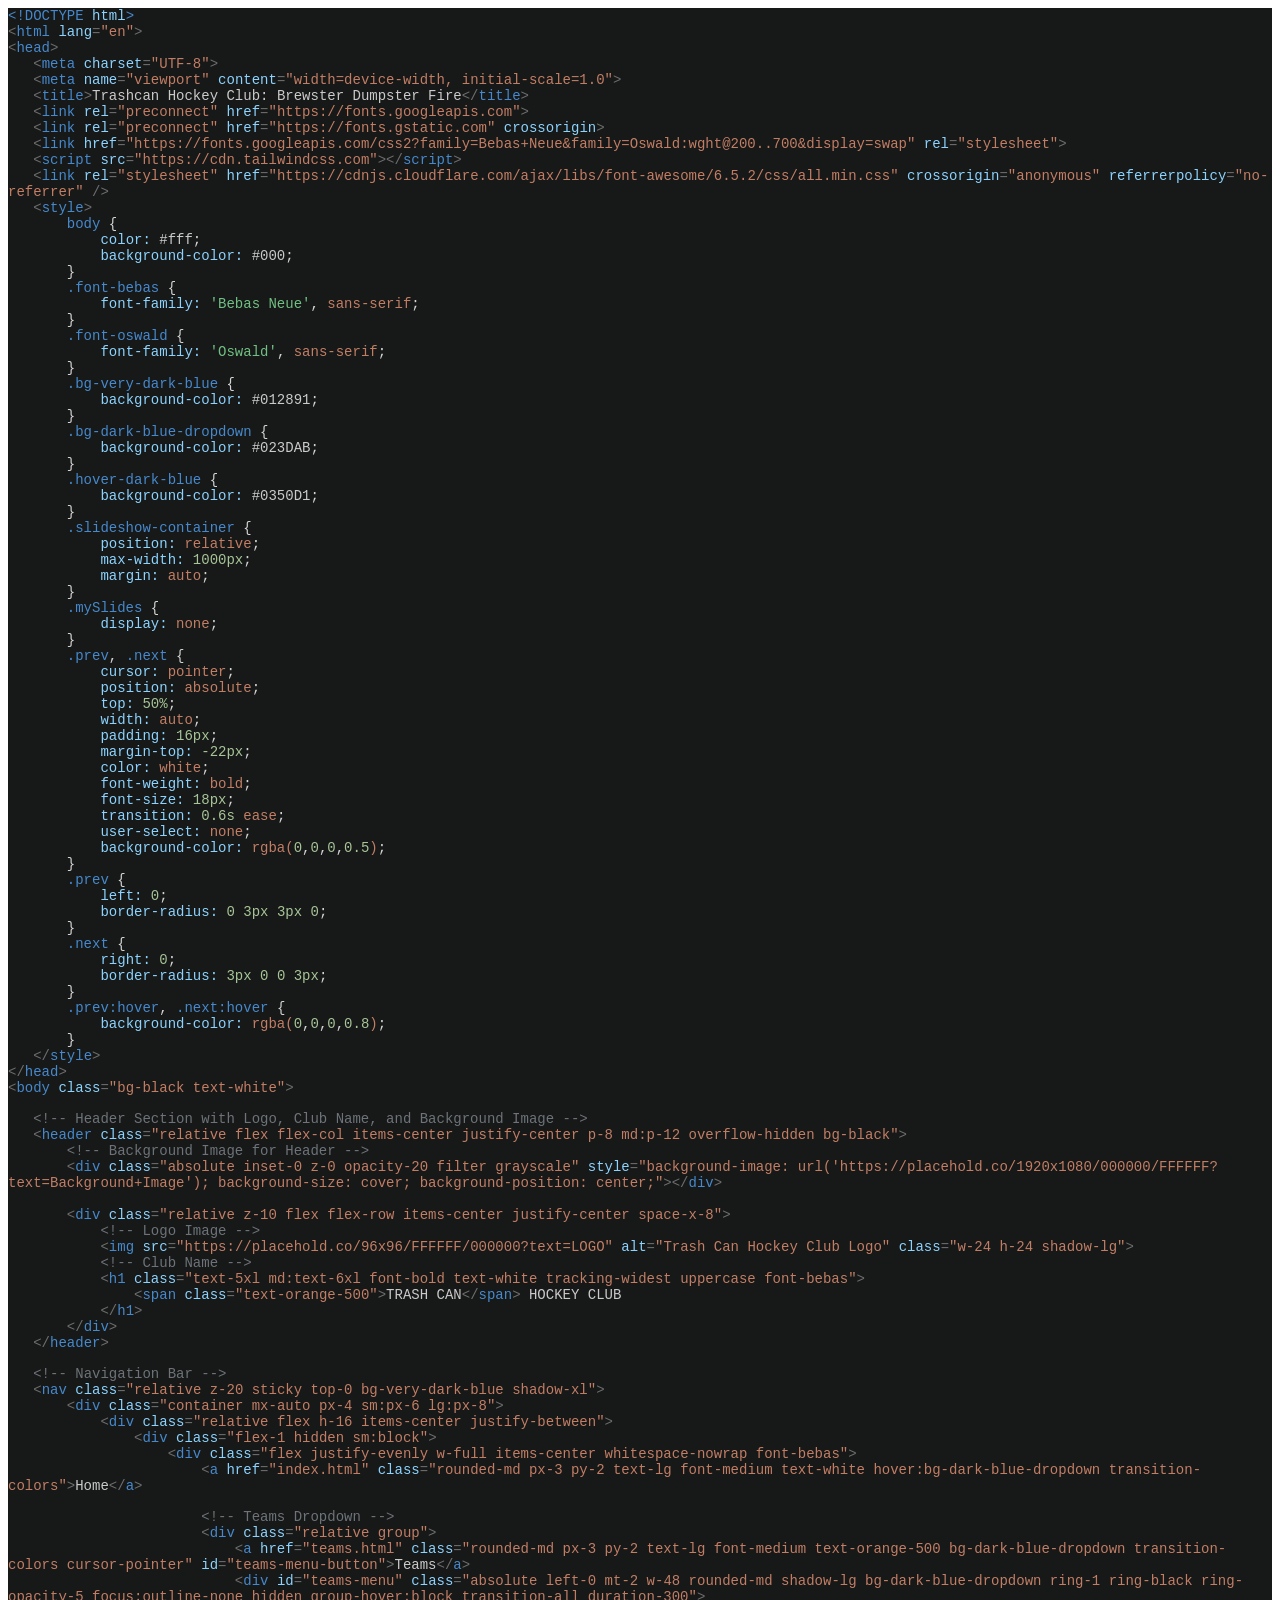
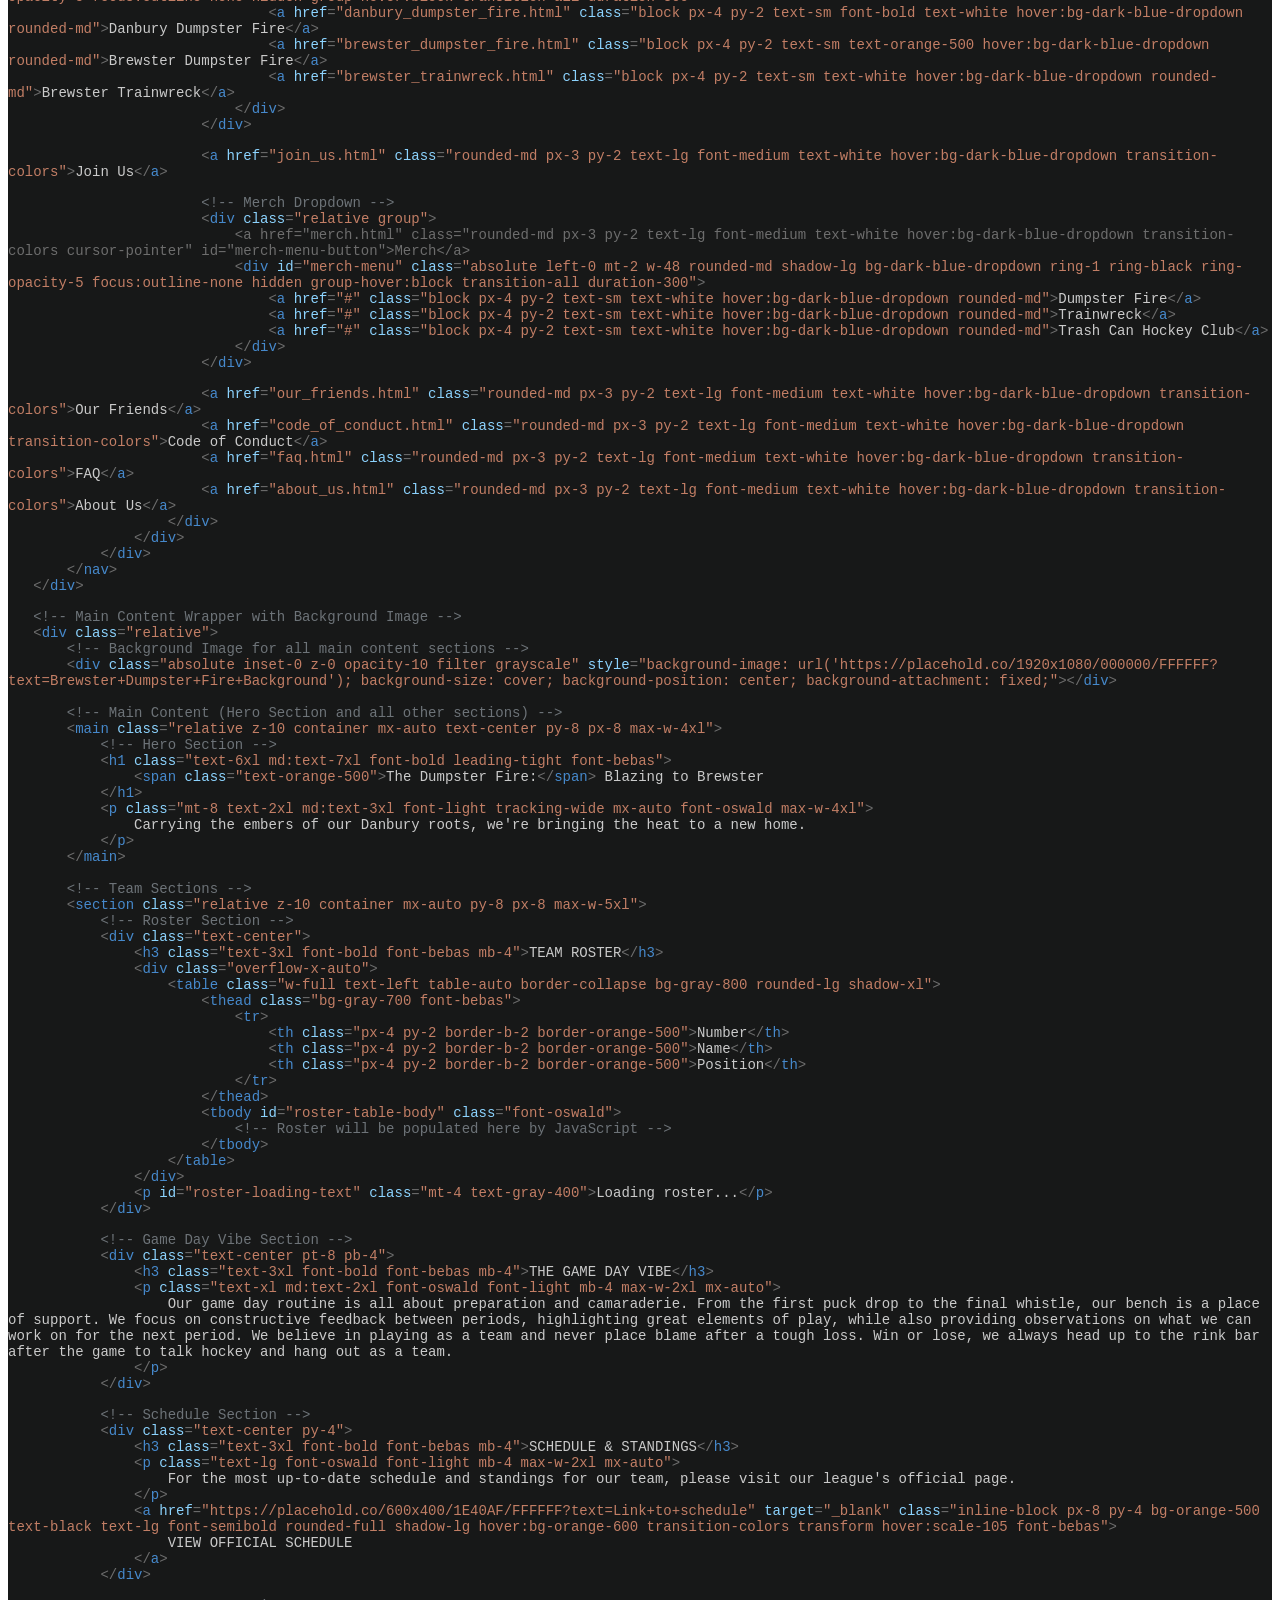
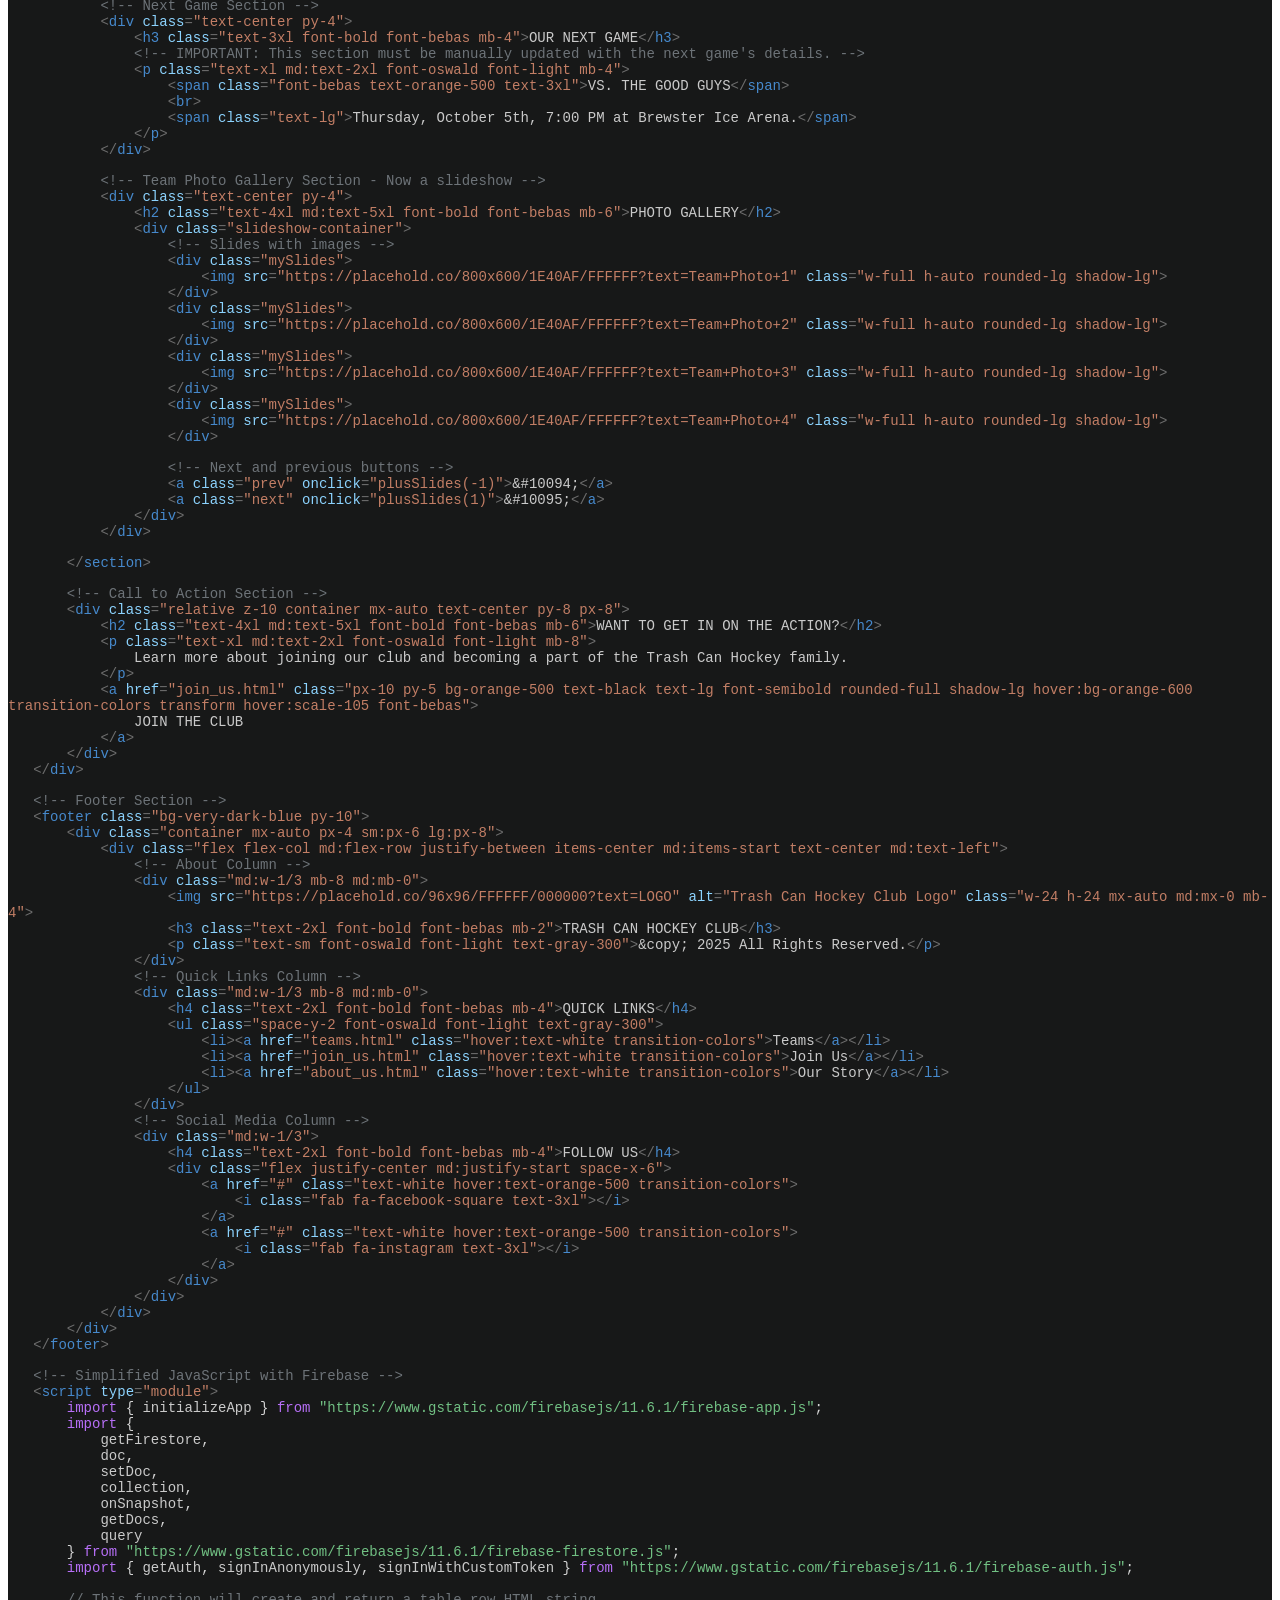
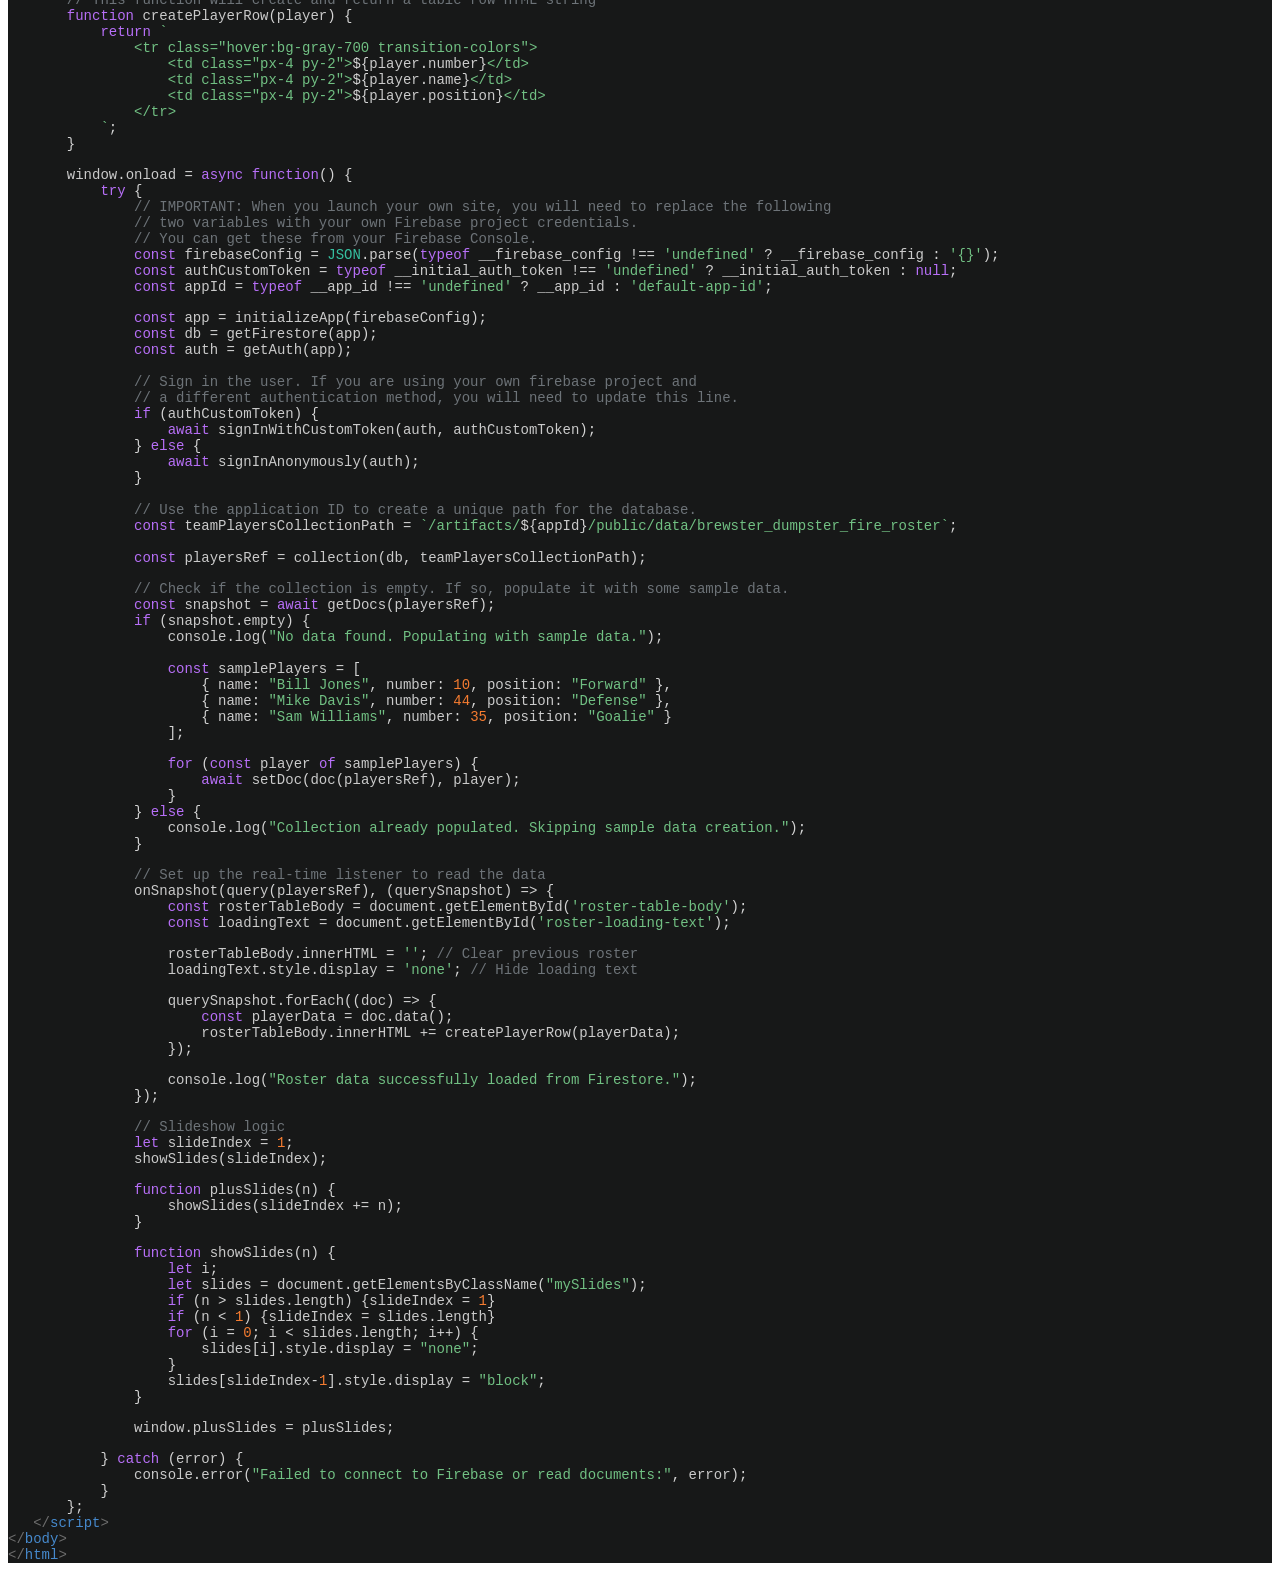
<file: brewster_dumpster_fire.html>
<!DOCTYPE html PUBLIC "-//W3C//DTD HTML 4.01//EN" "http://www.w3.org/TR/html4/strict.dtd">
<html>
<head>
  <meta http-equiv="Content-Type" content="text/html; charset=utf-8">
  <meta http-equiv="Content-Style-Type" content="text/css">
  <title></title>
  <meta name="Generator" content="Cocoa HTML Writer">
  <meta name="CocoaVersion" content="2575.7">
  <style type="text/css">
    p.p1 {margin: 0.0px 0.0px 0.0px 0.0px; font: 14.0px 'Courier New'; color: #4689cc; -webkit-text-stroke: #4689cc; background-color: #171818}
    p.p2 {margin: 0.0px 0.0px 0.0px 0.0px; font: 14.0px 'Courier New'; color: #8cd3fe; -webkit-text-stroke: #8cd3fe; background-color: #171818}
    p.p3 {margin: 0.0px 0.0px 0.0px 0.0px; font: 14.0px 'Courier New'; color: #c27e65; -webkit-text-stroke: #c27e65; background-color: #171818}
    p.p4 {margin: 0.0px 0.0px 0.0px 0.0px; font: 14.0px 'Courier New'; color: #cacaca; -webkit-text-stroke: #cacaca; background-color: #171818}
    p.p5 {margin: 0.0px 0.0px 0.0px 0.0px; font: 12.0px Times; -webkit-text-stroke: #000000; background-color: #171818; min-height: 14.0px}
    p.p6 {margin: 0.0px 0.0px 0.0px 0.0px; font: 14.0px 'Courier New'; color: #6d7378; -webkit-text-stroke: #6d7378; background-color: #171818}
    p.p7 {margin: 0.0px 0.0px 0.0px 0.0px; font: 14.0px 'Courier New'; color: #6d6d6d; -webkit-text-stroke: #6d6d6d; background-color: #171818}
    p.p8 {margin: 0.0px 0.0px 0.0px 0.0px; font: 14.0px 'Courier New'; color: #71c083; -webkit-text-stroke: #71c083; background-color: #171818}
    span.s1 {font-kerning: none}
    span.s2 {font-kerning: none; color: #8cd3fe; -webkit-text-stroke: 0px #8cd3fe}
    span.s3 {font-kerning: none; color: #6d6d6d; -webkit-text-stroke: 0px #6d6d6d}
    span.s4 {font-kerning: none; color: #cacaca; -webkit-text-stroke: 0px #cacaca}
    span.s5 {font-kerning: none; color: #c27e65; -webkit-text-stroke: 0px #c27e65}
    span.s6 {font-kerning: none; color: #4689cc; -webkit-text-stroke: 0px #4689cc}
    span.s7 {font-kerning: none; color: #d4d4d4; -webkit-text-stroke: 0px #d4d4d4}
    span.s8 {font-kerning: none; color: #71c083; -webkit-text-stroke: 0px #71c083}
    span.s9 {font-kerning: none; color: #a7c598; -webkit-text-stroke: 0px #a7c598}
    span.s10 {font-kerning: none; color: #6d7378; -webkit-text-stroke: 0px #6d7378}
    span.s11 {font-kerning: none; color: #b76ff7; -webkit-text-stroke: 0px #b76ff7}
    span.s12 {font-kerning: none; color: #36c0a0; -webkit-text-stroke: 0px #36c0a0}
    span.s13 {font-kerning: none; color: #f67c30; -webkit-text-stroke: 0px #f67c30}
  </style>
</head>
<body>
<p class="p1"><span class="s1">&lt;!DOCTYPE</span><span class="s2"> html</span><span class="s1">&gt;</span></p>
<p class="p1"><span class="s3">&lt;</span><span class="s1">html</span><span class="s4"> </span><span class="s2">lang</span><span class="s3">=</span><span class="s5">"en"</span><span class="s3">&gt;</span></p>
<p class="p1"><span class="s3">&lt;</span><span class="s1">head</span><span class="s3">&gt;</span></p>
<p class="p2"><span class="s4">   </span><span class="s3">&lt;</span><span class="s6">meta</span><span class="s4"> </span><span class="s1">charset</span><span class="s3">=</span><span class="s5">"UTF-8"</span><span class="s3">&gt;</span></p>
<p class="p3"><span class="s4">   </span><span class="s3">&lt;</span><span class="s6">meta</span><span class="s4"> </span><span class="s2">name</span><span class="s3">=</span><span class="s1">"viewport"</span><span class="s4"> </span><span class="s2">content</span><span class="s3">=</span><span class="s1">"width=device-width, initial-scale=1.0"</span><span class="s3">&gt;</span></p>
<p class="p4"><span class="s1">   </span><span class="s3">&lt;</span><span class="s6">title</span><span class="s3">&gt;</span><span class="s1">Trashcan Hockey Club: Brewster Dumpster Fire</span><span class="s3">&lt;/</span><span class="s6">title</span><span class="s3">&gt;</span></p>
<p class="p3"><span class="s4">   </span><span class="s3">&lt;</span><span class="s6">link</span><span class="s4"> </span><span class="s2">rel</span><span class="s3">=</span><span class="s1">"preconnect"</span><span class="s4"> </span><span class="s2">href</span><span class="s3">=</span><span class="s1">"https://fonts.googleapis.com"</span><span class="s3">&gt;</span></p>
<p class="p3"><span class="s4">   </span><span class="s3">&lt;</span><span class="s6">link</span><span class="s4"> </span><span class="s2">rel</span><span class="s3">=</span><span class="s1">"preconnect"</span><span class="s4"> </span><span class="s2">href</span><span class="s3">=</span><span class="s1">"https://fonts.gstatic.com"</span><span class="s4"> </span><span class="s2">crossorigin</span><span class="s3">&gt;</span></p>
<p class="p3"><span class="s4">   </span><span class="s3">&lt;</span><span class="s6">link</span><span class="s4"> </span><span class="s2">href</span><span class="s3">=</span><span class="s1">"https://fonts.googleapis.com/css2?family=Bebas+Neue&amp;family=Oswald:wght@200..700&amp;display=swap"</span><span class="s4"> </span><span class="s2">rel</span><span class="s3">=</span><span class="s1">"stylesheet"</span><span class="s3">&gt;</span></p>
<p class="p3"><span class="s4">   </span><span class="s3">&lt;</span><span class="s6">script</span><span class="s4"> </span><span class="s2">src</span><span class="s3">=</span><span class="s1">"https://cdn.tailwindcss.com"</span><span class="s3">&gt;&lt;/</span><span class="s6">script</span><span class="s3">&gt;</span></p>
<p class="p3"><span class="s4">   </span><span class="s3">&lt;</span><span class="s6">link</span><span class="s4"> </span><span class="s2">rel</span><span class="s3">=</span><span class="s1">"stylesheet"</span><span class="s4"> </span><span class="s2">href</span><span class="s3">=</span><span class="s1">"https://cdnjs.cloudflare.com/ajax/libs/font-awesome/6.5.2/css/all.min.css"</span><span class="s4"> </span><span class="s2">crossorigin</span><span class="s3">=</span><span class="s1">"anonymous"</span><span class="s4"> </span><span class="s2">referrerpolicy</span><span class="s3">=</span><span class="s1">"no-referrer"</span><span class="s4"> </span><span class="s3">/&gt;</span></p>
<p class="p1"><span class="s4">   </span><span class="s3">&lt;</span><span class="s1">style</span><span class="s3">&gt;</span></p>
<p class="p4"><span class="s1">       </span><span class="s6">body</span><span class="s1"> </span><span class="s7">{</span></p>
<p class="p4"><span class="s1">           </span><span class="s2">color:</span><span class="s1"> #fff</span><span class="s7">;</span></p>
<p class="p2"><span class="s4">           </span><span class="s1">background-color:</span><span class="s4"> #000</span><span class="s7">;</span></p>
<p class="p4"><span class="s1">       </span><span class="s7">}</span></p>
<p class="p1"><span class="s4">       </span><span class="s1">.font-bebas</span><span class="s4"> </span><span class="s7">{</span></p>
<p class="p4"><span class="s1">           </span><span class="s2">font-family:</span><span class="s1"> </span><span class="s8">'Bebas Neue'</span><span class="s7">,</span><span class="s1"> </span><span class="s5">sans-serif</span><span class="s7">;</span></p>
<p class="p4"><span class="s1">       </span><span class="s7">}</span></p>
<p class="p1"><span class="s4">       </span><span class="s1">.font-oswald</span><span class="s4"> </span><span class="s7">{</span></p>
<p class="p4"><span class="s1">           </span><span class="s2">font-family:</span><span class="s1"> </span><span class="s8">'Oswald'</span><span class="s7">,</span><span class="s1"> </span><span class="s5">sans-serif</span><span class="s7">;</span></p>
<p class="p4"><span class="s1">       </span><span class="s7">}</span></p>
<p class="p1"><span class="s4">       </span><span class="s1">.bg-very-dark-blue</span><span class="s4"> </span><span class="s7">{</span></p>
<p class="p4"><span class="s1">           </span><span class="s2">background-color:</span><span class="s1"> #012891</span><span class="s7">;</span></p>
<p class="p4"><span class="s1">       </span><span class="s7">}</span></p>
<p class="p1"><span class="s4">       </span><span class="s1">.bg-dark-blue-dropdown</span><span class="s4"> </span><span class="s7">{</span></p>
<p class="p4"><span class="s1">           </span><span class="s2">background-color:</span><span class="s1"> #023DAB</span><span class="s7">;</span></p>
<p class="p4"><span class="s1">       </span><span class="s7">}</span></p>
<p class="p1"><span class="s4">       </span><span class="s1">.hover-dark-blue</span><span class="s4"> </span><span class="s7">{</span></p>
<p class="p4"><span class="s1">           </span><span class="s2">background-color:</span><span class="s1"> #0350D1</span><span class="s7">;</span></p>
<p class="p4"><span class="s1">       </span><span class="s7">}</span></p>
<p class="p1"><span class="s4">       </span><span class="s1">.slideshow-container</span><span class="s4"> </span><span class="s7">{</span></p>
<p class="p4"><span class="s1">           </span><span class="s2">position:</span><span class="s1"> </span><span class="s5">relative</span><span class="s7">;</span></p>
<p class="p4"><span class="s1">           </span><span class="s2">max-width:</span><span class="s1"> </span><span class="s9">1000px</span><span class="s7">;</span></p>
<p class="p4"><span class="s1">           </span><span class="s2">margin:</span><span class="s1"> </span><span class="s5">auto</span><span class="s7">;</span></p>
<p class="p4"><span class="s1">       </span><span class="s7">}</span></p>
<p class="p1"><span class="s4">       </span><span class="s1">.mySlides</span><span class="s4"> </span><span class="s7">{</span></p>
<p class="p4"><span class="s1">           </span><span class="s2">display:</span><span class="s1"> </span><span class="s5">none</span><span class="s7">;</span></p>
<p class="p4"><span class="s1">       </span><span class="s7">}</span></p>
<p class="p1"><span class="s4">       </span><span class="s1">.prev</span><span class="s7">,</span><span class="s4"> </span><span class="s1">.next</span><span class="s4"> </span><span class="s7">{</span></p>
<p class="p4"><span class="s1">           </span><span class="s2">cursor:</span><span class="s1"> </span><span class="s5">pointer</span><span class="s7">;</span></p>
<p class="p4"><span class="s1">           </span><span class="s2">position:</span><span class="s1"> </span><span class="s5">absolute</span><span class="s7">;</span></p>
<p class="p4"><span class="s1">           </span><span class="s2">top:</span><span class="s1"> </span><span class="s9">50%</span><span class="s7">;</span></p>
<p class="p4"><span class="s1">           </span><span class="s2">width:</span><span class="s1"> </span><span class="s5">auto</span><span class="s7">;</span></p>
<p class="p4"><span class="s1">           </span><span class="s2">padding:</span><span class="s1"> </span><span class="s9">16px</span><span class="s7">;</span></p>
<p class="p4"><span class="s1">           </span><span class="s2">margin-top:</span><span class="s1"> </span><span class="s9">-22px</span><span class="s7">;</span></p>
<p class="p4"><span class="s1">           </span><span class="s2">color:</span><span class="s1"> </span><span class="s5">white</span><span class="s7">;</span></p>
<p class="p2"><span class="s4">           </span><span class="s1">font-weight:</span><span class="s4"> </span><span class="s5">bold</span><span class="s7">;</span></p>
<p class="p4"><span class="s1">           </span><span class="s2">font-size:</span><span class="s1"> </span><span class="s9">18px</span><span class="s7">;</span></p>
<p class="p4"><span class="s1">           </span><span class="s2">transition:</span><span class="s1"> </span><span class="s9">0.6s</span><span class="s1"> </span><span class="s5">ease</span><span class="s7">;</span></p>
<p class="p2"><span class="s4">           </span><span class="s1">user-select:</span><span class="s4"> </span><span class="s5">none</span><span class="s7">;</span></p>
<p class="p2"><span class="s4">           </span><span class="s1">background-color:</span><span class="s4"> </span><span class="s5">rgba(</span><span class="s9">0</span><span class="s7">,</span><span class="s9">0</span><span class="s7">,</span><span class="s9">0</span><span class="s7">,</span><span class="s9">0.5</span><span class="s5">)</span><span class="s7">;</span></p>
<p class="p4"><span class="s1">       </span><span class="s7">}</span></p>
<p class="p4"><span class="s1">       </span><span class="s6">.prev</span><span class="s1"> </span><span class="s7">{</span></p>
<p class="p4"><span class="s1">           </span><span class="s2">left:</span><span class="s1"> </span><span class="s9">0</span><span class="s7">;</span></p>
<p class="p4"><span class="s1">           </span><span class="s2">border-radius:</span><span class="s1"> </span><span class="s9">0</span><span class="s1"> </span><span class="s9">3px</span><span class="s1"> </span><span class="s9">3px</span><span class="s1"> </span><span class="s9">0</span><span class="s7">;</span></p>
<p class="p4"><span class="s1">       </span><span class="s7">}</span></p>
<p class="p4"><span class="s1">       </span><span class="s6">.next</span><span class="s1"> </span><span class="s7">{</span></p>
<p class="p4"><span class="s1">           </span><span class="s2">right:</span><span class="s1"> </span><span class="s9">0</span><span class="s7">;</span></p>
<p class="p4"><span class="s1">           </span><span class="s2">border-radius:</span><span class="s1"> </span><span class="s9">3px</span><span class="s1"> </span><span class="s9">0</span><span class="s1"> </span><span class="s9">0</span><span class="s1"> </span><span class="s9">3px</span><span class="s7">;</span></p>
<p class="p4"><span class="s1">       </span><span class="s7">}</span></p>
<p class="p1"><span class="s4">       </span><span class="s1">.prev:hover</span><span class="s7">,</span><span class="s4"> </span><span class="s1">.next:hover</span><span class="s4"> </span><span class="s7">{</span></p>
<p class="p2"><span class="s4">           </span><span class="s1">background-color:</span><span class="s4"> </span><span class="s5">rgba(</span><span class="s9">0</span><span class="s7">,</span><span class="s9">0</span><span class="s7">,</span><span class="s9">0</span><span class="s7">,</span><span class="s9">0.8</span><span class="s5">)</span><span class="s7">;</span></p>
<p class="p4"><span class="s1">       </span><span class="s7">}</span></p>
<p class="p1"><span class="s4">   </span><span class="s3">&lt;/</span><span class="s1">style</span><span class="s3">&gt;</span></p>
<p class="p1"><span class="s3">&lt;/</span><span class="s1">head</span><span class="s3">&gt;</span></p>
<p class="p3"><span class="s3">&lt;</span><span class="s6">body</span><span class="s4"> </span><span class="s2">class</span><span class="s3">=</span><span class="s1">"bg-black text-white"</span><span class="s3">&gt;</span></p>
<p class="p5"><span class="s1"></span><br></p>
<p class="p6"><span class="s4">   </span><span class="s1">&lt;!-- Header Section with Logo, Club Name, and Background Image --&gt;</span></p>
<p class="p3"><span class="s4">   </span><span class="s3">&lt;</span><span class="s6">header</span><span class="s4"> </span><span class="s2">class</span><span class="s3">=</span><span class="s1">"relative flex flex-col items-center justify-center p-8 md:p-12 overflow-hidden bg-black"</span><span class="s3">&gt;</span></p>
<p class="p6"><span class="s4">       </span><span class="s1">&lt;!-- Background Image for Header --&gt;</span></p>
<p class="p3"><span class="s4">       </span><span class="s3">&lt;</span><span class="s6">div</span><span class="s4"> </span><span class="s2">class</span><span class="s3">=</span><span class="s1">"absolute inset-0 z-0 opacity-20 filter grayscale"</span><span class="s4"> </span><span class="s2">style</span><span class="s3">=</span><span class="s1">"background-image: url('https://placehold.co/1920x1080/000000/FFFFFF?text=Background+Image'); background-size: cover; background-position: center;"</span><span class="s3">&gt;&lt;/</span><span class="s6">div</span><span class="s3">&gt;</span></p>
<p class="p4"><span class="s1">      </span></p>
<p class="p3"><span class="s4">       </span><span class="s3">&lt;</span><span class="s6">div</span><span class="s4"> </span><span class="s2">class</span><span class="s3">=</span><span class="s1">"relative z-10 flex flex-row items-center justify-center space-x-8"</span><span class="s3">&gt;</span></p>
<p class="p6"><span class="s4">           </span><span class="s1">&lt;!-- Logo Image --&gt;</span></p>
<p class="p3"><span class="s4">           </span><span class="s3">&lt;</span><span class="s6">img</span><span class="s4"> </span><span class="s2">src</span><span class="s3">=</span><span class="s1">"https://placehold.co/96x96/FFFFFF/000000?text=LOGO"</span><span class="s4"> </span><span class="s2">alt</span><span class="s3">=</span><span class="s1">"Trash Can Hockey Club Logo"</span><span class="s4"> </span><span class="s2">class</span><span class="s3">=</span><span class="s1">"w-24 h-24 shadow-lg"</span><span class="s3">&gt;</span></p>
<p class="p6"><span class="s4">           </span><span class="s1">&lt;!-- Club Name --&gt;</span></p>
<p class="p3"><span class="s4">           </span><span class="s3">&lt;</span><span class="s6">h1</span><span class="s4"> </span><span class="s2">class</span><span class="s3">=</span><span class="s1">"text-5xl md:text-6xl font-bold text-white tracking-widest uppercase font-bebas"</span><span class="s3">&gt;</span></p>
<p class="p4"><span class="s1">               </span><span class="s3">&lt;</span><span class="s6">span</span><span class="s1"> </span><span class="s2">class</span><span class="s3">=</span><span class="s5">"text-orange-500"</span><span class="s3">&gt;</span><span class="s1">TRASH CAN</span><span class="s3">&lt;/</span><span class="s6">span</span><span class="s3">&gt;</span><span class="s1"> HOCKEY CLUB</span></p>
<p class="p4"><span class="s1">           </span><span class="s3">&lt;/</span><span class="s6">h1</span><span class="s3">&gt;</span></p>
<p class="p4"><span class="s1">       </span><span class="s3">&lt;/</span><span class="s6">div</span><span class="s3">&gt;</span></p>
<p class="p1"><span class="s4">   </span><span class="s3">&lt;/</span><span class="s1">header</span><span class="s3">&gt;</span></p>
<p class="p5"><span class="s1"></span><br></p>
<p class="p6"><span class="s4">   </span><span class="s1">&lt;!-- Navigation Bar --&gt;</span></p>
<p class="p3"><span class="s4">   </span><span class="s3">&lt;</span><span class="s6">nav</span><span class="s4"> </span><span class="s2">class</span><span class="s3">=</span><span class="s1">"relative z-20 sticky top-0 bg-very-dark-blue shadow-xl"</span><span class="s3">&gt;</span></p>
<p class="p3"><span class="s4">       </span><span class="s3">&lt;</span><span class="s6">div</span><span class="s4"> </span><span class="s2">class</span><span class="s3">=</span><span class="s1">"container mx-auto px-4 sm:px-6 lg:px-8"</span><span class="s3">&gt;</span></p>
<p class="p3"><span class="s4">           </span><span class="s3">&lt;</span><span class="s6">div</span><span class="s4"> </span><span class="s2">class</span><span class="s3">=</span><span class="s1">"relative flex h-16 items-center justify-between"</span><span class="s3">&gt;</span></p>
<p class="p3"><span class="s4">               </span><span class="s3">&lt;</span><span class="s6">div</span><span class="s4"> </span><span class="s2">class</span><span class="s3">=</span><span class="s1">"flex-1 hidden sm:block"</span><span class="s3">&gt;</span></p>
<p class="p3"><span class="s4">                   </span><span class="s3">&lt;</span><span class="s6">div</span><span class="s4"> </span><span class="s2">class</span><span class="s3">=</span><span class="s1">"flex justify-evenly w-full items-center whitespace-nowrap font-bebas"</span><span class="s3">&gt;</span></p>
<p class="p3"><span class="s4">                       </span><span class="s3">&lt;</span><span class="s6">a</span><span class="s4"> </span><span class="s2">href</span><span class="s3">=</span><span class="s1">"index.html"</span><span class="s4"> </span><span class="s2">class</span><span class="s3">=</span><span class="s1">"rounded-md px-3 py-2 text-lg font-medium text-white hover:bg-dark-blue-dropdown transition-colors"</span><span class="s3">&gt;</span><span class="s4">Home</span><span class="s3">&lt;/</span><span class="s6">a</span><span class="s3">&gt;</span></p>
<p class="p5"><span class="s1"></span><br></p>
<p class="p4"><span class="s1">                       </span><span class="s10">&lt;!-- Teams Dropdown --&gt;</span></p>
<p class="p4"><span class="s1">                       </span><span class="s3">&lt;</span><span class="s6">div</span><span class="s1"> </span><span class="s2">class</span><span class="s3">=</span><span class="s5">"relative group"</span><span class="s3">&gt;</span></p>
<p class="p3"><span class="s4">                           </span><span class="s3">&lt;</span><span class="s6">a</span><span class="s4"> </span><span class="s2">href</span><span class="s3">=</span><span class="s1">"teams.html"</span><span class="s4"> </span><span class="s2">class</span><span class="s3">=</span><span class="s1">"rounded-md px-3 py-2 text-lg font-medium text-orange-500 bg-dark-blue-dropdown transition-colors cursor-pointer"</span><span class="s4"> </span><span class="s2">id</span><span class="s3">=</span><span class="s1">"teams-menu-button"</span><span class="s3">&gt;</span><span class="s4">Teams</span><span class="s3">&lt;/</span><span class="s6">a</span><span class="s3">&gt;</span></p>
<p class="p3"><span class="s4">                           </span><span class="s3">&lt;</span><span class="s6">div</span><span class="s4"> </span><span class="s2">id</span><span class="s3">=</span><span class="s1">"teams-menu"</span><span class="s4"> </span><span class="s2">class</span><span class="s3">=</span><span class="s1">"absolute left-0 mt-2 w-48 rounded-md shadow-lg bg-dark-blue-dropdown ring-1 ring-black ring-opacity-5 focus:outline-none hidden group-hover:block transition-all duration-300"</span><span class="s3">&gt;</span></p>
<p class="p3"><span class="s4">                               </span><span class="s3">&lt;</span><span class="s6">a</span><span class="s4"> </span><span class="s2">href</span><span class="s3">=</span><span class="s1">"danbury_dumpster_fire.html"</span><span class="s4"> </span><span class="s2">class</span><span class="s3">=</span><span class="s1">"block px-4 py-2 text-sm font-bold text-white hover:bg-dark-blue-dropdown rounded-md"</span><span class="s3">&gt;</span><span class="s4">Danbury Dumpster Fire</span><span class="s3">&lt;/</span><span class="s6">a</span><span class="s3">&gt;</span></p>
<p class="p3"><span class="s4">                               </span><span class="s3">&lt;</span><span class="s6">a</span><span class="s4"> </span><span class="s2">href</span><span class="s3">=</span><span class="s1">"brewster_dumpster_fire.html"</span><span class="s4"> </span><span class="s2">class</span><span class="s3">=</span><span class="s1">"block px-4 py-2 text-sm text-orange-500 hover:bg-dark-blue-dropdown rounded-md"</span><span class="s3">&gt;</span><span class="s4">Brewster Dumpster Fire</span><span class="s3">&lt;/</span><span class="s6">a</span><span class="s3">&gt;</span></p>
<p class="p3"><span class="s4">                               </span><span class="s3">&lt;</span><span class="s6">a</span><span class="s4"> </span><span class="s2">href</span><span class="s3">=</span><span class="s1">"brewster_trainwreck.html"</span><span class="s4"> </span><span class="s2">class</span><span class="s3">=</span><span class="s1">"block px-4 py-2 text-sm text-white hover:bg-dark-blue-dropdown rounded-md"</span><span class="s3">&gt;</span><span class="s4">Brewster Trainwreck</span><span class="s3">&lt;/</span><span class="s6">a</span><span class="s3">&gt;</span></p>
<p class="p4"><span class="s1">                           </span><span class="s3">&lt;/</span><span class="s6">div</span><span class="s3">&gt;</span></p>
<p class="p4"><span class="s1">                       </span><span class="s3">&lt;/</span><span class="s6">div</span><span class="s3">&gt;</span></p>
<p class="p5"><span class="s1"></span><br></p>
<p class="p3"><span class="s4">                       </span><span class="s3">&lt;</span><span class="s6">a</span><span class="s4"> </span><span class="s2">href</span><span class="s3">=</span><span class="s1">"join_us.html"</span><span class="s4"> </span><span class="s2">class</span><span class="s3">=</span><span class="s1">"rounded-md px-3 py-2 text-lg font-medium text-white hover:bg-dark-blue-dropdown transition-colors"</span><span class="s3">&gt;</span><span class="s4">Join Us</span><span class="s3">&lt;/</span><span class="s6">a</span><span class="s3">&gt;</span></p>
<p class="p5"><span class="s1"></span><br></p>
<p class="p4"><span class="s1">                       </span><span class="s10">&lt;!-- Merch Dropdown --&gt;</span></p>
<p class="p4"><span class="s1">                       </span><span class="s3">&lt;</span><span class="s6">div</span><span class="s1"> </span><span class="s2">class</span><span class="s3">=</span><span class="s5">"relative group"</span><span class="s3">&gt;</span></p>
<p class="p7"><span class="s4">                           </span><span class="s1">&lt;a href="merch.html" class="rounded-md px-3 py-2 text-lg font-medium text-white hover:bg-dark-blue-dropdown transition-colors cursor-pointer" id="merch-menu-button"&gt;Merch&lt;/a&gt;</span></p>
<p class="p3"><span class="s4">                           </span><span class="s3">&lt;</span><span class="s6">div</span><span class="s4"> </span><span class="s2">id</span><span class="s3">=</span><span class="s1">"merch-menu"</span><span class="s4"> </span><span class="s2">class</span><span class="s3">=</span><span class="s1">"absolute left-0 mt-2 w-48 rounded-md shadow-lg bg-dark-blue-dropdown ring-1 ring-black ring-opacity-5 focus:outline-none hidden group-hover:block transition-all duration-300"</span><span class="s3">&gt;</span></p>
<p class="p3"><span class="s4">                               </span><span class="s3">&lt;</span><span class="s6">a</span><span class="s4"> </span><span class="s2">href</span><span class="s3">=</span><span class="s1">"#"</span><span class="s4"> </span><span class="s2">class</span><span class="s3">=</span><span class="s1">"block px-4 py-2 text-sm text-white hover:bg-dark-blue-dropdown rounded-md"</span><span class="s3">&gt;</span><span class="s4">Dumpster Fire</span><span class="s3">&lt;/</span><span class="s6">a</span><span class="s3">&gt;</span></p>
<p class="p3"><span class="s4">                               </span><span class="s3">&lt;</span><span class="s6">a</span><span class="s4"> </span><span class="s2">href</span><span class="s3">=</span><span class="s1">"#"</span><span class="s4"> </span><span class="s2">class</span><span class="s3">=</span><span class="s1">"block px-4 py-2 text-sm text-white hover:bg-dark-blue-dropdown rounded-md"</span><span class="s3">&gt;</span><span class="s4">Trainwreck</span><span class="s3">&lt;/</span><span class="s6">a</span><span class="s3">&gt;</span></p>
<p class="p3"><span class="s4">                               </span><span class="s3">&lt;</span><span class="s6">a</span><span class="s4"> </span><span class="s2">href</span><span class="s3">=</span><span class="s1">"#"</span><span class="s4"> </span><span class="s2">class</span><span class="s3">=</span><span class="s1">"block px-4 py-2 text-sm text-white hover:bg-dark-blue-dropdown rounded-md"</span><span class="s3">&gt;</span><span class="s4">Trash Can Hockey Club</span><span class="s3">&lt;/</span><span class="s6">a</span><span class="s3">&gt;</span></p>
<p class="p4"><span class="s1">                           </span><span class="s3">&lt;/</span><span class="s6">div</span><span class="s3">&gt;</span></p>
<p class="p4"><span class="s1">                       </span><span class="s3">&lt;/</span><span class="s6">div</span><span class="s3">&gt;</span></p>
<p class="p5"><span class="s1"></span><br></p>
<p class="p3"><span class="s4">                       </span><span class="s3">&lt;</span><span class="s6">a</span><span class="s4"> </span><span class="s2">href</span><span class="s3">=</span><span class="s1">"our_friends.html"</span><span class="s4"> </span><span class="s2">class</span><span class="s3">=</span><span class="s1">"rounded-md px-3 py-2 text-lg font-medium text-white hover:bg-dark-blue-dropdown transition-colors"</span><span class="s3">&gt;</span><span class="s4">Our Friends</span><span class="s3">&lt;/</span><span class="s6">a</span><span class="s3">&gt;</span></p>
<p class="p3"><span class="s4">                       </span><span class="s3">&lt;</span><span class="s6">a</span><span class="s4"> </span><span class="s2">href</span><span class="s3">=</span><span class="s1">"code_of_conduct.html"</span><span class="s4"> </span><span class="s2">class</span><span class="s3">=</span><span class="s1">"rounded-md px-3 py-2 text-lg font-medium text-white hover:bg-dark-blue-dropdown transition-colors"</span><span class="s3">&gt;</span><span class="s4">Code of Conduct</span><span class="s3">&lt;/</span><span class="s6">a</span><span class="s3">&gt;</span></p>
<p class="p3"><span class="s4">                       </span><span class="s3">&lt;</span><span class="s6">a</span><span class="s4"> </span><span class="s2">href</span><span class="s3">=</span><span class="s1">"faq.html"</span><span class="s4"> </span><span class="s2">class</span><span class="s3">=</span><span class="s1">"rounded-md px-3 py-2 text-lg font-medium text-white hover:bg-dark-blue-dropdown transition-colors"</span><span class="s3">&gt;</span><span class="s4">FAQ</span><span class="s3">&lt;/</span><span class="s6">a</span><span class="s3">&gt;</span></p>
<p class="p3"><span class="s4">                       </span><span class="s3">&lt;</span><span class="s6">a</span><span class="s4"> </span><span class="s2">href</span><span class="s3">=</span><span class="s1">"about_us.html"</span><span class="s4"> </span><span class="s2">class</span><span class="s3">=</span><span class="s1">"rounded-md px-3 py-2 text-lg font-medium text-white hover:bg-dark-blue-dropdown transition-colors"</span><span class="s3">&gt;</span><span class="s4">About Us</span><span class="s3">&lt;/</span><span class="s6">a</span><span class="s3">&gt;</span></p>
<p class="p4"><span class="s1">                   </span><span class="s3">&lt;/</span><span class="s6">div</span><span class="s3">&gt;</span></p>
<p class="p4"><span class="s1">               </span><span class="s3">&lt;/</span><span class="s6">div</span><span class="s3">&gt;</span></p>
<p class="p4"><span class="s1">           </span><span class="s3">&lt;/</span><span class="s6">div</span><span class="s3">&gt;</span></p>
<p class="p4"><span class="s1">       </span><span class="s3">&lt;/</span><span class="s6">nav</span><span class="s3">&gt;</span></p>
<p class="p4"><span class="s1">   </span><span class="s3">&lt;/</span><span class="s6">div</span><span class="s3">&gt;</span></p>
<p class="p5"><span class="s1"></span><br></p>
<p class="p6"><span class="s4">   </span><span class="s1">&lt;!-- Main Content Wrapper with Background Image --&gt;</span></p>
<p class="p3"><span class="s4">   </span><span class="s3">&lt;</span><span class="s6">div</span><span class="s4"> </span><span class="s2">class</span><span class="s3">=</span><span class="s1">"relative"</span><span class="s3">&gt;</span></p>
<p class="p6"><span class="s4">       </span><span class="s1">&lt;!-- Background Image for all main content sections --&gt;</span></p>
<p class="p3"><span class="s4">       </span><span class="s3">&lt;</span><span class="s6">div</span><span class="s4"> </span><span class="s2">class</span><span class="s3">=</span><span class="s1">"absolute inset-0 z-0 opacity-10 filter grayscale"</span><span class="s4"> </span><span class="s2">style</span><span class="s3">=</span><span class="s1">"background-image: url('https://placehold.co/1920x1080/000000/FFFFFF?text=Brewster+Dumpster+Fire+Background'); background-size: cover; background-position: center; background-attachment: fixed;"</span><span class="s3">&gt;&lt;/</span><span class="s6">div</span><span class="s3">&gt;</span></p>
<p class="p4"><span class="s1">      </span></p>
<p class="p6"><span class="s4">       </span><span class="s1">&lt;!-- Main Content (Hero Section and all other sections) --&gt;</span></p>
<p class="p3"><span class="s4">       </span><span class="s3">&lt;</span><span class="s6">main</span><span class="s4"> </span><span class="s2">class</span><span class="s3">=</span><span class="s1">"relative z-10 container mx-auto text-center py-8 px-8 max-w-4xl"</span><span class="s3">&gt;</span></p>
<p class="p6"><span class="s4">           </span><span class="s1">&lt;!-- Hero Section --&gt;</span></p>
<p class="p3"><span class="s4">           </span><span class="s3">&lt;</span><span class="s6">h1</span><span class="s4"> </span><span class="s2">class</span><span class="s3">=</span><span class="s1">"text-6xl md:text-7xl font-bold leading-tight font-bebas"</span><span class="s3">&gt;</span></p>
<p class="p4"><span class="s1">               </span><span class="s3">&lt;</span><span class="s6">span</span><span class="s1"> </span><span class="s2">class</span><span class="s3">=</span><span class="s5">"text-orange-500"</span><span class="s3">&gt;</span><span class="s1">The Dumpster Fire:</span><span class="s3">&lt;/</span><span class="s6">span</span><span class="s3">&gt;</span><span class="s1"> Blazing to Brewster</span></p>
<p class="p4"><span class="s1">           </span><span class="s3">&lt;/</span><span class="s6">h1</span><span class="s3">&gt;</span></p>
<p class="p3"><span class="s4">           </span><span class="s3">&lt;</span><span class="s6">p</span><span class="s4"> </span><span class="s2">class</span><span class="s3">=</span><span class="s1">"mt-8 text-2xl md:text-3xl font-light tracking-wide mx-auto font-oswald max-w-4xl"</span><span class="s3">&gt;</span></p>
<p class="p4"><span class="s1">               Carrying the embers of our Danbury roots, we're bringing the heat to a new home.</span></p>
<p class="p4"><span class="s1">           </span><span class="s3">&lt;/</span><span class="s6">p</span><span class="s3">&gt;</span></p>
<p class="p4"><span class="s1">       </span><span class="s3">&lt;/</span><span class="s6">main</span><span class="s3">&gt;</span></p>
<p class="p4"><span class="s1">      </span></p>
<p class="p6"><span class="s4">       </span><span class="s1">&lt;!-- Team Sections --&gt;</span></p>
<p class="p3"><span class="s4">       </span><span class="s3">&lt;</span><span class="s6">section</span><span class="s4"> </span><span class="s2">class</span><span class="s3">=</span><span class="s1">"relative z-10 container mx-auto py-8 px-8 max-w-5xl"</span><span class="s3">&gt;</span></p>
<p class="p6"><span class="s4">           </span><span class="s1">&lt;!-- Roster Section --&gt;</span></p>
<p class="p3"><span class="s4">           </span><span class="s3">&lt;</span><span class="s6">div</span><span class="s4"> </span><span class="s2">class</span><span class="s3">=</span><span class="s1">"text-center"</span><span class="s3">&gt;</span></p>
<p class="p3"><span class="s4">               </span><span class="s3">&lt;</span><span class="s6">h3</span><span class="s4"> </span><span class="s2">class</span><span class="s3">=</span><span class="s1">"text-3xl font-bold font-bebas mb-4"</span><span class="s3">&gt;</span><span class="s4">TEAM ROSTER</span><span class="s3">&lt;/</span><span class="s6">h3</span><span class="s3">&gt;</span></p>
<p class="p3"><span class="s4">               </span><span class="s3">&lt;</span><span class="s6">div</span><span class="s4"> </span><span class="s2">class</span><span class="s3">=</span><span class="s1">"overflow-x-auto"</span><span class="s3">&gt;</span></p>
<p class="p3"><span class="s4">                   </span><span class="s3">&lt;</span><span class="s6">table</span><span class="s4"> </span><span class="s2">class</span><span class="s3">=</span><span class="s1">"w-full text-left table-auto border-collapse bg-gray-800 rounded-lg shadow-xl"</span><span class="s3">&gt;</span></p>
<p class="p4"><span class="s1">                       </span><span class="s3">&lt;</span><span class="s6">thead</span><span class="s1"> </span><span class="s2">class</span><span class="s3">=</span><span class="s5">"bg-gray-700 font-bebas"</span><span class="s3">&gt;</span></p>
<p class="p4"><span class="s1">                           </span><span class="s3">&lt;</span><span class="s6">tr</span><span class="s3">&gt;</span></p>
<p class="p3"><span class="s4">                               </span><span class="s3">&lt;</span><span class="s6">th</span><span class="s4"> </span><span class="s2">class</span><span class="s3">=</span><span class="s1">"px-4 py-2 border-b-2 border-orange-500"</span><span class="s3">&gt;</span><span class="s4">Number</span><span class="s3">&lt;/</span><span class="s6">th</span><span class="s3">&gt;</span></p>
<p class="p3"><span class="s4">                               </span><span class="s3">&lt;</span><span class="s6">th</span><span class="s4"> </span><span class="s2">class</span><span class="s3">=</span><span class="s1">"px-4 py-2 border-b-2 border-orange-500"</span><span class="s3">&gt;</span><span class="s4">Name</span><span class="s3">&lt;/</span><span class="s6">th</span><span class="s3">&gt;</span></p>
<p class="p3"><span class="s4">                               </span><span class="s3">&lt;</span><span class="s6">th</span><span class="s4"> </span><span class="s2">class</span><span class="s3">=</span><span class="s1">"px-4 py-2 border-b-2 border-orange-500"</span><span class="s3">&gt;</span><span class="s4">Position</span><span class="s3">&lt;/</span><span class="s6">th</span><span class="s3">&gt;</span></p>
<p class="p4"><span class="s1">                           </span><span class="s3">&lt;/</span><span class="s6">tr</span><span class="s3">&gt;</span></p>
<p class="p4"><span class="s1">                       </span><span class="s3">&lt;/</span><span class="s6">thead</span><span class="s3">&gt;</span></p>
<p class="p3"><span class="s4">                       </span><span class="s3">&lt;</span><span class="s6">tbody</span><span class="s4"> </span><span class="s2">id</span><span class="s3">=</span><span class="s1">"roster-table-body"</span><span class="s4"> </span><span class="s2">class</span><span class="s3">=</span><span class="s1">"font-oswald"</span><span class="s3">&gt;</span></p>
<p class="p6"><span class="s4">                           </span><span class="s1">&lt;!-- Roster will be populated here by JavaScript --&gt;</span></p>
<p class="p4"><span class="s1">                       </span><span class="s3">&lt;/</span><span class="s6">tbody</span><span class="s3">&gt;</span></p>
<p class="p4"><span class="s1">                   </span><span class="s3">&lt;/</span><span class="s6">table</span><span class="s3">&gt;</span></p>
<p class="p4"><span class="s1">               </span><span class="s3">&lt;/</span><span class="s6">div</span><span class="s3">&gt;</span></p>
<p class="p3"><span class="s4">               </span><span class="s3">&lt;</span><span class="s6">p</span><span class="s4"> </span><span class="s2">id</span><span class="s3">=</span><span class="s1">"roster-loading-text"</span><span class="s4"> </span><span class="s2">class</span><span class="s3">=</span><span class="s1">"mt-4 text-gray-400"</span><span class="s3">&gt;</span><span class="s4">Loading roster...</span><span class="s3">&lt;/</span><span class="s6">p</span><span class="s3">&gt;</span></p>
<p class="p4"><span class="s1">           </span><span class="s3">&lt;/</span><span class="s6">div</span><span class="s3">&gt;</span></p>
<p class="p5"><span class="s1"></span><br></p>
<p class="p6"><span class="s4">           </span><span class="s1">&lt;!-- Game Day Vibe Section --&gt;</span></p>
<p class="p3"><span class="s4">           </span><span class="s3">&lt;</span><span class="s6">div</span><span class="s4"> </span><span class="s2">class</span><span class="s3">=</span><span class="s1">"text-center pt-8 pb-4"</span><span class="s3">&gt;</span></p>
<p class="p3"><span class="s4">               </span><span class="s3">&lt;</span><span class="s6">h3</span><span class="s4"> </span><span class="s2">class</span><span class="s3">=</span><span class="s1">"text-3xl font-bold font-bebas mb-4"</span><span class="s3">&gt;</span><span class="s4">THE GAME DAY VIBE</span><span class="s3">&lt;/</span><span class="s6">h3</span><span class="s3">&gt;</span></p>
<p class="p3"><span class="s4">               </span><span class="s3">&lt;</span><span class="s6">p</span><span class="s4"> </span><span class="s2">class</span><span class="s3">=</span><span class="s1">"text-xl md:text-2xl font-oswald font-light mb-4 max-w-2xl mx-auto"</span><span class="s3">&gt;</span></p>
<p class="p4"><span class="s1">                   Our game day routine is all about preparation and camaraderie. From the first puck drop to the final whistle, our bench is a place of support. We focus on constructive feedback between periods, highlighting great elements of play, while also providing observations on what we can work on for the next period. We believe in playing as a team and never place blame after a tough loss. Win or lose, we always head up to the rink bar after the game to talk hockey and hang out as a team.</span></p>
<p class="p4"><span class="s1">               </span><span class="s3">&lt;/</span><span class="s6">p</span><span class="s3">&gt;</span></p>
<p class="p4"><span class="s1">           </span><span class="s3">&lt;/</span><span class="s6">div</span><span class="s3">&gt;</span></p>
<p class="p5"><span class="s1"></span><br></p>
<p class="p6"><span class="s4">           </span><span class="s1">&lt;!-- Schedule Section --&gt;</span></p>
<p class="p3"><span class="s4">           </span><span class="s3">&lt;</span><span class="s6">div</span><span class="s4"> </span><span class="s2">class</span><span class="s3">=</span><span class="s1">"text-center py-4"</span><span class="s3">&gt;</span></p>
<p class="p3"><span class="s4">               </span><span class="s3">&lt;</span><span class="s6">h3</span><span class="s4"> </span><span class="s2">class</span><span class="s3">=</span><span class="s1">"text-3xl font-bold font-bebas mb-4"</span><span class="s3">&gt;</span><span class="s4">SCHEDULE &amp; STANDINGS</span><span class="s3">&lt;/</span><span class="s6">h3</span><span class="s3">&gt;</span></p>
<p class="p3"><span class="s4">               </span><span class="s3">&lt;</span><span class="s6">p</span><span class="s4"> </span><span class="s2">class</span><span class="s3">=</span><span class="s1">"text-lg font-oswald font-light mb-4 max-w-2xl mx-auto"</span><span class="s3">&gt;</span></p>
<p class="p4"><span class="s1">                   For the most up-to-date schedule and standings for our team, please visit our league's official page.</span></p>
<p class="p4"><span class="s1">               </span><span class="s3">&lt;/</span><span class="s6">p</span><span class="s3">&gt;</span></p>
<p class="p3"><span class="s4">               </span><span class="s3">&lt;</span><span class="s6">a</span><span class="s4"> </span><span class="s2">href</span><span class="s3">=</span><span class="s1">"https://placehold.co/600x400/1E40AF/FFFFFF?text=Link+to+schedule"</span><span class="s4"> </span><span class="s2">target</span><span class="s3">=</span><span class="s1">"_blank"</span><span class="s4"> </span><span class="s2">class</span><span class="s3">=</span><span class="s1">"inline-block px-8 py-4 bg-orange-500 text-black text-lg font-semibold rounded-full shadow-lg hover:bg-orange-600 transition-colors transform hover:scale-105 font-bebas"</span><span class="s3">&gt;</span></p>
<p class="p4"><span class="s1">                   VIEW OFFICIAL SCHEDULE</span></p>
<p class="p4"><span class="s1">               </span><span class="s3">&lt;/</span><span class="s6">a</span><span class="s3">&gt;</span></p>
<p class="p4"><span class="s1">           </span><span class="s3">&lt;/</span><span class="s6">div</span><span class="s3">&gt;</span></p>
<p class="p5"><span class="s1"></span><br></p>
<p class="p6"><span class="s4">           </span><span class="s1">&lt;!-- Next Game Section --&gt;</span></p>
<p class="p3"><span class="s4">           </span><span class="s3">&lt;</span><span class="s6">div</span><span class="s4"> </span><span class="s2">class</span><span class="s3">=</span><span class="s1">"text-center py-4"</span><span class="s3">&gt;</span></p>
<p class="p3"><span class="s4">               </span><span class="s3">&lt;</span><span class="s6">h3</span><span class="s4"> </span><span class="s2">class</span><span class="s3">=</span><span class="s1">"text-3xl font-bold font-bebas mb-4"</span><span class="s3">&gt;</span><span class="s4">OUR NEXT GAME</span><span class="s3">&lt;/</span><span class="s6">h3</span><span class="s3">&gt;</span></p>
<p class="p6"><span class="s4">               </span><span class="s1">&lt;!-- IMPORTANT: This section must be manually updated with the next game's details. --&gt;</span></p>
<p class="p3"><span class="s4">               </span><span class="s3">&lt;</span><span class="s6">p</span><span class="s4"> </span><span class="s2">class</span><span class="s3">=</span><span class="s1">"text-xl md:text-2xl font-oswald font-light mb-4"</span><span class="s3">&gt;</span></p>
<p class="p3"><span class="s4">                   </span><span class="s3">&lt;</span><span class="s6">span</span><span class="s4"> </span><span class="s2">class</span><span class="s3">=</span><span class="s1">"font-bebas text-orange-500 text-3xl"</span><span class="s3">&gt;</span><span class="s4">VS. THE GOOD GUYS</span><span class="s3">&lt;/</span><span class="s6">span</span><span class="s3">&gt;</span></p>
<p class="p4"><span class="s1">                   </span><span class="s3">&lt;</span><span class="s6">br</span><span class="s3">&gt;</span></p>
<p class="p4"><span class="s1">                   </span><span class="s3">&lt;</span><span class="s6">span</span><span class="s1"> </span><span class="s2">class</span><span class="s3">=</span><span class="s5">"text-lg"</span><span class="s3">&gt;</span><span class="s1">Thursday, October 5th, 7:00 PM at Brewster Ice Arena.</span><span class="s3">&lt;/</span><span class="s6">span</span><span class="s3">&gt;</span></p>
<p class="p4"><span class="s1">               </span><span class="s3">&lt;/</span><span class="s6">p</span><span class="s3">&gt;</span></p>
<p class="p4"><span class="s1">           </span><span class="s3">&lt;/</span><span class="s6">div</span><span class="s3">&gt;</span></p>
<p class="p5"><span class="s1"></span><br></p>
<p class="p6"><span class="s4">           </span><span class="s1">&lt;!-- Team Photo Gallery Section - Now a slideshow --&gt;</span></p>
<p class="p3"><span class="s4">           </span><span class="s3">&lt;</span><span class="s6">div</span><span class="s4"> </span><span class="s2">class</span><span class="s3">=</span><span class="s1">"text-center py-4"</span><span class="s3">&gt;</span></p>
<p class="p3"><span class="s4">               </span><span class="s3">&lt;</span><span class="s6">h2</span><span class="s4"> </span><span class="s2">class</span><span class="s3">=</span><span class="s1">"text-4xl md:text-5xl font-bold font-bebas mb-6"</span><span class="s3">&gt;</span><span class="s4">PHOTO GALLERY</span><span class="s3">&lt;/</span><span class="s6">h2</span><span class="s3">&gt;</span></p>
<p class="p3"><span class="s4">               </span><span class="s3">&lt;</span><span class="s6">div</span><span class="s4"> </span><span class="s2">class</span><span class="s3">=</span><span class="s1">"slideshow-container"</span><span class="s3">&gt;</span></p>
<p class="p6"><span class="s4">                   </span><span class="s1">&lt;!-- Slides with images --&gt;</span></p>
<p class="p4"><span class="s1">                   </span><span class="s3">&lt;</span><span class="s6">div</span><span class="s1"> </span><span class="s2">class</span><span class="s3">=</span><span class="s5">"mySlides"</span><span class="s3">&gt;</span></p>
<p class="p3"><span class="s4">                       </span><span class="s3">&lt;</span><span class="s6">img</span><span class="s4"> </span><span class="s2">src</span><span class="s3">=</span><span class="s1">"https://placehold.co/800x600/1E40AF/FFFFFF?text=Team+Photo+1"</span><span class="s4"> </span><span class="s2">class</span><span class="s3">=</span><span class="s1">"w-full h-auto rounded-lg shadow-lg"</span><span class="s3">&gt;</span></p>
<p class="p4"><span class="s1">                   </span><span class="s3">&lt;/</span><span class="s6">div</span><span class="s3">&gt;</span></p>
<p class="p4"><span class="s1">                   </span><span class="s3">&lt;</span><span class="s6">div</span><span class="s1"> </span><span class="s2">class</span><span class="s3">=</span><span class="s5">"mySlides"</span><span class="s3">&gt;</span></p>
<p class="p3"><span class="s4">                       </span><span class="s3">&lt;</span><span class="s6">img</span><span class="s4"> </span><span class="s2">src</span><span class="s3">=</span><span class="s1">"https://placehold.co/800x600/1E40AF/FFFFFF?text=Team+Photo+2"</span><span class="s4"> </span><span class="s2">class</span><span class="s3">=</span><span class="s1">"w-full h-auto rounded-lg shadow-lg"</span><span class="s3">&gt;</span></p>
<p class="p4"><span class="s1">                   </span><span class="s3">&lt;/</span><span class="s6">div</span><span class="s3">&gt;</span></p>
<p class="p4"><span class="s1">                   </span><span class="s3">&lt;</span><span class="s6">div</span><span class="s1"> </span><span class="s2">class</span><span class="s3">=</span><span class="s5">"mySlides"</span><span class="s3">&gt;</span></p>
<p class="p3"><span class="s4">                       </span><span class="s3">&lt;</span><span class="s6">img</span><span class="s4"> </span><span class="s2">src</span><span class="s3">=</span><span class="s1">"https://placehold.co/800x600/1E40AF/FFFFFF?text=Team+Photo+3"</span><span class="s4"> </span><span class="s2">class</span><span class="s3">=</span><span class="s1">"w-full h-auto rounded-lg shadow-lg"</span><span class="s3">&gt;</span></p>
<p class="p4"><span class="s1">                   </span><span class="s3">&lt;/</span><span class="s6">div</span><span class="s3">&gt;</span></p>
<p class="p4"><span class="s1">                   </span><span class="s3">&lt;</span><span class="s6">div</span><span class="s1"> </span><span class="s2">class</span><span class="s3">=</span><span class="s5">"mySlides"</span><span class="s3">&gt;</span></p>
<p class="p3"><span class="s4">                       </span><span class="s3">&lt;</span><span class="s6">img</span><span class="s4"> </span><span class="s2">src</span><span class="s3">=</span><span class="s1">"https://placehold.co/800x600/1E40AF/FFFFFF?text=Team+Photo+4"</span><span class="s4"> </span><span class="s2">class</span><span class="s3">=</span><span class="s1">"w-full h-auto rounded-lg shadow-lg"</span><span class="s3">&gt;</span></p>
<p class="p4"><span class="s1">                   </span><span class="s3">&lt;/</span><span class="s6">div</span><span class="s3">&gt;</span></p>
<p class="p5"><span class="s1"></span><br></p>
<p class="p6"><span class="s4">                   </span><span class="s1">&lt;!-- Next and previous buttons --&gt;</span></p>
<p class="p4"><span class="s1">                   </span><span class="s3">&lt;</span><span class="s6">a</span><span class="s1"> </span><span class="s2">class</span><span class="s3">=</span><span class="s5">"prev"</span><span class="s1"> </span><span class="s2">onclick</span><span class="s3">=</span><span class="s5">"plusSlides(-1)"</span><span class="s3">&gt;</span><span class="s1">&amp;#10094;</span><span class="s3">&lt;/</span><span class="s6">a</span><span class="s3">&gt;</span></p>
<p class="p4"><span class="s1">                   </span><span class="s3">&lt;</span><span class="s6">a</span><span class="s1"> </span><span class="s2">class</span><span class="s3">=</span><span class="s5">"next"</span><span class="s1"> </span><span class="s2">onclick</span><span class="s3">=</span><span class="s5">"plusSlides(1)"</span><span class="s3">&gt;</span><span class="s1">&amp;#10095;</span><span class="s3">&lt;/</span><span class="s6">a</span><span class="s3">&gt;</span></p>
<p class="p4"><span class="s1">               </span><span class="s3">&lt;/</span><span class="s6">div</span><span class="s3">&gt;</span></p>
<p class="p4"><span class="s1">           </span><span class="s3">&lt;/</span><span class="s6">div</span><span class="s3">&gt;</span></p>
<p class="p5"><span class="s1"></span><br></p>
<p class="p4"><span class="s1">       </span><span class="s3">&lt;/</span><span class="s6">section</span><span class="s3">&gt;</span></p>
<p class="p5"><span class="s1"></span><br></p>
<p class="p6"><span class="s4">       </span><span class="s1">&lt;!-- Call to Action Section --&gt;</span></p>
<p class="p3"><span class="s4">       </span><span class="s3">&lt;</span><span class="s6">div</span><span class="s4"> </span><span class="s2">class</span><span class="s3">=</span><span class="s1">"relative z-10 container mx-auto text-center py-8 px-8"</span><span class="s3">&gt;</span></p>
<p class="p3"><span class="s4">           </span><span class="s3">&lt;</span><span class="s6">h2</span><span class="s4"> </span><span class="s2">class</span><span class="s3">=</span><span class="s1">"text-4xl md:text-5xl font-bold font-bebas mb-6"</span><span class="s3">&gt;</span><span class="s4">WANT TO GET IN ON THE ACTION?</span><span class="s3">&lt;/</span><span class="s6">h2</span><span class="s3">&gt;</span></p>
<p class="p3"><span class="s4">           </span><span class="s3">&lt;</span><span class="s6">p</span><span class="s4"> </span><span class="s2">class</span><span class="s3">=</span><span class="s1">"text-xl md:text-2xl font-oswald font-light mb-8"</span><span class="s3">&gt;</span></p>
<p class="p4"><span class="s1">               Learn more about joining our club and becoming a part of the Trash Can Hockey family.</span></p>
<p class="p4"><span class="s1">           </span><span class="s3">&lt;/</span><span class="s6">p</span><span class="s3">&gt;</span></p>
<p class="p3"><span class="s4">           </span><span class="s3">&lt;</span><span class="s6">a</span><span class="s4"> </span><span class="s2">href</span><span class="s3">=</span><span class="s1">"join_us.html"</span><span class="s4"> </span><span class="s2">class</span><span class="s3">=</span><span class="s1">"px-10 py-5 bg-orange-500 text-black text-lg font-semibold rounded-full shadow-lg hover:bg-orange-600 transition-colors transform hover:scale-105 font-bebas"</span><span class="s3">&gt;</span></p>
<p class="p4"><span class="s1">               JOIN THE CLUB</span></p>
<p class="p4"><span class="s1">           </span><span class="s3">&lt;/</span><span class="s6">a</span><span class="s3">&gt;</span></p>
<p class="p4"><span class="s1">       </span><span class="s3">&lt;/</span><span class="s6">div</span><span class="s3">&gt;</span></p>
<p class="p4"><span class="s1">   </span><span class="s3">&lt;/</span><span class="s6">div</span><span class="s3">&gt;</span></p>
<p class="p5"><span class="s1"></span><br></p>
<p class="p6"><span class="s4">   </span><span class="s1">&lt;!-- Footer Section --&gt;</span></p>
<p class="p3"><span class="s4">   </span><span class="s3">&lt;</span><span class="s6">footer</span><span class="s4"> </span><span class="s2">class</span><span class="s3">=</span><span class="s1">"bg-very-dark-blue py-10"</span><span class="s3">&gt;</span></p>
<p class="p3"><span class="s4">       </span><span class="s3">&lt;</span><span class="s6">div</span><span class="s4"> </span><span class="s2">class</span><span class="s3">=</span><span class="s1">"container mx-auto px-4 sm:px-6 lg:px-8"</span><span class="s3">&gt;</span></p>
<p class="p3"><span class="s4">           </span><span class="s3">&lt;</span><span class="s6">div</span><span class="s4"> </span><span class="s2">class</span><span class="s3">=</span><span class="s1">"flex flex-col md:flex-row justify-between items-center md:items-start text-center md:text-left"</span><span class="s3">&gt;</span></p>
<p class="p6"><span class="s4">               </span><span class="s1">&lt;!-- About Column --&gt;</span></p>
<p class="p3"><span class="s4">               </span><span class="s3">&lt;</span><span class="s6">div</span><span class="s4"> </span><span class="s2">class</span><span class="s3">=</span><span class="s1">"md:w-1/3 mb-8 md:mb-0"</span><span class="s3">&gt;</span></p>
<p class="p3"><span class="s4">                   </span><span class="s3">&lt;</span><span class="s6">img</span><span class="s4"> </span><span class="s2">src</span><span class="s3">=</span><span class="s1">"https://placehold.co/96x96/FFFFFF/000000?text=LOGO"</span><span class="s4"> </span><span class="s2">alt</span><span class="s3">=</span><span class="s1">"Trash Can Hockey Club Logo"</span><span class="s4"> </span><span class="s2">class</span><span class="s3">=</span><span class="s1">"w-24 h-24 mx-auto md:mx-0 mb-4"</span><span class="s3">&gt;</span></p>
<p class="p4"><span class="s1">                   </span><span class="s3">&lt;</span><span class="s6">h3</span><span class="s1"> </span><span class="s2">class</span><span class="s3">=</span><span class="s5">"text-2xl font-bold font-bebas mb-2"</span><span class="s3">&gt;</span><span class="s1">TRASH CAN HOCKEY CLUB</span><span class="s3">&lt;/</span><span class="s6">h3</span><span class="s3">&gt;</span></p>
<p class="p4"><span class="s1">                   </span><span class="s3">&lt;</span><span class="s6">p</span><span class="s1"> </span><span class="s2">class</span><span class="s3">=</span><span class="s5">"text-sm font-oswald font-light text-gray-300"</span><span class="s3">&gt;</span><span class="s1">&amp;copy; 2025 All Rights Reserved.</span><span class="s3">&lt;/</span><span class="s6">p</span><span class="s3">&gt;</span></p>
<p class="p4"><span class="s1">               </span><span class="s3">&lt;/</span><span class="s6">div</span><span class="s3">&gt;</span></p>
<p class="p6"><span class="s4">               </span><span class="s1">&lt;!-- Quick Links Column --&gt;</span></p>
<p class="p3"><span class="s4">               </span><span class="s3">&lt;</span><span class="s6">div</span><span class="s4"> </span><span class="s2">class</span><span class="s3">=</span><span class="s1">"md:w-1/3 mb-8 md:mb-0"</span><span class="s3">&gt;</span></p>
<p class="p3"><span class="s4">                   </span><span class="s3">&lt;</span><span class="s6">h4</span><span class="s4"> </span><span class="s2">class</span><span class="s3">=</span><span class="s1">"text-2xl font-bold font-bebas mb-4"</span><span class="s3">&gt;</span><span class="s4">QUICK LINKS</span><span class="s3">&lt;/</span><span class="s6">h4</span><span class="s3">&gt;</span></p>
<p class="p3"><span class="s4">                   </span><span class="s3">&lt;</span><span class="s6">ul</span><span class="s4"> </span><span class="s2">class</span><span class="s3">=</span><span class="s1">"space-y-2 font-oswald font-light text-gray-300"</span><span class="s3">&gt;</span></p>
<p class="p3"><span class="s4">                       </span><span class="s3">&lt;</span><span class="s6">li</span><span class="s3">&gt;&lt;</span><span class="s6">a</span><span class="s4"> </span><span class="s2">href</span><span class="s3">=</span><span class="s1">"teams.html"</span><span class="s4"> </span><span class="s2">class</span><span class="s3">=</span><span class="s1">"hover:text-white transition-colors"</span><span class="s3">&gt;</span><span class="s4">Teams</span><span class="s3">&lt;/</span><span class="s6">a</span><span class="s3">&gt;&lt;/</span><span class="s6">li</span><span class="s3">&gt;</span></p>
<p class="p3"><span class="s4">                       </span><span class="s3">&lt;</span><span class="s6">li</span><span class="s3">&gt;&lt;</span><span class="s6">a</span><span class="s4"> </span><span class="s2">href</span><span class="s3">=</span><span class="s1">"join_us.html"</span><span class="s4"> </span><span class="s2">class</span><span class="s3">=</span><span class="s1">"hover:text-white transition-colors"</span><span class="s3">&gt;</span><span class="s4">Join Us</span><span class="s3">&lt;/</span><span class="s6">a</span><span class="s3">&gt;&lt;/</span><span class="s6">li</span><span class="s3">&gt;</span></p>
<p class="p3"><span class="s4">                       </span><span class="s3">&lt;</span><span class="s6">li</span><span class="s3">&gt;&lt;</span><span class="s6">a</span><span class="s4"> </span><span class="s2">href</span><span class="s3">=</span><span class="s1">"about_us.html"</span><span class="s4"> </span><span class="s2">class</span><span class="s3">=</span><span class="s1">"hover:text-white transition-colors"</span><span class="s3">&gt;</span><span class="s4">Our Story</span><span class="s3">&lt;/</span><span class="s6">a</span><span class="s3">&gt;&lt;/</span><span class="s6">li</span><span class="s3">&gt;</span></p>
<p class="p4"><span class="s1">                   </span><span class="s3">&lt;/</span><span class="s6">ul</span><span class="s3">&gt;</span></p>
<p class="p4"><span class="s1">               </span><span class="s3">&lt;/</span><span class="s6">div</span><span class="s3">&gt;</span></p>
<p class="p6"><span class="s4">               </span><span class="s1">&lt;!-- Social Media Column --&gt;</span></p>
<p class="p4"><span class="s1">               </span><span class="s3">&lt;</span><span class="s6">div</span><span class="s1"> </span><span class="s2">class</span><span class="s3">=</span><span class="s5">"md:w-1/3"</span><span class="s3">&gt;</span></p>
<p class="p3"><span class="s4">                   </span><span class="s3">&lt;</span><span class="s6">h4</span><span class="s4"> </span><span class="s2">class</span><span class="s3">=</span><span class="s1">"text-2xl font-bold font-bebas mb-4"</span><span class="s3">&gt;</span><span class="s4">FOLLOW US</span><span class="s3">&lt;/</span><span class="s6">h4</span><span class="s3">&gt;</span></p>
<p class="p3"><span class="s4">                   </span><span class="s3">&lt;</span><span class="s6">div</span><span class="s4"> </span><span class="s2">class</span><span class="s3">=</span><span class="s1">"flex justify-center md:justify-start space-x-6"</span><span class="s3">&gt;</span></p>
<p class="p3"><span class="s4">                       </span><span class="s3">&lt;</span><span class="s6">a</span><span class="s4"> </span><span class="s2">href</span><span class="s3">=</span><span class="s1">"#"</span><span class="s4"> </span><span class="s2">class</span><span class="s3">=</span><span class="s1">"text-white hover:text-orange-500 transition-colors"</span><span class="s3">&gt;</span></p>
<p class="p3"><span class="s4">                           </span><span class="s3">&lt;</span><span class="s6">i</span><span class="s4"> </span><span class="s2">class</span><span class="s3">=</span><span class="s1">"fab fa-facebook-square text-3xl"</span><span class="s3">&gt;&lt;/</span><span class="s6">i</span><span class="s3">&gt;</span></p>
<p class="p4"><span class="s1">                       </span><span class="s3">&lt;/</span><span class="s6">a</span><span class="s3">&gt;</span></p>
<p class="p3"><span class="s4">                       </span><span class="s3">&lt;</span><span class="s6">a</span><span class="s4"> </span><span class="s2">href</span><span class="s3">=</span><span class="s1">"#"</span><span class="s4"> </span><span class="s2">class</span><span class="s3">=</span><span class="s1">"text-white hover:text-orange-500 transition-colors"</span><span class="s3">&gt;</span></p>
<p class="p4"><span class="s1">                           </span><span class="s3">&lt;</span><span class="s6">i</span><span class="s1"> </span><span class="s2">class</span><span class="s3">=</span><span class="s5">"fab fa-instagram text-3xl"</span><span class="s3">&gt;&lt;/</span><span class="s6">i</span><span class="s3">&gt;</span></p>
<p class="p4"><span class="s1">                       </span><span class="s3">&lt;/</span><span class="s6">a</span><span class="s3">&gt;</span></p>
<p class="p4"><span class="s1">                   </span><span class="s3">&lt;/</span><span class="s6">div</span><span class="s3">&gt;</span></p>
<p class="p4"><span class="s1">               </span><span class="s3">&lt;/</span><span class="s6">div</span><span class="s3">&gt;</span></p>
<p class="p4"><span class="s1">           </span><span class="s3">&lt;/</span><span class="s6">div</span><span class="s3">&gt;</span></p>
<p class="p4"><span class="s1">       </span><span class="s3">&lt;/</span><span class="s6">div</span><span class="s3">&gt;</span></p>
<p class="p1"><span class="s4">   </span><span class="s3">&lt;/</span><span class="s1">footer</span><span class="s3">&gt;</span></p>
<p class="p5"><span class="s1"></span><br></p>
<p class="p6"><span class="s4">   </span><span class="s1">&lt;!-- Simplified JavaScript with Firebase --&gt;</span></p>
<p class="p3"><span class="s4">   </span><span class="s3">&lt;</span><span class="s6">script</span><span class="s4"> </span><span class="s2">type</span><span class="s3">=</span><span class="s1">"module"</span><span class="s3">&gt;</span></p>
<p class="p8"><span class="s4">       </span><span class="s11">import</span><span class="s4"> </span><span class="s7">{</span><span class="s4"> initializeApp </span><span class="s7">}</span><span class="s4"> </span><span class="s11">from</span><span class="s4"> </span><span class="s1">"https://www.gstatic.com/firebasejs/11.6.1/firebase-app.js"</span><span class="s7">;</span></p>
<p class="p4"><span class="s1">       </span><span class="s11">import</span><span class="s1"> </span><span class="s7">{</span></p>
<p class="p4"><span class="s1">           getFirestore</span><span class="s7">,</span></p>
<p class="p4"><span class="s1">           doc</span><span class="s7">,</span></p>
<p class="p4"><span class="s1">           setDoc</span><span class="s7">,</span></p>
<p class="p4"><span class="s1">           collection</span><span class="s7">,</span></p>
<p class="p4"><span class="s1">           onSnapshot</span><span class="s7">,</span></p>
<p class="p4"><span class="s1">           getDocs</span><span class="s7">,</span></p>
<p class="p4"><span class="s1">           query</span></p>
<p class="p8"><span class="s4">       </span><span class="s7">}</span><span class="s4"> </span><span class="s11">from</span><span class="s4"> </span><span class="s1">"https://www.gstatic.com/firebasejs/11.6.1/firebase-firestore.js"</span><span class="s7">;</span></p>
<p class="p8"><span class="s4">       </span><span class="s11">import</span><span class="s4"> </span><span class="s7">{</span><span class="s4"> getAuth</span><span class="s7">,</span><span class="s4"> signInAnonymously</span><span class="s7">,</span><span class="s4"> signInWithCustomToken </span><span class="s7">}</span><span class="s4"> </span><span class="s11">from</span><span class="s4"> </span><span class="s1">"https://www.gstatic.com/firebasejs/11.6.1/firebase-auth.js"</span><span class="s7">;</span></p>
<p class="p4"><span class="s1">      </span></p>
<p class="p6"><span class="s4">       </span><span class="s1">// This function will create and return a table row HTML string</span></p>
<p class="p4"><span class="s1">       </span><span class="s11">function</span><span class="s1"> createPlayerRow</span><span class="s7">(</span><span class="s1">player</span><span class="s7">)</span><span class="s1"> </span><span class="s7">{</span></p>
<p class="p4"><span class="s1">           </span><span class="s11">return</span><span class="s1"> </span><span class="s8">`</span></p>
<p class="p8"><span class="s1">               &lt;tr class="hover:bg-gray-700 transition-colors"&gt;</span></p>
<p class="p8"><span class="s1">                   &lt;td class="px-4 py-2"&gt;</span><span class="s7">${</span><span class="s4">player</span><span class="s7">.</span><span class="s4">number</span><span class="s7">}</span><span class="s1">&lt;/td&gt;</span></p>
<p class="p8"><span class="s1">                   &lt;td class="px-4 py-2"&gt;</span><span class="s7">${</span><span class="s4">player</span><span class="s7">.</span><span class="s4">name</span><span class="s7">}</span><span class="s1">&lt;/td&gt;</span></p>
<p class="p8"><span class="s1">                   &lt;td class="px-4 py-2"&gt;</span><span class="s7">${</span><span class="s4">player</span><span class="s7">.</span><span class="s4">position</span><span class="s7">}</span><span class="s1">&lt;/td&gt;</span></p>
<p class="p8"><span class="s1">               &lt;/tr&gt;</span></p>
<p class="p8"><span class="s1">           `</span><span class="s7">;</span></p>
<p class="p4"><span class="s1">       </span><span class="s7">}</span></p>
<p class="p5"><span class="s1"></span><br></p>
<p class="p4"><span class="s1">       window</span><span class="s7">.</span><span class="s1">onload </span><span class="s7">=</span><span class="s1"> </span><span class="s11">async</span><span class="s1"> </span><span class="s11">function</span><span class="s7">()</span><span class="s1"> </span><span class="s7">{</span></p>
<p class="p4"><span class="s1">           </span><span class="s11">try</span><span class="s1"> </span><span class="s7">{</span></p>
<p class="p6"><span class="s4">               </span><span class="s1">// IMPORTANT: When you launch your own site, you will need to replace the following</span></p>
<p class="p6"><span class="s4">               </span><span class="s1">// two variables with your own Firebase project credentials.</span></p>
<p class="p6"><span class="s4">               </span><span class="s1">// You can get these from your Firebase Console.</span></p>
<p class="p4"><span class="s1">               </span><span class="s11">const</span><span class="s1"> firebaseConfig </span><span class="s7">=</span><span class="s1"> </span><span class="s12">JSON</span><span class="s7">.</span><span class="s1">parse</span><span class="s7">(</span><span class="s11">typeof</span><span class="s1"> __firebase_config </span><span class="s7">!==</span><span class="s1"> </span><span class="s8">'undefined'</span><span class="s1"> </span><span class="s7">?</span><span class="s1"> __firebase_config </span><span class="s7">:</span><span class="s1"> </span><span class="s8">'{}'</span><span class="s7">);</span></p>
<p class="p4"><span class="s1">               </span><span class="s11">const</span><span class="s1"> authCustomToken </span><span class="s7">=</span><span class="s1"> </span><span class="s11">typeof</span><span class="s1"> __initial_auth_token </span><span class="s7">!==</span><span class="s1"> </span><span class="s8">'undefined'</span><span class="s1"> </span><span class="s7">?</span><span class="s1"> __initial_auth_token </span><span class="s7">:</span><span class="s1"> </span><span class="s11">null</span><span class="s7">;</span></p>
<p class="p4"><span class="s1">               </span><span class="s11">const</span><span class="s1"> appId </span><span class="s7">=</span><span class="s1"> </span><span class="s11">typeof</span><span class="s1"> __app_id </span><span class="s7">!==</span><span class="s1"> </span><span class="s8">'undefined'</span><span class="s1"> </span><span class="s7">?</span><span class="s1"> __app_id </span><span class="s7">:</span><span class="s1"> </span><span class="s8">'default-app-id'</span><span class="s7">;</span></p>
<p class="p5"><span class="s1"></span><br></p>
<p class="p4"><span class="s1">               </span><span class="s11">const</span><span class="s1"> app </span><span class="s7">=</span><span class="s1"> initializeApp</span><span class="s7">(</span><span class="s1">firebaseConfig</span><span class="s7">);</span></p>
<p class="p4"><span class="s1">               </span><span class="s11">const</span><span class="s1"> db </span><span class="s7">=</span><span class="s1"> getFirestore</span><span class="s7">(</span><span class="s1">app</span><span class="s7">);</span></p>
<p class="p4"><span class="s1">               </span><span class="s11">const</span><span class="s1"> auth </span><span class="s7">=</span><span class="s1"> getAuth</span><span class="s7">(</span><span class="s1">app</span><span class="s7">);</span></p>
<p class="p4"><span class="s1">              </span></p>
<p class="p6"><span class="s4">               </span><span class="s1">// Sign in the user. If you are using your own firebase project and</span></p>
<p class="p6"><span class="s4">               </span><span class="s1">// a different authentication method, you will need to update this line.</span></p>
<p class="p4"><span class="s1">               </span><span class="s11">if</span><span class="s1"> </span><span class="s7">(</span><span class="s1">authCustomToken</span><span class="s7">)</span><span class="s1"> </span><span class="s7">{</span></p>
<p class="p4"><span class="s1">                   </span><span class="s11">await</span><span class="s1"> signInWithCustomToken</span><span class="s7">(</span><span class="s1">auth</span><span class="s7">,</span><span class="s1"> authCustomToken</span><span class="s7">);</span></p>
<p class="p4"><span class="s1">               </span><span class="s7">}</span><span class="s1"> </span><span class="s11">else</span><span class="s1"> </span><span class="s7">{</span></p>
<p class="p4"><span class="s1">                   </span><span class="s11">await</span><span class="s1"> signInAnonymously</span><span class="s7">(</span><span class="s1">auth</span><span class="s7">);</span></p>
<p class="p4"><span class="s1">               </span><span class="s7">}</span></p>
<p class="p4"><span class="s1">              </span></p>
<p class="p6"><span class="s4">               </span><span class="s1">// Use the application ID to create a unique path for the database.</span></p>
<p class="p8"><span class="s4">               </span><span class="s11">const</span><span class="s4"> teamPlayersCollectionPath </span><span class="s7">=</span><span class="s4"> </span><span class="s1">`/artifacts/</span><span class="s7">${</span><span class="s4">appId</span><span class="s7">}</span><span class="s1">/public/data/brewster_dumpster_fire_roster`</span><span class="s7">;</span></p>
<p class="p4"><span class="s1">              </span></p>
<p class="p4"><span class="s1">               </span><span class="s11">const</span><span class="s1"> playersRef </span><span class="s7">=</span><span class="s1"> collection</span><span class="s7">(</span><span class="s1">db</span><span class="s7">,</span><span class="s1"> teamPlayersCollectionPath</span><span class="s7">);</span></p>
<p class="p5"><span class="s1"></span><br></p>
<p class="p6"><span class="s4">               </span><span class="s1">// Check if the collection is empty. If so, populate it with some sample data.</span></p>
<p class="p4"><span class="s1">               </span><span class="s11">const</span><span class="s1"> snapshot </span><span class="s7">=</span><span class="s1"> </span><span class="s11">await</span><span class="s1"> getDocs</span><span class="s7">(</span><span class="s1">playersRef</span><span class="s7">);</span></p>
<p class="p4"><span class="s1">               </span><span class="s11">if</span><span class="s1"> </span><span class="s7">(</span><span class="s1">snapshot</span><span class="s7">.</span><span class="s1">empty</span><span class="s7">)</span><span class="s1"> </span><span class="s7">{</span></p>
<p class="p8"><span class="s4">                   console</span><span class="s7">.</span><span class="s4">log</span><span class="s7">(</span><span class="s1">"No data found. Populating with sample data."</span><span class="s7">);</span></p>
<p class="p4"><span class="s1">                  </span></p>
<p class="p4"><span class="s1">                   </span><span class="s11">const</span><span class="s1"> samplePlayers </span><span class="s7">=</span><span class="s1"> </span><span class="s7">[</span></p>
<p class="p4"><span class="s1">                       </span><span class="s7">{</span><span class="s1"> name</span><span class="s7">:</span><span class="s1"> </span><span class="s8">"Bill Jones"</span><span class="s7">,</span><span class="s1"> number</span><span class="s7">:</span><span class="s1"> </span><span class="s13">10</span><span class="s7">,</span><span class="s1"> position</span><span class="s7">:</span><span class="s1"> </span><span class="s8">"Forward"</span><span class="s1"> </span><span class="s7">},</span></p>
<p class="p4"><span class="s1">                       </span><span class="s7">{</span><span class="s1"> name</span><span class="s7">:</span><span class="s1"> </span><span class="s8">"Mike Davis"</span><span class="s7">,</span><span class="s1"> number</span><span class="s7">:</span><span class="s1"> </span><span class="s13">44</span><span class="s7">,</span><span class="s1"> position</span><span class="s7">:</span><span class="s1"> </span><span class="s8">"Defense"</span><span class="s1"> </span><span class="s7">},</span></p>
<p class="p4"><span class="s1">                       </span><span class="s7">{</span><span class="s1"> name</span><span class="s7">:</span><span class="s1"> </span><span class="s8">"Sam Williams"</span><span class="s7">,</span><span class="s1"> number</span><span class="s7">:</span><span class="s1"> </span><span class="s13">35</span><span class="s7">,</span><span class="s1"> position</span><span class="s7">:</span><span class="s1"> </span><span class="s8">"Goalie"</span><span class="s1"> </span><span class="s7">}</span></p>
<p class="p4"><span class="s1">                   </span><span class="s7">];</span></p>
<p class="p5"><span class="s1"></span><br></p>
<p class="p4"><span class="s1">                   </span><span class="s11">for</span><span class="s1"> </span><span class="s7">(</span><span class="s11">const</span><span class="s1"> player </span><span class="s11">of</span><span class="s1"> samplePlayers</span><span class="s7">)</span><span class="s1"> </span><span class="s7">{</span></p>
<p class="p4"><span class="s1">                       </span><span class="s11">await</span><span class="s1"> setDoc</span><span class="s7">(</span><span class="s1">doc</span><span class="s7">(</span><span class="s1">playersRef</span><span class="s7">),</span><span class="s1"> player</span><span class="s7">);</span></p>
<p class="p4"><span class="s1">                   </span><span class="s7">}</span></p>
<p class="p4"><span class="s1">               </span><span class="s7">}</span><span class="s1"> </span><span class="s11">else</span><span class="s1"> </span><span class="s7">{</span></p>
<p class="p8"><span class="s4">                   console</span><span class="s7">.</span><span class="s4">log</span><span class="s7">(</span><span class="s1">"Collection already populated. Skipping sample data creation."</span><span class="s7">);</span></p>
<p class="p4"><span class="s1">               </span><span class="s7">}</span></p>
<p class="p5"><span class="s1"></span><br></p>
<p class="p6"><span class="s4">               </span><span class="s1">// Set up the real-time listener to read the data</span></p>
<p class="p4"><span class="s1">               onSnapshot</span><span class="s7">(</span><span class="s1">query</span><span class="s7">(</span><span class="s1">playersRef</span><span class="s7">),</span><span class="s1"> </span><span class="s7">(</span><span class="s1">querySnapshot</span><span class="s7">)</span><span class="s1"> </span><span class="s7">=&gt;</span><span class="s1"> </span><span class="s7">{</span></p>
<p class="p4"><span class="s1">                   </span><span class="s11">const</span><span class="s1"> rosterTableBody </span><span class="s7">=</span><span class="s1"> document</span><span class="s7">.</span><span class="s1">getElementById</span><span class="s7">(</span><span class="s8">'roster-table-body'</span><span class="s7">);</span></p>
<p class="p4"><span class="s1">                   </span><span class="s11">const</span><span class="s1"> loadingText </span><span class="s7">=</span><span class="s1"> document</span><span class="s7">.</span><span class="s1">getElementById</span><span class="s7">(</span><span class="s8">'roster-loading-text'</span><span class="s7">);</span></p>
<p class="p5"><span class="s1"></span><br></p>
<p class="p4"><span class="s1">                   rosterTableBody</span><span class="s7">.</span><span class="s1">innerHTML </span><span class="s7">=</span><span class="s1"> </span><span class="s8">''</span><span class="s7">;</span><span class="s1"> </span><span class="s10">// Clear previous roster</span></p>
<p class="p4"><span class="s1">                   loadingText</span><span class="s7">.</span><span class="s1">style</span><span class="s7">.</span><span class="s1">display </span><span class="s7">=</span><span class="s1"> </span><span class="s8">'none'</span><span class="s7">;</span><span class="s1"> </span><span class="s10">// Hide loading text</span></p>
<p class="p5"><span class="s1"></span><br></p>
<p class="p4"><span class="s1">                   querySnapshot</span><span class="s7">.</span><span class="s1">forEach</span><span class="s7">((</span><span class="s1">doc</span><span class="s7">)</span><span class="s1"> </span><span class="s7">=&gt;</span><span class="s1"> </span><span class="s7">{</span></p>
<p class="p4"><span class="s1">                       </span><span class="s11">const</span><span class="s1"> playerData </span><span class="s7">=</span><span class="s1"> doc</span><span class="s7">.</span><span class="s1">data</span><span class="s7">();</span></p>
<p class="p4"><span class="s1">                       rosterTableBody</span><span class="s7">.</span><span class="s1">innerHTML </span><span class="s7">+=</span><span class="s1"> createPlayerRow</span><span class="s7">(</span><span class="s1">playerData</span><span class="s7">);</span></p>
<p class="p4"><span class="s1">                   </span><span class="s7">});</span></p>
<p class="p5"><span class="s1"></span><br></p>
<p class="p8"><span class="s4">                   console</span><span class="s7">.</span><span class="s4">log</span><span class="s7">(</span><span class="s1">"Roster data successfully loaded from Firestore."</span><span class="s7">);</span></p>
<p class="p4"><span class="s1">               </span><span class="s7">});</span></p>
<p class="p5"><span class="s1"></span><br></p>
<p class="p6"><span class="s4">               </span><span class="s1">// Slideshow logic</span></p>
<p class="p4"><span class="s1">               </span><span class="s11">let</span><span class="s1"> slideIndex </span><span class="s7">=</span><span class="s1"> </span><span class="s13">1</span><span class="s7">;</span></p>
<p class="p4"><span class="s1">               showSlides</span><span class="s7">(</span><span class="s1">slideIndex</span><span class="s7">);</span></p>
<p class="p5"><span class="s1"></span><br></p>
<p class="p4"><span class="s1">               </span><span class="s11">function</span><span class="s1"> plusSlides</span><span class="s7">(</span><span class="s1">n</span><span class="s7">)</span><span class="s1"> </span><span class="s7">{</span></p>
<p class="p4"><span class="s1">                   showSlides</span><span class="s7">(</span><span class="s1">slideIndex </span><span class="s7">+=</span><span class="s1"> n</span><span class="s7">);</span></p>
<p class="p4"><span class="s1">               </span><span class="s7">}</span></p>
<p class="p5"><span class="s1"></span><br></p>
<p class="p4"><span class="s1">               </span><span class="s11">function</span><span class="s1"> showSlides</span><span class="s7">(</span><span class="s1">n</span><span class="s7">)</span><span class="s1"> </span><span class="s7">{</span></p>
<p class="p4"><span class="s1">                   </span><span class="s11">let</span><span class="s1"> i</span><span class="s7">;</span></p>
<p class="p4"><span class="s1">                   </span><span class="s11">let</span><span class="s1"> slides </span><span class="s7">=</span><span class="s1"> document</span><span class="s7">.</span><span class="s1">getElementsByClassName</span><span class="s7">(</span><span class="s8">"mySlides"</span><span class="s7">);</span></p>
<p class="p4"><span class="s1">                   </span><span class="s11">if</span><span class="s1"> </span><span class="s7">(</span><span class="s1">n </span><span class="s7">&gt;</span><span class="s1"> slides</span><span class="s7">.</span><span class="s1">length</span><span class="s7">)</span><span class="s1"> </span><span class="s7">{</span><span class="s1">slideIndex </span><span class="s7">=</span><span class="s1"> </span><span class="s13">1</span><span class="s7">}</span><span class="s1">   </span></p>
<p class="p4"><span class="s1">                   </span><span class="s11">if</span><span class="s1"> </span><span class="s7">(</span><span class="s1">n </span><span class="s7">&lt;</span><span class="s1"> </span><span class="s13">1</span><span class="s7">)</span><span class="s1"> </span><span class="s7">{</span><span class="s1">slideIndex </span><span class="s7">=</span><span class="s1"> slides</span><span class="s7">.</span><span class="s1">length</span><span class="s7">}</span></p>
<p class="p4"><span class="s1">                   </span><span class="s11">for</span><span class="s1"> </span><span class="s7">(</span><span class="s1">i </span><span class="s7">=</span><span class="s1"> </span><span class="s13">0</span><span class="s7">;</span><span class="s1"> i </span><span class="s7">&lt;</span><span class="s1"> slides</span><span class="s7">.</span><span class="s1">length</span><span class="s7">;</span><span class="s1"> i</span><span class="s7">++)</span><span class="s1"> </span><span class="s7">{</span></p>
<p class="p4"><span class="s1">                       slides</span><span class="s7">[</span><span class="s1">i</span><span class="s7">].</span><span class="s1">style</span><span class="s7">.</span><span class="s1">display </span><span class="s7">=</span><span class="s1"> </span><span class="s8">"none"</span><span class="s7">;</span><span class="s1"> </span></p>
<p class="p4"><span class="s1">                   </span><span class="s7">}</span></p>
<p class="p4"><span class="s1">                   slides</span><span class="s7">[</span><span class="s1">slideIndex</span><span class="s7">-</span><span class="s13">1</span><span class="s7">].</span><span class="s1">style</span><span class="s7">.</span><span class="s1">display </span><span class="s7">=</span><span class="s1"> </span><span class="s8">"block"</span><span class="s7">;</span><span class="s1"> </span></p>
<p class="p4"><span class="s1">               </span><span class="s7">}</span></p>
<p class="p5"><span class="s1"></span><br></p>
<p class="p4"><span class="s1">               window</span><span class="s7">.</span><span class="s1">plusSlides </span><span class="s7">=</span><span class="s1"> plusSlides</span><span class="s7">;</span></p>
<p class="p5"><span class="s1"></span><br></p>
<p class="p4"><span class="s1">           </span><span class="s7">}</span><span class="s1"> </span><span class="s11">catch</span><span class="s1"> </span><span class="s7">(</span><span class="s1">error</span><span class="s7">)</span><span class="s1"> </span><span class="s7">{</span></p>
<p class="p8"><span class="s4">               console</span><span class="s7">.</span><span class="s4">error</span><span class="s7">(</span><span class="s1">"Failed to connect to Firebase or read documents:"</span><span class="s7">,</span><span class="s4"> error</span><span class="s7">);</span></p>
<p class="p4"><span class="s1">           </span><span class="s7">}</span></p>
<p class="p4"><span class="s1">       </span><span class="s7">};</span></p>
<p class="p1"><span class="s4">   </span><span class="s3">&lt;/</span><span class="s1">script</span><span class="s3">&gt;</span></p>
<p class="p1"><span class="s3">&lt;/</span><span class="s1">body</span><span class="s3">&gt;</span></p>
<p class="p1"><span class="s3">&lt;/</span><span class="s1">html</span><span class="s3">&gt;</span></p>
</body>
</html>
</file>
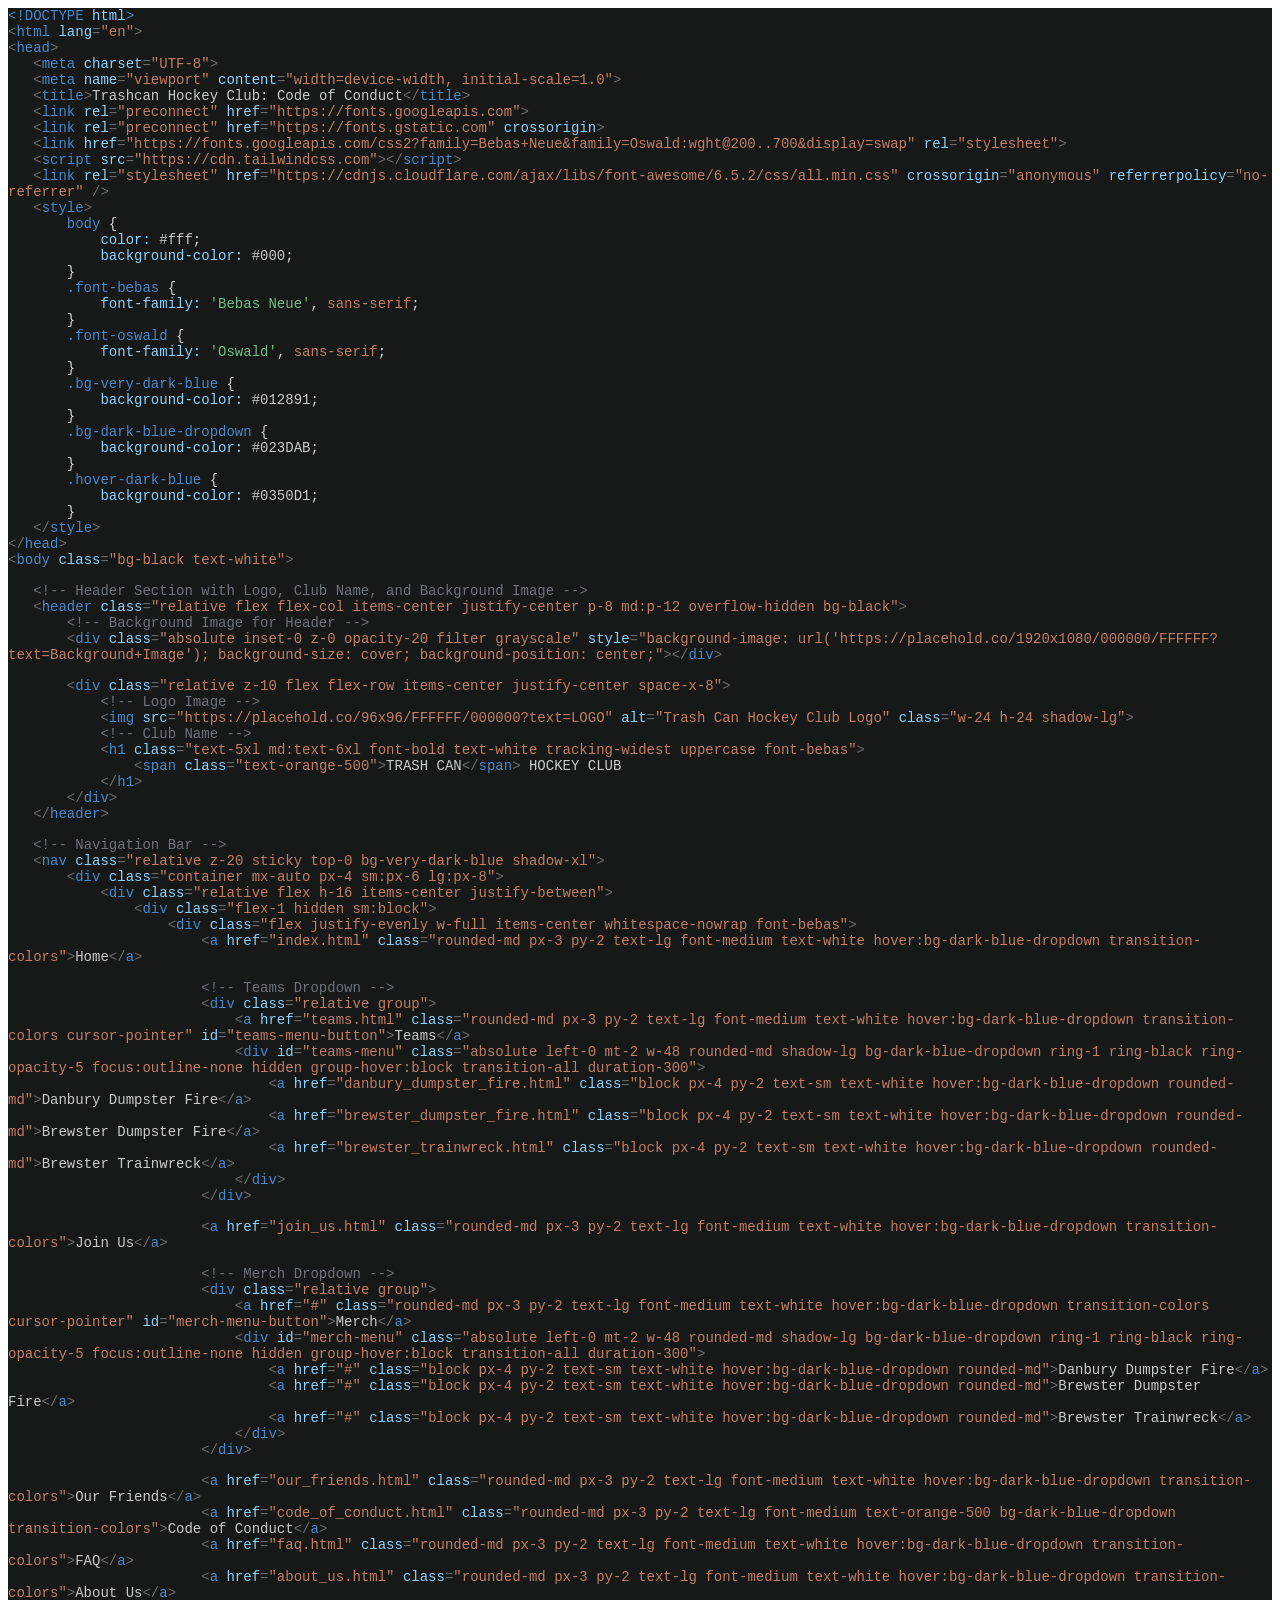
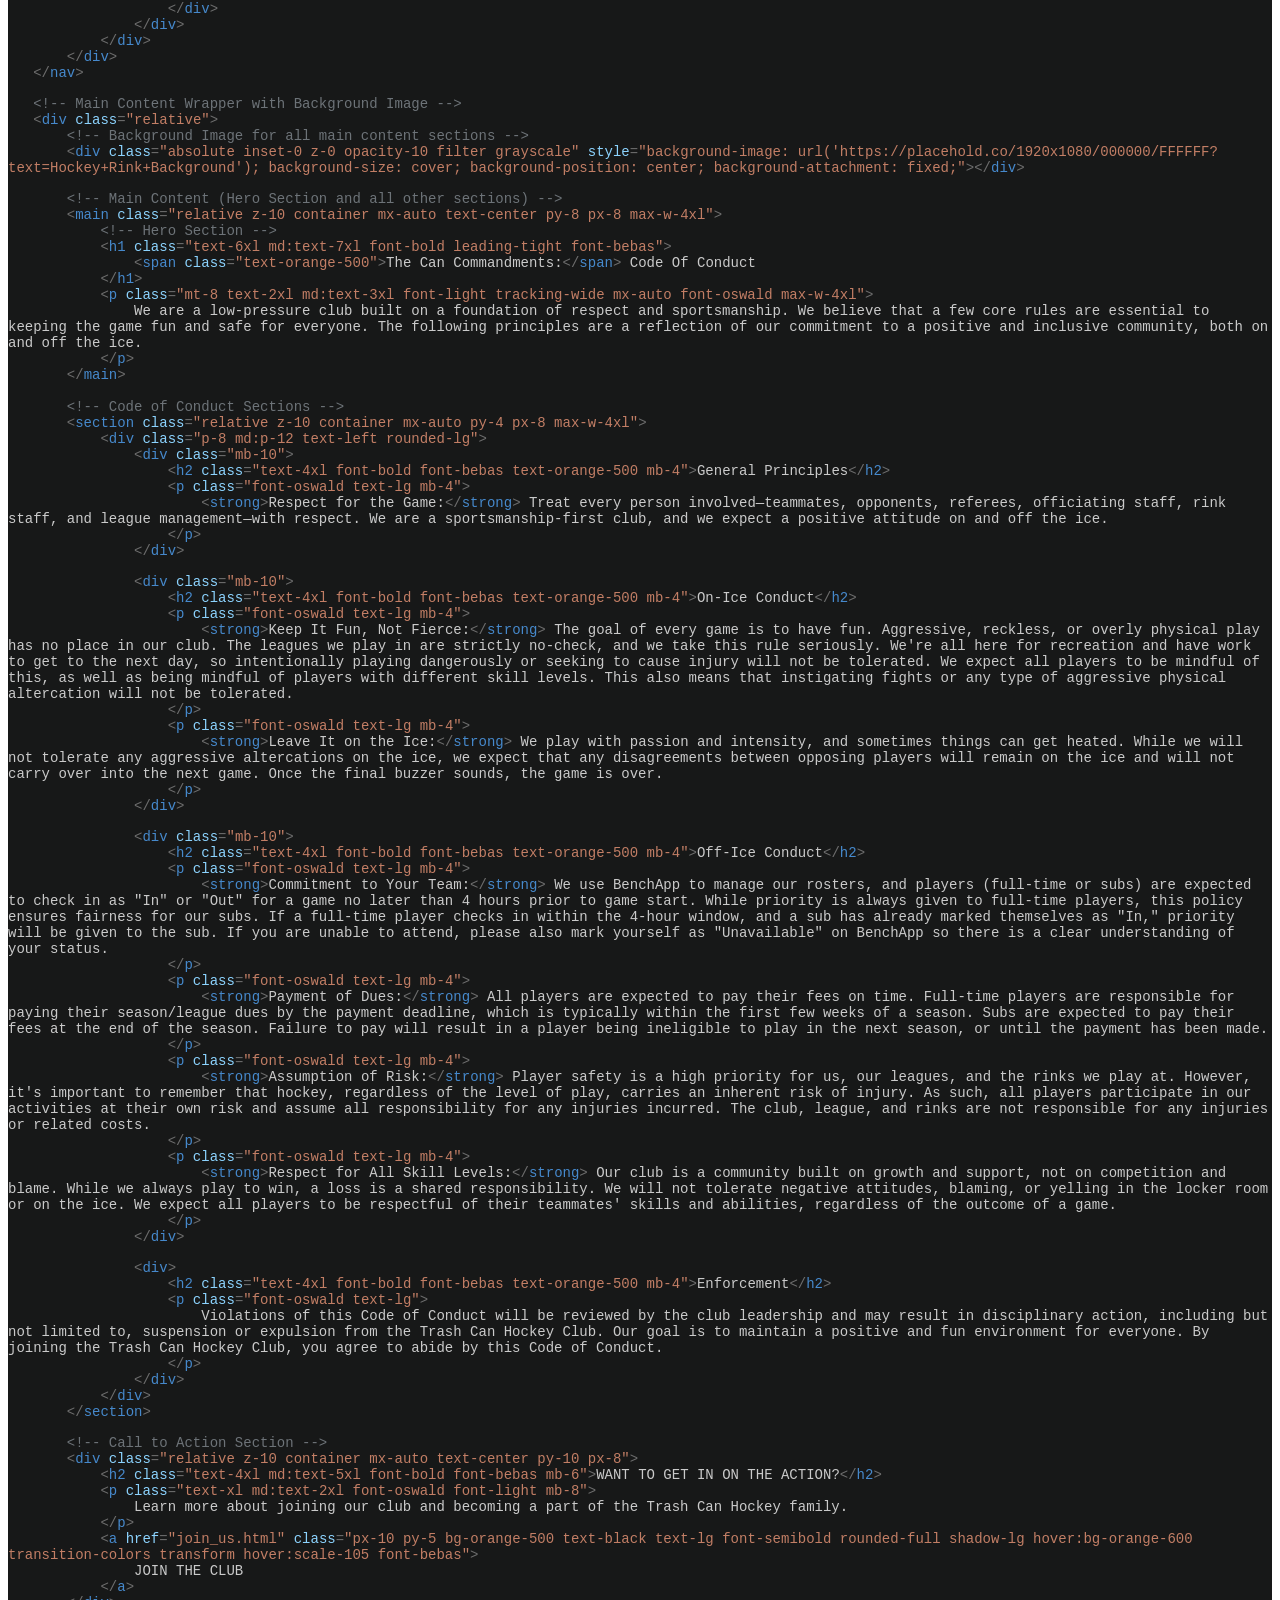
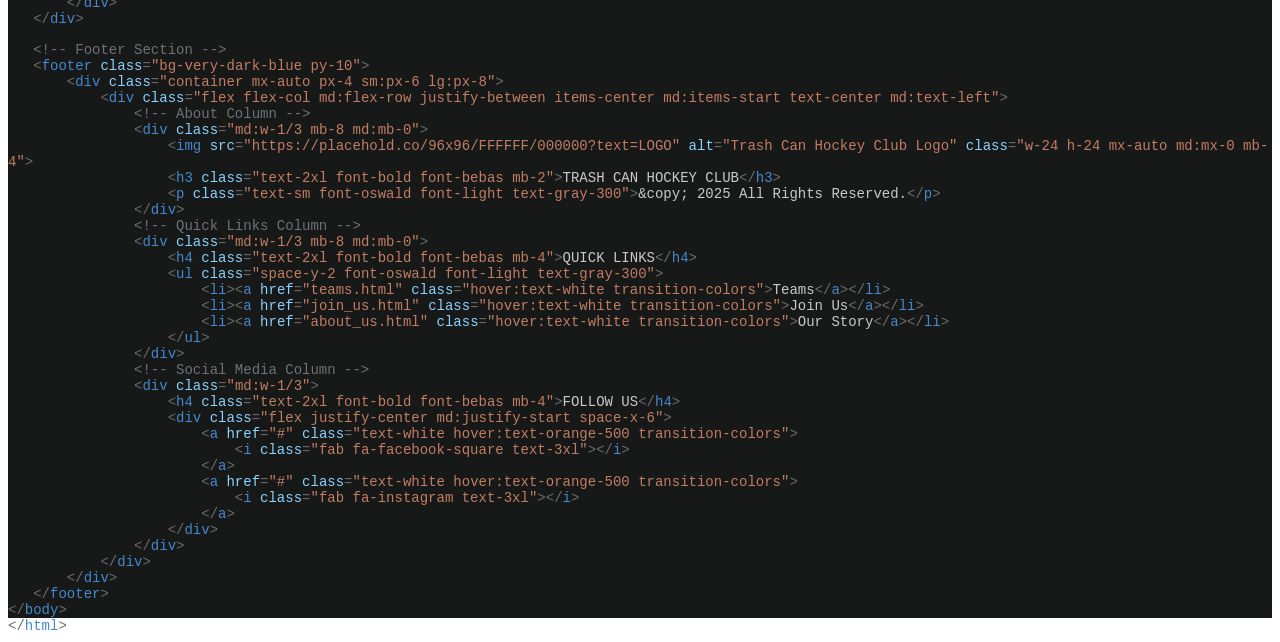
<file: code_of_conduct.html>
<!DOCTYPE html PUBLIC "-//W3C//DTD HTML 4.01//EN" "http://www.w3.org/TR/html4/strict.dtd">
<html>
<head>
  <meta http-equiv="Content-Type" content="text/html; charset=utf-8">
  <meta http-equiv="Content-Style-Type" content="text/css">
  <title></title>
  <meta name="Generator" content="Cocoa HTML Writer">
  <meta name="CocoaVersion" content="2575.7">
  <style type="text/css">
    p.p1 {margin: 0.0px 0.0px 0.0px 0.0px; font: 14.0px 'Courier New'; color: #4689cc; -webkit-text-stroke: #4689cc; background-color: #171818}
    p.p2 {margin: 0.0px 0.0px 0.0px 0.0px; font: 14.0px 'Courier New'; color: #8cd3fe; -webkit-text-stroke: #8cd3fe; background-color: #171818}
    p.p3 {margin: 0.0px 0.0px 0.0px 0.0px; font: 14.0px 'Courier New'; color: #c27e65; -webkit-text-stroke: #c27e65; background-color: #171818}
    p.p4 {margin: 0.0px 0.0px 0.0px 0.0px; font: 14.0px 'Courier New'; color: #cacaca; -webkit-text-stroke: #cacaca; background-color: #171818}
    p.p5 {margin: 0.0px 0.0px 0.0px 0.0px; font: 12.0px Times; -webkit-text-stroke: #000000; background-color: #171818; min-height: 14.0px}
    p.p6 {margin: 0.0px 0.0px 0.0px 0.0px; font: 14.0px 'Courier New'; color: #6d7378; -webkit-text-stroke: #6d7378; background-color: #171818}
    p.p7 {margin: 0.0px 0.0px 0.0px 0.0px; font: 14.0px 'Courier New'; color: #4689cc; -webkit-text-stroke: #4689cc}
    span.s1 {font-kerning: none}
    span.s2 {font-kerning: none; color: #8cd3fe; -webkit-text-stroke: 0px #8cd3fe}
    span.s3 {font-kerning: none; color: #6d6d6d; -webkit-text-stroke: 0px #6d6d6d}
    span.s4 {font-kerning: none; color: #cacaca; -webkit-text-stroke: 0px #cacaca}
    span.s5 {font-kerning: none; color: #c27e65; -webkit-text-stroke: 0px #c27e65}
    span.s6 {font-kerning: none; color: #4689cc; -webkit-text-stroke: 0px #4689cc}
    span.s7 {font-kerning: none; color: #d4d4d4; -webkit-text-stroke: 0px #d4d4d4}
    span.s8 {font-kerning: none; color: #71c083; -webkit-text-stroke: 0px #71c083}
    span.s9 {font-kerning: none; color: #6d7378; -webkit-text-stroke: 0px #6d7378}
  </style>
</head>
<body>
<p class="p1"><span class="s1">&lt;!DOCTYPE</span><span class="s2"> html</span><span class="s1">&gt;</span></p>
<p class="p1"><span class="s3">&lt;</span><span class="s1">html</span><span class="s4"> </span><span class="s2">lang</span><span class="s3">=</span><span class="s5">"en"</span><span class="s3">&gt;</span></p>
<p class="p1"><span class="s3">&lt;</span><span class="s1">head</span><span class="s3">&gt;</span></p>
<p class="p2"><span class="s4">   </span><span class="s3">&lt;</span><span class="s6">meta</span><span class="s4"> </span><span class="s1">charset</span><span class="s3">=</span><span class="s5">"UTF-8"</span><span class="s3">&gt;</span></p>
<p class="p3"><span class="s4">   </span><span class="s3">&lt;</span><span class="s6">meta</span><span class="s4"> </span><span class="s2">name</span><span class="s3">=</span><span class="s1">"viewport"</span><span class="s4"> </span><span class="s2">content</span><span class="s3">=</span><span class="s1">"width=device-width, initial-scale=1.0"</span><span class="s3">&gt;</span></p>
<p class="p4"><span class="s1">   </span><span class="s3">&lt;</span><span class="s6">title</span><span class="s3">&gt;</span><span class="s1">Trashcan Hockey Club: Code of Conduct</span><span class="s3">&lt;/</span><span class="s6">title</span><span class="s3">&gt;</span></p>
<p class="p3"><span class="s4">   </span><span class="s3">&lt;</span><span class="s6">link</span><span class="s4"> </span><span class="s2">rel</span><span class="s3">=</span><span class="s1">"preconnect"</span><span class="s4"> </span><span class="s2">href</span><span class="s3">=</span><span class="s1">"https://fonts.googleapis.com"</span><span class="s3">&gt;</span></p>
<p class="p3"><span class="s4">   </span><span class="s3">&lt;</span><span class="s6">link</span><span class="s4"> </span><span class="s2">rel</span><span class="s3">=</span><span class="s1">"preconnect"</span><span class="s4"> </span><span class="s2">href</span><span class="s3">=</span><span class="s1">"https://fonts.gstatic.com"</span><span class="s4"> </span><span class="s2">crossorigin</span><span class="s3">&gt;</span></p>
<p class="p3"><span class="s4">   </span><span class="s3">&lt;</span><span class="s6">link</span><span class="s4"> </span><span class="s2">href</span><span class="s3">=</span><span class="s1">"https://fonts.googleapis.com/css2?family=Bebas+Neue&amp;family=Oswald:wght@200..700&amp;display=swap"</span><span class="s4"> </span><span class="s2">rel</span><span class="s3">=</span><span class="s1">"stylesheet"</span><span class="s3">&gt;</span></p>
<p class="p3"><span class="s4">   </span><span class="s3">&lt;</span><span class="s6">script</span><span class="s4"> </span><span class="s2">src</span><span class="s3">=</span><span class="s1">"https://cdn.tailwindcss.com"</span><span class="s3">&gt;&lt;/</span><span class="s6">script</span><span class="s3">&gt;</span></p>
<p class="p3"><span class="s4">   </span><span class="s3">&lt;</span><span class="s6">link</span><span class="s4"> </span><span class="s2">rel</span><span class="s3">=</span><span class="s1">"stylesheet"</span><span class="s4"> </span><span class="s2">href</span><span class="s3">=</span><span class="s1">"https://cdnjs.cloudflare.com/ajax/libs/font-awesome/6.5.2/css/all.min.css"</span><span class="s4"> </span><span class="s2">crossorigin</span><span class="s3">=</span><span class="s1">"anonymous"</span><span class="s4"> </span><span class="s2">referrerpolicy</span><span class="s3">=</span><span class="s1">"no-referrer"</span><span class="s4"> </span><span class="s3">/&gt;</span></p>
<p class="p1"><span class="s4">   </span><span class="s3">&lt;</span><span class="s1">style</span><span class="s3">&gt;</span></p>
<p class="p4"><span class="s1">       </span><span class="s6">body</span><span class="s1"> </span><span class="s7">{</span></p>
<p class="p4"><span class="s1">           </span><span class="s2">color:</span><span class="s1"> #fff</span><span class="s7">;</span></p>
<p class="p2"><span class="s4">           </span><span class="s1">background-color:</span><span class="s4"> #000</span><span class="s7">;</span></p>
<p class="p4"><span class="s1">       </span><span class="s7">}</span></p>
<p class="p1"><span class="s4">       </span><span class="s1">.font-bebas</span><span class="s4"> </span><span class="s7">{</span></p>
<p class="p4"><span class="s1">           </span><span class="s2">font-family:</span><span class="s1"> </span><span class="s8">'Bebas Neue'</span><span class="s7">,</span><span class="s1"> </span><span class="s5">sans-serif</span><span class="s7">;</span></p>
<p class="p4"><span class="s1">       </span><span class="s7">}</span></p>
<p class="p1"><span class="s4">       </span><span class="s1">.font-oswald</span><span class="s4"> </span><span class="s7">{</span></p>
<p class="p4"><span class="s1">           </span><span class="s2">font-family:</span><span class="s1"> </span><span class="s8">'Oswald'</span><span class="s7">,</span><span class="s1"> </span><span class="s5">sans-serif</span><span class="s7">;</span></p>
<p class="p4"><span class="s1">       </span><span class="s7">}</span></p>
<p class="p1"><span class="s4">       </span><span class="s1">.bg-very-dark-blue</span><span class="s4"> </span><span class="s7">{</span></p>
<p class="p4"><span class="s1">           </span><span class="s2">background-color:</span><span class="s1"> #012891</span><span class="s7">;</span></p>
<p class="p4"><span class="s1">       </span><span class="s7">}</span></p>
<p class="p1"><span class="s4">       </span><span class="s1">.bg-dark-blue-dropdown</span><span class="s4"> </span><span class="s7">{</span></p>
<p class="p4"><span class="s1">           </span><span class="s2">background-color:</span><span class="s1"> #023DAB</span><span class="s7">;</span></p>
<p class="p4"><span class="s1">       </span><span class="s7">}</span></p>
<p class="p1"><span class="s4">       </span><span class="s1">.hover-dark-blue</span><span class="s4"> </span><span class="s7">{</span></p>
<p class="p4"><span class="s1">           </span><span class="s2">background-color:</span><span class="s1"> #0350D1</span><span class="s7">;</span></p>
<p class="p4"><span class="s1">       </span><span class="s7">}</span></p>
<p class="p1"><span class="s4">   </span><span class="s3">&lt;/</span><span class="s1">style</span><span class="s3">&gt;</span></p>
<p class="p1"><span class="s3">&lt;/</span><span class="s1">head</span><span class="s3">&gt;</span></p>
<p class="p3"><span class="s3">&lt;</span><span class="s6">body</span><span class="s4"> </span><span class="s2">class</span><span class="s3">=</span><span class="s1">"bg-black text-white"</span><span class="s3">&gt;</span></p>
<p class="p5"><span class="s1"></span><br></p>
<p class="p6"><span class="s4">   </span><span class="s1">&lt;!-- Header Section with Logo, Club Name, and Background Image --&gt;</span></p>
<p class="p3"><span class="s4">   </span><span class="s3">&lt;</span><span class="s6">header</span><span class="s4"> </span><span class="s2">class</span><span class="s3">=</span><span class="s1">"relative flex flex-col items-center justify-center p-8 md:p-12 overflow-hidden bg-black"</span><span class="s3">&gt;</span></p>
<p class="p6"><span class="s4">       </span><span class="s1">&lt;!-- Background Image for Header --&gt;</span></p>
<p class="p3"><span class="s4">       </span><span class="s3">&lt;</span><span class="s6">div</span><span class="s4"> </span><span class="s2">class</span><span class="s3">=</span><span class="s1">"absolute inset-0 z-0 opacity-20 filter grayscale"</span><span class="s4"> </span><span class="s2">style</span><span class="s3">=</span><span class="s1">"background-image: url('https://placehold.co/1920x1080/000000/FFFFFF?text=Background+Image'); background-size: cover; background-position: center;"</span><span class="s3">&gt;&lt;/</span><span class="s6">div</span><span class="s3">&gt;</span></p>
<p class="p5"><span class="s1"></span><br></p>
<p class="p3"><span class="s4">       </span><span class="s3">&lt;</span><span class="s6">div</span><span class="s4"> </span><span class="s2">class</span><span class="s3">=</span><span class="s1">"relative z-10 flex flex-row items-center justify-center space-x-8"</span><span class="s3">&gt;</span></p>
<p class="p6"><span class="s4">           </span><span class="s1">&lt;!-- Logo Image --&gt;</span></p>
<p class="p3"><span class="s4">           </span><span class="s3">&lt;</span><span class="s6">img</span><span class="s4"> </span><span class="s2">src</span><span class="s3">=</span><span class="s1">"https://placehold.co/96x96/FFFFFF/000000?text=LOGO"</span><span class="s4"> </span><span class="s2">alt</span><span class="s3">=</span><span class="s1">"Trash Can Hockey Club Logo"</span><span class="s4"> </span><span class="s2">class</span><span class="s3">=</span><span class="s1">"w-24 h-24 shadow-lg"</span><span class="s3">&gt;</span></p>
<p class="p6"><span class="s4">           </span><span class="s1">&lt;!-- Club Name --&gt;</span></p>
<p class="p3"><span class="s4">           </span><span class="s3">&lt;</span><span class="s6">h1</span><span class="s4"> </span><span class="s2">class</span><span class="s3">=</span><span class="s1">"text-5xl md:text-6xl font-bold text-white tracking-widest uppercase font-bebas"</span><span class="s3">&gt;</span></p>
<p class="p4"><span class="s1">               </span><span class="s3">&lt;</span><span class="s6">span</span><span class="s1"> </span><span class="s2">class</span><span class="s3">=</span><span class="s5">"text-orange-500"</span><span class="s3">&gt;</span><span class="s1">TRASH CAN</span><span class="s3">&lt;/</span><span class="s6">span</span><span class="s3">&gt;</span><span class="s1"> HOCKEY CLUB</span></p>
<p class="p4"><span class="s1">           </span><span class="s3">&lt;/</span><span class="s6">h1</span><span class="s3">&gt;</span></p>
<p class="p4"><span class="s1">       </span><span class="s3">&lt;/</span><span class="s6">div</span><span class="s3">&gt;</span></p>
<p class="p1"><span class="s4">   </span><span class="s3">&lt;/</span><span class="s1">header</span><span class="s3">&gt;</span></p>
<p class="p5"><span class="s1"></span><br></p>
<p class="p6"><span class="s4">   </span><span class="s1">&lt;!-- Navigation Bar --&gt;</span></p>
<p class="p3"><span class="s4">   </span><span class="s3">&lt;</span><span class="s6">nav</span><span class="s4"> </span><span class="s2">class</span><span class="s3">=</span><span class="s1">"relative z-20 sticky top-0 bg-very-dark-blue shadow-xl"</span><span class="s3">&gt;</span></p>
<p class="p3"><span class="s4">       </span><span class="s3">&lt;</span><span class="s6">div</span><span class="s4"> </span><span class="s2">class</span><span class="s3">=</span><span class="s1">"container mx-auto px-4 sm:px-6 lg:px-8"</span><span class="s3">&gt;</span></p>
<p class="p3"><span class="s4">           </span><span class="s3">&lt;</span><span class="s6">div</span><span class="s4"> </span><span class="s2">class</span><span class="s3">=</span><span class="s1">"relative flex h-16 items-center justify-between"</span><span class="s3">&gt;</span></p>
<p class="p3"><span class="s4">               </span><span class="s3">&lt;</span><span class="s6">div</span><span class="s4"> </span><span class="s2">class</span><span class="s3">=</span><span class="s1">"flex-1 hidden sm:block"</span><span class="s3">&gt;</span></p>
<p class="p3"><span class="s4">                   </span><span class="s3">&lt;</span><span class="s6">div</span><span class="s4"> </span><span class="s2">class</span><span class="s3">=</span><span class="s1">"flex justify-evenly w-full items-center whitespace-nowrap font-bebas"</span><span class="s3">&gt;</span></p>
<p class="p3"><span class="s4">                       </span><span class="s3">&lt;</span><span class="s6">a</span><span class="s4"> </span><span class="s2">href</span><span class="s3">=</span><span class="s1">"index.html"</span><span class="s4"> </span><span class="s2">class</span><span class="s3">=</span><span class="s1">"rounded-md px-3 py-2 text-lg font-medium text-white hover:bg-dark-blue-dropdown transition-colors"</span><span class="s3">&gt;</span><span class="s4">Home</span><span class="s3">&lt;/</span><span class="s6">a</span><span class="s3">&gt;</span></p>
<p class="p5"><span class="s1"></span><br></p>
<p class="p4"><span class="s1">                       </span><span class="s9">&lt;!-- Teams Dropdown --&gt;</span></p>
<p class="p4"><span class="s1">                       </span><span class="s3">&lt;</span><span class="s6">div</span><span class="s1"> </span><span class="s2">class</span><span class="s3">=</span><span class="s5">"relative group"</span><span class="s3">&gt;</span></p>
<p class="p3"><span class="s4">                           </span><span class="s3">&lt;</span><span class="s6">a</span><span class="s4"> </span><span class="s2">href</span><span class="s3">=</span><span class="s1">"teams.html"</span><span class="s4"> </span><span class="s2">class</span><span class="s3">=</span><span class="s1">"rounded-md px-3 py-2 text-lg font-medium text-white hover:bg-dark-blue-dropdown transition-colors cursor-pointer"</span><span class="s4"> </span><span class="s2">id</span><span class="s3">=</span><span class="s1">"teams-menu-button"</span><span class="s3">&gt;</span><span class="s4">Teams</span><span class="s3">&lt;/</span><span class="s6">a</span><span class="s3">&gt;</span></p>
<p class="p3"><span class="s4">                           </span><span class="s3">&lt;</span><span class="s6">div</span><span class="s4"> </span><span class="s2">id</span><span class="s3">=</span><span class="s1">"teams-menu"</span><span class="s4"> </span><span class="s2">class</span><span class="s3">=</span><span class="s1">"absolute left-0 mt-2 w-48 rounded-md shadow-lg bg-dark-blue-dropdown ring-1 ring-black ring-opacity-5 focus:outline-none hidden group-hover:block transition-all duration-300"</span><span class="s3">&gt;</span></p>
<p class="p3"><span class="s4">                               </span><span class="s3">&lt;</span><span class="s6">a</span><span class="s4"> </span><span class="s2">href</span><span class="s3">=</span><span class="s1">"danbury_dumpster_fire.html"</span><span class="s4"> </span><span class="s2">class</span><span class="s3">=</span><span class="s1">"block px-4 py-2 text-sm text-white hover:bg-dark-blue-dropdown rounded-md"</span><span class="s3">&gt;</span><span class="s4">Danbury Dumpster Fire</span><span class="s3">&lt;/</span><span class="s6">a</span><span class="s3">&gt;</span></p>
<p class="p3"><span class="s4">                               </span><span class="s3">&lt;</span><span class="s6">a</span><span class="s4"> </span><span class="s2">href</span><span class="s3">=</span><span class="s1">"brewster_dumpster_fire.html"</span><span class="s4"> </span><span class="s2">class</span><span class="s3">=</span><span class="s1">"block px-4 py-2 text-sm text-white hover:bg-dark-blue-dropdown rounded-md"</span><span class="s3">&gt;</span><span class="s4">Brewster Dumpster Fire</span><span class="s3">&lt;/</span><span class="s6">a</span><span class="s3">&gt;</span></p>
<p class="p3"><span class="s4">                               </span><span class="s3">&lt;</span><span class="s6">a</span><span class="s4"> </span><span class="s2">href</span><span class="s3">=</span><span class="s1">"brewster_trainwreck.html"</span><span class="s4"> </span><span class="s2">class</span><span class="s3">=</span><span class="s1">"block px-4 py-2 text-sm text-white hover:bg-dark-blue-dropdown rounded-md"</span><span class="s3">&gt;</span><span class="s4">Brewster Trainwreck</span><span class="s3">&lt;/</span><span class="s6">a</span><span class="s3">&gt;</span></p>
<p class="p4"><span class="s1">                           </span><span class="s3">&lt;/</span><span class="s6">div</span><span class="s3">&gt;</span></p>
<p class="p4"><span class="s1">                       </span><span class="s3">&lt;/</span><span class="s6">div</span><span class="s3">&gt;</span></p>
<p class="p5"><span class="s1"></span><br></p>
<p class="p3"><span class="s4">                       </span><span class="s3">&lt;</span><span class="s6">a</span><span class="s4"> </span><span class="s2">href</span><span class="s3">=</span><span class="s1">"join_us.html"</span><span class="s4"> </span><span class="s2">class</span><span class="s3">=</span><span class="s1">"rounded-md px-3 py-2 text-lg font-medium text-white hover:bg-dark-blue-dropdown transition-colors"</span><span class="s3">&gt;</span><span class="s4">Join Us</span><span class="s3">&lt;/</span><span class="s6">a</span><span class="s3">&gt;</span></p>
<p class="p5"><span class="s1"></span><br></p>
<p class="p4"><span class="s1">                       </span><span class="s9">&lt;!-- Merch Dropdown --&gt;</span></p>
<p class="p4"><span class="s1">                       </span><span class="s3">&lt;</span><span class="s6">div</span><span class="s1"> </span><span class="s2">class</span><span class="s3">=</span><span class="s5">"relative group"</span><span class="s3">&gt;</span></p>
<p class="p3"><span class="s4">                           </span><span class="s3">&lt;</span><span class="s6">a</span><span class="s4"> </span><span class="s2">href</span><span class="s3">=</span><span class="s1">"#"</span><span class="s4"> </span><span class="s2">class</span><span class="s3">=</span><span class="s1">"rounded-md px-3 py-2 text-lg font-medium text-white hover:bg-dark-blue-dropdown transition-colors cursor-pointer"</span><span class="s4"> </span><span class="s2">id</span><span class="s3">=</span><span class="s1">"merch-menu-button"</span><span class="s3">&gt;</span><span class="s4">Merch</span><span class="s3">&lt;/</span><span class="s6">a</span><span class="s3">&gt;</span></p>
<p class="p3"><span class="s4">                           </span><span class="s3">&lt;</span><span class="s6">div</span><span class="s4"> </span><span class="s2">id</span><span class="s3">=</span><span class="s1">"merch-menu"</span><span class="s4"> </span><span class="s2">class</span><span class="s3">=</span><span class="s1">"absolute left-0 mt-2 w-48 rounded-md shadow-lg bg-dark-blue-dropdown ring-1 ring-black ring-opacity-5 focus:outline-none hidden group-hover:block transition-all duration-300"</span><span class="s3">&gt;</span></p>
<p class="p3"><span class="s4">                               </span><span class="s3">&lt;</span><span class="s6">a</span><span class="s4"> </span><span class="s2">href</span><span class="s3">=</span><span class="s1">"#"</span><span class="s4"> </span><span class="s2">class</span><span class="s3">=</span><span class="s1">"block px-4 py-2 text-sm text-white hover:bg-dark-blue-dropdown rounded-md"</span><span class="s3">&gt;</span><span class="s4">Danbury Dumpster Fire</span><span class="s3">&lt;/</span><span class="s6">a</span><span class="s3">&gt;</span></p>
<p class="p3"><span class="s4">                               </span><span class="s3">&lt;</span><span class="s6">a</span><span class="s4"> </span><span class="s2">href</span><span class="s3">=</span><span class="s1">"#"</span><span class="s4"> </span><span class="s2">class</span><span class="s3">=</span><span class="s1">"block px-4 py-2 text-sm text-white hover:bg-dark-blue-dropdown rounded-md"</span><span class="s3">&gt;</span><span class="s4">Brewster Dumpster Fire</span><span class="s3">&lt;/</span><span class="s6">a</span><span class="s3">&gt;</span></p>
<p class="p3"><span class="s4">                               </span><span class="s3">&lt;</span><span class="s6">a</span><span class="s4"> </span><span class="s2">href</span><span class="s3">=</span><span class="s1">"#"</span><span class="s4"> </span><span class="s2">class</span><span class="s3">=</span><span class="s1">"block px-4 py-2 text-sm text-white hover:bg-dark-blue-dropdown rounded-md"</span><span class="s3">&gt;</span><span class="s4">Brewster Trainwreck</span><span class="s3">&lt;/</span><span class="s6">a</span><span class="s3">&gt;</span></p>
<p class="p4"><span class="s1">                           </span><span class="s3">&lt;/</span><span class="s6">div</span><span class="s3">&gt;</span></p>
<p class="p4"><span class="s1">                       </span><span class="s3">&lt;/</span><span class="s6">div</span><span class="s3">&gt;</span></p>
<p class="p5"><span class="s1"></span><br></p>
<p class="p3"><span class="s4">                       </span><span class="s3">&lt;</span><span class="s6">a</span><span class="s4"> </span><span class="s2">href</span><span class="s3">=</span><span class="s1">"our_friends.html"</span><span class="s4"> </span><span class="s2">class</span><span class="s3">=</span><span class="s1">"rounded-md px-3 py-2 text-lg font-medium text-white hover:bg-dark-blue-dropdown transition-colors"</span><span class="s3">&gt;</span><span class="s4">Our Friends</span><span class="s3">&lt;/</span><span class="s6">a</span><span class="s3">&gt;</span></p>
<p class="p3"><span class="s4">                       </span><span class="s3">&lt;</span><span class="s6">a</span><span class="s4"> </span><span class="s2">href</span><span class="s3">=</span><span class="s1">"code_of_conduct.html"</span><span class="s4"> </span><span class="s2">class</span><span class="s3">=</span><span class="s1">"rounded-md px-3 py-2 text-lg font-medium text-orange-500 bg-dark-blue-dropdown transition-colors"</span><span class="s3">&gt;</span><span class="s4">Code of Conduct</span><span class="s3">&lt;/</span><span class="s6">a</span><span class="s3">&gt;</span></p>
<p class="p3"><span class="s4">                       </span><span class="s3">&lt;</span><span class="s6">a</span><span class="s4"> </span><span class="s2">href</span><span class="s3">=</span><span class="s1">"faq.html"</span><span class="s4"> </span><span class="s2">class</span><span class="s3">=</span><span class="s1">"rounded-md px-3 py-2 text-lg font-medium text-white hover:bg-dark-blue-dropdown transition-colors"</span><span class="s3">&gt;</span><span class="s4">FAQ</span><span class="s3">&lt;/</span><span class="s6">a</span><span class="s3">&gt;</span></p>
<p class="p3"><span class="s4">                       </span><span class="s3">&lt;</span><span class="s6">a</span><span class="s4"> </span><span class="s2">href</span><span class="s3">=</span><span class="s1">"about_us.html"</span><span class="s4"> </span><span class="s2">class</span><span class="s3">=</span><span class="s1">"rounded-md px-3 py-2 text-lg font-medium text-white hover:bg-dark-blue-dropdown transition-colors"</span><span class="s3">&gt;</span><span class="s4">About Us</span><span class="s3">&lt;/</span><span class="s6">a</span><span class="s3">&gt;</span></p>
<p class="p4"><span class="s1">                   </span><span class="s3">&lt;/</span><span class="s6">div</span><span class="s3">&gt;</span></p>
<p class="p4"><span class="s1">               </span><span class="s3">&lt;/</span><span class="s6">div</span><span class="s3">&gt;</span></p>
<p class="p4"><span class="s1">           </span><span class="s3">&lt;/</span><span class="s6">div</span><span class="s3">&gt;</span></p>
<p class="p4"><span class="s1">       </span><span class="s3">&lt;/</span><span class="s6">div</span><span class="s3">&gt;</span></p>
<p class="p4"><span class="s1">   </span><span class="s3">&lt;/</span><span class="s6">nav</span><span class="s3">&gt;</span></p>
<p class="p5"><span class="s1"></span><br></p>
<p class="p6"><span class="s4">   </span><span class="s1">&lt;!-- Main Content Wrapper with Background Image --&gt;</span></p>
<p class="p3"><span class="s4">   </span><span class="s3">&lt;</span><span class="s6">div</span><span class="s4"> </span><span class="s2">class</span><span class="s3">=</span><span class="s1">"relative"</span><span class="s3">&gt;</span></p>
<p class="p6"><span class="s4">       </span><span class="s1">&lt;!-- Background Image for all main content sections --&gt;</span></p>
<p class="p3"><span class="s4">       </span><span class="s3">&lt;</span><span class="s6">div</span><span class="s4"> </span><span class="s2">class</span><span class="s3">=</span><span class="s1">"absolute inset-0 z-0 opacity-10 filter grayscale"</span><span class="s4"> </span><span class="s2">style</span><span class="s3">=</span><span class="s1">"background-image: url('https://placehold.co/1920x1080/000000/FFFFFF?text=Hockey+Rink+Background'); background-size: cover; background-position: center; background-attachment: fixed;"</span><span class="s3">&gt;&lt;/</span><span class="s6">div</span><span class="s3">&gt;</span></p>
<p class="p5"><span class="s1"></span><br></p>
<p class="p6"><span class="s4">       </span><span class="s1">&lt;!-- Main Content (Hero Section and all other sections) --&gt;</span></p>
<p class="p3"><span class="s4">       </span><span class="s3">&lt;</span><span class="s6">main</span><span class="s4"> </span><span class="s2">class</span><span class="s3">=</span><span class="s1">"relative z-10 container mx-auto text-center py-8 px-8 max-w-4xl"</span><span class="s3">&gt;</span></p>
<p class="p6"><span class="s4">           </span><span class="s1">&lt;!-- Hero Section --&gt;</span></p>
<p class="p3"><span class="s4">           </span><span class="s3">&lt;</span><span class="s6">h1</span><span class="s4"> </span><span class="s2">class</span><span class="s3">=</span><span class="s1">"text-6xl md:text-7xl font-bold leading-tight font-bebas"</span><span class="s3">&gt;</span></p>
<p class="p4"><span class="s1">               </span><span class="s3">&lt;</span><span class="s6">span</span><span class="s1"> </span><span class="s2">class</span><span class="s3">=</span><span class="s5">"text-orange-500"</span><span class="s3">&gt;</span><span class="s1">The Can Commandments:</span><span class="s3">&lt;/</span><span class="s6">span</span><span class="s3">&gt;</span><span class="s1"> Code Of Conduct</span></p>
<p class="p4"><span class="s1">           </span><span class="s3">&lt;/</span><span class="s6">h1</span><span class="s3">&gt;</span></p>
<p class="p3"><span class="s4">           </span><span class="s3">&lt;</span><span class="s6">p</span><span class="s4"> </span><span class="s2">class</span><span class="s3">=</span><span class="s1">"mt-8 text-2xl md:text-3xl font-light tracking-wide mx-auto font-oswald max-w-4xl"</span><span class="s3">&gt;</span></p>
<p class="p4"><span class="s1">               We are a low-pressure club built on a foundation of respect and sportsmanship. We believe that a few core rules are essential to keeping the game fun and safe for everyone. The following principles are a reflection of our commitment to a positive and inclusive community, both on and off the ice.</span></p>
<p class="p4"><span class="s1">           </span><span class="s3">&lt;/</span><span class="s6">p</span><span class="s3">&gt;</span></p>
<p class="p4"><span class="s1">       </span><span class="s3">&lt;/</span><span class="s6">main</span><span class="s3">&gt;</span></p>
<p class="p4"><span class="s1">      </span></p>
<p class="p6"><span class="s4">       </span><span class="s1">&lt;!-- Code of Conduct Sections --&gt;</span></p>
<p class="p3"><span class="s4">       </span><span class="s3">&lt;</span><span class="s6">section</span><span class="s4"> </span><span class="s2">class</span><span class="s3">=</span><span class="s1">"relative z-10 container mx-auto py-4 px-8 max-w-4xl"</span><span class="s3">&gt;</span></p>
<p class="p3"><span class="s4">           </span><span class="s3">&lt;</span><span class="s6">div</span><span class="s4"> </span><span class="s2">class</span><span class="s3">=</span><span class="s1">"p-8 md:p-12 text-left rounded-lg"</span><span class="s3">&gt;</span></p>
<p class="p4"><span class="s1">               </span><span class="s3">&lt;</span><span class="s6">div</span><span class="s1"> </span><span class="s2">class</span><span class="s3">=</span><span class="s5">"mb-10"</span><span class="s3">&gt;</span></p>
<p class="p3"><span class="s4">                   </span><span class="s3">&lt;</span><span class="s6">h2</span><span class="s4"> </span><span class="s2">class</span><span class="s3">=</span><span class="s1">"text-4xl font-bold font-bebas text-orange-500 mb-4"</span><span class="s3">&gt;</span><span class="s4">General Principles</span><span class="s3">&lt;/</span><span class="s6">h2</span><span class="s3">&gt;</span></p>
<p class="p3"><span class="s4">                   </span><span class="s3">&lt;</span><span class="s6">p</span><span class="s4"> </span><span class="s2">class</span><span class="s3">=</span><span class="s1">"font-oswald text-lg mb-4"</span><span class="s3">&gt;</span></p>
<p class="p4"><span class="s1">                       </span><span class="s3">&lt;</span><span class="s6">strong</span><span class="s3">&gt;</span><span class="s1">Respect for the Game:</span><span class="s3">&lt;/</span><span class="s6">strong</span><span class="s3">&gt;</span><span class="s1"> Treat every person involved—teammates, opponents, referees, officiating staff, rink staff, and league management—with respect. We are a sportsmanship-first club, and we expect a positive attitude on and off the ice.</span></p>
<p class="p4"><span class="s1">                   </span><span class="s3">&lt;/</span><span class="s6">p</span><span class="s3">&gt;</span></p>
<p class="p4"><span class="s1">               </span><span class="s3">&lt;/</span><span class="s6">div</span><span class="s3">&gt;</span></p>
<p class="p5"><span class="s1"></span><br></p>
<p class="p4"><span class="s1">               </span><span class="s3">&lt;</span><span class="s6">div</span><span class="s1"> </span><span class="s2">class</span><span class="s3">=</span><span class="s5">"mb-10"</span><span class="s3">&gt;</span></p>
<p class="p3"><span class="s4">                   </span><span class="s3">&lt;</span><span class="s6">h2</span><span class="s4"> </span><span class="s2">class</span><span class="s3">=</span><span class="s1">"text-4xl font-bold font-bebas text-orange-500 mb-4"</span><span class="s3">&gt;</span><span class="s4">On-Ice Conduct</span><span class="s3">&lt;/</span><span class="s6">h2</span><span class="s3">&gt;</span></p>
<p class="p3"><span class="s4">                   </span><span class="s3">&lt;</span><span class="s6">p</span><span class="s4"> </span><span class="s2">class</span><span class="s3">=</span><span class="s1">"font-oswald text-lg mb-4"</span><span class="s3">&gt;</span></p>
<p class="p4"><span class="s1">                       </span><span class="s3">&lt;</span><span class="s6">strong</span><span class="s3">&gt;</span><span class="s1">Keep It Fun, Not Fierce:</span><span class="s3">&lt;/</span><span class="s6">strong</span><span class="s3">&gt;</span><span class="s1"> The goal of every game is to have fun. Aggressive, reckless, or overly physical play has no place in our club. The leagues we play in are strictly no-check, and we take this rule seriously. We're all here for recreation and have work to get to the next day, so intentionally playing dangerously or seeking to cause injury will not be tolerated. We expect all players to be mindful of this, as well as being mindful of players with different skill levels. This also means that instigating fights or any type of aggressive physical altercation will not be tolerated.</span></p>
<p class="p4"><span class="s1">                   </span><span class="s3">&lt;/</span><span class="s6">p</span><span class="s3">&gt;</span></p>
<p class="p3"><span class="s4">                   </span><span class="s3">&lt;</span><span class="s6">p</span><span class="s4"> </span><span class="s2">class</span><span class="s3">=</span><span class="s1">"font-oswald text-lg mb-4"</span><span class="s3">&gt;</span></p>
<p class="p4"><span class="s1">                       </span><span class="s3">&lt;</span><span class="s6">strong</span><span class="s3">&gt;</span><span class="s1">Leave It on the Ice:</span><span class="s3">&lt;/</span><span class="s6">strong</span><span class="s3">&gt;</span><span class="s1"> We play with passion and intensity, and sometimes things can get heated. While we will not tolerate any aggressive altercations on the ice, we expect that any disagreements between opposing players will remain on the ice and will not carry over into the next game. Once the final buzzer sounds, the game is over.</span></p>
<p class="p4"><span class="s1">                   </span><span class="s3">&lt;/</span><span class="s6">p</span><span class="s3">&gt;</span></p>
<p class="p4"><span class="s1">               </span><span class="s3">&lt;/</span><span class="s6">div</span><span class="s3">&gt;</span></p>
<p class="p5"><span class="s1"></span><br></p>
<p class="p4"><span class="s1">               </span><span class="s3">&lt;</span><span class="s6">div</span><span class="s1"> </span><span class="s2">class</span><span class="s3">=</span><span class="s5">"mb-10"</span><span class="s3">&gt;</span></p>
<p class="p3"><span class="s4">                   </span><span class="s3">&lt;</span><span class="s6">h2</span><span class="s4"> </span><span class="s2">class</span><span class="s3">=</span><span class="s1">"text-4xl font-bold font-bebas text-orange-500 mb-4"</span><span class="s3">&gt;</span><span class="s4">Off-Ice Conduct</span><span class="s3">&lt;/</span><span class="s6">h2</span><span class="s3">&gt;</span></p>
<p class="p3"><span class="s4">                   </span><span class="s3">&lt;</span><span class="s6">p</span><span class="s4"> </span><span class="s2">class</span><span class="s3">=</span><span class="s1">"font-oswald text-lg mb-4"</span><span class="s3">&gt;</span></p>
<p class="p4"><span class="s1">                       </span><span class="s3">&lt;</span><span class="s6">strong</span><span class="s3">&gt;</span><span class="s1">Commitment to Your Team:</span><span class="s3">&lt;/</span><span class="s6">strong</span><span class="s3">&gt;</span><span class="s1"> We use BenchApp to manage our rosters, and players (full-time or subs) are expected to check in as "In" or "Out" for a game no later than 4 hours prior to game start. While priority is always given to full-time players, this policy ensures fairness for our subs. If a full-time player checks in within the 4-hour window, and a sub has already marked themselves as "In," priority will be given to the sub. If you are unable to attend, please also mark yourself as "Unavailable" on BenchApp so there is a clear understanding of your status.</span></p>
<p class="p4"><span class="s1">                   </span><span class="s3">&lt;/</span><span class="s6">p</span><span class="s3">&gt;</span></p>
<p class="p3"><span class="s4">                   </span><span class="s3">&lt;</span><span class="s6">p</span><span class="s4"> </span><span class="s2">class</span><span class="s3">=</span><span class="s1">"font-oswald text-lg mb-4"</span><span class="s3">&gt;</span></p>
<p class="p4"><span class="s1">                       </span><span class="s3">&lt;</span><span class="s6">strong</span><span class="s3">&gt;</span><span class="s1">Payment of Dues:</span><span class="s3">&lt;/</span><span class="s6">strong</span><span class="s3">&gt;</span><span class="s1"> All players are expected to pay their fees on time. Full-time players are responsible for paying their season/league dues by the payment deadline, which is typically within the first few weeks of a season. Subs are expected to pay their fees at the end of the season. Failure to pay will result in a player being ineligible to play in the next season, or until the payment has been made.</span></p>
<p class="p4"><span class="s1">                   </span><span class="s3">&lt;/</span><span class="s6">p</span><span class="s3">&gt;</span></p>
<p class="p3"><span class="s4">                   </span><span class="s3">&lt;</span><span class="s6">p</span><span class="s4"> </span><span class="s2">class</span><span class="s3">=</span><span class="s1">"font-oswald text-lg mb-4"</span><span class="s3">&gt;</span></p>
<p class="p4"><span class="s1">                       </span><span class="s3">&lt;</span><span class="s6">strong</span><span class="s3">&gt;</span><span class="s1">Assumption of Risk:</span><span class="s3">&lt;/</span><span class="s6">strong</span><span class="s3">&gt;</span><span class="s1"> Player safety is a high priority for us, our leagues, and the rinks we play at. However, it's important to remember that hockey, regardless of the level of play, carries an inherent risk of injury. As such, all players participate in our activities at their own risk and assume all responsibility for any injuries incurred. The club, league, and rinks are not responsible for any injuries or related costs.</span></p>
<p class="p4"><span class="s1">                   </span><span class="s3">&lt;/</span><span class="s6">p</span><span class="s3">&gt;</span></p>
<p class="p3"><span class="s4">                   </span><span class="s3">&lt;</span><span class="s6">p</span><span class="s4"> </span><span class="s2">class</span><span class="s3">=</span><span class="s1">"font-oswald text-lg mb-4"</span><span class="s3">&gt;</span></p>
<p class="p4"><span class="s1">                       </span><span class="s3">&lt;</span><span class="s6">strong</span><span class="s3">&gt;</span><span class="s1">Respect for All Skill Levels:</span><span class="s3">&lt;/</span><span class="s6">strong</span><span class="s3">&gt;</span><span class="s1"> Our club is a community built on growth and support, not on competition and blame. While we always play to win, a loss is a shared responsibility. We will not tolerate negative attitudes, blaming, or yelling in the locker room or on the ice. We expect all players to be respectful of their teammates' skills and abilities, regardless of the outcome of a game.</span></p>
<p class="p4"><span class="s1">                   </span><span class="s3">&lt;/</span><span class="s6">p</span><span class="s3">&gt;</span></p>
<p class="p4"><span class="s1">               </span><span class="s3">&lt;/</span><span class="s6">div</span><span class="s3">&gt;</span></p>
<p class="p5"><span class="s1"></span><br></p>
<p class="p4"><span class="s1">               </span><span class="s3">&lt;</span><span class="s6">div</span><span class="s3">&gt;</span></p>
<p class="p3"><span class="s4">                   </span><span class="s3">&lt;</span><span class="s6">h2</span><span class="s4"> </span><span class="s2">class</span><span class="s3">=</span><span class="s1">"text-4xl font-bold font-bebas text-orange-500 mb-4"</span><span class="s3">&gt;</span><span class="s4">Enforcement</span><span class="s3">&lt;/</span><span class="s6">h2</span><span class="s3">&gt;</span></p>
<p class="p3"><span class="s4">                   </span><span class="s3">&lt;</span><span class="s6">p</span><span class="s4"> </span><span class="s2">class</span><span class="s3">=</span><span class="s1">"font-oswald text-lg"</span><span class="s3">&gt;</span></p>
<p class="p4"><span class="s1">                       Violations of this Code of Conduct will be reviewed by the club leadership and may result in disciplinary action, including but not limited to, suspension or expulsion from the Trash Can Hockey Club. Our goal is to maintain a positive and fun environment for everyone. By joining the Trash Can Hockey Club, you agree to abide by this Code of Conduct.</span></p>
<p class="p4"><span class="s1">                   </span><span class="s3">&lt;/</span><span class="s6">p</span><span class="s3">&gt;</span></p>
<p class="p4"><span class="s1">               </span><span class="s3">&lt;/</span><span class="s6">div</span><span class="s3">&gt;</span></p>
<p class="p4"><span class="s1">           </span><span class="s3">&lt;/</span><span class="s6">div</span><span class="s3">&gt;</span></p>
<p class="p4"><span class="s1">       </span><span class="s3">&lt;/</span><span class="s6">section</span><span class="s3">&gt;</span></p>
<p class="p5"><span class="s1"></span><br></p>
<p class="p6"><span class="s4">       </span><span class="s1">&lt;!-- Call to Action Section --&gt;</span></p>
<p class="p3"><span class="s4">       </span><span class="s3">&lt;</span><span class="s6">div</span><span class="s4"> </span><span class="s2">class</span><span class="s3">=</span><span class="s1">"relative z-10 container mx-auto text-center py-10 px-8"</span><span class="s3">&gt;</span></p>
<p class="p3"><span class="s4">           </span><span class="s3">&lt;</span><span class="s6">h2</span><span class="s4"> </span><span class="s2">class</span><span class="s3">=</span><span class="s1">"text-4xl md:text-5xl font-bold font-bebas mb-6"</span><span class="s3">&gt;</span><span class="s4">WANT TO GET IN ON THE ACTION?</span><span class="s3">&lt;/</span><span class="s6">h2</span><span class="s3">&gt;</span></p>
<p class="p3"><span class="s4">           </span><span class="s3">&lt;</span><span class="s6">p</span><span class="s4"> </span><span class="s2">class</span><span class="s3">=</span><span class="s1">"text-xl md:text-2xl font-oswald font-light mb-8"</span><span class="s3">&gt;</span></p>
<p class="p4"><span class="s1">               Learn more about joining our club and becoming a part of the Trash Can Hockey family.</span></p>
<p class="p4"><span class="s1">           </span><span class="s3">&lt;/</span><span class="s6">p</span><span class="s3">&gt;</span></p>
<p class="p3"><span class="s4">           </span><span class="s3">&lt;</span><span class="s6">a</span><span class="s4"> </span><span class="s2">href</span><span class="s3">=</span><span class="s1">"join_us.html"</span><span class="s4"> </span><span class="s2">class</span><span class="s3">=</span><span class="s1">"px-10 py-5 bg-orange-500 text-black text-lg font-semibold rounded-full shadow-lg hover:bg-orange-600 transition-colors transform hover:scale-105 font-bebas"</span><span class="s3">&gt;</span></p>
<p class="p4"><span class="s1">               JOIN THE CLUB</span></p>
<p class="p4"><span class="s1">           </span><span class="s3">&lt;/</span><span class="s6">a</span><span class="s3">&gt;</span></p>
<p class="p4"><span class="s1">       </span><span class="s3">&lt;/</span><span class="s6">div</span><span class="s3">&gt;</span></p>
<p class="p4"><span class="s1">   </span><span class="s3">&lt;/</span><span class="s6">div</span><span class="s3">&gt;</span></p>
<p class="p5"><span class="s1"></span><br></p>
<p class="p6"><span class="s4">   </span><span class="s1">&lt;!-- Footer Section --&gt;</span></p>
<p class="p3"><span class="s4">   </span><span class="s3">&lt;</span><span class="s6">footer</span><span class="s4"> </span><span class="s2">class</span><span class="s3">=</span><span class="s1">"bg-very-dark-blue py-10"</span><span class="s3">&gt;</span></p>
<p class="p3"><span class="s4">       </span><span class="s3">&lt;</span><span class="s6">div</span><span class="s4"> </span><span class="s2">class</span><span class="s3">=</span><span class="s1">"container mx-auto px-4 sm:px-6 lg:px-8"</span><span class="s3">&gt;</span></p>
<p class="p3"><span class="s4">           </span><span class="s3">&lt;</span><span class="s6">div</span><span class="s4"> </span><span class="s2">class</span><span class="s3">=</span><span class="s1">"flex flex-col md:flex-row justify-between items-center md:items-start text-center md:text-left"</span><span class="s3">&gt;</span></p>
<p class="p6"><span class="s4">               </span><span class="s1">&lt;!-- About Column --&gt;</span></p>
<p class="p3"><span class="s4">               </span><span class="s3">&lt;</span><span class="s6">div</span><span class="s4"> </span><span class="s2">class</span><span class="s3">=</span><span class="s1">"md:w-1/3 mb-8 md:mb-0"</span><span class="s3">&gt;</span></p>
<p class="p3"><span class="s4">                   </span><span class="s3">&lt;</span><span class="s6">img</span><span class="s4"> </span><span class="s2">src</span><span class="s3">=</span><span class="s1">"https://placehold.co/96x96/FFFFFF/000000?text=LOGO"</span><span class="s4"> </span><span class="s2">alt</span><span class="s3">=</span><span class="s1">"Trash Can Hockey Club Logo"</span><span class="s4"> </span><span class="s2">class</span><span class="s3">=</span><span class="s1">"w-24 h-24 mx-auto md:mx-0 mb-4"</span><span class="s3">&gt;</span></p>
<p class="p4"><span class="s1">                   </span><span class="s3">&lt;</span><span class="s6">h3</span><span class="s1"> </span><span class="s2">class</span><span class="s3">=</span><span class="s5">"text-2xl font-bold font-bebas mb-2"</span><span class="s3">&gt;</span><span class="s1">TRASH CAN HOCKEY CLUB</span><span class="s3">&lt;/</span><span class="s6">h3</span><span class="s3">&gt;</span></p>
<p class="p4"><span class="s1">                   </span><span class="s3">&lt;</span><span class="s6">p</span><span class="s1"> </span><span class="s2">class</span><span class="s3">=</span><span class="s5">"text-sm font-oswald font-light text-gray-300"</span><span class="s3">&gt;</span><span class="s1">&amp;copy; 2025 All Rights Reserved.</span><span class="s3">&lt;/</span><span class="s6">p</span><span class="s3">&gt;</span></p>
<p class="p4"><span class="s1">               </span><span class="s3">&lt;/</span><span class="s6">div</span><span class="s3">&gt;</span></p>
<p class="p6"><span class="s4">               </span><span class="s1">&lt;!-- Quick Links Column --&gt;</span></p>
<p class="p3"><span class="s4">               </span><span class="s3">&lt;</span><span class="s6">div</span><span class="s4"> </span><span class="s2">class</span><span class="s3">=</span><span class="s1">"md:w-1/3 mb-8 md:mb-0"</span><span class="s3">&gt;</span></p>
<p class="p3"><span class="s4">                   </span><span class="s3">&lt;</span><span class="s6">h4</span><span class="s4"> </span><span class="s2">class</span><span class="s3">=</span><span class="s1">"text-2xl font-bold font-bebas mb-4"</span><span class="s3">&gt;</span><span class="s4">QUICK LINKS</span><span class="s3">&lt;/</span><span class="s6">h4</span><span class="s3">&gt;</span></p>
<p class="p3"><span class="s4">                   </span><span class="s3">&lt;</span><span class="s6">ul</span><span class="s4"> </span><span class="s2">class</span><span class="s3">=</span><span class="s1">"space-y-2 font-oswald font-light text-gray-300"</span><span class="s3">&gt;</span></p>
<p class="p3"><span class="s4">                       </span><span class="s3">&lt;</span><span class="s6">li</span><span class="s3">&gt;&lt;</span><span class="s6">a</span><span class="s4"> </span><span class="s2">href</span><span class="s3">=</span><span class="s1">"teams.html"</span><span class="s4"> </span><span class="s2">class</span><span class="s3">=</span><span class="s1">"hover:text-white transition-colors"</span><span class="s3">&gt;</span><span class="s4">Teams</span><span class="s3">&lt;/</span><span class="s6">a</span><span class="s3">&gt;&lt;/</span><span class="s6">li</span><span class="s3">&gt;</span></p>
<p class="p3"><span class="s4">                       </span><span class="s3">&lt;</span><span class="s6">li</span><span class="s3">&gt;&lt;</span><span class="s6">a</span><span class="s4"> </span><span class="s2">href</span><span class="s3">=</span><span class="s1">"join_us.html"</span><span class="s4"> </span><span class="s2">class</span><span class="s3">=</span><span class="s1">"hover:text-white transition-colors"</span><span class="s3">&gt;</span><span class="s4">Join Us</span><span class="s3">&lt;/</span><span class="s6">a</span><span class="s3">&gt;&lt;/</span><span class="s6">li</span><span class="s3">&gt;</span></p>
<p class="p3"><span class="s4">                       </span><span class="s3">&lt;</span><span class="s6">li</span><span class="s3">&gt;&lt;</span><span class="s6">a</span><span class="s4"> </span><span class="s2">href</span><span class="s3">=</span><span class="s1">"about_us.html"</span><span class="s4"> </span><span class="s2">class</span><span class="s3">=</span><span class="s1">"hover:text-white transition-colors"</span><span class="s3">&gt;</span><span class="s4">Our Story</span><span class="s3">&lt;/</span><span class="s6">a</span><span class="s3">&gt;&lt;/</span><span class="s6">li</span><span class="s3">&gt;</span></p>
<p class="p4"><span class="s1">                   </span><span class="s3">&lt;/</span><span class="s6">ul</span><span class="s3">&gt;</span></p>
<p class="p4"><span class="s1">               </span><span class="s3">&lt;/</span><span class="s6">div</span><span class="s3">&gt;</span></p>
<p class="p6"><span class="s4">               </span><span class="s1">&lt;!-- Social Media Column --&gt;</span></p>
<p class="p4"><span class="s1">               </span><span class="s3">&lt;</span><span class="s6">div</span><span class="s1"> </span><span class="s2">class</span><span class="s3">=</span><span class="s5">"md:w-1/3"</span><span class="s3">&gt;</span></p>
<p class="p3"><span class="s4">                   </span><span class="s3">&lt;</span><span class="s6">h4</span><span class="s4"> </span><span class="s2">class</span><span class="s3">=</span><span class="s1">"text-2xl font-bold font-bebas mb-4"</span><span class="s3">&gt;</span><span class="s4">FOLLOW US</span><span class="s3">&lt;/</span><span class="s6">h4</span><span class="s3">&gt;</span></p>
<p class="p3"><span class="s4">                   </span><span class="s3">&lt;</span><span class="s6">div</span><span class="s4"> </span><span class="s2">class</span><span class="s3">=</span><span class="s1">"flex justify-center md:justify-start space-x-6"</span><span class="s3">&gt;</span></p>
<p class="p3"><span class="s4">                       </span><span class="s3">&lt;</span><span class="s6">a</span><span class="s4"> </span><span class="s2">href</span><span class="s3">=</span><span class="s1">"#"</span><span class="s4"> </span><span class="s2">class</span><span class="s3">=</span><span class="s1">"text-white hover:text-orange-500 transition-colors"</span><span class="s3">&gt;</span></p>
<p class="p3"><span class="s4">                           </span><span class="s3">&lt;</span><span class="s6">i</span><span class="s4"> </span><span class="s2">class</span><span class="s3">=</span><span class="s1">"fab fa-facebook-square text-3xl"</span><span class="s3">&gt;&lt;/</span><span class="s6">i</span><span class="s3">&gt;</span></p>
<p class="p4"><span class="s1">                       </span><span class="s3">&lt;/</span><span class="s6">a</span><span class="s3">&gt;</span></p>
<p class="p3"><span class="s4">                       </span><span class="s3">&lt;</span><span class="s6">a</span><span class="s4"> </span><span class="s2">href</span><span class="s3">=</span><span class="s1">"#"</span><span class="s4"> </span><span class="s2">class</span><span class="s3">=</span><span class="s1">"text-white hover:text-orange-500 transition-colors"</span><span class="s3">&gt;</span></p>
<p class="p4"><span class="s1">                           </span><span class="s3">&lt;</span><span class="s6">i</span><span class="s1"> </span><span class="s2">class</span><span class="s3">=</span><span class="s5">"fab fa-instagram text-3xl"</span><span class="s3">&gt;&lt;/</span><span class="s6">i</span><span class="s3">&gt;</span></p>
<p class="p4"><span class="s1">                       </span><span class="s3">&lt;/</span><span class="s6">a</span><span class="s3">&gt;</span></p>
<p class="p4"><span class="s1">                   </span><span class="s3">&lt;/</span><span class="s6">div</span><span class="s3">&gt;</span></p>
<p class="p4"><span class="s1">               </span><span class="s3">&lt;/</span><span class="s6">div</span><span class="s3">&gt;</span></p>
<p class="p4"><span class="s1">           </span><span class="s3">&lt;/</span><span class="s6">div</span><span class="s3">&gt;</span></p>
<p class="p4"><span class="s1">       </span><span class="s3">&lt;/</span><span class="s6">div</span><span class="s3">&gt;</span></p>
<p class="p1"><span class="s4">   </span><span class="s3">&lt;/</span><span class="s1">footer</span><span class="s3">&gt;</span></p>
<p class="p1"><span class="s3">&lt;/</span><span class="s1">body</span><span class="s3">&gt;</span></p>
<p class="p7"><span class="s3">&lt;/</span><span class="s1">html</span><span class="s3">&gt;</span></p>
</body>
</html>
</file>
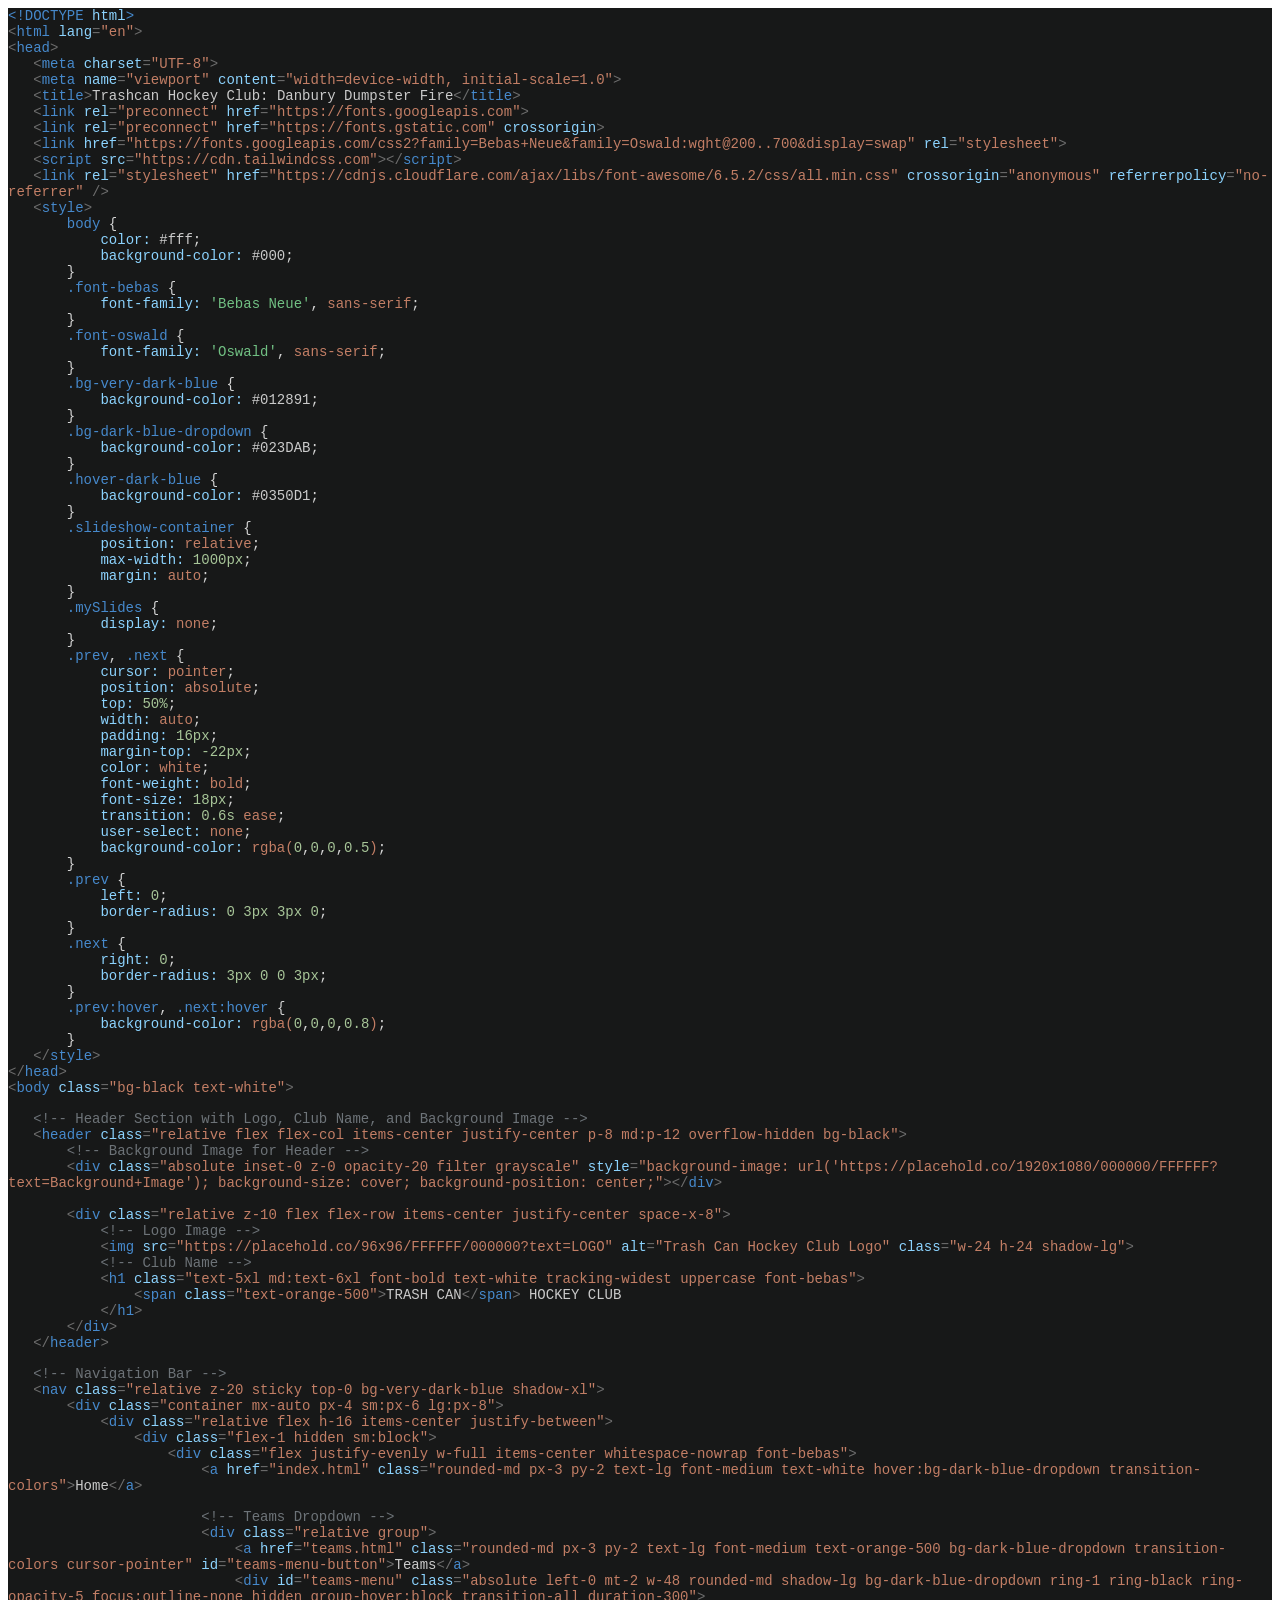
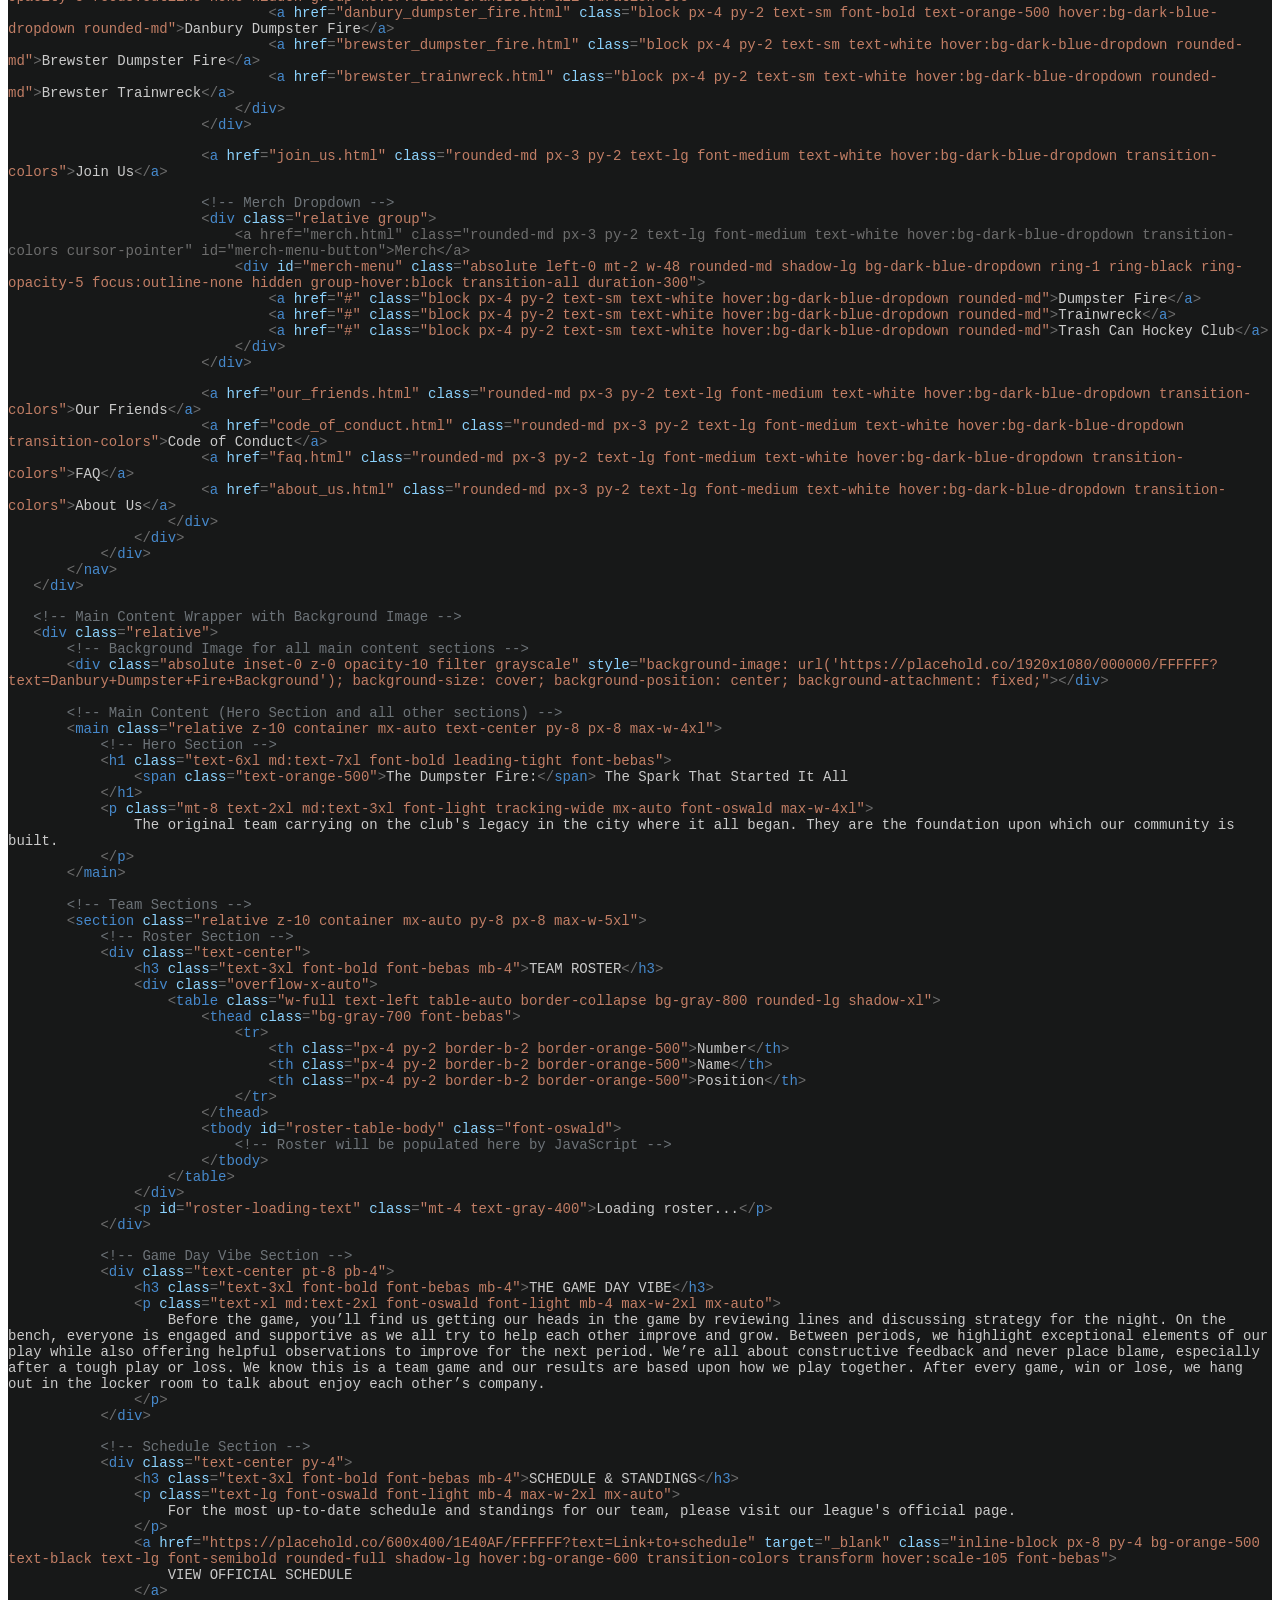
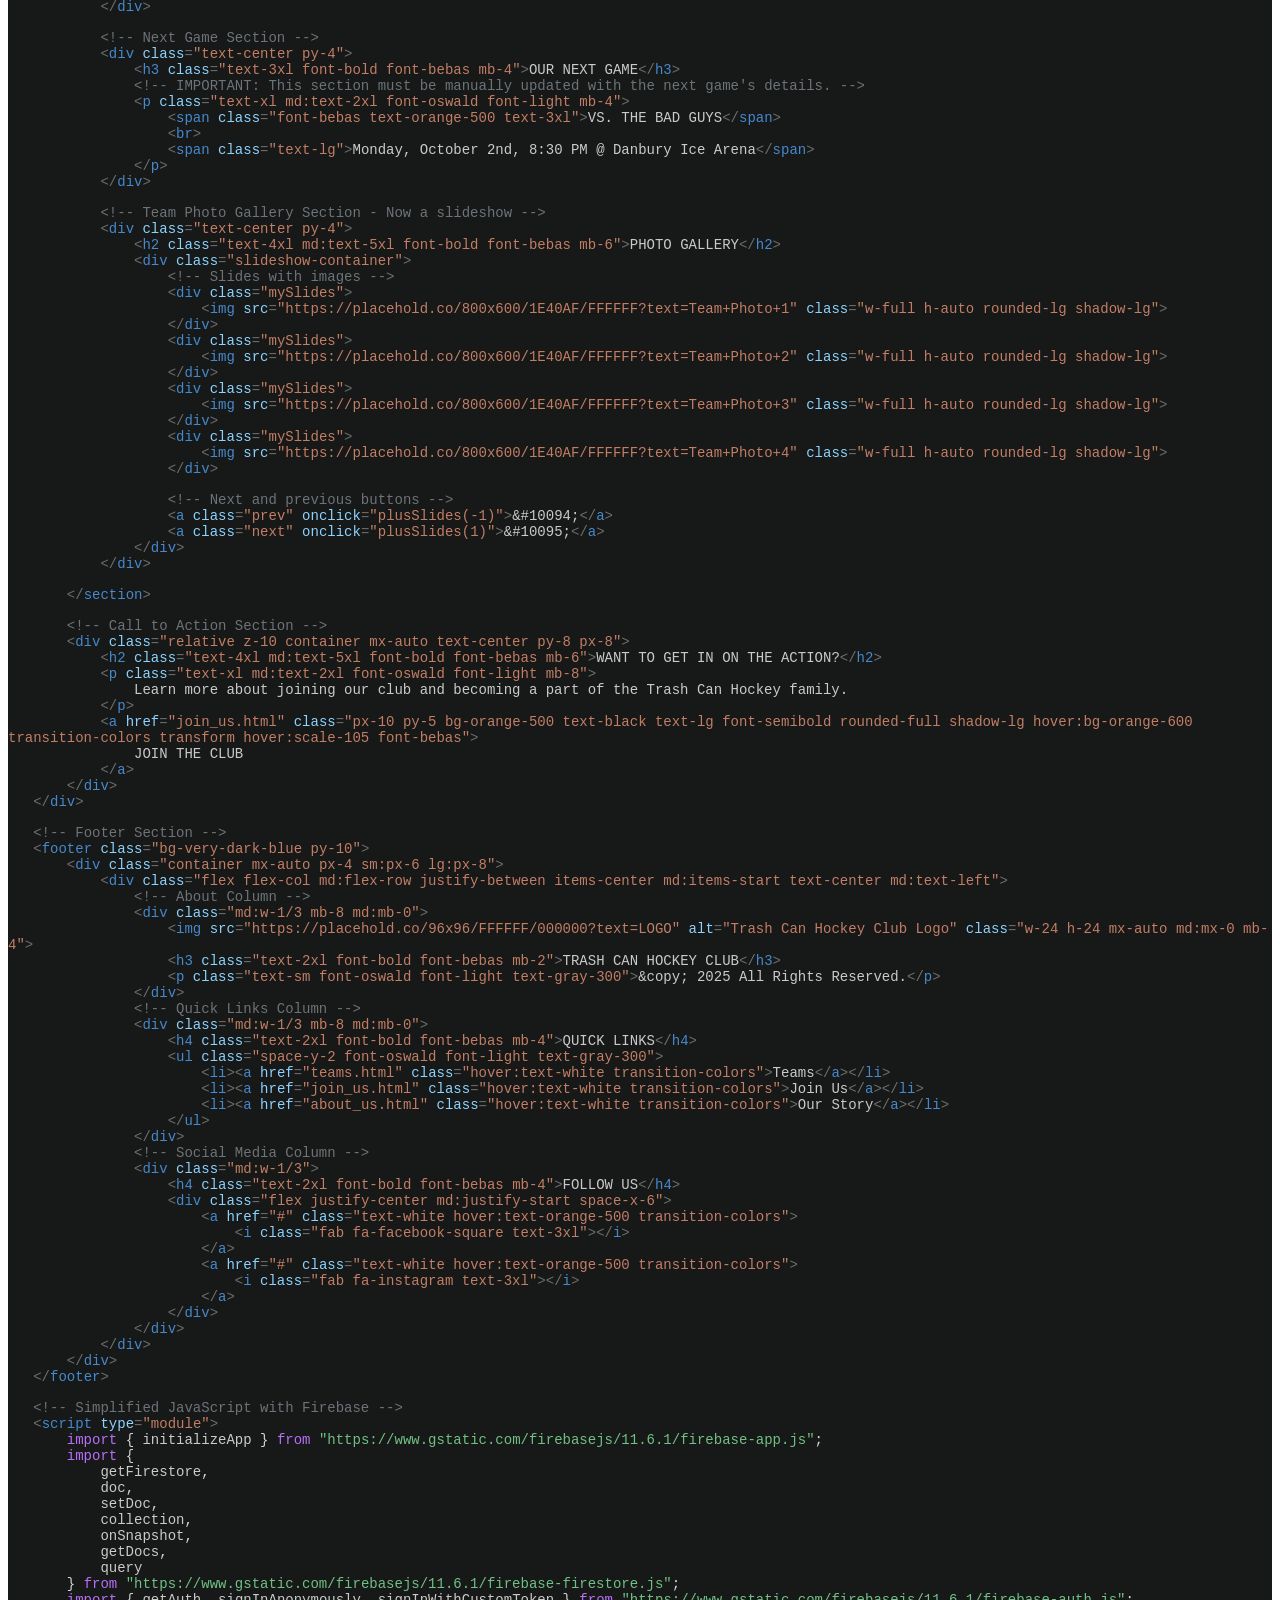
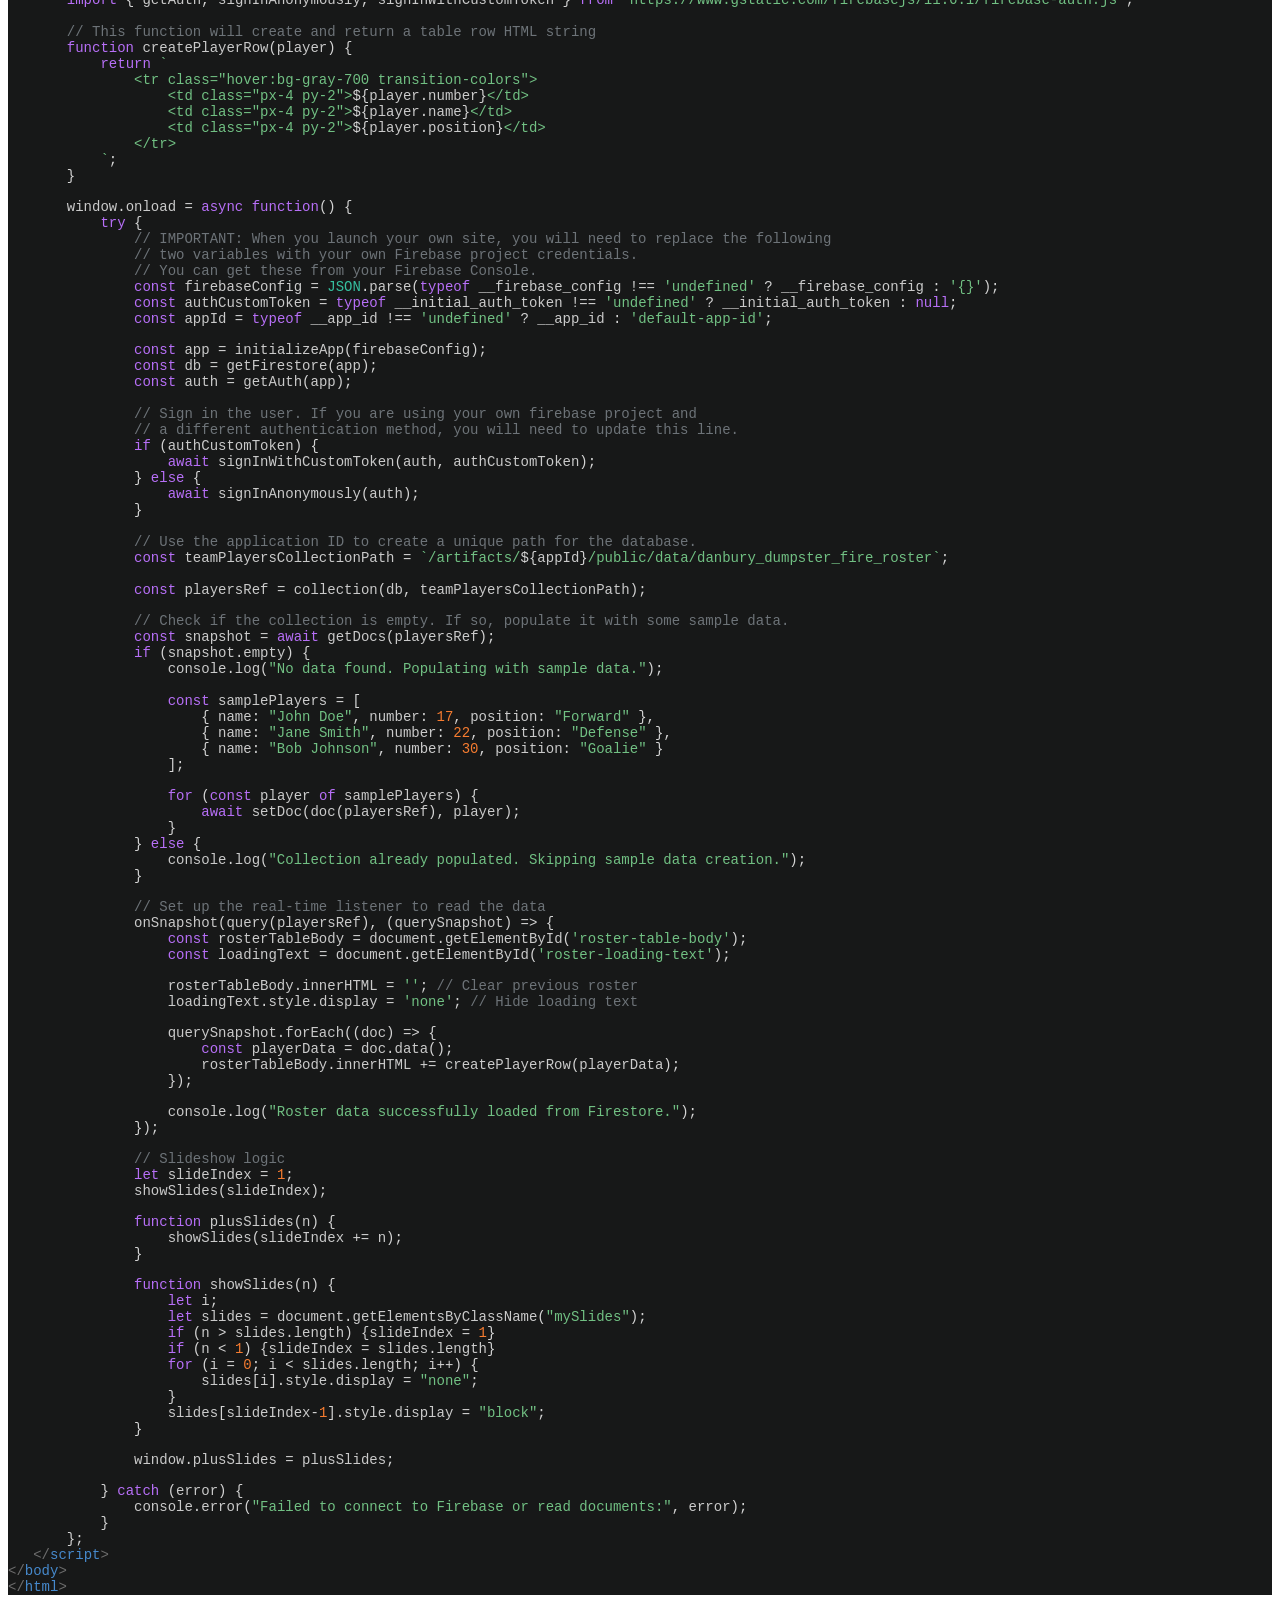
<file: danbury_dumpster_fire.html>
<!DOCTYPE html PUBLIC "-//W3C//DTD HTML 4.01//EN" "http://www.w3.org/TR/html4/strict.dtd">
<html>
<head>
  <meta http-equiv="Content-Type" content="text/html; charset=utf-8">
  <meta http-equiv="Content-Style-Type" content="text/css">
  <title></title>
  <meta name="Generator" content="Cocoa HTML Writer">
  <meta name="CocoaVersion" content="2575.7">
  <style type="text/css">
    p.p1 {margin: 0.0px 0.0px 0.0px 0.0px; font: 14.0px 'Courier New'; color: #4689cc; -webkit-text-stroke: #4689cc; background-color: #171818}
    p.p2 {margin: 0.0px 0.0px 0.0px 0.0px; font: 14.0px 'Courier New'; color: #8cd3fe; -webkit-text-stroke: #8cd3fe; background-color: #171818}
    p.p3 {margin: 0.0px 0.0px 0.0px 0.0px; font: 14.0px 'Courier New'; color: #c27e65; -webkit-text-stroke: #c27e65; background-color: #171818}
    p.p4 {margin: 0.0px 0.0px 0.0px 0.0px; font: 14.0px 'Courier New'; color: #cacaca; -webkit-text-stroke: #cacaca; background-color: #171818}
    p.p5 {margin: 0.0px 0.0px 0.0px 0.0px; font: 12.0px Times; -webkit-text-stroke: #000000; background-color: #171818; min-height: 14.0px}
    p.p6 {margin: 0.0px 0.0px 0.0px 0.0px; font: 14.0px 'Courier New'; color: #6d7378; -webkit-text-stroke: #6d7378; background-color: #171818}
    p.p7 {margin: 0.0px 0.0px 0.0px 0.0px; font: 14.0px 'Courier New'; color: #6d6d6d; -webkit-text-stroke: #6d6d6d; background-color: #171818}
    p.p8 {margin: 0.0px 0.0px 0.0px 0.0px; font: 14.0px 'Courier New'; color: #71c083; -webkit-text-stroke: #71c083; background-color: #171818}
    span.s1 {font-kerning: none}
    span.s2 {font-kerning: none; color: #8cd3fe; -webkit-text-stroke: 0px #8cd3fe}
    span.s3 {font-kerning: none; color: #6d6d6d; -webkit-text-stroke: 0px #6d6d6d}
    span.s4 {font-kerning: none; color: #cacaca; -webkit-text-stroke: 0px #cacaca}
    span.s5 {font-kerning: none; color: #c27e65; -webkit-text-stroke: 0px #c27e65}
    span.s6 {font-kerning: none; color: #4689cc; -webkit-text-stroke: 0px #4689cc}
    span.s7 {font-kerning: none; color: #d4d4d4; -webkit-text-stroke: 0px #d4d4d4}
    span.s8 {font-kerning: none; color: #71c083; -webkit-text-stroke: 0px #71c083}
    span.s9 {font-kerning: none; color: #a7c598; -webkit-text-stroke: 0px #a7c598}
    span.s10 {font-kerning: none; color: #6d7378; -webkit-text-stroke: 0px #6d7378}
    span.s11 {font-kerning: none; color: #b76ff7; -webkit-text-stroke: 0px #b76ff7}
    span.s12 {font-kerning: none; color: #36c0a0; -webkit-text-stroke: 0px #36c0a0}
    span.s13 {font-kerning: none; color: #f67c30; -webkit-text-stroke: 0px #f67c30}
  </style>
</head>
<body>
<p class="p1"><span class="s1">&lt;!DOCTYPE</span><span class="s2"> html</span><span class="s1">&gt;</span></p>
<p class="p1"><span class="s3">&lt;</span><span class="s1">html</span><span class="s4"> </span><span class="s2">lang</span><span class="s3">=</span><span class="s5">"en"</span><span class="s3">&gt;</span></p>
<p class="p1"><span class="s3">&lt;</span><span class="s1">head</span><span class="s3">&gt;</span></p>
<p class="p2"><span class="s4">   </span><span class="s3">&lt;</span><span class="s6">meta</span><span class="s4"> </span><span class="s1">charset</span><span class="s3">=</span><span class="s5">"UTF-8"</span><span class="s3">&gt;</span></p>
<p class="p3"><span class="s4">   </span><span class="s3">&lt;</span><span class="s6">meta</span><span class="s4"> </span><span class="s2">name</span><span class="s3">=</span><span class="s1">"viewport"</span><span class="s4"> </span><span class="s2">content</span><span class="s3">=</span><span class="s1">"width=device-width, initial-scale=1.0"</span><span class="s3">&gt;</span></p>
<p class="p4"><span class="s1">   </span><span class="s3">&lt;</span><span class="s6">title</span><span class="s3">&gt;</span><span class="s1">Trashcan Hockey Club: Danbury Dumpster Fire</span><span class="s3">&lt;/</span><span class="s6">title</span><span class="s3">&gt;</span></p>
<p class="p3"><span class="s4">   </span><span class="s3">&lt;</span><span class="s6">link</span><span class="s4"> </span><span class="s2">rel</span><span class="s3">=</span><span class="s1">"preconnect"</span><span class="s4"> </span><span class="s2">href</span><span class="s3">=</span><span class="s1">"https://fonts.googleapis.com"</span><span class="s3">&gt;</span></p>
<p class="p3"><span class="s4">   </span><span class="s3">&lt;</span><span class="s6">link</span><span class="s4"> </span><span class="s2">rel</span><span class="s3">=</span><span class="s1">"preconnect"</span><span class="s4"> </span><span class="s2">href</span><span class="s3">=</span><span class="s1">"https://fonts.gstatic.com"</span><span class="s4"> </span><span class="s2">crossorigin</span><span class="s3">&gt;</span></p>
<p class="p3"><span class="s4">   </span><span class="s3">&lt;</span><span class="s6">link</span><span class="s4"> </span><span class="s2">href</span><span class="s3">=</span><span class="s1">"https://fonts.googleapis.com/css2?family=Bebas+Neue&amp;family=Oswald:wght@200..700&amp;display=swap"</span><span class="s4"> </span><span class="s2">rel</span><span class="s3">=</span><span class="s1">"stylesheet"</span><span class="s3">&gt;</span></p>
<p class="p3"><span class="s4">   </span><span class="s3">&lt;</span><span class="s6">script</span><span class="s4"> </span><span class="s2">src</span><span class="s3">=</span><span class="s1">"https://cdn.tailwindcss.com"</span><span class="s3">&gt;&lt;/</span><span class="s6">script</span><span class="s3">&gt;</span></p>
<p class="p3"><span class="s4">   </span><span class="s3">&lt;</span><span class="s6">link</span><span class="s4"> </span><span class="s2">rel</span><span class="s3">=</span><span class="s1">"stylesheet"</span><span class="s4"> </span><span class="s2">href</span><span class="s3">=</span><span class="s1">"https://cdnjs.cloudflare.com/ajax/libs/font-awesome/6.5.2/css/all.min.css"</span><span class="s4"> </span><span class="s2">crossorigin</span><span class="s3">=</span><span class="s1">"anonymous"</span><span class="s4"> </span><span class="s2">referrerpolicy</span><span class="s3">=</span><span class="s1">"no-referrer"</span><span class="s4"> </span><span class="s3">/&gt;</span></p>
<p class="p1"><span class="s4">   </span><span class="s3">&lt;</span><span class="s1">style</span><span class="s3">&gt;</span></p>
<p class="p4"><span class="s1">       </span><span class="s6">body</span><span class="s1"> </span><span class="s7">{</span></p>
<p class="p4"><span class="s1">           </span><span class="s2">color:</span><span class="s1"> #fff</span><span class="s7">;</span></p>
<p class="p2"><span class="s4">           </span><span class="s1">background-color:</span><span class="s4"> #000</span><span class="s7">;</span></p>
<p class="p4"><span class="s1">       </span><span class="s7">}</span></p>
<p class="p1"><span class="s4">       </span><span class="s1">.font-bebas</span><span class="s4"> </span><span class="s7">{</span></p>
<p class="p4"><span class="s1">           </span><span class="s2">font-family:</span><span class="s1"> </span><span class="s8">'Bebas Neue'</span><span class="s7">,</span><span class="s1"> </span><span class="s5">sans-serif</span><span class="s7">;</span></p>
<p class="p4"><span class="s1">       </span><span class="s7">}</span></p>
<p class="p1"><span class="s4">       </span><span class="s1">.font-oswald</span><span class="s4"> </span><span class="s7">{</span></p>
<p class="p4"><span class="s1">           </span><span class="s2">font-family:</span><span class="s1"> </span><span class="s8">'Oswald'</span><span class="s7">,</span><span class="s1"> </span><span class="s5">sans-serif</span><span class="s7">;</span></p>
<p class="p4"><span class="s1">       </span><span class="s7">}</span></p>
<p class="p1"><span class="s4">       </span><span class="s1">.bg-very-dark-blue</span><span class="s4"> </span><span class="s7">{</span></p>
<p class="p4"><span class="s1">           </span><span class="s2">background-color:</span><span class="s1"> #012891</span><span class="s7">;</span></p>
<p class="p4"><span class="s1">       </span><span class="s7">}</span></p>
<p class="p1"><span class="s4">       </span><span class="s1">.bg-dark-blue-dropdown</span><span class="s4"> </span><span class="s7">{</span></p>
<p class="p4"><span class="s1">           </span><span class="s2">background-color:</span><span class="s1"> #023DAB</span><span class="s7">;</span></p>
<p class="p4"><span class="s1">       </span><span class="s7">}</span></p>
<p class="p1"><span class="s4">       </span><span class="s1">.hover-dark-blue</span><span class="s4"> </span><span class="s7">{</span></p>
<p class="p4"><span class="s1">           </span><span class="s2">background-color:</span><span class="s1"> #0350D1</span><span class="s7">;</span></p>
<p class="p4"><span class="s1">       </span><span class="s7">}</span></p>
<p class="p1"><span class="s4">       </span><span class="s1">.slideshow-container</span><span class="s4"> </span><span class="s7">{</span></p>
<p class="p4"><span class="s1">           </span><span class="s2">position:</span><span class="s1"> </span><span class="s5">relative</span><span class="s7">;</span></p>
<p class="p4"><span class="s1">           </span><span class="s2">max-width:</span><span class="s1"> </span><span class="s9">1000px</span><span class="s7">;</span></p>
<p class="p4"><span class="s1">           </span><span class="s2">margin:</span><span class="s1"> </span><span class="s5">auto</span><span class="s7">;</span></p>
<p class="p4"><span class="s1">       </span><span class="s7">}</span></p>
<p class="p1"><span class="s4">       </span><span class="s1">.mySlides</span><span class="s4"> </span><span class="s7">{</span></p>
<p class="p4"><span class="s1">           </span><span class="s2">display:</span><span class="s1"> </span><span class="s5">none</span><span class="s7">;</span></p>
<p class="p4"><span class="s1">       </span><span class="s7">}</span></p>
<p class="p1"><span class="s4">       </span><span class="s1">.prev</span><span class="s7">,</span><span class="s4"> </span><span class="s1">.next</span><span class="s4"> </span><span class="s7">{</span></p>
<p class="p4"><span class="s1">           </span><span class="s2">cursor:</span><span class="s1"> </span><span class="s5">pointer</span><span class="s7">;</span></p>
<p class="p4"><span class="s1">           </span><span class="s2">position:</span><span class="s1"> </span><span class="s5">absolute</span><span class="s7">;</span></p>
<p class="p4"><span class="s1">           </span><span class="s2">top:</span><span class="s1"> </span><span class="s9">50%</span><span class="s7">;</span></p>
<p class="p4"><span class="s1">           </span><span class="s2">width:</span><span class="s1"> </span><span class="s5">auto</span><span class="s7">;</span></p>
<p class="p4"><span class="s1">           </span><span class="s2">padding:</span><span class="s1"> </span><span class="s9">16px</span><span class="s7">;</span></p>
<p class="p4"><span class="s1">           </span><span class="s2">margin-top:</span><span class="s1"> </span><span class="s9">-22px</span><span class="s7">;</span></p>
<p class="p4"><span class="s1">           </span><span class="s2">color:</span><span class="s1"> </span><span class="s5">white</span><span class="s7">;</span></p>
<p class="p2"><span class="s4">           </span><span class="s1">font-weight:</span><span class="s4"> </span><span class="s5">bold</span><span class="s7">;</span></p>
<p class="p4"><span class="s1">           </span><span class="s2">font-size:</span><span class="s1"> </span><span class="s9">18px</span><span class="s7">;</span></p>
<p class="p4"><span class="s1">           </span><span class="s2">transition:</span><span class="s1"> </span><span class="s9">0.6s</span><span class="s1"> </span><span class="s5">ease</span><span class="s7">;</span></p>
<p class="p2"><span class="s4">           </span><span class="s1">user-select:</span><span class="s4"> </span><span class="s5">none</span><span class="s7">;</span></p>
<p class="p2"><span class="s4">           </span><span class="s1">background-color:</span><span class="s4"> </span><span class="s5">rgba(</span><span class="s9">0</span><span class="s7">,</span><span class="s9">0</span><span class="s7">,</span><span class="s9">0</span><span class="s7">,</span><span class="s9">0.5</span><span class="s5">)</span><span class="s7">;</span></p>
<p class="p4"><span class="s1">       </span><span class="s7">}</span></p>
<p class="p4"><span class="s1">       </span><span class="s6">.prev</span><span class="s1"> </span><span class="s7">{</span></p>
<p class="p4"><span class="s1">           </span><span class="s2">left:</span><span class="s1"> </span><span class="s9">0</span><span class="s7">;</span></p>
<p class="p4"><span class="s1">           </span><span class="s2">border-radius:</span><span class="s1"> </span><span class="s9">0</span><span class="s1"> </span><span class="s9">3px</span><span class="s1"> </span><span class="s9">3px</span><span class="s1"> </span><span class="s9">0</span><span class="s7">;</span></p>
<p class="p4"><span class="s1">       </span><span class="s7">}</span></p>
<p class="p4"><span class="s1">       </span><span class="s6">.next</span><span class="s1"> </span><span class="s7">{</span></p>
<p class="p4"><span class="s1">           </span><span class="s2">right:</span><span class="s1"> </span><span class="s9">0</span><span class="s7">;</span></p>
<p class="p4"><span class="s1">           </span><span class="s2">border-radius:</span><span class="s1"> </span><span class="s9">3px</span><span class="s1"> </span><span class="s9">0</span><span class="s1"> </span><span class="s9">0</span><span class="s1"> </span><span class="s9">3px</span><span class="s7">;</span></p>
<p class="p4"><span class="s1">       </span><span class="s7">}</span></p>
<p class="p1"><span class="s4">       </span><span class="s1">.prev:hover</span><span class="s7">,</span><span class="s4"> </span><span class="s1">.next:hover</span><span class="s4"> </span><span class="s7">{</span></p>
<p class="p2"><span class="s4">           </span><span class="s1">background-color:</span><span class="s4"> </span><span class="s5">rgba(</span><span class="s9">0</span><span class="s7">,</span><span class="s9">0</span><span class="s7">,</span><span class="s9">0</span><span class="s7">,</span><span class="s9">0.8</span><span class="s5">)</span><span class="s7">;</span></p>
<p class="p4"><span class="s1">       </span><span class="s7">}</span></p>
<p class="p1"><span class="s4">   </span><span class="s3">&lt;/</span><span class="s1">style</span><span class="s3">&gt;</span></p>
<p class="p1"><span class="s3">&lt;/</span><span class="s1">head</span><span class="s3">&gt;</span></p>
<p class="p3"><span class="s3">&lt;</span><span class="s6">body</span><span class="s4"> </span><span class="s2">class</span><span class="s3">=</span><span class="s1">"bg-black text-white"</span><span class="s3">&gt;</span></p>
<p class="p5"><span class="s1"></span><br></p>
<p class="p6"><span class="s4">   </span><span class="s1">&lt;!-- Header Section with Logo, Club Name, and Background Image --&gt;</span></p>
<p class="p3"><span class="s4">   </span><span class="s3">&lt;</span><span class="s6">header</span><span class="s4"> </span><span class="s2">class</span><span class="s3">=</span><span class="s1">"relative flex flex-col items-center justify-center p-8 md:p-12 overflow-hidden bg-black"</span><span class="s3">&gt;</span></p>
<p class="p6"><span class="s4">       </span><span class="s1">&lt;!-- Background Image for Header --&gt;</span></p>
<p class="p3"><span class="s4">       </span><span class="s3">&lt;</span><span class="s6">div</span><span class="s4"> </span><span class="s2">class</span><span class="s3">=</span><span class="s1">"absolute inset-0 z-0 opacity-20 filter grayscale"</span><span class="s4"> </span><span class="s2">style</span><span class="s3">=</span><span class="s1">"background-image: url('https://placehold.co/1920x1080/000000/FFFFFF?text=Background+Image'); background-size: cover; background-position: center;"</span><span class="s3">&gt;&lt;/</span><span class="s6">div</span><span class="s3">&gt;</span></p>
<p class="p4"><span class="s1">      </span></p>
<p class="p3"><span class="s4">       </span><span class="s3">&lt;</span><span class="s6">div</span><span class="s4"> </span><span class="s2">class</span><span class="s3">=</span><span class="s1">"relative z-10 flex flex-row items-center justify-center space-x-8"</span><span class="s3">&gt;</span></p>
<p class="p6"><span class="s4">           </span><span class="s1">&lt;!-- Logo Image --&gt;</span></p>
<p class="p3"><span class="s4">           </span><span class="s3">&lt;</span><span class="s6">img</span><span class="s4"> </span><span class="s2">src</span><span class="s3">=</span><span class="s1">"https://placehold.co/96x96/FFFFFF/000000?text=LOGO"</span><span class="s4"> </span><span class="s2">alt</span><span class="s3">=</span><span class="s1">"Trash Can Hockey Club Logo"</span><span class="s4"> </span><span class="s2">class</span><span class="s3">=</span><span class="s1">"w-24 h-24 shadow-lg"</span><span class="s3">&gt;</span></p>
<p class="p6"><span class="s4">           </span><span class="s1">&lt;!-- Club Name --&gt;</span></p>
<p class="p3"><span class="s4">           </span><span class="s3">&lt;</span><span class="s6">h1</span><span class="s4"> </span><span class="s2">class</span><span class="s3">=</span><span class="s1">"text-5xl md:text-6xl font-bold text-white tracking-widest uppercase font-bebas"</span><span class="s3">&gt;</span></p>
<p class="p4"><span class="s1">               </span><span class="s3">&lt;</span><span class="s6">span</span><span class="s1"> </span><span class="s2">class</span><span class="s3">=</span><span class="s5">"text-orange-500"</span><span class="s3">&gt;</span><span class="s1">TRASH CAN</span><span class="s3">&lt;/</span><span class="s6">span</span><span class="s3">&gt;</span><span class="s1"> HOCKEY CLUB</span></p>
<p class="p4"><span class="s1">           </span><span class="s3">&lt;/</span><span class="s6">h1</span><span class="s3">&gt;</span></p>
<p class="p4"><span class="s1">       </span><span class="s3">&lt;/</span><span class="s6">div</span><span class="s3">&gt;</span></p>
<p class="p1"><span class="s4">   </span><span class="s3">&lt;/</span><span class="s1">header</span><span class="s3">&gt;</span></p>
<p class="p5"><span class="s1"></span><br></p>
<p class="p6"><span class="s4">   </span><span class="s1">&lt;!-- Navigation Bar --&gt;</span></p>
<p class="p3"><span class="s4">   </span><span class="s3">&lt;</span><span class="s6">nav</span><span class="s4"> </span><span class="s2">class</span><span class="s3">=</span><span class="s1">"relative z-20 sticky top-0 bg-very-dark-blue shadow-xl"</span><span class="s3">&gt;</span></p>
<p class="p3"><span class="s4">       </span><span class="s3">&lt;</span><span class="s6">div</span><span class="s4"> </span><span class="s2">class</span><span class="s3">=</span><span class="s1">"container mx-auto px-4 sm:px-6 lg:px-8"</span><span class="s3">&gt;</span></p>
<p class="p3"><span class="s4">           </span><span class="s3">&lt;</span><span class="s6">div</span><span class="s4"> </span><span class="s2">class</span><span class="s3">=</span><span class="s1">"relative flex h-16 items-center justify-between"</span><span class="s3">&gt;</span></p>
<p class="p3"><span class="s4">               </span><span class="s3">&lt;</span><span class="s6">div</span><span class="s4"> </span><span class="s2">class</span><span class="s3">=</span><span class="s1">"flex-1 hidden sm:block"</span><span class="s3">&gt;</span></p>
<p class="p3"><span class="s4">                   </span><span class="s3">&lt;</span><span class="s6">div</span><span class="s4"> </span><span class="s2">class</span><span class="s3">=</span><span class="s1">"flex justify-evenly w-full items-center whitespace-nowrap font-bebas"</span><span class="s3">&gt;</span></p>
<p class="p3"><span class="s4">                       </span><span class="s3">&lt;</span><span class="s6">a</span><span class="s4"> </span><span class="s2">href</span><span class="s3">=</span><span class="s1">"index.html"</span><span class="s4"> </span><span class="s2">class</span><span class="s3">=</span><span class="s1">"rounded-md px-3 py-2 text-lg font-medium text-white hover:bg-dark-blue-dropdown transition-colors"</span><span class="s3">&gt;</span><span class="s4">Home</span><span class="s3">&lt;/</span><span class="s6">a</span><span class="s3">&gt;</span></p>
<p class="p5"><span class="s1"></span><br></p>
<p class="p4"><span class="s1">                       </span><span class="s10">&lt;!-- Teams Dropdown --&gt;</span></p>
<p class="p4"><span class="s1">                       </span><span class="s3">&lt;</span><span class="s6">div</span><span class="s1"> </span><span class="s2">class</span><span class="s3">=</span><span class="s5">"relative group"</span><span class="s3">&gt;</span></p>
<p class="p3"><span class="s4">                           </span><span class="s3">&lt;</span><span class="s6">a</span><span class="s4"> </span><span class="s2">href</span><span class="s3">=</span><span class="s1">"teams.html"</span><span class="s4"> </span><span class="s2">class</span><span class="s3">=</span><span class="s1">"rounded-md px-3 py-2 text-lg font-medium text-orange-500 bg-dark-blue-dropdown transition-colors cursor-pointer"</span><span class="s4"> </span><span class="s2">id</span><span class="s3">=</span><span class="s1">"teams-menu-button"</span><span class="s3">&gt;</span><span class="s4">Teams</span><span class="s3">&lt;/</span><span class="s6">a</span><span class="s3">&gt;</span></p>
<p class="p3"><span class="s4">                           </span><span class="s3">&lt;</span><span class="s6">div</span><span class="s4"> </span><span class="s2">id</span><span class="s3">=</span><span class="s1">"teams-menu"</span><span class="s4"> </span><span class="s2">class</span><span class="s3">=</span><span class="s1">"absolute left-0 mt-2 w-48 rounded-md shadow-lg bg-dark-blue-dropdown ring-1 ring-black ring-opacity-5 focus:outline-none hidden group-hover:block transition-all duration-300"</span><span class="s3">&gt;</span></p>
<p class="p3"><span class="s4">                               </span><span class="s3">&lt;</span><span class="s6">a</span><span class="s4"> </span><span class="s2">href</span><span class="s3">=</span><span class="s1">"danbury_dumpster_fire.html"</span><span class="s4"> </span><span class="s2">class</span><span class="s3">=</span><span class="s1">"block px-4 py-2 text-sm font-bold text-orange-500 hover:bg-dark-blue-dropdown rounded-md"</span><span class="s3">&gt;</span><span class="s4">Danbury Dumpster Fire</span><span class="s3">&lt;/</span><span class="s6">a</span><span class="s3">&gt;</span></p>
<p class="p3"><span class="s4">                               </span><span class="s3">&lt;</span><span class="s6">a</span><span class="s4"> </span><span class="s2">href</span><span class="s3">=</span><span class="s1">"brewster_dumpster_fire.html"</span><span class="s4"> </span><span class="s2">class</span><span class="s3">=</span><span class="s1">"block px-4 py-2 text-sm text-white hover:bg-dark-blue-dropdown rounded-md"</span><span class="s3">&gt;</span><span class="s4">Brewster Dumpster Fire</span><span class="s3">&lt;/</span><span class="s6">a</span><span class="s3">&gt;</span></p>
<p class="p3"><span class="s4">                               </span><span class="s3">&lt;</span><span class="s6">a</span><span class="s4"> </span><span class="s2">href</span><span class="s3">=</span><span class="s1">"brewster_trainwreck.html"</span><span class="s4"> </span><span class="s2">class</span><span class="s3">=</span><span class="s1">"block px-4 py-2 text-sm text-white hover:bg-dark-blue-dropdown rounded-md"</span><span class="s3">&gt;</span><span class="s4">Brewster Trainwreck</span><span class="s3">&lt;/</span><span class="s6">a</span><span class="s3">&gt;</span></p>
<p class="p4"><span class="s1">                           </span><span class="s3">&lt;/</span><span class="s6">div</span><span class="s3">&gt;</span></p>
<p class="p4"><span class="s1">                       </span><span class="s3">&lt;/</span><span class="s6">div</span><span class="s3">&gt;</span></p>
<p class="p5"><span class="s1"></span><br></p>
<p class="p3"><span class="s4">                       </span><span class="s3">&lt;</span><span class="s6">a</span><span class="s4"> </span><span class="s2">href</span><span class="s3">=</span><span class="s1">"join_us.html"</span><span class="s4"> </span><span class="s2">class</span><span class="s3">=</span><span class="s1">"rounded-md px-3 py-2 text-lg font-medium text-white hover:bg-dark-blue-dropdown transition-colors"</span><span class="s3">&gt;</span><span class="s4">Join Us</span><span class="s3">&lt;/</span><span class="s6">a</span><span class="s3">&gt;</span></p>
<p class="p5"><span class="s1"></span><br></p>
<p class="p4"><span class="s1">                       </span><span class="s10">&lt;!-- Merch Dropdown --&gt;</span></p>
<p class="p4"><span class="s1">                       </span><span class="s3">&lt;</span><span class="s6">div</span><span class="s1"> </span><span class="s2">class</span><span class="s3">=</span><span class="s5">"relative group"</span><span class="s3">&gt;</span></p>
<p class="p7"><span class="s4">                           </span><span class="s1">&lt;a href="merch.html" class="rounded-md px-3 py-2 text-lg font-medium text-white hover:bg-dark-blue-dropdown transition-colors cursor-pointer" id="merch-menu-button"&gt;Merch&lt;/a&gt;</span></p>
<p class="p3"><span class="s4">                           </span><span class="s3">&lt;</span><span class="s6">div</span><span class="s4"> </span><span class="s2">id</span><span class="s3">=</span><span class="s1">"merch-menu"</span><span class="s4"> </span><span class="s2">class</span><span class="s3">=</span><span class="s1">"absolute left-0 mt-2 w-48 rounded-md shadow-lg bg-dark-blue-dropdown ring-1 ring-black ring-opacity-5 focus:outline-none hidden group-hover:block transition-all duration-300"</span><span class="s3">&gt;</span></p>
<p class="p3"><span class="s4">                               </span><span class="s3">&lt;</span><span class="s6">a</span><span class="s4"> </span><span class="s2">href</span><span class="s3">=</span><span class="s1">"#"</span><span class="s4"> </span><span class="s2">class</span><span class="s3">=</span><span class="s1">"block px-4 py-2 text-sm text-white hover:bg-dark-blue-dropdown rounded-md"</span><span class="s3">&gt;</span><span class="s4">Dumpster Fire</span><span class="s3">&lt;/</span><span class="s6">a</span><span class="s3">&gt;</span></p>
<p class="p3"><span class="s4">                               </span><span class="s3">&lt;</span><span class="s6">a</span><span class="s4"> </span><span class="s2">href</span><span class="s3">=</span><span class="s1">"#"</span><span class="s4"> </span><span class="s2">class</span><span class="s3">=</span><span class="s1">"block px-4 py-2 text-sm text-white hover:bg-dark-blue-dropdown rounded-md"</span><span class="s3">&gt;</span><span class="s4">Trainwreck</span><span class="s3">&lt;/</span><span class="s6">a</span><span class="s3">&gt;</span></p>
<p class="p3"><span class="s4">                               </span><span class="s3">&lt;</span><span class="s6">a</span><span class="s4"> </span><span class="s2">href</span><span class="s3">=</span><span class="s1">"#"</span><span class="s4"> </span><span class="s2">class</span><span class="s3">=</span><span class="s1">"block px-4 py-2 text-sm text-white hover:bg-dark-blue-dropdown rounded-md"</span><span class="s3">&gt;</span><span class="s4">Trash Can Hockey Club</span><span class="s3">&lt;/</span><span class="s6">a</span><span class="s3">&gt;</span></p>
<p class="p4"><span class="s1">                           </span><span class="s3">&lt;/</span><span class="s6">div</span><span class="s3">&gt;</span></p>
<p class="p4"><span class="s1">                       </span><span class="s3">&lt;/</span><span class="s6">div</span><span class="s3">&gt;</span></p>
<p class="p5"><span class="s1"></span><br></p>
<p class="p3"><span class="s4">                       </span><span class="s3">&lt;</span><span class="s6">a</span><span class="s4"> </span><span class="s2">href</span><span class="s3">=</span><span class="s1">"our_friends.html"</span><span class="s4"> </span><span class="s2">class</span><span class="s3">=</span><span class="s1">"rounded-md px-3 py-2 text-lg font-medium text-white hover:bg-dark-blue-dropdown transition-colors"</span><span class="s3">&gt;</span><span class="s4">Our Friends</span><span class="s3">&lt;/</span><span class="s6">a</span><span class="s3">&gt;</span></p>
<p class="p3"><span class="s4">                       </span><span class="s3">&lt;</span><span class="s6">a</span><span class="s4"> </span><span class="s2">href</span><span class="s3">=</span><span class="s1">"code_of_conduct.html"</span><span class="s4"> </span><span class="s2">class</span><span class="s3">=</span><span class="s1">"rounded-md px-3 py-2 text-lg font-medium text-white hover:bg-dark-blue-dropdown transition-colors"</span><span class="s3">&gt;</span><span class="s4">Code of Conduct</span><span class="s3">&lt;/</span><span class="s6">a</span><span class="s3">&gt;</span></p>
<p class="p3"><span class="s4">                       </span><span class="s3">&lt;</span><span class="s6">a</span><span class="s4"> </span><span class="s2">href</span><span class="s3">=</span><span class="s1">"faq.html"</span><span class="s4"> </span><span class="s2">class</span><span class="s3">=</span><span class="s1">"rounded-md px-3 py-2 text-lg font-medium text-white hover:bg-dark-blue-dropdown transition-colors"</span><span class="s3">&gt;</span><span class="s4">FAQ</span><span class="s3">&lt;/</span><span class="s6">a</span><span class="s3">&gt;</span></p>
<p class="p3"><span class="s4">                       </span><span class="s3">&lt;</span><span class="s6">a</span><span class="s4"> </span><span class="s2">href</span><span class="s3">=</span><span class="s1">"about_us.html"</span><span class="s4"> </span><span class="s2">class</span><span class="s3">=</span><span class="s1">"rounded-md px-3 py-2 text-lg font-medium text-white hover:bg-dark-blue-dropdown transition-colors"</span><span class="s3">&gt;</span><span class="s4">About Us</span><span class="s3">&lt;/</span><span class="s6">a</span><span class="s3">&gt;</span></p>
<p class="p4"><span class="s1">                   </span><span class="s3">&lt;/</span><span class="s6">div</span><span class="s3">&gt;</span></p>
<p class="p4"><span class="s1">               </span><span class="s3">&lt;/</span><span class="s6">div</span><span class="s3">&gt;</span></p>
<p class="p4"><span class="s1">           </span><span class="s3">&lt;/</span><span class="s6">div</span><span class="s3">&gt;</span></p>
<p class="p4"><span class="s1">       </span><span class="s3">&lt;/</span><span class="s6">nav</span><span class="s3">&gt;</span></p>
<p class="p4"><span class="s1">   </span><span class="s3">&lt;/</span><span class="s6">div</span><span class="s3">&gt;</span></p>
<p class="p5"><span class="s1"></span><br></p>
<p class="p6"><span class="s4">   </span><span class="s1">&lt;!-- Main Content Wrapper with Background Image --&gt;</span></p>
<p class="p3"><span class="s4">   </span><span class="s3">&lt;</span><span class="s6">div</span><span class="s4"> </span><span class="s2">class</span><span class="s3">=</span><span class="s1">"relative"</span><span class="s3">&gt;</span></p>
<p class="p6"><span class="s4">       </span><span class="s1">&lt;!-- Background Image for all main content sections --&gt;</span></p>
<p class="p3"><span class="s4">       </span><span class="s3">&lt;</span><span class="s6">div</span><span class="s4"> </span><span class="s2">class</span><span class="s3">=</span><span class="s1">"absolute inset-0 z-0 opacity-10 filter grayscale"</span><span class="s4"> </span><span class="s2">style</span><span class="s3">=</span><span class="s1">"background-image: url('https://placehold.co/1920x1080/000000/FFFFFF?text=Danbury+Dumpster+Fire+Background'); background-size: cover; background-position: center; background-attachment: fixed;"</span><span class="s3">&gt;&lt;/</span><span class="s6">div</span><span class="s3">&gt;</span></p>
<p class="p4"><span class="s1">      </span></p>
<p class="p6"><span class="s4">       </span><span class="s1">&lt;!-- Main Content (Hero Section and all other sections) --&gt;</span></p>
<p class="p3"><span class="s4">       </span><span class="s3">&lt;</span><span class="s6">main</span><span class="s4"> </span><span class="s2">class</span><span class="s3">=</span><span class="s1">"relative z-10 container mx-auto text-center py-8 px-8 max-w-4xl"</span><span class="s3">&gt;</span></p>
<p class="p6"><span class="s4">           </span><span class="s1">&lt;!-- Hero Section --&gt;</span></p>
<p class="p3"><span class="s4">           </span><span class="s3">&lt;</span><span class="s6">h1</span><span class="s4"> </span><span class="s2">class</span><span class="s3">=</span><span class="s1">"text-6xl md:text-7xl font-bold leading-tight font-bebas"</span><span class="s3">&gt;</span></p>
<p class="p4"><span class="s1">               </span><span class="s3">&lt;</span><span class="s6">span</span><span class="s1"> </span><span class="s2">class</span><span class="s3">=</span><span class="s5">"text-orange-500"</span><span class="s3">&gt;</span><span class="s1">The Dumpster Fire:</span><span class="s3">&lt;/</span><span class="s6">span</span><span class="s3">&gt;</span><span class="s1"> The Spark That Started It All</span></p>
<p class="p4"><span class="s1">           </span><span class="s3">&lt;/</span><span class="s6">h1</span><span class="s3">&gt;</span></p>
<p class="p3"><span class="s4">           </span><span class="s3">&lt;</span><span class="s6">p</span><span class="s4"> </span><span class="s2">class</span><span class="s3">=</span><span class="s1">"mt-8 text-2xl md:text-3xl font-light tracking-wide mx-auto font-oswald max-w-4xl"</span><span class="s3">&gt;</span></p>
<p class="p4"><span class="s1">               The original team carrying on the club's legacy in the city where it all began. They are the foundation upon which our community is built.</span></p>
<p class="p4"><span class="s1">           </span><span class="s3">&lt;/</span><span class="s6">p</span><span class="s3">&gt;</span></p>
<p class="p4"><span class="s1">       </span><span class="s3">&lt;/</span><span class="s6">main</span><span class="s3">&gt;</span></p>
<p class="p4"><span class="s1">      </span></p>
<p class="p6"><span class="s4">       </span><span class="s1">&lt;!-- Team Sections --&gt;</span></p>
<p class="p3"><span class="s4">       </span><span class="s3">&lt;</span><span class="s6">section</span><span class="s4"> </span><span class="s2">class</span><span class="s3">=</span><span class="s1">"relative z-10 container mx-auto py-8 px-8 max-w-5xl"</span><span class="s3">&gt;</span></p>
<p class="p6"><span class="s4">           </span><span class="s1">&lt;!-- Roster Section --&gt;</span></p>
<p class="p3"><span class="s4">           </span><span class="s3">&lt;</span><span class="s6">div</span><span class="s4"> </span><span class="s2">class</span><span class="s3">=</span><span class="s1">"text-center"</span><span class="s3">&gt;</span></p>
<p class="p3"><span class="s4">               </span><span class="s3">&lt;</span><span class="s6">h3</span><span class="s4"> </span><span class="s2">class</span><span class="s3">=</span><span class="s1">"text-3xl font-bold font-bebas mb-4"</span><span class="s3">&gt;</span><span class="s4">TEAM ROSTER</span><span class="s3">&lt;/</span><span class="s6">h3</span><span class="s3">&gt;</span></p>
<p class="p3"><span class="s4">               </span><span class="s3">&lt;</span><span class="s6">div</span><span class="s4"> </span><span class="s2">class</span><span class="s3">=</span><span class="s1">"overflow-x-auto"</span><span class="s3">&gt;</span></p>
<p class="p3"><span class="s4">                   </span><span class="s3">&lt;</span><span class="s6">table</span><span class="s4"> </span><span class="s2">class</span><span class="s3">=</span><span class="s1">"w-full text-left table-auto border-collapse bg-gray-800 rounded-lg shadow-xl"</span><span class="s3">&gt;</span></p>
<p class="p4"><span class="s1">                       </span><span class="s3">&lt;</span><span class="s6">thead</span><span class="s1"> </span><span class="s2">class</span><span class="s3">=</span><span class="s5">"bg-gray-700 font-bebas"</span><span class="s3">&gt;</span></p>
<p class="p4"><span class="s1">                           </span><span class="s3">&lt;</span><span class="s6">tr</span><span class="s3">&gt;</span></p>
<p class="p3"><span class="s4">                               </span><span class="s3">&lt;</span><span class="s6">th</span><span class="s4"> </span><span class="s2">class</span><span class="s3">=</span><span class="s1">"px-4 py-2 border-b-2 border-orange-500"</span><span class="s3">&gt;</span><span class="s4">Number</span><span class="s3">&lt;/</span><span class="s6">th</span><span class="s3">&gt;</span></p>
<p class="p3"><span class="s4">                               </span><span class="s3">&lt;</span><span class="s6">th</span><span class="s4"> </span><span class="s2">class</span><span class="s3">=</span><span class="s1">"px-4 py-2 border-b-2 border-orange-500"</span><span class="s3">&gt;</span><span class="s4">Name</span><span class="s3">&lt;/</span><span class="s6">th</span><span class="s3">&gt;</span></p>
<p class="p3"><span class="s4">                               </span><span class="s3">&lt;</span><span class="s6">th</span><span class="s4"> </span><span class="s2">class</span><span class="s3">=</span><span class="s1">"px-4 py-2 border-b-2 border-orange-500"</span><span class="s3">&gt;</span><span class="s4">Position</span><span class="s3">&lt;/</span><span class="s6">th</span><span class="s3">&gt;</span></p>
<p class="p4"><span class="s1">                           </span><span class="s3">&lt;/</span><span class="s6">tr</span><span class="s3">&gt;</span></p>
<p class="p4"><span class="s1">                       </span><span class="s3">&lt;/</span><span class="s6">thead</span><span class="s3">&gt;</span></p>
<p class="p3"><span class="s4">                       </span><span class="s3">&lt;</span><span class="s6">tbody</span><span class="s4"> </span><span class="s2">id</span><span class="s3">=</span><span class="s1">"roster-table-body"</span><span class="s4"> </span><span class="s2">class</span><span class="s3">=</span><span class="s1">"font-oswald"</span><span class="s3">&gt;</span></p>
<p class="p6"><span class="s4">                           </span><span class="s1">&lt;!-- Roster will be populated here by JavaScript --&gt;</span></p>
<p class="p4"><span class="s1">                       </span><span class="s3">&lt;/</span><span class="s6">tbody</span><span class="s3">&gt;</span></p>
<p class="p4"><span class="s1">                   </span><span class="s3">&lt;/</span><span class="s6">table</span><span class="s3">&gt;</span></p>
<p class="p4"><span class="s1">               </span><span class="s3">&lt;/</span><span class="s6">div</span><span class="s3">&gt;</span></p>
<p class="p3"><span class="s4">               </span><span class="s3">&lt;</span><span class="s6">p</span><span class="s4"> </span><span class="s2">id</span><span class="s3">=</span><span class="s1">"roster-loading-text"</span><span class="s4"> </span><span class="s2">class</span><span class="s3">=</span><span class="s1">"mt-4 text-gray-400"</span><span class="s3">&gt;</span><span class="s4">Loading roster...</span><span class="s3">&lt;/</span><span class="s6">p</span><span class="s3">&gt;</span></p>
<p class="p4"><span class="s1">           </span><span class="s3">&lt;/</span><span class="s6">div</span><span class="s3">&gt;</span></p>
<p class="p5"><span class="s1"></span><br></p>
<p class="p6"><span class="s4">           </span><span class="s1">&lt;!-- Game Day Vibe Section --&gt;</span></p>
<p class="p3"><span class="s4">           </span><span class="s3">&lt;</span><span class="s6">div</span><span class="s4"> </span><span class="s2">class</span><span class="s3">=</span><span class="s1">"text-center pt-8 pb-4"</span><span class="s3">&gt;</span></p>
<p class="p3"><span class="s4">               </span><span class="s3">&lt;</span><span class="s6">h3</span><span class="s4"> </span><span class="s2">class</span><span class="s3">=</span><span class="s1">"text-3xl font-bold font-bebas mb-4"</span><span class="s3">&gt;</span><span class="s4">THE GAME DAY VIBE</span><span class="s3">&lt;/</span><span class="s6">h3</span><span class="s3">&gt;</span></p>
<p class="p3"><span class="s4">               </span><span class="s3">&lt;</span><span class="s6">p</span><span class="s4"> </span><span class="s2">class</span><span class="s3">=</span><span class="s1">"text-xl md:text-2xl font-oswald font-light mb-4 max-w-2xl mx-auto"</span><span class="s3">&gt;</span></p>
<p class="p4"><span class="s1">                   Before the game, you’ll find us getting our heads in the game by reviewing lines and discussing strategy for the night. On the bench, everyone is engaged and supportive as we all try to help each other improve and grow. Between periods, we highlight exceptional elements of our play while also offering helpful observations to improve for the next period. We’re all about constructive feedback and never place blame, especially after a tough play or loss. We know this is a team game and our results are based upon how we play together. After every game, win or lose, we hang out in the locker room to talk about enjoy each other’s company.</span></p>
<p class="p4"><span class="s1">               </span><span class="s3">&lt;/</span><span class="s6">p</span><span class="s3">&gt;</span></p>
<p class="p4"><span class="s1">           </span><span class="s3">&lt;/</span><span class="s6">div</span><span class="s3">&gt;</span></p>
<p class="p5"><span class="s1"></span><br></p>
<p class="p6"><span class="s4">           </span><span class="s1">&lt;!-- Schedule Section --&gt;</span></p>
<p class="p3"><span class="s4">           </span><span class="s3">&lt;</span><span class="s6">div</span><span class="s4"> </span><span class="s2">class</span><span class="s3">=</span><span class="s1">"text-center py-4"</span><span class="s3">&gt;</span></p>
<p class="p3"><span class="s4">               </span><span class="s3">&lt;</span><span class="s6">h3</span><span class="s4"> </span><span class="s2">class</span><span class="s3">=</span><span class="s1">"text-3xl font-bold font-bebas mb-4"</span><span class="s3">&gt;</span><span class="s4">SCHEDULE &amp; STANDINGS</span><span class="s3">&lt;/</span><span class="s6">h3</span><span class="s3">&gt;</span></p>
<p class="p3"><span class="s4">               </span><span class="s3">&lt;</span><span class="s6">p</span><span class="s4"> </span><span class="s2">class</span><span class="s3">=</span><span class="s1">"text-lg font-oswald font-light mb-4 max-w-2xl mx-auto"</span><span class="s3">&gt;</span></p>
<p class="p4"><span class="s1">                   For the most up-to-date schedule and standings for our team, please visit our league's official page.</span></p>
<p class="p4"><span class="s1">               </span><span class="s3">&lt;/</span><span class="s6">p</span><span class="s3">&gt;</span></p>
<p class="p3"><span class="s4">               </span><span class="s3">&lt;</span><span class="s6">a</span><span class="s4"> </span><span class="s2">href</span><span class="s3">=</span><span class="s1">"https://placehold.co/600x400/1E40AF/FFFFFF?text=Link+to+schedule"</span><span class="s4"> </span><span class="s2">target</span><span class="s3">=</span><span class="s1">"_blank"</span><span class="s4"> </span><span class="s2">class</span><span class="s3">=</span><span class="s1">"inline-block px-8 py-4 bg-orange-500 text-black text-lg font-semibold rounded-full shadow-lg hover:bg-orange-600 transition-colors transform hover:scale-105 font-bebas"</span><span class="s3">&gt;</span></p>
<p class="p4"><span class="s1">                   VIEW OFFICIAL SCHEDULE</span></p>
<p class="p4"><span class="s1">               </span><span class="s3">&lt;/</span><span class="s6">a</span><span class="s3">&gt;</span></p>
<p class="p4"><span class="s1">           </span><span class="s3">&lt;/</span><span class="s6">div</span><span class="s3">&gt;</span></p>
<p class="p5"><span class="s1"></span><br></p>
<p class="p6"><span class="s4">           </span><span class="s1">&lt;!-- Next Game Section --&gt;</span></p>
<p class="p3"><span class="s4">           </span><span class="s3">&lt;</span><span class="s6">div</span><span class="s4"> </span><span class="s2">class</span><span class="s3">=</span><span class="s1">"text-center py-4"</span><span class="s3">&gt;</span></p>
<p class="p3"><span class="s4">               </span><span class="s3">&lt;</span><span class="s6">h3</span><span class="s4"> </span><span class="s2">class</span><span class="s3">=</span><span class="s1">"text-3xl font-bold font-bebas mb-4"</span><span class="s3">&gt;</span><span class="s4">OUR NEXT GAME</span><span class="s3">&lt;/</span><span class="s6">h3</span><span class="s3">&gt;</span></p>
<p class="p6"><span class="s4">               </span><span class="s1">&lt;!-- IMPORTANT: This section must be manually updated with the next game's details. --&gt;</span></p>
<p class="p3"><span class="s4">               </span><span class="s3">&lt;</span><span class="s6">p</span><span class="s4"> </span><span class="s2">class</span><span class="s3">=</span><span class="s1">"text-xl md:text-2xl font-oswald font-light mb-4"</span><span class="s3">&gt;</span></p>
<p class="p3"><span class="s4">                   </span><span class="s3">&lt;</span><span class="s6">span</span><span class="s4"> </span><span class="s2">class</span><span class="s3">=</span><span class="s1">"font-bebas text-orange-500 text-3xl"</span><span class="s3">&gt;</span><span class="s4">VS. THE BAD GUYS</span><span class="s3">&lt;/</span><span class="s6">span</span><span class="s3">&gt;</span></p>
<p class="p4"><span class="s1">                   </span><span class="s3">&lt;</span><span class="s6">br</span><span class="s3">&gt;</span></p>
<p class="p4"><span class="s1">                   </span><span class="s3">&lt;</span><span class="s6">span</span><span class="s1"> </span><span class="s2">class</span><span class="s3">=</span><span class="s5">"text-lg"</span><span class="s3">&gt;</span><span class="s1">Monday, October 2nd, 8:30 PM @ Danbury Ice Arena</span><span class="s3">&lt;/</span><span class="s6">span</span><span class="s3">&gt;</span></p>
<p class="p4"><span class="s1">               </span><span class="s3">&lt;/</span><span class="s6">p</span><span class="s3">&gt;</span></p>
<p class="p4"><span class="s1">           </span><span class="s3">&lt;/</span><span class="s6">div</span><span class="s3">&gt;</span></p>
<p class="p5"><span class="s1"></span><br></p>
<p class="p6"><span class="s4">           </span><span class="s1">&lt;!-- Team Photo Gallery Section - Now a slideshow --&gt;</span></p>
<p class="p3"><span class="s4">           </span><span class="s3">&lt;</span><span class="s6">div</span><span class="s4"> </span><span class="s2">class</span><span class="s3">=</span><span class="s1">"text-center py-4"</span><span class="s3">&gt;</span></p>
<p class="p3"><span class="s4">               </span><span class="s3">&lt;</span><span class="s6">h2</span><span class="s4"> </span><span class="s2">class</span><span class="s3">=</span><span class="s1">"text-4xl md:text-5xl font-bold font-bebas mb-6"</span><span class="s3">&gt;</span><span class="s4">PHOTO GALLERY</span><span class="s3">&lt;/</span><span class="s6">h2</span><span class="s3">&gt;</span></p>
<p class="p3"><span class="s4">               </span><span class="s3">&lt;</span><span class="s6">div</span><span class="s4"> </span><span class="s2">class</span><span class="s3">=</span><span class="s1">"slideshow-container"</span><span class="s3">&gt;</span></p>
<p class="p6"><span class="s4">                   </span><span class="s1">&lt;!-- Slides with images --&gt;</span></p>
<p class="p4"><span class="s1">                   </span><span class="s3">&lt;</span><span class="s6">div</span><span class="s1"> </span><span class="s2">class</span><span class="s3">=</span><span class="s5">"mySlides"</span><span class="s3">&gt;</span></p>
<p class="p3"><span class="s4">                       </span><span class="s3">&lt;</span><span class="s6">img</span><span class="s4"> </span><span class="s2">src</span><span class="s3">=</span><span class="s1">"https://placehold.co/800x600/1E40AF/FFFFFF?text=Team+Photo+1"</span><span class="s4"> </span><span class="s2">class</span><span class="s3">=</span><span class="s1">"w-full h-auto rounded-lg shadow-lg"</span><span class="s3">&gt;</span></p>
<p class="p4"><span class="s1">                   </span><span class="s3">&lt;/</span><span class="s6">div</span><span class="s3">&gt;</span></p>
<p class="p4"><span class="s1">                   </span><span class="s3">&lt;</span><span class="s6">div</span><span class="s1"> </span><span class="s2">class</span><span class="s3">=</span><span class="s5">"mySlides"</span><span class="s3">&gt;</span></p>
<p class="p3"><span class="s4">                       </span><span class="s3">&lt;</span><span class="s6">img</span><span class="s4"> </span><span class="s2">src</span><span class="s3">=</span><span class="s1">"https://placehold.co/800x600/1E40AF/FFFFFF?text=Team+Photo+2"</span><span class="s4"> </span><span class="s2">class</span><span class="s3">=</span><span class="s1">"w-full h-auto rounded-lg shadow-lg"</span><span class="s3">&gt;</span></p>
<p class="p4"><span class="s1">                   </span><span class="s3">&lt;/</span><span class="s6">div</span><span class="s3">&gt;</span></p>
<p class="p4"><span class="s1">                   </span><span class="s3">&lt;</span><span class="s6">div</span><span class="s1"> </span><span class="s2">class</span><span class="s3">=</span><span class="s5">"mySlides"</span><span class="s3">&gt;</span></p>
<p class="p3"><span class="s4">                       </span><span class="s3">&lt;</span><span class="s6">img</span><span class="s4"> </span><span class="s2">src</span><span class="s3">=</span><span class="s1">"https://placehold.co/800x600/1E40AF/FFFFFF?text=Team+Photo+3"</span><span class="s4"> </span><span class="s2">class</span><span class="s3">=</span><span class="s1">"w-full h-auto rounded-lg shadow-lg"</span><span class="s3">&gt;</span></p>
<p class="p4"><span class="s1">                   </span><span class="s3">&lt;/</span><span class="s6">div</span><span class="s3">&gt;</span></p>
<p class="p4"><span class="s1">                   </span><span class="s3">&lt;</span><span class="s6">div</span><span class="s1"> </span><span class="s2">class</span><span class="s3">=</span><span class="s5">"mySlides"</span><span class="s3">&gt;</span></p>
<p class="p3"><span class="s4">                       </span><span class="s3">&lt;</span><span class="s6">img</span><span class="s4"> </span><span class="s2">src</span><span class="s3">=</span><span class="s1">"https://placehold.co/800x600/1E40AF/FFFFFF?text=Team+Photo+4"</span><span class="s4"> </span><span class="s2">class</span><span class="s3">=</span><span class="s1">"w-full h-auto rounded-lg shadow-lg"</span><span class="s3">&gt;</span></p>
<p class="p4"><span class="s1">                   </span><span class="s3">&lt;/</span><span class="s6">div</span><span class="s3">&gt;</span></p>
<p class="p5"><span class="s1"></span><br></p>
<p class="p6"><span class="s4">                   </span><span class="s1">&lt;!-- Next and previous buttons --&gt;</span></p>
<p class="p4"><span class="s1">                   </span><span class="s3">&lt;</span><span class="s6">a</span><span class="s1"> </span><span class="s2">class</span><span class="s3">=</span><span class="s5">"prev"</span><span class="s1"> </span><span class="s2">onclick</span><span class="s3">=</span><span class="s5">"plusSlides(-1)"</span><span class="s3">&gt;</span><span class="s1">&amp;#10094;</span><span class="s3">&lt;/</span><span class="s6">a</span><span class="s3">&gt;</span></p>
<p class="p4"><span class="s1">                   </span><span class="s3">&lt;</span><span class="s6">a</span><span class="s1"> </span><span class="s2">class</span><span class="s3">=</span><span class="s5">"next"</span><span class="s1"> </span><span class="s2">onclick</span><span class="s3">=</span><span class="s5">"plusSlides(1)"</span><span class="s3">&gt;</span><span class="s1">&amp;#10095;</span><span class="s3">&lt;/</span><span class="s6">a</span><span class="s3">&gt;</span></p>
<p class="p4"><span class="s1">               </span><span class="s3">&lt;/</span><span class="s6">div</span><span class="s3">&gt;</span></p>
<p class="p4"><span class="s1">           </span><span class="s3">&lt;/</span><span class="s6">div</span><span class="s3">&gt;</span></p>
<p class="p5"><span class="s1"></span><br></p>
<p class="p4"><span class="s1">       </span><span class="s3">&lt;/</span><span class="s6">section</span><span class="s3">&gt;</span></p>
<p class="p5"><span class="s1"></span><br></p>
<p class="p6"><span class="s4">       </span><span class="s1">&lt;!-- Call to Action Section --&gt;</span></p>
<p class="p3"><span class="s4">       </span><span class="s3">&lt;</span><span class="s6">div</span><span class="s4"> </span><span class="s2">class</span><span class="s3">=</span><span class="s1">"relative z-10 container mx-auto text-center py-8 px-8"</span><span class="s3">&gt;</span></p>
<p class="p3"><span class="s4">           </span><span class="s3">&lt;</span><span class="s6">h2</span><span class="s4"> </span><span class="s2">class</span><span class="s3">=</span><span class="s1">"text-4xl md:text-5xl font-bold font-bebas mb-6"</span><span class="s3">&gt;</span><span class="s4">WANT TO GET IN ON THE ACTION?</span><span class="s3">&lt;/</span><span class="s6">h2</span><span class="s3">&gt;</span></p>
<p class="p3"><span class="s4">           </span><span class="s3">&lt;</span><span class="s6">p</span><span class="s4"> </span><span class="s2">class</span><span class="s3">=</span><span class="s1">"text-xl md:text-2xl font-oswald font-light mb-8"</span><span class="s3">&gt;</span></p>
<p class="p4"><span class="s1">               Learn more about joining our club and becoming a part of the Trash Can Hockey family.</span></p>
<p class="p4"><span class="s1">           </span><span class="s3">&lt;/</span><span class="s6">p</span><span class="s3">&gt;</span></p>
<p class="p3"><span class="s4">           </span><span class="s3">&lt;</span><span class="s6">a</span><span class="s4"> </span><span class="s2">href</span><span class="s3">=</span><span class="s1">"join_us.html"</span><span class="s4"> </span><span class="s2">class</span><span class="s3">=</span><span class="s1">"px-10 py-5 bg-orange-500 text-black text-lg font-semibold rounded-full shadow-lg hover:bg-orange-600 transition-colors transform hover:scale-105 font-bebas"</span><span class="s3">&gt;</span></p>
<p class="p4"><span class="s1">               JOIN THE CLUB</span></p>
<p class="p4"><span class="s1">           </span><span class="s3">&lt;/</span><span class="s6">a</span><span class="s3">&gt;</span></p>
<p class="p4"><span class="s1">       </span><span class="s3">&lt;/</span><span class="s6">div</span><span class="s3">&gt;</span></p>
<p class="p4"><span class="s1">   </span><span class="s3">&lt;/</span><span class="s6">div</span><span class="s3">&gt;</span></p>
<p class="p5"><span class="s1"></span><br></p>
<p class="p6"><span class="s4">   </span><span class="s1">&lt;!-- Footer Section --&gt;</span></p>
<p class="p3"><span class="s4">   </span><span class="s3">&lt;</span><span class="s6">footer</span><span class="s4"> </span><span class="s2">class</span><span class="s3">=</span><span class="s1">"bg-very-dark-blue py-10"</span><span class="s3">&gt;</span></p>
<p class="p3"><span class="s4">       </span><span class="s3">&lt;</span><span class="s6">div</span><span class="s4"> </span><span class="s2">class</span><span class="s3">=</span><span class="s1">"container mx-auto px-4 sm:px-6 lg:px-8"</span><span class="s3">&gt;</span></p>
<p class="p3"><span class="s4">           </span><span class="s3">&lt;</span><span class="s6">div</span><span class="s4"> </span><span class="s2">class</span><span class="s3">=</span><span class="s1">"flex flex-col md:flex-row justify-between items-center md:items-start text-center md:text-left"</span><span class="s3">&gt;</span></p>
<p class="p6"><span class="s4">               </span><span class="s1">&lt;!-- About Column --&gt;</span></p>
<p class="p3"><span class="s4">               </span><span class="s3">&lt;</span><span class="s6">div</span><span class="s4"> </span><span class="s2">class</span><span class="s3">=</span><span class="s1">"md:w-1/3 mb-8 md:mb-0"</span><span class="s3">&gt;</span></p>
<p class="p3"><span class="s4">                   </span><span class="s3">&lt;</span><span class="s6">img</span><span class="s4"> </span><span class="s2">src</span><span class="s3">=</span><span class="s1">"https://placehold.co/96x96/FFFFFF/000000?text=LOGO"</span><span class="s4"> </span><span class="s2">alt</span><span class="s3">=</span><span class="s1">"Trash Can Hockey Club Logo"</span><span class="s4"> </span><span class="s2">class</span><span class="s3">=</span><span class="s1">"w-24 h-24 mx-auto md:mx-0 mb-4"</span><span class="s3">&gt;</span></p>
<p class="p4"><span class="s1">                   </span><span class="s3">&lt;</span><span class="s6">h3</span><span class="s1"> </span><span class="s2">class</span><span class="s3">=</span><span class="s5">"text-2xl font-bold font-bebas mb-2"</span><span class="s3">&gt;</span><span class="s1">TRASH CAN HOCKEY CLUB</span><span class="s3">&lt;/</span><span class="s6">h3</span><span class="s3">&gt;</span></p>
<p class="p4"><span class="s1">                   </span><span class="s3">&lt;</span><span class="s6">p</span><span class="s1"> </span><span class="s2">class</span><span class="s3">=</span><span class="s5">"text-sm font-oswald font-light text-gray-300"</span><span class="s3">&gt;</span><span class="s1">&amp;copy; 2025 All Rights Reserved.</span><span class="s3">&lt;/</span><span class="s6">p</span><span class="s3">&gt;</span></p>
<p class="p4"><span class="s1">               </span><span class="s3">&lt;/</span><span class="s6">div</span><span class="s3">&gt;</span></p>
<p class="p6"><span class="s4">               </span><span class="s1">&lt;!-- Quick Links Column --&gt;</span></p>
<p class="p3"><span class="s4">               </span><span class="s3">&lt;</span><span class="s6">div</span><span class="s4"> </span><span class="s2">class</span><span class="s3">=</span><span class="s1">"md:w-1/3 mb-8 md:mb-0"</span><span class="s3">&gt;</span></p>
<p class="p3"><span class="s4">                   </span><span class="s3">&lt;</span><span class="s6">h4</span><span class="s4"> </span><span class="s2">class</span><span class="s3">=</span><span class="s1">"text-2xl font-bold font-bebas mb-4"</span><span class="s3">&gt;</span><span class="s4">QUICK LINKS</span><span class="s3">&lt;/</span><span class="s6">h4</span><span class="s3">&gt;</span></p>
<p class="p3"><span class="s4">                   </span><span class="s3">&lt;</span><span class="s6">ul</span><span class="s4"> </span><span class="s2">class</span><span class="s3">=</span><span class="s1">"space-y-2 font-oswald font-light text-gray-300"</span><span class="s3">&gt;</span></p>
<p class="p3"><span class="s4">                       </span><span class="s3">&lt;</span><span class="s6">li</span><span class="s3">&gt;&lt;</span><span class="s6">a</span><span class="s4"> </span><span class="s2">href</span><span class="s3">=</span><span class="s1">"teams.html"</span><span class="s4"> </span><span class="s2">class</span><span class="s3">=</span><span class="s1">"hover:text-white transition-colors"</span><span class="s3">&gt;</span><span class="s4">Teams</span><span class="s3">&lt;/</span><span class="s6">a</span><span class="s3">&gt;&lt;/</span><span class="s6">li</span><span class="s3">&gt;</span></p>
<p class="p3"><span class="s4">                       </span><span class="s3">&lt;</span><span class="s6">li</span><span class="s3">&gt;&lt;</span><span class="s6">a</span><span class="s4"> </span><span class="s2">href</span><span class="s3">=</span><span class="s1">"join_us.html"</span><span class="s4"> </span><span class="s2">class</span><span class="s3">=</span><span class="s1">"hover:text-white transition-colors"</span><span class="s3">&gt;</span><span class="s4">Join Us</span><span class="s3">&lt;/</span><span class="s6">a</span><span class="s3">&gt;&lt;/</span><span class="s6">li</span><span class="s3">&gt;</span></p>
<p class="p3"><span class="s4">                       </span><span class="s3">&lt;</span><span class="s6">li</span><span class="s3">&gt;&lt;</span><span class="s6">a</span><span class="s4"> </span><span class="s2">href</span><span class="s3">=</span><span class="s1">"about_us.html"</span><span class="s4"> </span><span class="s2">class</span><span class="s3">=</span><span class="s1">"hover:text-white transition-colors"</span><span class="s3">&gt;</span><span class="s4">Our Story</span><span class="s3">&lt;/</span><span class="s6">a</span><span class="s3">&gt;&lt;/</span><span class="s6">li</span><span class="s3">&gt;</span></p>
<p class="p4"><span class="s1">                   </span><span class="s3">&lt;/</span><span class="s6">ul</span><span class="s3">&gt;</span></p>
<p class="p4"><span class="s1">               </span><span class="s3">&lt;/</span><span class="s6">div</span><span class="s3">&gt;</span></p>
<p class="p6"><span class="s4">               </span><span class="s1">&lt;!-- Social Media Column --&gt;</span></p>
<p class="p4"><span class="s1">               </span><span class="s3">&lt;</span><span class="s6">div</span><span class="s1"> </span><span class="s2">class</span><span class="s3">=</span><span class="s5">"md:w-1/3"</span><span class="s3">&gt;</span></p>
<p class="p3"><span class="s4">                   </span><span class="s3">&lt;</span><span class="s6">h4</span><span class="s4"> </span><span class="s2">class</span><span class="s3">=</span><span class="s1">"text-2xl font-bold font-bebas mb-4"</span><span class="s3">&gt;</span><span class="s4">FOLLOW US</span><span class="s3">&lt;/</span><span class="s6">h4</span><span class="s3">&gt;</span></p>
<p class="p3"><span class="s4">                   </span><span class="s3">&lt;</span><span class="s6">div</span><span class="s4"> </span><span class="s2">class</span><span class="s3">=</span><span class="s1">"flex justify-center md:justify-start space-x-6"</span><span class="s3">&gt;</span></p>
<p class="p3"><span class="s4">                       </span><span class="s3">&lt;</span><span class="s6">a</span><span class="s4"> </span><span class="s2">href</span><span class="s3">=</span><span class="s1">"#"</span><span class="s4"> </span><span class="s2">class</span><span class="s3">=</span><span class="s1">"text-white hover:text-orange-500 transition-colors"</span><span class="s3">&gt;</span></p>
<p class="p3"><span class="s4">                           </span><span class="s3">&lt;</span><span class="s6">i</span><span class="s4"> </span><span class="s2">class</span><span class="s3">=</span><span class="s1">"fab fa-facebook-square text-3xl"</span><span class="s3">&gt;&lt;/</span><span class="s6">i</span><span class="s3">&gt;</span></p>
<p class="p4"><span class="s1">                       </span><span class="s3">&lt;/</span><span class="s6">a</span><span class="s3">&gt;</span></p>
<p class="p3"><span class="s4">                       </span><span class="s3">&lt;</span><span class="s6">a</span><span class="s4"> </span><span class="s2">href</span><span class="s3">=</span><span class="s1">"#"</span><span class="s4"> </span><span class="s2">class</span><span class="s3">=</span><span class="s1">"text-white hover:text-orange-500 transition-colors"</span><span class="s3">&gt;</span></p>
<p class="p4"><span class="s1">                           </span><span class="s3">&lt;</span><span class="s6">i</span><span class="s1"> </span><span class="s2">class</span><span class="s3">=</span><span class="s5">"fab fa-instagram text-3xl"</span><span class="s3">&gt;&lt;/</span><span class="s6">i</span><span class="s3">&gt;</span></p>
<p class="p4"><span class="s1">                       </span><span class="s3">&lt;/</span><span class="s6">a</span><span class="s3">&gt;</span></p>
<p class="p4"><span class="s1">                   </span><span class="s3">&lt;/</span><span class="s6">div</span><span class="s3">&gt;</span></p>
<p class="p4"><span class="s1">               </span><span class="s3">&lt;/</span><span class="s6">div</span><span class="s3">&gt;</span></p>
<p class="p4"><span class="s1">           </span><span class="s3">&lt;/</span><span class="s6">div</span><span class="s3">&gt;</span></p>
<p class="p4"><span class="s1">       </span><span class="s3">&lt;/</span><span class="s6">div</span><span class="s3">&gt;</span></p>
<p class="p1"><span class="s4">   </span><span class="s3">&lt;/</span><span class="s1">footer</span><span class="s3">&gt;</span></p>
<p class="p5"><span class="s1"></span><br></p>
<p class="p6"><span class="s4">   </span><span class="s1">&lt;!-- Simplified JavaScript with Firebase --&gt;</span></p>
<p class="p3"><span class="s4">   </span><span class="s3">&lt;</span><span class="s6">script</span><span class="s4"> </span><span class="s2">type</span><span class="s3">=</span><span class="s1">"module"</span><span class="s3">&gt;</span></p>
<p class="p8"><span class="s4">       </span><span class="s11">import</span><span class="s4"> </span><span class="s7">{</span><span class="s4"> initializeApp </span><span class="s7">}</span><span class="s4"> </span><span class="s11">from</span><span class="s4"> </span><span class="s1">"https://www.gstatic.com/firebasejs/11.6.1/firebase-app.js"</span><span class="s7">;</span></p>
<p class="p4"><span class="s1">       </span><span class="s11">import</span><span class="s1"> </span><span class="s7">{</span></p>
<p class="p4"><span class="s1">           getFirestore</span><span class="s7">,</span></p>
<p class="p4"><span class="s1">           doc</span><span class="s7">,</span></p>
<p class="p4"><span class="s1">           setDoc</span><span class="s7">,</span></p>
<p class="p4"><span class="s1">           collection</span><span class="s7">,</span></p>
<p class="p4"><span class="s1">           onSnapshot</span><span class="s7">,</span></p>
<p class="p4"><span class="s1">           getDocs</span><span class="s7">,</span></p>
<p class="p4"><span class="s1">           query</span></p>
<p class="p8"><span class="s4">       </span><span class="s7">}</span><span class="s4"> </span><span class="s11">from</span><span class="s4"> </span><span class="s1">"https://www.gstatic.com/firebasejs/11.6.1/firebase-firestore.js"</span><span class="s7">;</span></p>
<p class="p8"><span class="s4">       </span><span class="s11">import</span><span class="s4"> </span><span class="s7">{</span><span class="s4"> getAuth</span><span class="s7">,</span><span class="s4"> signInAnonymously</span><span class="s7">,</span><span class="s4"> signInWithCustomToken </span><span class="s7">}</span><span class="s4"> </span><span class="s11">from</span><span class="s4"> </span><span class="s1">"https://www.gstatic.com/firebasejs/11.6.1/firebase-auth.js"</span><span class="s7">;</span></p>
<p class="p4"><span class="s1">      </span></p>
<p class="p6"><span class="s4">       </span><span class="s1">// This function will create and return a table row HTML string</span></p>
<p class="p4"><span class="s1">       </span><span class="s11">function</span><span class="s1"> createPlayerRow</span><span class="s7">(</span><span class="s1">player</span><span class="s7">)</span><span class="s1"> </span><span class="s7">{</span></p>
<p class="p4"><span class="s1">           </span><span class="s11">return</span><span class="s1"> </span><span class="s8">`</span></p>
<p class="p8"><span class="s1">               &lt;tr class="hover:bg-gray-700 transition-colors"&gt;</span></p>
<p class="p8"><span class="s1">                   &lt;td class="px-4 py-2"&gt;</span><span class="s7">${</span><span class="s4">player</span><span class="s7">.</span><span class="s4">number</span><span class="s7">}</span><span class="s1">&lt;/td&gt;</span></p>
<p class="p8"><span class="s1">                   &lt;td class="px-4 py-2"&gt;</span><span class="s7">${</span><span class="s4">player</span><span class="s7">.</span><span class="s4">name</span><span class="s7">}</span><span class="s1">&lt;/td&gt;</span></p>
<p class="p8"><span class="s1">                   &lt;td class="px-4 py-2"&gt;</span><span class="s7">${</span><span class="s4">player</span><span class="s7">.</span><span class="s4">position</span><span class="s7">}</span><span class="s1">&lt;/td&gt;</span></p>
<p class="p8"><span class="s1">               &lt;/tr&gt;</span></p>
<p class="p8"><span class="s1">           `</span><span class="s7">;</span></p>
<p class="p4"><span class="s1">       </span><span class="s7">}</span></p>
<p class="p5"><span class="s1"></span><br></p>
<p class="p4"><span class="s1">       window</span><span class="s7">.</span><span class="s1">onload </span><span class="s7">=</span><span class="s1"> </span><span class="s11">async</span><span class="s1"> </span><span class="s11">function</span><span class="s7">()</span><span class="s1"> </span><span class="s7">{</span></p>
<p class="p4"><span class="s1">           </span><span class="s11">try</span><span class="s1"> </span><span class="s7">{</span></p>
<p class="p6"><span class="s4">               </span><span class="s1">// IMPORTANT: When you launch your own site, you will need to replace the following</span></p>
<p class="p6"><span class="s4">               </span><span class="s1">// two variables with your own Firebase project credentials.</span></p>
<p class="p6"><span class="s4">               </span><span class="s1">// You can get these from your Firebase Console.</span></p>
<p class="p4"><span class="s1">               </span><span class="s11">const</span><span class="s1"> firebaseConfig </span><span class="s7">=</span><span class="s1"> </span><span class="s12">JSON</span><span class="s7">.</span><span class="s1">parse</span><span class="s7">(</span><span class="s11">typeof</span><span class="s1"> __firebase_config </span><span class="s7">!==</span><span class="s1"> </span><span class="s8">'undefined'</span><span class="s1"> </span><span class="s7">?</span><span class="s1"> __firebase_config </span><span class="s7">:</span><span class="s1"> </span><span class="s8">'{}'</span><span class="s7">);</span></p>
<p class="p4"><span class="s1">               </span><span class="s11">const</span><span class="s1"> authCustomToken </span><span class="s7">=</span><span class="s1"> </span><span class="s11">typeof</span><span class="s1"> __initial_auth_token </span><span class="s7">!==</span><span class="s1"> </span><span class="s8">'undefined'</span><span class="s1"> </span><span class="s7">?</span><span class="s1"> __initial_auth_token </span><span class="s7">:</span><span class="s1"> </span><span class="s11">null</span><span class="s7">;</span></p>
<p class="p4"><span class="s1">               </span><span class="s11">const</span><span class="s1"> appId </span><span class="s7">=</span><span class="s1"> </span><span class="s11">typeof</span><span class="s1"> __app_id </span><span class="s7">!==</span><span class="s1"> </span><span class="s8">'undefined'</span><span class="s1"> </span><span class="s7">?</span><span class="s1"> __app_id </span><span class="s7">:</span><span class="s1"> </span><span class="s8">'default-app-id'</span><span class="s7">;</span></p>
<p class="p5"><span class="s1"></span><br></p>
<p class="p4"><span class="s1">               </span><span class="s11">const</span><span class="s1"> app </span><span class="s7">=</span><span class="s1"> initializeApp</span><span class="s7">(</span><span class="s1">firebaseConfig</span><span class="s7">);</span></p>
<p class="p4"><span class="s1">               </span><span class="s11">const</span><span class="s1"> db </span><span class="s7">=</span><span class="s1"> getFirestore</span><span class="s7">(</span><span class="s1">app</span><span class="s7">);</span></p>
<p class="p4"><span class="s1">               </span><span class="s11">const</span><span class="s1"> auth </span><span class="s7">=</span><span class="s1"> getAuth</span><span class="s7">(</span><span class="s1">app</span><span class="s7">);</span></p>
<p class="p4"><span class="s1">              </span></p>
<p class="p6"><span class="s4">               </span><span class="s1">// Sign in the user. If you are using your own firebase project and</span></p>
<p class="p6"><span class="s4">               </span><span class="s1">// a different authentication method, you will need to update this line.</span></p>
<p class="p4"><span class="s1">               </span><span class="s11">if</span><span class="s1"> </span><span class="s7">(</span><span class="s1">authCustomToken</span><span class="s7">)</span><span class="s1"> </span><span class="s7">{</span></p>
<p class="p4"><span class="s1">                   </span><span class="s11">await</span><span class="s1"> signInWithCustomToken</span><span class="s7">(</span><span class="s1">auth</span><span class="s7">,</span><span class="s1"> authCustomToken</span><span class="s7">);</span></p>
<p class="p4"><span class="s1">               </span><span class="s7">}</span><span class="s1"> </span><span class="s11">else</span><span class="s1"> </span><span class="s7">{</span></p>
<p class="p4"><span class="s1">                   </span><span class="s11">await</span><span class="s1"> signInAnonymously</span><span class="s7">(</span><span class="s1">auth</span><span class="s7">);</span></p>
<p class="p4"><span class="s1">               </span><span class="s7">}</span></p>
<p class="p4"><span class="s1">              </span></p>
<p class="p6"><span class="s4">               </span><span class="s1">// Use the application ID to create a unique path for the database.</span></p>
<p class="p8"><span class="s4">               </span><span class="s11">const</span><span class="s4"> teamPlayersCollectionPath </span><span class="s7">=</span><span class="s4"> </span><span class="s1">`/artifacts/</span><span class="s7">${</span><span class="s4">appId</span><span class="s7">}</span><span class="s1">/public/data/danbury_dumpster_fire_roster`</span><span class="s7">;</span></p>
<p class="p4"><span class="s1">              </span></p>
<p class="p4"><span class="s1">               </span><span class="s11">const</span><span class="s1"> playersRef </span><span class="s7">=</span><span class="s1"> collection</span><span class="s7">(</span><span class="s1">db</span><span class="s7">,</span><span class="s1"> teamPlayersCollectionPath</span><span class="s7">);</span></p>
<p class="p5"><span class="s1"></span><br></p>
<p class="p6"><span class="s4">               </span><span class="s1">// Check if the collection is empty. If so, populate it with some sample data.</span></p>
<p class="p4"><span class="s1">               </span><span class="s11">const</span><span class="s1"> snapshot </span><span class="s7">=</span><span class="s1"> </span><span class="s11">await</span><span class="s1"> getDocs</span><span class="s7">(</span><span class="s1">playersRef</span><span class="s7">);</span></p>
<p class="p4"><span class="s1">               </span><span class="s11">if</span><span class="s1"> </span><span class="s7">(</span><span class="s1">snapshot</span><span class="s7">.</span><span class="s1">empty</span><span class="s7">)</span><span class="s1"> </span><span class="s7">{</span></p>
<p class="p8"><span class="s4">                   console</span><span class="s7">.</span><span class="s4">log</span><span class="s7">(</span><span class="s1">"No data found. Populating with sample data."</span><span class="s7">);</span></p>
<p class="p4"><span class="s1">                  </span></p>
<p class="p4"><span class="s1">                   </span><span class="s11">const</span><span class="s1"> samplePlayers </span><span class="s7">=</span><span class="s1"> </span><span class="s7">[</span></p>
<p class="p4"><span class="s1">                       </span><span class="s7">{</span><span class="s1"> name</span><span class="s7">:</span><span class="s1"> </span><span class="s8">"John Doe"</span><span class="s7">,</span><span class="s1"> number</span><span class="s7">:</span><span class="s1"> </span><span class="s13">17</span><span class="s7">,</span><span class="s1"> position</span><span class="s7">:</span><span class="s1"> </span><span class="s8">"Forward"</span><span class="s1"> </span><span class="s7">},</span></p>
<p class="p4"><span class="s1">                       </span><span class="s7">{</span><span class="s1"> name</span><span class="s7">:</span><span class="s1"> </span><span class="s8">"Jane Smith"</span><span class="s7">,</span><span class="s1"> number</span><span class="s7">:</span><span class="s1"> </span><span class="s13">22</span><span class="s7">,</span><span class="s1"> position</span><span class="s7">:</span><span class="s1"> </span><span class="s8">"Defense"</span><span class="s1"> </span><span class="s7">},</span></p>
<p class="p4"><span class="s1">                       </span><span class="s7">{</span><span class="s1"> name</span><span class="s7">:</span><span class="s1"> </span><span class="s8">"Bob Johnson"</span><span class="s7">,</span><span class="s1"> number</span><span class="s7">:</span><span class="s1"> </span><span class="s13">30</span><span class="s7">,</span><span class="s1"> position</span><span class="s7">:</span><span class="s1"> </span><span class="s8">"Goalie"</span><span class="s1"> </span><span class="s7">}</span></p>
<p class="p4"><span class="s1">                   </span><span class="s7">];</span></p>
<p class="p5"><span class="s1"></span><br></p>
<p class="p4"><span class="s1">                   </span><span class="s11">for</span><span class="s1"> </span><span class="s7">(</span><span class="s11">const</span><span class="s1"> player </span><span class="s11">of</span><span class="s1"> samplePlayers</span><span class="s7">)</span><span class="s1"> </span><span class="s7">{</span></p>
<p class="p4"><span class="s1">                       </span><span class="s11">await</span><span class="s1"> setDoc</span><span class="s7">(</span><span class="s1">doc</span><span class="s7">(</span><span class="s1">playersRef</span><span class="s7">),</span><span class="s1"> player</span><span class="s7">);</span></p>
<p class="p4"><span class="s1">                   </span><span class="s7">}</span></p>
<p class="p4"><span class="s1">               </span><span class="s7">}</span><span class="s1"> </span><span class="s11">else</span><span class="s1"> </span><span class="s7">{</span></p>
<p class="p8"><span class="s4">                   console</span><span class="s7">.</span><span class="s4">log</span><span class="s7">(</span><span class="s1">"Collection already populated. Skipping sample data creation."</span><span class="s7">);</span></p>
<p class="p4"><span class="s1">               </span><span class="s7">}</span></p>
<p class="p5"><span class="s1"></span><br></p>
<p class="p6"><span class="s4">               </span><span class="s1">// Set up the real-time listener to read the data</span></p>
<p class="p4"><span class="s1">               onSnapshot</span><span class="s7">(</span><span class="s1">query</span><span class="s7">(</span><span class="s1">playersRef</span><span class="s7">),</span><span class="s1"> </span><span class="s7">(</span><span class="s1">querySnapshot</span><span class="s7">)</span><span class="s1"> </span><span class="s7">=&gt;</span><span class="s1"> </span><span class="s7">{</span></p>
<p class="p4"><span class="s1">                   </span><span class="s11">const</span><span class="s1"> rosterTableBody </span><span class="s7">=</span><span class="s1"> document</span><span class="s7">.</span><span class="s1">getElementById</span><span class="s7">(</span><span class="s8">'roster-table-body'</span><span class="s7">);</span></p>
<p class="p4"><span class="s1">                   </span><span class="s11">const</span><span class="s1"> loadingText </span><span class="s7">=</span><span class="s1"> document</span><span class="s7">.</span><span class="s1">getElementById</span><span class="s7">(</span><span class="s8">'roster-loading-text'</span><span class="s7">);</span></p>
<p class="p5"><span class="s1"></span><br></p>
<p class="p4"><span class="s1">                   rosterTableBody</span><span class="s7">.</span><span class="s1">innerHTML </span><span class="s7">=</span><span class="s1"> </span><span class="s8">''</span><span class="s7">;</span><span class="s1"> </span><span class="s10">// Clear previous roster</span></p>
<p class="p4"><span class="s1">                   loadingText</span><span class="s7">.</span><span class="s1">style</span><span class="s7">.</span><span class="s1">display </span><span class="s7">=</span><span class="s1"> </span><span class="s8">'none'</span><span class="s7">;</span><span class="s1"> </span><span class="s10">// Hide loading text</span></p>
<p class="p5"><span class="s1"></span><br></p>
<p class="p4"><span class="s1">                   querySnapshot</span><span class="s7">.</span><span class="s1">forEach</span><span class="s7">((</span><span class="s1">doc</span><span class="s7">)</span><span class="s1"> </span><span class="s7">=&gt;</span><span class="s1"> </span><span class="s7">{</span></p>
<p class="p4"><span class="s1">                       </span><span class="s11">const</span><span class="s1"> playerData </span><span class="s7">=</span><span class="s1"> doc</span><span class="s7">.</span><span class="s1">data</span><span class="s7">();</span></p>
<p class="p4"><span class="s1">                       rosterTableBody</span><span class="s7">.</span><span class="s1">innerHTML </span><span class="s7">+=</span><span class="s1"> createPlayerRow</span><span class="s7">(</span><span class="s1">playerData</span><span class="s7">);</span></p>
<p class="p4"><span class="s1">                   </span><span class="s7">});</span></p>
<p class="p5"><span class="s1"></span><br></p>
<p class="p8"><span class="s4">                   console</span><span class="s7">.</span><span class="s4">log</span><span class="s7">(</span><span class="s1">"Roster data successfully loaded from Firestore."</span><span class="s7">);</span></p>
<p class="p4"><span class="s1">               </span><span class="s7">});</span></p>
<p class="p5"><span class="s1"></span><br></p>
<p class="p6"><span class="s4">               </span><span class="s1">// Slideshow logic</span></p>
<p class="p4"><span class="s1">               </span><span class="s11">let</span><span class="s1"> slideIndex </span><span class="s7">=</span><span class="s1"> </span><span class="s13">1</span><span class="s7">;</span></p>
<p class="p4"><span class="s1">               showSlides</span><span class="s7">(</span><span class="s1">slideIndex</span><span class="s7">);</span></p>
<p class="p5"><span class="s1"></span><br></p>
<p class="p4"><span class="s1">               </span><span class="s11">function</span><span class="s1"> plusSlides</span><span class="s7">(</span><span class="s1">n</span><span class="s7">)</span><span class="s1"> </span><span class="s7">{</span></p>
<p class="p4"><span class="s1">                   showSlides</span><span class="s7">(</span><span class="s1">slideIndex </span><span class="s7">+=</span><span class="s1"> n</span><span class="s7">);</span></p>
<p class="p4"><span class="s1">               </span><span class="s7">}</span></p>
<p class="p5"><span class="s1"></span><br></p>
<p class="p4"><span class="s1">               </span><span class="s11">function</span><span class="s1"> showSlides</span><span class="s7">(</span><span class="s1">n</span><span class="s7">)</span><span class="s1"> </span><span class="s7">{</span></p>
<p class="p4"><span class="s1">                   </span><span class="s11">let</span><span class="s1"> i</span><span class="s7">;</span></p>
<p class="p4"><span class="s1">                   </span><span class="s11">let</span><span class="s1"> slides </span><span class="s7">=</span><span class="s1"> document</span><span class="s7">.</span><span class="s1">getElementsByClassName</span><span class="s7">(</span><span class="s8">"mySlides"</span><span class="s7">);</span></p>
<p class="p4"><span class="s1">                   </span><span class="s11">if</span><span class="s1"> </span><span class="s7">(</span><span class="s1">n </span><span class="s7">&gt;</span><span class="s1"> slides</span><span class="s7">.</span><span class="s1">length</span><span class="s7">)</span><span class="s1"> </span><span class="s7">{</span><span class="s1">slideIndex </span><span class="s7">=</span><span class="s1"> </span><span class="s13">1</span><span class="s7">}</span><span class="s1">   </span></p>
<p class="p4"><span class="s1">                   </span><span class="s11">if</span><span class="s1"> </span><span class="s7">(</span><span class="s1">n </span><span class="s7">&lt;</span><span class="s1"> </span><span class="s13">1</span><span class="s7">)</span><span class="s1"> </span><span class="s7">{</span><span class="s1">slideIndex </span><span class="s7">=</span><span class="s1"> slides</span><span class="s7">.</span><span class="s1">length</span><span class="s7">}</span></p>
<p class="p4"><span class="s1">                   </span><span class="s11">for</span><span class="s1"> </span><span class="s7">(</span><span class="s1">i </span><span class="s7">=</span><span class="s1"> </span><span class="s13">0</span><span class="s7">;</span><span class="s1"> i </span><span class="s7">&lt;</span><span class="s1"> slides</span><span class="s7">.</span><span class="s1">length</span><span class="s7">;</span><span class="s1"> i</span><span class="s7">++)</span><span class="s1"> </span><span class="s7">{</span></p>
<p class="p4"><span class="s1">                       slides</span><span class="s7">[</span><span class="s1">i</span><span class="s7">].</span><span class="s1">style</span><span class="s7">.</span><span class="s1">display </span><span class="s7">=</span><span class="s1"> </span><span class="s8">"none"</span><span class="s7">;</span><span class="s1"> </span></p>
<p class="p4"><span class="s1">                   </span><span class="s7">}</span></p>
<p class="p4"><span class="s1">                   slides</span><span class="s7">[</span><span class="s1">slideIndex</span><span class="s7">-</span><span class="s13">1</span><span class="s7">].</span><span class="s1">style</span><span class="s7">.</span><span class="s1">display </span><span class="s7">=</span><span class="s1"> </span><span class="s8">"block"</span><span class="s7">;</span><span class="s1"> </span></p>
<p class="p4"><span class="s1">               </span><span class="s7">}</span></p>
<p class="p5"><span class="s1"></span><br></p>
<p class="p4"><span class="s1">               window</span><span class="s7">.</span><span class="s1">plusSlides </span><span class="s7">=</span><span class="s1"> plusSlides</span><span class="s7">;</span></p>
<p class="p5"><span class="s1"></span><br></p>
<p class="p4"><span class="s1">           </span><span class="s7">}</span><span class="s1"> </span><span class="s11">catch</span><span class="s1"> </span><span class="s7">(</span><span class="s1">error</span><span class="s7">)</span><span class="s1"> </span><span class="s7">{</span></p>
<p class="p8"><span class="s4">               console</span><span class="s7">.</span><span class="s4">error</span><span class="s7">(</span><span class="s1">"Failed to connect to Firebase or read documents:"</span><span class="s7">,</span><span class="s4"> error</span><span class="s7">);</span></p>
<p class="p4"><span class="s1">           </span><span class="s7">}</span></p>
<p class="p4"><span class="s1">       </span><span class="s7">};</span></p>
<p class="p1"><span class="s4">   </span><span class="s3">&lt;/</span><span class="s1">script</span><span class="s3">&gt;</span></p>
<p class="p1"><span class="s3">&lt;/</span><span class="s1">body</span><span class="s3">&gt;</span></p>
<p class="p1"><span class="s3">&lt;/</span><span class="s1">html</span><span class="s3">&gt;</span></p>
</body>
</html>
</file>
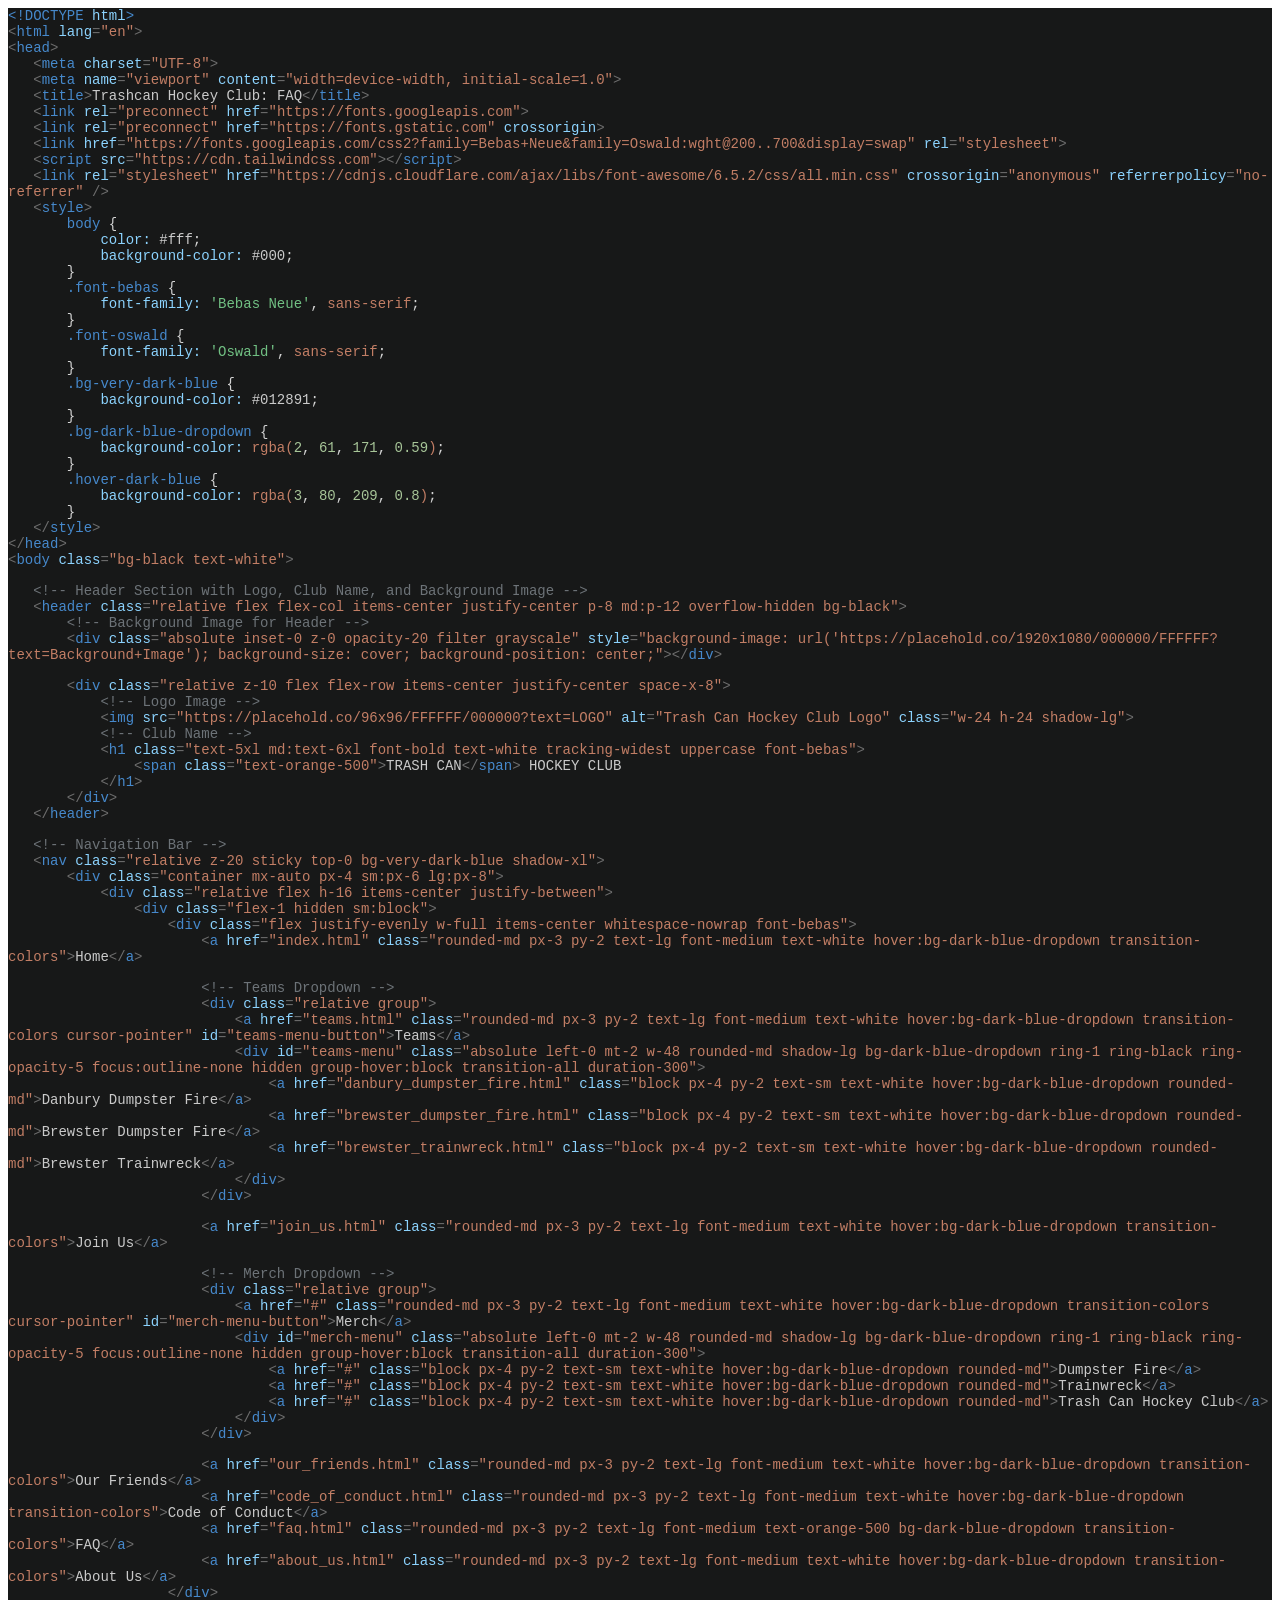
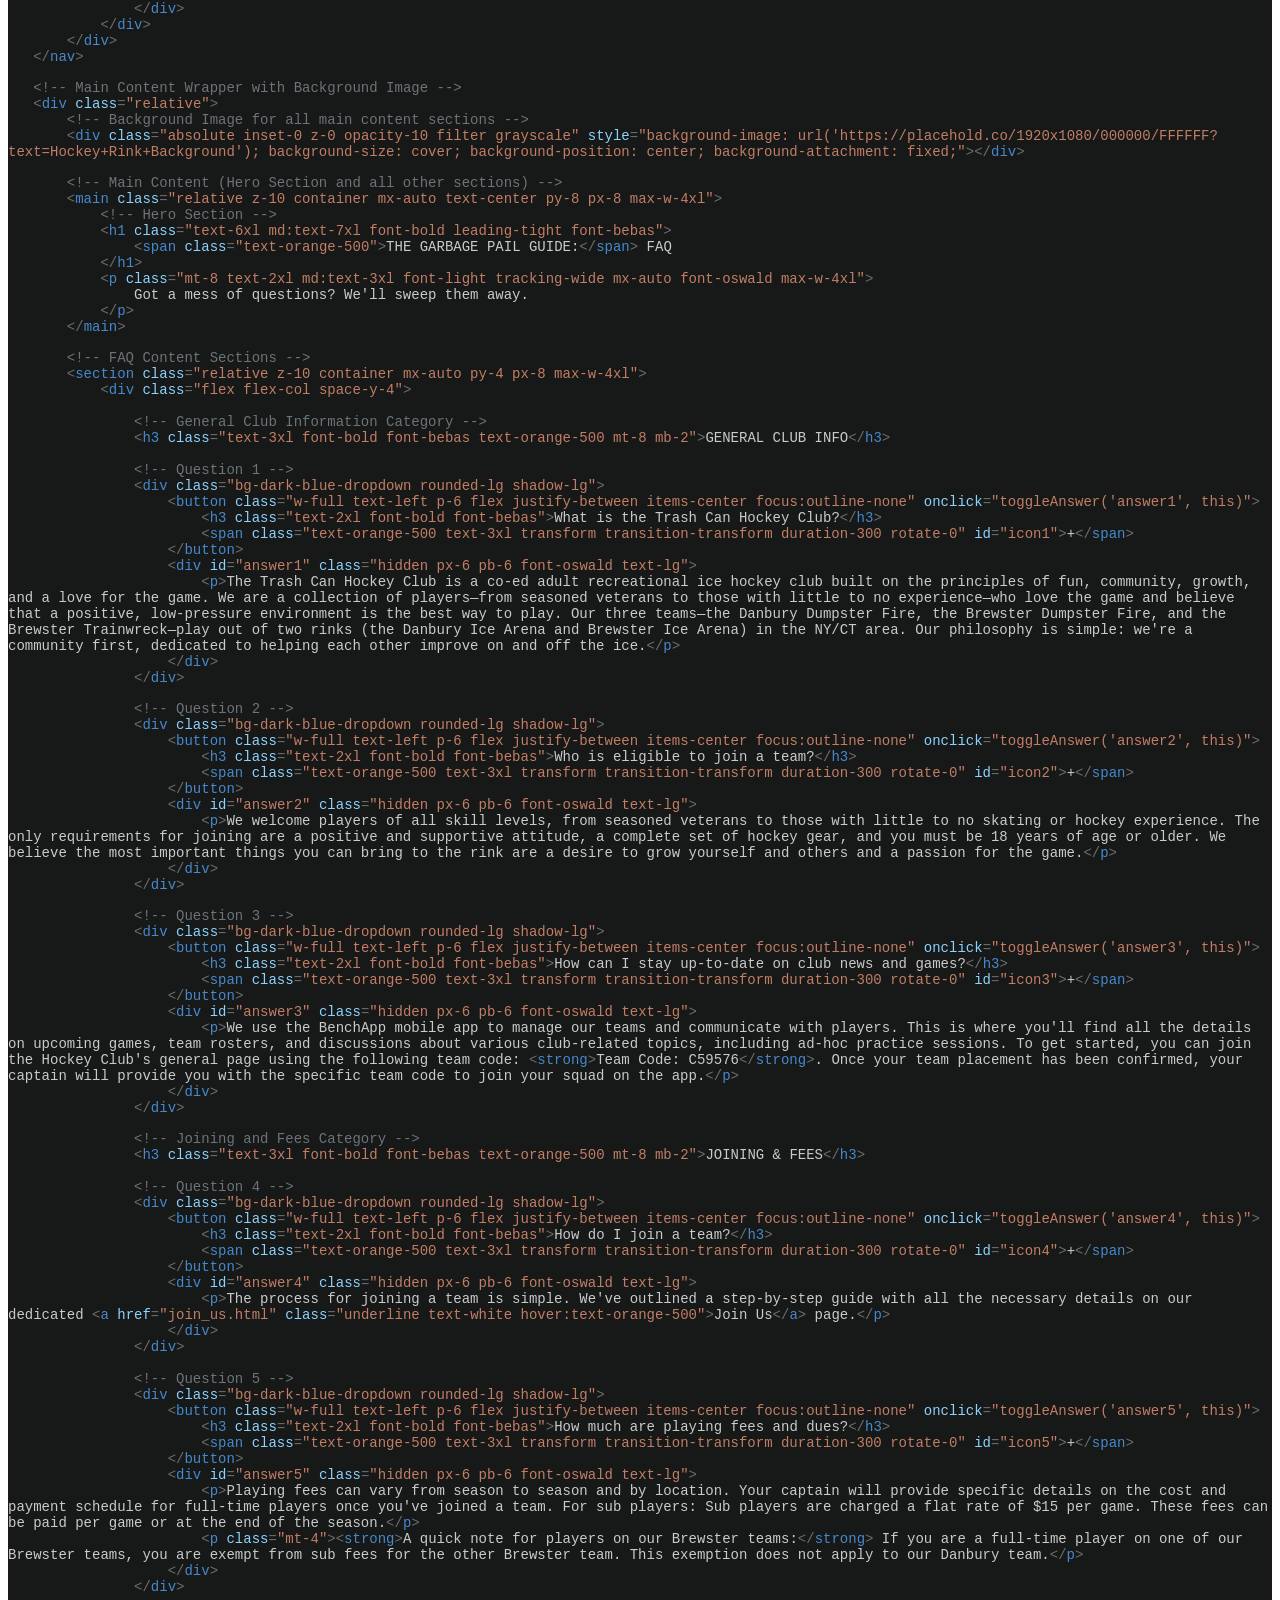
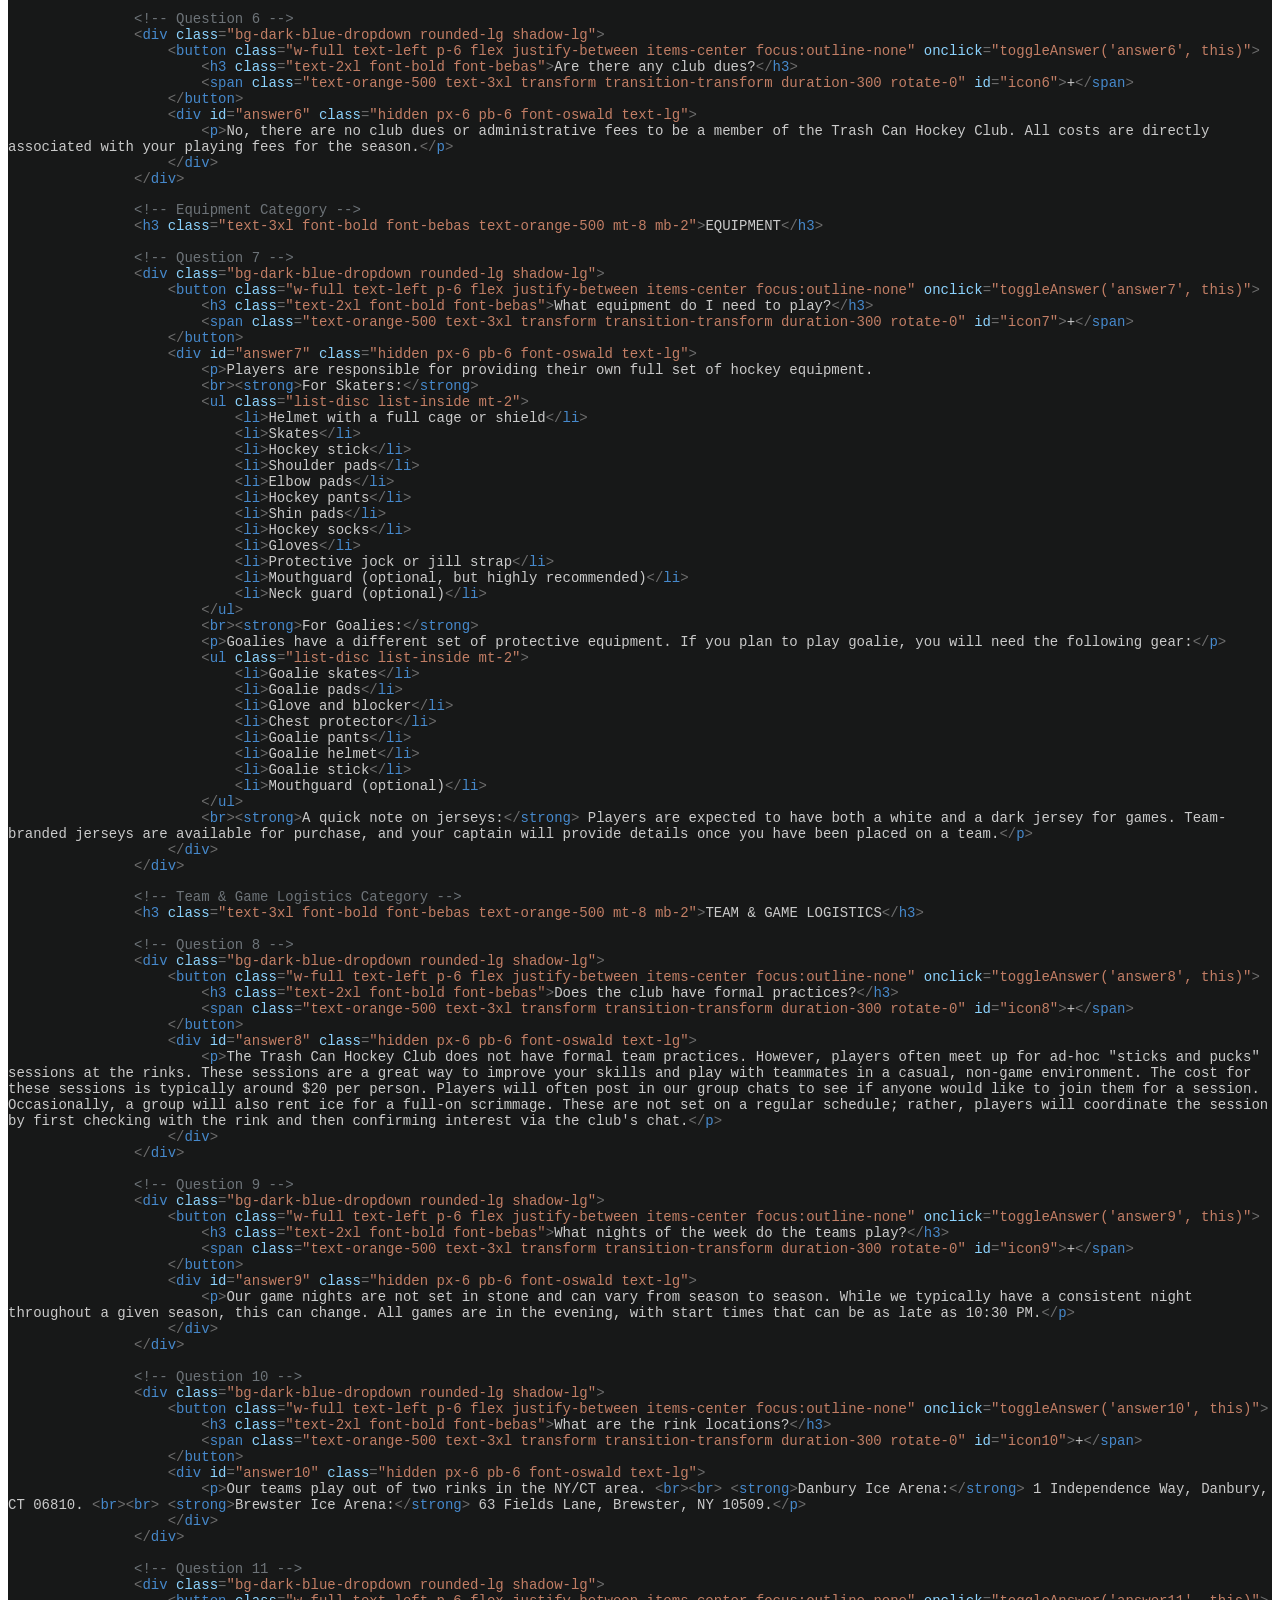
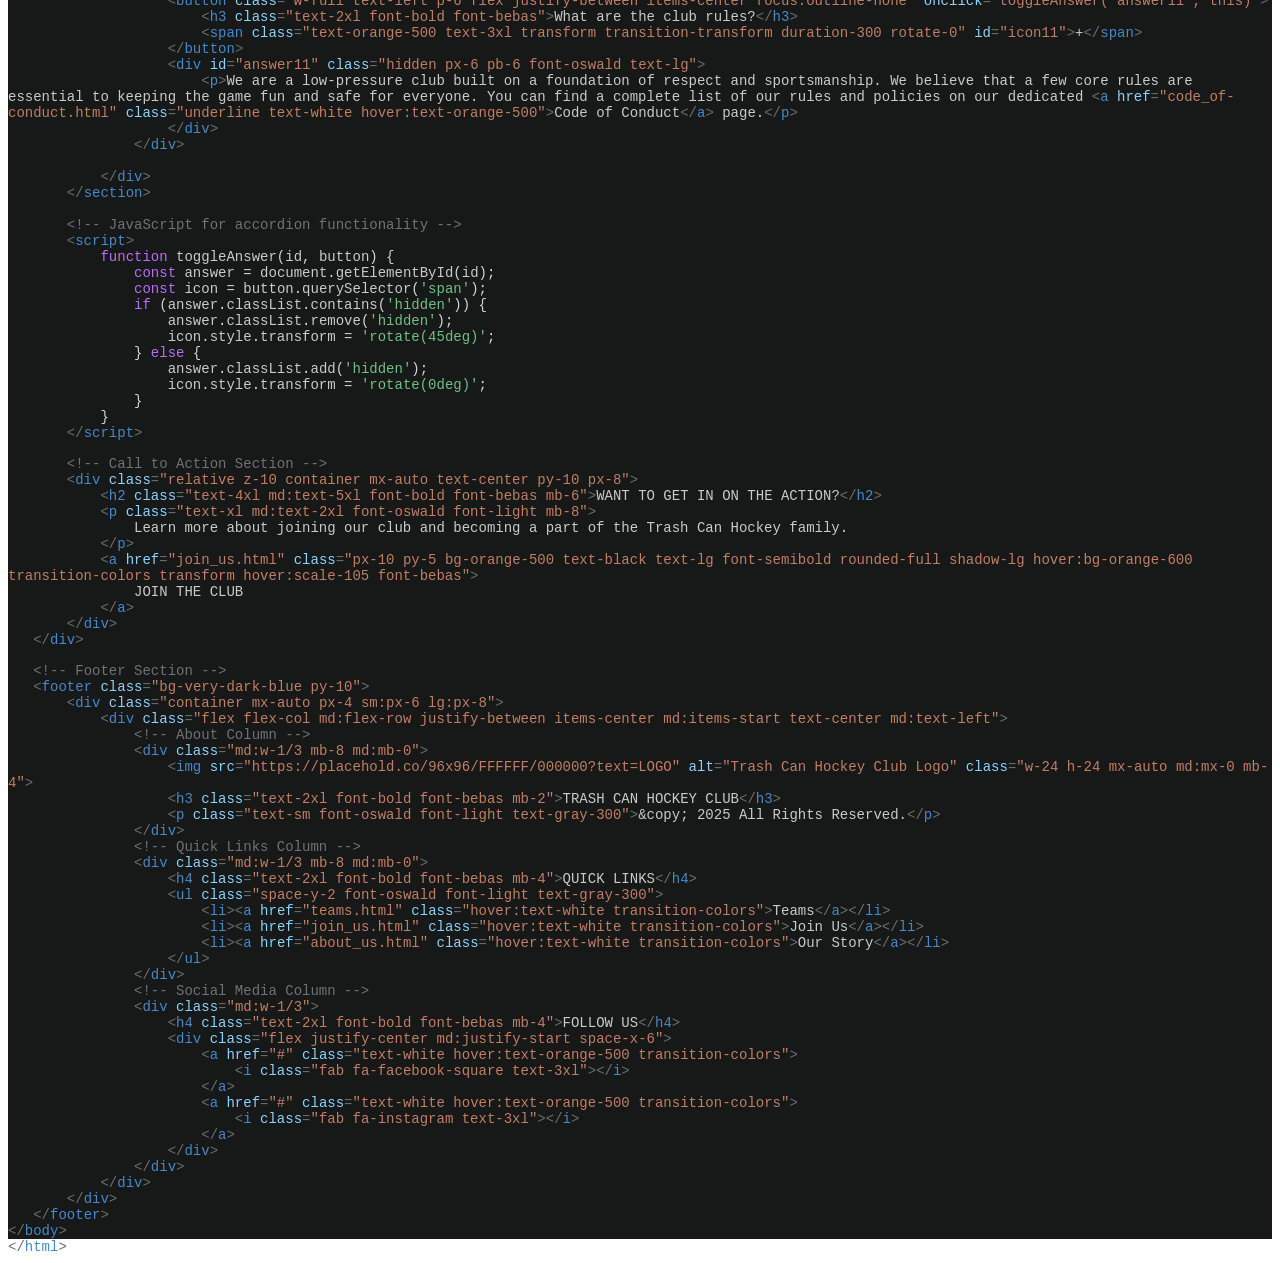
<file: faq.html>
<!DOCTYPE html PUBLIC "-//W3C//DTD HTML 4.01//EN" "http://www.w3.org/TR/html4/strict.dtd">
<html>
<head>
  <meta http-equiv="Content-Type" content="text/html; charset=utf-8">
  <meta http-equiv="Content-Style-Type" content="text/css">
  <title></title>
  <meta name="Generator" content="Cocoa HTML Writer">
  <meta name="CocoaVersion" content="2575.7">
  <style type="text/css">
    p.p1 {margin: 0.0px 0.0px 0.0px 0.0px; font: 14.0px 'Courier New'; color: #4689cc; -webkit-text-stroke: #4689cc; background-color: #171818}
    p.p2 {margin: 0.0px 0.0px 0.0px 0.0px; font: 14.0px 'Courier New'; color: #8cd3fe; -webkit-text-stroke: #8cd3fe; background-color: #171818}
    p.p3 {margin: 0.0px 0.0px 0.0px 0.0px; font: 14.0px 'Courier New'; color: #c27e65; -webkit-text-stroke: #c27e65; background-color: #171818}
    p.p4 {margin: 0.0px 0.0px 0.0px 0.0px; font: 14.0px 'Courier New'; color: #cacaca; -webkit-text-stroke: #cacaca; background-color: #171818}
    p.p5 {margin: 0.0px 0.0px 0.0px 0.0px; font: 12.0px Times; -webkit-text-stroke: #000000; background-color: #171818; min-height: 14.0px}
    p.p6 {margin: 0.0px 0.0px 0.0px 0.0px; font: 14.0px 'Courier New'; color: #6d7378; -webkit-text-stroke: #6d7378; background-color: #171818}
    p.p7 {margin: 0.0px 0.0px 0.0px 0.0px; font: 14.0px 'Courier New'; color: #4689cc; -webkit-text-stroke: #4689cc}
    span.s1 {font-kerning: none}
    span.s2 {font-kerning: none; color: #8cd3fe; -webkit-text-stroke: 0px #8cd3fe}
    span.s3 {font-kerning: none; color: #6d6d6d; -webkit-text-stroke: 0px #6d6d6d}
    span.s4 {font-kerning: none; color: #cacaca; -webkit-text-stroke: 0px #cacaca}
    span.s5 {font-kerning: none; color: #c27e65; -webkit-text-stroke: 0px #c27e65}
    span.s6 {font-kerning: none; color: #4689cc; -webkit-text-stroke: 0px #4689cc}
    span.s7 {font-kerning: none; color: #d4d4d4; -webkit-text-stroke: 0px #d4d4d4}
    span.s8 {font-kerning: none; color: #71c083; -webkit-text-stroke: 0px #71c083}
    span.s9 {font-kerning: none; color: #a7c598; -webkit-text-stroke: 0px #a7c598}
    span.s10 {font-kerning: none; color: #6d7378; -webkit-text-stroke: 0px #6d7378}
    span.s11 {font-kerning: none; color: #b76ff7; -webkit-text-stroke: 0px #b76ff7}
  </style>
</head>
<body>
<p class="p1"><span class="s1">&lt;!DOCTYPE</span><span class="s2"> html</span><span class="s1">&gt;</span></p>
<p class="p1"><span class="s3">&lt;</span><span class="s1">html</span><span class="s4"> </span><span class="s2">lang</span><span class="s3">=</span><span class="s5">"en"</span><span class="s3">&gt;</span></p>
<p class="p1"><span class="s3">&lt;</span><span class="s1">head</span><span class="s3">&gt;</span></p>
<p class="p2"><span class="s4">   </span><span class="s3">&lt;</span><span class="s6">meta</span><span class="s4"> </span><span class="s1">charset</span><span class="s3">=</span><span class="s5">"UTF-8"</span><span class="s3">&gt;</span></p>
<p class="p3"><span class="s4">   </span><span class="s3">&lt;</span><span class="s6">meta</span><span class="s4"> </span><span class="s2">name</span><span class="s3">=</span><span class="s1">"viewport"</span><span class="s4"> </span><span class="s2">content</span><span class="s3">=</span><span class="s1">"width=device-width, initial-scale=1.0"</span><span class="s3">&gt;</span></p>
<p class="p4"><span class="s1">   </span><span class="s3">&lt;</span><span class="s6">title</span><span class="s3">&gt;</span><span class="s1">Trashcan Hockey Club: FAQ</span><span class="s3">&lt;/</span><span class="s6">title</span><span class="s3">&gt;</span></p>
<p class="p3"><span class="s4">   </span><span class="s3">&lt;</span><span class="s6">link</span><span class="s4"> </span><span class="s2">rel</span><span class="s3">=</span><span class="s1">"preconnect"</span><span class="s4"> </span><span class="s2">href</span><span class="s3">=</span><span class="s1">"https://fonts.googleapis.com"</span><span class="s3">&gt;</span></p>
<p class="p3"><span class="s4">   </span><span class="s3">&lt;</span><span class="s6">link</span><span class="s4"> </span><span class="s2">rel</span><span class="s3">=</span><span class="s1">"preconnect"</span><span class="s4"> </span><span class="s2">href</span><span class="s3">=</span><span class="s1">"https://fonts.gstatic.com"</span><span class="s4"> </span><span class="s2">crossorigin</span><span class="s3">&gt;</span></p>
<p class="p3"><span class="s4">   </span><span class="s3">&lt;</span><span class="s6">link</span><span class="s4"> </span><span class="s2">href</span><span class="s3">=</span><span class="s1">"https://fonts.googleapis.com/css2?family=Bebas+Neue&amp;family=Oswald:wght@200..700&amp;display=swap"</span><span class="s4"> </span><span class="s2">rel</span><span class="s3">=</span><span class="s1">"stylesheet"</span><span class="s3">&gt;</span></p>
<p class="p3"><span class="s4">   </span><span class="s3">&lt;</span><span class="s6">script</span><span class="s4"> </span><span class="s2">src</span><span class="s3">=</span><span class="s1">"https://cdn.tailwindcss.com"</span><span class="s3">&gt;&lt;/</span><span class="s6">script</span><span class="s3">&gt;</span></p>
<p class="p3"><span class="s4">   </span><span class="s3">&lt;</span><span class="s6">link</span><span class="s4"> </span><span class="s2">rel</span><span class="s3">=</span><span class="s1">"stylesheet"</span><span class="s4"> </span><span class="s2">href</span><span class="s3">=</span><span class="s1">"https://cdnjs.cloudflare.com/ajax/libs/font-awesome/6.5.2/css/all.min.css"</span><span class="s4"> </span><span class="s2">crossorigin</span><span class="s3">=</span><span class="s1">"anonymous"</span><span class="s4"> </span><span class="s2">referrerpolicy</span><span class="s3">=</span><span class="s1">"no-referrer"</span><span class="s4"> </span><span class="s3">/&gt;</span></p>
<p class="p1"><span class="s4">   </span><span class="s3">&lt;</span><span class="s1">style</span><span class="s3">&gt;</span></p>
<p class="p4"><span class="s1">       </span><span class="s6">body</span><span class="s1"> </span><span class="s7">{</span></p>
<p class="p4"><span class="s1">           </span><span class="s2">color:</span><span class="s1"> #fff</span><span class="s7">;</span></p>
<p class="p2"><span class="s4">           </span><span class="s1">background-color:</span><span class="s4"> #000</span><span class="s7">;</span></p>
<p class="p4"><span class="s1">       </span><span class="s7">}</span></p>
<p class="p1"><span class="s4">       </span><span class="s1">.font-bebas</span><span class="s4"> </span><span class="s7">{</span></p>
<p class="p4"><span class="s1">           </span><span class="s2">font-family:</span><span class="s1"> </span><span class="s8">'Bebas Neue'</span><span class="s7">,</span><span class="s1"> </span><span class="s5">sans-serif</span><span class="s7">;</span></p>
<p class="p4"><span class="s1">       </span><span class="s7">}</span></p>
<p class="p1"><span class="s4">       </span><span class="s1">.font-oswald</span><span class="s4"> </span><span class="s7">{</span></p>
<p class="p4"><span class="s1">           </span><span class="s2">font-family:</span><span class="s1"> </span><span class="s8">'Oswald'</span><span class="s7">,</span><span class="s1"> </span><span class="s5">sans-serif</span><span class="s7">;</span></p>
<p class="p4"><span class="s1">       </span><span class="s7">}</span></p>
<p class="p1"><span class="s4">       </span><span class="s1">.bg-very-dark-blue</span><span class="s4"> </span><span class="s7">{</span></p>
<p class="p4"><span class="s1">           </span><span class="s2">background-color:</span><span class="s1"> #012891</span><span class="s7">;</span></p>
<p class="p4"><span class="s1">       </span><span class="s7">}</span></p>
<p class="p1"><span class="s4">       </span><span class="s1">.bg-dark-blue-dropdown</span><span class="s4"> </span><span class="s7">{</span></p>
<p class="p2"><span class="s4">           </span><span class="s1">background-color:</span><span class="s4"> </span><span class="s5">rgba(</span><span class="s9">2</span><span class="s7">,</span><span class="s4"> </span><span class="s9">61</span><span class="s7">,</span><span class="s4"> </span><span class="s9">171</span><span class="s7">,</span><span class="s4"> </span><span class="s9">0.59</span><span class="s5">)</span><span class="s7">;</span></p>
<p class="p4"><span class="s1">       </span><span class="s7">}</span></p>
<p class="p1"><span class="s4">       </span><span class="s1">.hover-dark-blue</span><span class="s4"> </span><span class="s7">{</span></p>
<p class="p2"><span class="s4">           </span><span class="s1">background-color:</span><span class="s4"> </span><span class="s5">rgba(</span><span class="s9">3</span><span class="s7">,</span><span class="s4"> </span><span class="s9">80</span><span class="s7">,</span><span class="s4"> </span><span class="s9">209</span><span class="s7">,</span><span class="s4"> </span><span class="s9">0.8</span><span class="s5">)</span><span class="s7">;</span></p>
<p class="p4"><span class="s1">       </span><span class="s7">}</span></p>
<p class="p1"><span class="s4">   </span><span class="s3">&lt;/</span><span class="s1">style</span><span class="s3">&gt;</span></p>
<p class="p1"><span class="s3">&lt;/</span><span class="s1">head</span><span class="s3">&gt;</span></p>
<p class="p3"><span class="s3">&lt;</span><span class="s6">body</span><span class="s4"> </span><span class="s2">class</span><span class="s3">=</span><span class="s1">"bg-black text-white"</span><span class="s3">&gt;</span></p>
<p class="p5"><span class="s1"></span><br></p>
<p class="p6"><span class="s4">   </span><span class="s1">&lt;!-- Header Section with Logo, Club Name, and Background Image --&gt;</span></p>
<p class="p3"><span class="s4">   </span><span class="s3">&lt;</span><span class="s6">header</span><span class="s4"> </span><span class="s2">class</span><span class="s3">=</span><span class="s1">"relative flex flex-col items-center justify-center p-8 md:p-12 overflow-hidden bg-black"</span><span class="s3">&gt;</span></p>
<p class="p6"><span class="s4">       </span><span class="s1">&lt;!-- Background Image for Header --&gt;</span></p>
<p class="p3"><span class="s4">       </span><span class="s3">&lt;</span><span class="s6">div</span><span class="s4"> </span><span class="s2">class</span><span class="s3">=</span><span class="s1">"absolute inset-0 z-0 opacity-20 filter grayscale"</span><span class="s4"> </span><span class="s2">style</span><span class="s3">=</span><span class="s1">"background-image: url('https://placehold.co/1920x1080/000000/FFFFFF?text=Background+Image'); background-size: cover; background-position: center;"</span><span class="s3">&gt;&lt;/</span><span class="s6">div</span><span class="s3">&gt;</span></p>
<p class="p5"><span class="s1"></span><br></p>
<p class="p3"><span class="s4">       </span><span class="s3">&lt;</span><span class="s6">div</span><span class="s4"> </span><span class="s2">class</span><span class="s3">=</span><span class="s1">"relative z-10 flex flex-row items-center justify-center space-x-8"</span><span class="s3">&gt;</span></p>
<p class="p6"><span class="s4">           </span><span class="s1">&lt;!-- Logo Image --&gt;</span></p>
<p class="p3"><span class="s4">           </span><span class="s3">&lt;</span><span class="s6">img</span><span class="s4"> </span><span class="s2">src</span><span class="s3">=</span><span class="s1">"https://placehold.co/96x96/FFFFFF/000000?text=LOGO"</span><span class="s4"> </span><span class="s2">alt</span><span class="s3">=</span><span class="s1">"Trash Can Hockey Club Logo"</span><span class="s4"> </span><span class="s2">class</span><span class="s3">=</span><span class="s1">"w-24 h-24 shadow-lg"</span><span class="s3">&gt;</span></p>
<p class="p6"><span class="s4">           </span><span class="s1">&lt;!-- Club Name --&gt;</span></p>
<p class="p3"><span class="s4">           </span><span class="s3">&lt;</span><span class="s6">h1</span><span class="s4"> </span><span class="s2">class</span><span class="s3">=</span><span class="s1">"text-5xl md:text-6xl font-bold text-white tracking-widest uppercase font-bebas"</span><span class="s3">&gt;</span></p>
<p class="p4"><span class="s1">               </span><span class="s3">&lt;</span><span class="s6">span</span><span class="s1"> </span><span class="s2">class</span><span class="s3">=</span><span class="s5">"text-orange-500"</span><span class="s3">&gt;</span><span class="s1">TRASH CAN</span><span class="s3">&lt;/</span><span class="s6">span</span><span class="s3">&gt;</span><span class="s1"> HOCKEY CLUB</span></p>
<p class="p4"><span class="s1">           </span><span class="s3">&lt;/</span><span class="s6">h1</span><span class="s3">&gt;</span></p>
<p class="p4"><span class="s1">       </span><span class="s3">&lt;/</span><span class="s6">div</span><span class="s3">&gt;</span></p>
<p class="p1"><span class="s4">   </span><span class="s3">&lt;/</span><span class="s1">header</span><span class="s3">&gt;</span></p>
<p class="p5"><span class="s1"></span><br></p>
<p class="p6"><span class="s4">   </span><span class="s1">&lt;!-- Navigation Bar --&gt;</span></p>
<p class="p3"><span class="s4">   </span><span class="s3">&lt;</span><span class="s6">nav</span><span class="s4"> </span><span class="s2">class</span><span class="s3">=</span><span class="s1">"relative z-20 sticky top-0 bg-very-dark-blue shadow-xl"</span><span class="s3">&gt;</span></p>
<p class="p3"><span class="s4">       </span><span class="s3">&lt;</span><span class="s6">div</span><span class="s4"> </span><span class="s2">class</span><span class="s3">=</span><span class="s1">"container mx-auto px-4 sm:px-6 lg:px-8"</span><span class="s3">&gt;</span></p>
<p class="p3"><span class="s4">           </span><span class="s3">&lt;</span><span class="s6">div</span><span class="s4"> </span><span class="s2">class</span><span class="s3">=</span><span class="s1">"relative flex h-16 items-center justify-between"</span><span class="s3">&gt;</span></p>
<p class="p3"><span class="s4">               </span><span class="s3">&lt;</span><span class="s6">div</span><span class="s4"> </span><span class="s2">class</span><span class="s3">=</span><span class="s1">"flex-1 hidden sm:block"</span><span class="s3">&gt;</span></p>
<p class="p3"><span class="s4">                   </span><span class="s3">&lt;</span><span class="s6">div</span><span class="s4"> </span><span class="s2">class</span><span class="s3">=</span><span class="s1">"flex justify-evenly w-full items-center whitespace-nowrap font-bebas"</span><span class="s3">&gt;</span></p>
<p class="p3"><span class="s4">                       </span><span class="s3">&lt;</span><span class="s6">a</span><span class="s4"> </span><span class="s2">href</span><span class="s3">=</span><span class="s1">"index.html"</span><span class="s4"> </span><span class="s2">class</span><span class="s3">=</span><span class="s1">"rounded-md px-3 py-2 text-lg font-medium text-white hover:bg-dark-blue-dropdown transition-colors"</span><span class="s3">&gt;</span><span class="s4">Home</span><span class="s3">&lt;/</span><span class="s6">a</span><span class="s3">&gt;</span></p>
<p class="p5"><span class="s1"></span><br></p>
<p class="p4"><span class="s1">                       </span><span class="s10">&lt;!-- Teams Dropdown --&gt;</span></p>
<p class="p4"><span class="s1">                       </span><span class="s3">&lt;</span><span class="s6">div</span><span class="s1"> </span><span class="s2">class</span><span class="s3">=</span><span class="s5">"relative group"</span><span class="s3">&gt;</span></p>
<p class="p3"><span class="s4">                           </span><span class="s3">&lt;</span><span class="s6">a</span><span class="s4"> </span><span class="s2">href</span><span class="s3">=</span><span class="s1">"teams.html"</span><span class="s4"> </span><span class="s2">class</span><span class="s3">=</span><span class="s1">"rounded-md px-3 py-2 text-lg font-medium text-white hover:bg-dark-blue-dropdown transition-colors cursor-pointer"</span><span class="s4"> </span><span class="s2">id</span><span class="s3">=</span><span class="s1">"teams-menu-button"</span><span class="s3">&gt;</span><span class="s4">Teams</span><span class="s3">&lt;/</span><span class="s6">a</span><span class="s3">&gt;</span></p>
<p class="p3"><span class="s4">                           </span><span class="s3">&lt;</span><span class="s6">div</span><span class="s4"> </span><span class="s2">id</span><span class="s3">=</span><span class="s1">"teams-menu"</span><span class="s4"> </span><span class="s2">class</span><span class="s3">=</span><span class="s1">"absolute left-0 mt-2 w-48 rounded-md shadow-lg bg-dark-blue-dropdown ring-1 ring-black ring-opacity-5 focus:outline-none hidden group-hover:block transition-all duration-300"</span><span class="s3">&gt;</span></p>
<p class="p3"><span class="s4">                               </span><span class="s3">&lt;</span><span class="s6">a</span><span class="s4"> </span><span class="s2">href</span><span class="s3">=</span><span class="s1">"danbury_dumpster_fire.html"</span><span class="s4"> </span><span class="s2">class</span><span class="s3">=</span><span class="s1">"block px-4 py-2 text-sm text-white hover:bg-dark-blue-dropdown rounded-md"</span><span class="s3">&gt;</span><span class="s4">Danbury Dumpster Fire</span><span class="s3">&lt;/</span><span class="s6">a</span><span class="s3">&gt;</span></p>
<p class="p3"><span class="s4">                               </span><span class="s3">&lt;</span><span class="s6">a</span><span class="s4"> </span><span class="s2">href</span><span class="s3">=</span><span class="s1">"brewster_dumpster_fire.html"</span><span class="s4"> </span><span class="s2">class</span><span class="s3">=</span><span class="s1">"block px-4 py-2 text-sm text-white hover:bg-dark-blue-dropdown rounded-md"</span><span class="s3">&gt;</span><span class="s4">Brewster Dumpster Fire</span><span class="s3">&lt;/</span><span class="s6">a</span><span class="s3">&gt;</span></p>
<p class="p3"><span class="s4">                               </span><span class="s3">&lt;</span><span class="s6">a</span><span class="s4"> </span><span class="s2">href</span><span class="s3">=</span><span class="s1">"brewster_trainwreck.html"</span><span class="s4"> </span><span class="s2">class</span><span class="s3">=</span><span class="s1">"block px-4 py-2 text-sm text-white hover:bg-dark-blue-dropdown rounded-md"</span><span class="s3">&gt;</span><span class="s4">Brewster Trainwreck</span><span class="s3">&lt;/</span><span class="s6">a</span><span class="s3">&gt;</span></p>
<p class="p4"><span class="s1">                           </span><span class="s3">&lt;/</span><span class="s6">div</span><span class="s3">&gt;</span></p>
<p class="p4"><span class="s1">                       </span><span class="s3">&lt;/</span><span class="s6">div</span><span class="s3">&gt;</span></p>
<p class="p5"><span class="s1"></span><br></p>
<p class="p3"><span class="s4">                       </span><span class="s3">&lt;</span><span class="s6">a</span><span class="s4"> </span><span class="s2">href</span><span class="s3">=</span><span class="s1">"join_us.html"</span><span class="s4"> </span><span class="s2">class</span><span class="s3">=</span><span class="s1">"rounded-md px-3 py-2 text-lg font-medium text-white hover:bg-dark-blue-dropdown transition-colors"</span><span class="s3">&gt;</span><span class="s4">Join Us</span><span class="s3">&lt;/</span><span class="s6">a</span><span class="s3">&gt;</span></p>
<p class="p5"><span class="s1"></span><br></p>
<p class="p4"><span class="s1">                       </span><span class="s10">&lt;!-- Merch Dropdown --&gt;</span></p>
<p class="p4"><span class="s1">                       </span><span class="s3">&lt;</span><span class="s6">div</span><span class="s1"> </span><span class="s2">class</span><span class="s3">=</span><span class="s5">"relative group"</span><span class="s3">&gt;</span></p>
<p class="p3"><span class="s4">                           </span><span class="s3">&lt;</span><span class="s6">a</span><span class="s4"> </span><span class="s2">href</span><span class="s3">=</span><span class="s1">"#"</span><span class="s4"> </span><span class="s2">class</span><span class="s3">=</span><span class="s1">"rounded-md px-3 py-2 text-lg font-medium text-white hover:bg-dark-blue-dropdown transition-colors cursor-pointer"</span><span class="s4"> </span><span class="s2">id</span><span class="s3">=</span><span class="s1">"merch-menu-button"</span><span class="s3">&gt;</span><span class="s4">Merch</span><span class="s3">&lt;/</span><span class="s6">a</span><span class="s3">&gt;</span></p>
<p class="p3"><span class="s4">                           </span><span class="s3">&lt;</span><span class="s6">div</span><span class="s4"> </span><span class="s2">id</span><span class="s3">=</span><span class="s1">"merch-menu"</span><span class="s4"> </span><span class="s2">class</span><span class="s3">=</span><span class="s1">"absolute left-0 mt-2 w-48 rounded-md shadow-lg bg-dark-blue-dropdown ring-1 ring-black ring-opacity-5 focus:outline-none hidden group-hover:block transition-all duration-300"</span><span class="s3">&gt;</span></p>
<p class="p3"><span class="s4">                               </span><span class="s3">&lt;</span><span class="s6">a</span><span class="s4"> </span><span class="s2">href</span><span class="s3">=</span><span class="s1">"#"</span><span class="s4"> </span><span class="s2">class</span><span class="s3">=</span><span class="s1">"block px-4 py-2 text-sm text-white hover:bg-dark-blue-dropdown rounded-md"</span><span class="s3">&gt;</span><span class="s4">Dumpster Fire</span><span class="s3">&lt;/</span><span class="s6">a</span><span class="s3">&gt;</span></p>
<p class="p3"><span class="s4">                               </span><span class="s3">&lt;</span><span class="s6">a</span><span class="s4"> </span><span class="s2">href</span><span class="s3">=</span><span class="s1">"#"</span><span class="s4"> </span><span class="s2">class</span><span class="s3">=</span><span class="s1">"block px-4 py-2 text-sm text-white hover:bg-dark-blue-dropdown rounded-md"</span><span class="s3">&gt;</span><span class="s4">Trainwreck</span><span class="s3">&lt;/</span><span class="s6">a</span><span class="s3">&gt;</span></p>
<p class="p3"><span class="s4">                               </span><span class="s3">&lt;</span><span class="s6">a</span><span class="s4"> </span><span class="s2">href</span><span class="s3">=</span><span class="s1">"#"</span><span class="s4"> </span><span class="s2">class</span><span class="s3">=</span><span class="s1">"block px-4 py-2 text-sm text-white hover:bg-dark-blue-dropdown rounded-md"</span><span class="s3">&gt;</span><span class="s4">Trash Can Hockey Club</span><span class="s3">&lt;/</span><span class="s6">a</span><span class="s3">&gt;</span></p>
<p class="p4"><span class="s1">                           </span><span class="s3">&lt;/</span><span class="s6">div</span><span class="s3">&gt;</span></p>
<p class="p4"><span class="s1">                       </span><span class="s3">&lt;/</span><span class="s6">div</span><span class="s3">&gt;</span></p>
<p class="p5"><span class="s1"></span><br></p>
<p class="p3"><span class="s4">                       </span><span class="s3">&lt;</span><span class="s6">a</span><span class="s4"> </span><span class="s2">href</span><span class="s3">=</span><span class="s1">"our_friends.html"</span><span class="s4"> </span><span class="s2">class</span><span class="s3">=</span><span class="s1">"rounded-md px-3 py-2 text-lg font-medium text-white hover:bg-dark-blue-dropdown transition-colors"</span><span class="s3">&gt;</span><span class="s4">Our Friends</span><span class="s3">&lt;/</span><span class="s6">a</span><span class="s3">&gt;</span></p>
<p class="p3"><span class="s4">                       </span><span class="s3">&lt;</span><span class="s6">a</span><span class="s4"> </span><span class="s2">href</span><span class="s3">=</span><span class="s1">"code_of_conduct.html"</span><span class="s4"> </span><span class="s2">class</span><span class="s3">=</span><span class="s1">"rounded-md px-3 py-2 text-lg font-medium text-white hover:bg-dark-blue-dropdown transition-colors"</span><span class="s3">&gt;</span><span class="s4">Code of Conduct</span><span class="s3">&lt;/</span><span class="s6">a</span><span class="s3">&gt;</span></p>
<p class="p3"><span class="s4">                       </span><span class="s3">&lt;</span><span class="s6">a</span><span class="s4"> </span><span class="s2">href</span><span class="s3">=</span><span class="s1">"faq.html"</span><span class="s4"> </span><span class="s2">class</span><span class="s3">=</span><span class="s1">"rounded-md px-3 py-2 text-lg font-medium text-orange-500 bg-dark-blue-dropdown transition-colors"</span><span class="s3">&gt;</span><span class="s4">FAQ</span><span class="s3">&lt;/</span><span class="s6">a</span><span class="s3">&gt;</span></p>
<p class="p3"><span class="s4">                       </span><span class="s3">&lt;</span><span class="s6">a</span><span class="s4"> </span><span class="s2">href</span><span class="s3">=</span><span class="s1">"about_us.html"</span><span class="s4"> </span><span class="s2">class</span><span class="s3">=</span><span class="s1">"rounded-md px-3 py-2 text-lg font-medium text-white hover:bg-dark-blue-dropdown transition-colors"</span><span class="s3">&gt;</span><span class="s4">About Us</span><span class="s3">&lt;/</span><span class="s6">a</span><span class="s3">&gt;</span></p>
<p class="p4"><span class="s1">                   </span><span class="s3">&lt;/</span><span class="s6">div</span><span class="s3">&gt;</span></p>
<p class="p4"><span class="s1">               </span><span class="s3">&lt;/</span><span class="s6">div</span><span class="s3">&gt;</span></p>
<p class="p4"><span class="s1">           </span><span class="s3">&lt;/</span><span class="s6">div</span><span class="s3">&gt;</span></p>
<p class="p4"><span class="s1">       </span><span class="s3">&lt;/</span><span class="s6">div</span><span class="s3">&gt;</span></p>
<p class="p4"><span class="s1">   </span><span class="s3">&lt;/</span><span class="s6">nav</span><span class="s3">&gt;</span></p>
<p class="p5"><span class="s1"></span><br></p>
<p class="p6"><span class="s4">   </span><span class="s1">&lt;!-- Main Content Wrapper with Background Image --&gt;</span></p>
<p class="p3"><span class="s4">   </span><span class="s3">&lt;</span><span class="s6">div</span><span class="s4"> </span><span class="s2">class</span><span class="s3">=</span><span class="s1">"relative"</span><span class="s3">&gt;</span></p>
<p class="p6"><span class="s4">       </span><span class="s1">&lt;!-- Background Image for all main content sections --&gt;</span></p>
<p class="p3"><span class="s4">       </span><span class="s3">&lt;</span><span class="s6">div</span><span class="s4"> </span><span class="s2">class</span><span class="s3">=</span><span class="s1">"absolute inset-0 z-0 opacity-10 filter grayscale"</span><span class="s4"> </span><span class="s2">style</span><span class="s3">=</span><span class="s1">"background-image: url('https://placehold.co/1920x1080/000000/FFFFFF?text=Hockey+Rink+Background'); background-size: cover; background-position: center; background-attachment: fixed;"</span><span class="s3">&gt;&lt;/</span><span class="s6">div</span><span class="s3">&gt;</span></p>
<p class="p5"><span class="s1"></span><br></p>
<p class="p6"><span class="s4">       </span><span class="s1">&lt;!-- Main Content (Hero Section and all other sections) --&gt;</span></p>
<p class="p3"><span class="s4">       </span><span class="s3">&lt;</span><span class="s6">main</span><span class="s4"> </span><span class="s2">class</span><span class="s3">=</span><span class="s1">"relative z-10 container mx-auto text-center py-8 px-8 max-w-4xl"</span><span class="s3">&gt;</span></p>
<p class="p6"><span class="s4">           </span><span class="s1">&lt;!-- Hero Section --&gt;</span></p>
<p class="p3"><span class="s4">           </span><span class="s3">&lt;</span><span class="s6">h1</span><span class="s4"> </span><span class="s2">class</span><span class="s3">=</span><span class="s1">"text-6xl md:text-7xl font-bold leading-tight font-bebas"</span><span class="s3">&gt;</span></p>
<p class="p4"><span class="s1">               </span><span class="s3">&lt;</span><span class="s6">span</span><span class="s1"> </span><span class="s2">class</span><span class="s3">=</span><span class="s5">"text-orange-500"</span><span class="s3">&gt;</span><span class="s1">THE GARBAGE PAIL GUIDE:</span><span class="s3">&lt;/</span><span class="s6">span</span><span class="s3">&gt;</span><span class="s1"> FAQ</span></p>
<p class="p4"><span class="s1">           </span><span class="s3">&lt;/</span><span class="s6">h1</span><span class="s3">&gt;</span></p>
<p class="p3"><span class="s4">           </span><span class="s3">&lt;</span><span class="s6">p</span><span class="s4"> </span><span class="s2">class</span><span class="s3">=</span><span class="s1">"mt-8 text-2xl md:text-3xl font-light tracking-wide mx-auto font-oswald max-w-4xl"</span><span class="s3">&gt;</span></p>
<p class="p4"><span class="s1">               Got a mess of questions? We'll sweep them away.</span></p>
<p class="p4"><span class="s1">           </span><span class="s3">&lt;/</span><span class="s6">p</span><span class="s3">&gt;</span></p>
<p class="p4"><span class="s1">       </span><span class="s3">&lt;/</span><span class="s6">main</span><span class="s3">&gt;</span></p>
<p class="p5"><span class="s1"></span><br></p>
<p class="p6"><span class="s4">       </span><span class="s1">&lt;!-- FAQ Content Sections --&gt;</span></p>
<p class="p3"><span class="s4">       </span><span class="s3">&lt;</span><span class="s6">section</span><span class="s4"> </span><span class="s2">class</span><span class="s3">=</span><span class="s1">"relative z-10 container mx-auto py-4 px-8 max-w-4xl"</span><span class="s3">&gt;</span></p>
<p class="p3"><span class="s4">           </span><span class="s3">&lt;</span><span class="s6">div</span><span class="s4"> </span><span class="s2">class</span><span class="s3">=</span><span class="s1">"flex flex-col space-y-4"</span><span class="s3">&gt;</span></p>
<p class="p4"><span class="s1">              </span></p>
<p class="p6"><span class="s4">               </span><span class="s1">&lt;!-- General Club Information Category --&gt;</span></p>
<p class="p3"><span class="s4">               </span><span class="s3">&lt;</span><span class="s6">h3</span><span class="s4"> </span><span class="s2">class</span><span class="s3">=</span><span class="s1">"text-3xl font-bold font-bebas text-orange-500 mt-8 mb-2"</span><span class="s3">&gt;</span><span class="s4">GENERAL CLUB INFO</span><span class="s3">&lt;/</span><span class="s6">h3</span><span class="s3">&gt;</span></p>
<p class="p4"><span class="s1">              </span></p>
<p class="p6"><span class="s4">               </span><span class="s1">&lt;!-- Question 1 --&gt;</span></p>
<p class="p3"><span class="s4">               </span><span class="s3">&lt;</span><span class="s6">div</span><span class="s4"> </span><span class="s2">class</span><span class="s3">=</span><span class="s1">"bg-dark-blue-dropdown rounded-lg shadow-lg"</span><span class="s3">&gt;</span></p>
<p class="p3"><span class="s4">                   </span><span class="s3">&lt;</span><span class="s6">button</span><span class="s4"> </span><span class="s2">class</span><span class="s3">=</span><span class="s1">"w-full text-left p-6 flex justify-between items-center focus:outline-none"</span><span class="s4"> </span><span class="s2">onclick</span><span class="s3">=</span><span class="s1">"toggleAnswer('answer1', this)"</span><span class="s3">&gt;</span></p>
<p class="p4"><span class="s1">                       </span><span class="s3">&lt;</span><span class="s6">h3</span><span class="s1"> </span><span class="s2">class</span><span class="s3">=</span><span class="s5">"text-2xl font-bold font-bebas"</span><span class="s3">&gt;</span><span class="s1">What is the Trash Can Hockey Club?</span><span class="s3">&lt;/</span><span class="s6">h3</span><span class="s3">&gt;</span></p>
<p class="p3"><span class="s4">                       </span><span class="s3">&lt;</span><span class="s6">span</span><span class="s4"> </span><span class="s2">class</span><span class="s3">=</span><span class="s1">"text-orange-500 text-3xl transform transition-transform duration-300 rotate-0"</span><span class="s4"> </span><span class="s2">id</span><span class="s3">=</span><span class="s1">"icon1"</span><span class="s3">&gt;</span><span class="s4">+</span><span class="s3">&lt;/</span><span class="s6">span</span><span class="s3">&gt;</span></p>
<p class="p4"><span class="s1">                   </span><span class="s3">&lt;/</span><span class="s6">button</span><span class="s3">&gt;</span></p>
<p class="p3"><span class="s4">                   </span><span class="s3">&lt;</span><span class="s6">div</span><span class="s4"> </span><span class="s2">id</span><span class="s3">=</span><span class="s1">"answer1"</span><span class="s4"> </span><span class="s2">class</span><span class="s3">=</span><span class="s1">"hidden px-6 pb-6 font-oswald text-lg"</span><span class="s3">&gt;</span></p>
<p class="p4"><span class="s1">                       </span><span class="s3">&lt;</span><span class="s6">p</span><span class="s3">&gt;</span><span class="s1">The Trash Can Hockey Club is a co-ed adult recreational ice hockey club built on the principles of fun, community, growth, and a love for the game. We are a collection of players—from seasoned veterans to those with little to no experience—who love the game and believe that a positive, low-pressure environment is the best way to play. Our three teams—the Danbury Dumpster Fire, the Brewster Dumpster Fire, and the Brewster Trainwreck—play out of two rinks (the Danbury Ice Arena and Brewster Ice Arena) in the NY/CT area. Our philosophy is simple: we're a community first, dedicated to helping each other improve on and off the ice.</span><span class="s3">&lt;/</span><span class="s6">p</span><span class="s3">&gt;</span></p>
<p class="p4"><span class="s1">                   </span><span class="s3">&lt;/</span><span class="s6">div</span><span class="s3">&gt;</span></p>
<p class="p4"><span class="s1">               </span><span class="s3">&lt;/</span><span class="s6">div</span><span class="s3">&gt;</span></p>
<p class="p5"><span class="s1"></span><br></p>
<p class="p6"><span class="s4">               </span><span class="s1">&lt;!-- Question 2 --&gt;</span></p>
<p class="p3"><span class="s4">               </span><span class="s3">&lt;</span><span class="s6">div</span><span class="s4"> </span><span class="s2">class</span><span class="s3">=</span><span class="s1">"bg-dark-blue-dropdown rounded-lg shadow-lg"</span><span class="s3">&gt;</span></p>
<p class="p3"><span class="s4">                   </span><span class="s3">&lt;</span><span class="s6">button</span><span class="s4"> </span><span class="s2">class</span><span class="s3">=</span><span class="s1">"w-full text-left p-6 flex justify-between items-center focus:outline-none"</span><span class="s4"> </span><span class="s2">onclick</span><span class="s3">=</span><span class="s1">"toggleAnswer('answer2', this)"</span><span class="s3">&gt;</span></p>
<p class="p4"><span class="s1">                       </span><span class="s3">&lt;</span><span class="s6">h3</span><span class="s1"> </span><span class="s2">class</span><span class="s3">=</span><span class="s5">"text-2xl font-bold font-bebas"</span><span class="s3">&gt;</span><span class="s1">Who is eligible to join a team?</span><span class="s3">&lt;/</span><span class="s6">h3</span><span class="s3">&gt;</span></p>
<p class="p3"><span class="s4">                       </span><span class="s3">&lt;</span><span class="s6">span</span><span class="s4"> </span><span class="s2">class</span><span class="s3">=</span><span class="s1">"text-orange-500 text-3xl transform transition-transform duration-300 rotate-0"</span><span class="s4"> </span><span class="s2">id</span><span class="s3">=</span><span class="s1">"icon2"</span><span class="s3">&gt;</span><span class="s4">+</span><span class="s3">&lt;/</span><span class="s6">span</span><span class="s3">&gt;</span></p>
<p class="p4"><span class="s1">                   </span><span class="s3">&lt;/</span><span class="s6">button</span><span class="s3">&gt;</span></p>
<p class="p3"><span class="s4">                   </span><span class="s3">&lt;</span><span class="s6">div</span><span class="s4"> </span><span class="s2">id</span><span class="s3">=</span><span class="s1">"answer2"</span><span class="s4"> </span><span class="s2">class</span><span class="s3">=</span><span class="s1">"hidden px-6 pb-6 font-oswald text-lg"</span><span class="s3">&gt;</span></p>
<p class="p4"><span class="s1">                       </span><span class="s3">&lt;</span><span class="s6">p</span><span class="s3">&gt;</span><span class="s1">We welcome players of all skill levels, from seasoned veterans to those with little to no skating or hockey experience. The only requirements for joining are a positive and supportive attitude, a complete set of hockey gear, and you must be 18 years of age or older. We believe the most important things you can bring to the rink are a desire to grow yourself and others and a passion for the game.</span><span class="s3">&lt;/</span><span class="s6">p</span><span class="s3">&gt;</span></p>
<p class="p4"><span class="s1">                   </span><span class="s3">&lt;/</span><span class="s6">div</span><span class="s3">&gt;</span></p>
<p class="p4"><span class="s1">               </span><span class="s3">&lt;/</span><span class="s6">div</span><span class="s3">&gt;</span></p>
<p class="p5"><span class="s1"></span><br></p>
<p class="p6"><span class="s4">               </span><span class="s1">&lt;!-- Question 3 --&gt;</span></p>
<p class="p3"><span class="s4">               </span><span class="s3">&lt;</span><span class="s6">div</span><span class="s4"> </span><span class="s2">class</span><span class="s3">=</span><span class="s1">"bg-dark-blue-dropdown rounded-lg shadow-lg"</span><span class="s3">&gt;</span></p>
<p class="p3"><span class="s4">                   </span><span class="s3">&lt;</span><span class="s6">button</span><span class="s4"> </span><span class="s2">class</span><span class="s3">=</span><span class="s1">"w-full text-left p-6 flex justify-between items-center focus:outline-none"</span><span class="s4"> </span><span class="s2">onclick</span><span class="s3">=</span><span class="s1">"toggleAnswer('answer3', this)"</span><span class="s3">&gt;</span></p>
<p class="p4"><span class="s1">                       </span><span class="s3">&lt;</span><span class="s6">h3</span><span class="s1"> </span><span class="s2">class</span><span class="s3">=</span><span class="s5">"text-2xl font-bold font-bebas"</span><span class="s3">&gt;</span><span class="s1">How can I stay up-to-date on club news and games?</span><span class="s3">&lt;/</span><span class="s6">h3</span><span class="s3">&gt;</span></p>
<p class="p3"><span class="s4">                       </span><span class="s3">&lt;</span><span class="s6">span</span><span class="s4"> </span><span class="s2">class</span><span class="s3">=</span><span class="s1">"text-orange-500 text-3xl transform transition-transform duration-300 rotate-0"</span><span class="s4"> </span><span class="s2">id</span><span class="s3">=</span><span class="s1">"icon3"</span><span class="s3">&gt;</span><span class="s4">+</span><span class="s3">&lt;/</span><span class="s6">span</span><span class="s3">&gt;</span></p>
<p class="p4"><span class="s1">                   </span><span class="s3">&lt;/</span><span class="s6">button</span><span class="s3">&gt;</span></p>
<p class="p3"><span class="s4">                   </span><span class="s3">&lt;</span><span class="s6">div</span><span class="s4"> </span><span class="s2">id</span><span class="s3">=</span><span class="s1">"answer3"</span><span class="s4"> </span><span class="s2">class</span><span class="s3">=</span><span class="s1">"hidden px-6 pb-6 font-oswald text-lg"</span><span class="s3">&gt;</span></p>
<p class="p4"><span class="s1">                       </span><span class="s3">&lt;</span><span class="s6">p</span><span class="s3">&gt;</span><span class="s1">We use the BenchApp mobile app to manage our teams and communicate with players. This is where you'll find all the details on upcoming games, team rosters, and discussions about various club-related topics, including ad-hoc practice sessions. To get started, you can join the Hockey Club's general page using the following team code: </span><span class="s3">&lt;</span><span class="s6">strong</span><span class="s3">&gt;</span><span class="s1">Team Code: C59576</span><span class="s3">&lt;/</span><span class="s6">strong</span><span class="s3">&gt;</span><span class="s1">. Once your team placement has been confirmed, your captain will provide you with the specific team code to join your squad on the app.</span><span class="s3">&lt;/</span><span class="s6">p</span><span class="s3">&gt;</span></p>
<p class="p4"><span class="s1">                   </span><span class="s3">&lt;/</span><span class="s6">div</span><span class="s3">&gt;</span></p>
<p class="p4"><span class="s1">               </span><span class="s3">&lt;/</span><span class="s6">div</span><span class="s3">&gt;</span></p>
<p class="p5"><span class="s1"></span><br></p>
<p class="p6"><span class="s4">               </span><span class="s1">&lt;!-- Joining and Fees Category --&gt;</span></p>
<p class="p3"><span class="s4">               </span><span class="s3">&lt;</span><span class="s6">h3</span><span class="s4"> </span><span class="s2">class</span><span class="s3">=</span><span class="s1">"text-3xl font-bold font-bebas text-orange-500 mt-8 mb-2"</span><span class="s3">&gt;</span><span class="s4">JOINING &amp; FEES</span><span class="s3">&lt;/</span><span class="s6">h3</span><span class="s3">&gt;</span></p>
<p class="p4"><span class="s1">              </span></p>
<p class="p6"><span class="s4">               </span><span class="s1">&lt;!-- Question 4 --&gt;</span></p>
<p class="p3"><span class="s4">               </span><span class="s3">&lt;</span><span class="s6">div</span><span class="s4"> </span><span class="s2">class</span><span class="s3">=</span><span class="s1">"bg-dark-blue-dropdown rounded-lg shadow-lg"</span><span class="s3">&gt;</span></p>
<p class="p3"><span class="s4">                   </span><span class="s3">&lt;</span><span class="s6">button</span><span class="s4"> </span><span class="s2">class</span><span class="s3">=</span><span class="s1">"w-full text-left p-6 flex justify-between items-center focus:outline-none"</span><span class="s4"> </span><span class="s2">onclick</span><span class="s3">=</span><span class="s1">"toggleAnswer('answer4', this)"</span><span class="s3">&gt;</span></p>
<p class="p4"><span class="s1">                       </span><span class="s3">&lt;</span><span class="s6">h3</span><span class="s1"> </span><span class="s2">class</span><span class="s3">=</span><span class="s5">"text-2xl font-bold font-bebas"</span><span class="s3">&gt;</span><span class="s1">How do I join a team?</span><span class="s3">&lt;/</span><span class="s6">h3</span><span class="s3">&gt;</span></p>
<p class="p3"><span class="s4">                       </span><span class="s3">&lt;</span><span class="s6">span</span><span class="s4"> </span><span class="s2">class</span><span class="s3">=</span><span class="s1">"text-orange-500 text-3xl transform transition-transform duration-300 rotate-0"</span><span class="s4"> </span><span class="s2">id</span><span class="s3">=</span><span class="s1">"icon4"</span><span class="s3">&gt;</span><span class="s4">+</span><span class="s3">&lt;/</span><span class="s6">span</span><span class="s3">&gt;</span></p>
<p class="p4"><span class="s1">                   </span><span class="s3">&lt;/</span><span class="s6">button</span><span class="s3">&gt;</span></p>
<p class="p3"><span class="s4">                   </span><span class="s3">&lt;</span><span class="s6">div</span><span class="s4"> </span><span class="s2">id</span><span class="s3">=</span><span class="s1">"answer4"</span><span class="s4"> </span><span class="s2">class</span><span class="s3">=</span><span class="s1">"hidden px-6 pb-6 font-oswald text-lg"</span><span class="s3">&gt;</span></p>
<p class="p4"><span class="s1">                       </span><span class="s3">&lt;</span><span class="s6">p</span><span class="s3">&gt;</span><span class="s1">The process for joining a team is simple. We've outlined a step-by-step guide with all the necessary details on our dedicated </span><span class="s3">&lt;</span><span class="s6">a</span><span class="s1"> </span><span class="s2">href</span><span class="s3">=</span><span class="s5">"join_us.html"</span><span class="s1"> </span><span class="s2">class</span><span class="s3">=</span><span class="s5">"underline text-white hover:text-orange-500"</span><span class="s3">&gt;</span><span class="s1">Join Us</span><span class="s3">&lt;/</span><span class="s6">a</span><span class="s3">&gt;</span><span class="s1"> page.</span><span class="s3">&lt;/</span><span class="s6">p</span><span class="s3">&gt;</span></p>
<p class="p4"><span class="s1">                   </span><span class="s3">&lt;/</span><span class="s6">div</span><span class="s3">&gt;</span></p>
<p class="p4"><span class="s1">               </span><span class="s3">&lt;/</span><span class="s6">div</span><span class="s3">&gt;</span></p>
<p class="p4"><span class="s1">              </span></p>
<p class="p6"><span class="s4">               </span><span class="s1">&lt;!-- Question 5 --&gt;</span></p>
<p class="p3"><span class="s4">               </span><span class="s3">&lt;</span><span class="s6">div</span><span class="s4"> </span><span class="s2">class</span><span class="s3">=</span><span class="s1">"bg-dark-blue-dropdown rounded-lg shadow-lg"</span><span class="s3">&gt;</span></p>
<p class="p3"><span class="s4">                   </span><span class="s3">&lt;</span><span class="s6">button</span><span class="s4"> </span><span class="s2">class</span><span class="s3">=</span><span class="s1">"w-full text-left p-6 flex justify-between items-center focus:outline-none"</span><span class="s4"> </span><span class="s2">onclick</span><span class="s3">=</span><span class="s1">"toggleAnswer('answer5', this)"</span><span class="s3">&gt;</span></p>
<p class="p4"><span class="s1">                       </span><span class="s3">&lt;</span><span class="s6">h3</span><span class="s1"> </span><span class="s2">class</span><span class="s3">=</span><span class="s5">"text-2xl font-bold font-bebas"</span><span class="s3">&gt;</span><span class="s1">How much are playing fees and dues?</span><span class="s3">&lt;/</span><span class="s6">h3</span><span class="s3">&gt;</span></p>
<p class="p3"><span class="s4">                       </span><span class="s3">&lt;</span><span class="s6">span</span><span class="s4"> </span><span class="s2">class</span><span class="s3">=</span><span class="s1">"text-orange-500 text-3xl transform transition-transform duration-300 rotate-0"</span><span class="s4"> </span><span class="s2">id</span><span class="s3">=</span><span class="s1">"icon5"</span><span class="s3">&gt;</span><span class="s4">+</span><span class="s3">&lt;/</span><span class="s6">span</span><span class="s3">&gt;</span></p>
<p class="p4"><span class="s1">                   </span><span class="s3">&lt;/</span><span class="s6">button</span><span class="s3">&gt;</span></p>
<p class="p3"><span class="s4">                   </span><span class="s3">&lt;</span><span class="s6">div</span><span class="s4"> </span><span class="s2">id</span><span class="s3">=</span><span class="s1">"answer5"</span><span class="s4"> </span><span class="s2">class</span><span class="s3">=</span><span class="s1">"hidden px-6 pb-6 font-oswald text-lg"</span><span class="s3">&gt;</span></p>
<p class="p4"><span class="s1">                       </span><span class="s3">&lt;</span><span class="s6">p</span><span class="s3">&gt;</span><span class="s1">Playing fees can vary from season to season and by location. Your captain will provide specific details on the cost and payment schedule for full-time players once you've joined a team. For sub players: Sub players are charged a flat rate of $15 per game. These fees can be paid per game or at the end of the season.</span><span class="s3">&lt;/</span><span class="s6">p</span><span class="s3">&gt;</span></p>
<p class="p4"><span class="s1">                       </span><span class="s3">&lt;</span><span class="s6">p</span><span class="s1"> </span><span class="s2">class</span><span class="s3">=</span><span class="s5">"mt-4"</span><span class="s3">&gt;&lt;</span><span class="s6">strong</span><span class="s3">&gt;</span><span class="s1">A quick note for players on our Brewster teams:</span><span class="s3">&lt;/</span><span class="s6">strong</span><span class="s3">&gt;</span><span class="s1"> If you are a full-time player on one of our Brewster teams, you are exempt from sub fees for the other Brewster team. This exemption does not apply to our Danbury team.</span><span class="s3">&lt;/</span><span class="s6">p</span><span class="s3">&gt;</span></p>
<p class="p4"><span class="s1">                   </span><span class="s3">&lt;/</span><span class="s6">div</span><span class="s3">&gt;</span></p>
<p class="p4"><span class="s1">               </span><span class="s3">&lt;/</span><span class="s6">div</span><span class="s3">&gt;</span></p>
<p class="p4"><span class="s1">              </span></p>
<p class="p6"><span class="s4">               </span><span class="s1">&lt;!-- Question 6 --&gt;</span></p>
<p class="p3"><span class="s4">               </span><span class="s3">&lt;</span><span class="s6">div</span><span class="s4"> </span><span class="s2">class</span><span class="s3">=</span><span class="s1">"bg-dark-blue-dropdown rounded-lg shadow-lg"</span><span class="s3">&gt;</span></p>
<p class="p3"><span class="s4">                   </span><span class="s3">&lt;</span><span class="s6">button</span><span class="s4"> </span><span class="s2">class</span><span class="s3">=</span><span class="s1">"w-full text-left p-6 flex justify-between items-center focus:outline-none"</span><span class="s4"> </span><span class="s2">onclick</span><span class="s3">=</span><span class="s1">"toggleAnswer('answer6', this)"</span><span class="s3">&gt;</span></p>
<p class="p4"><span class="s1">                       </span><span class="s3">&lt;</span><span class="s6">h3</span><span class="s1"> </span><span class="s2">class</span><span class="s3">=</span><span class="s5">"text-2xl font-bold font-bebas"</span><span class="s3">&gt;</span><span class="s1">Are there any club dues?</span><span class="s3">&lt;/</span><span class="s6">h3</span><span class="s3">&gt;</span></p>
<p class="p3"><span class="s4">                       </span><span class="s3">&lt;</span><span class="s6">span</span><span class="s4"> </span><span class="s2">class</span><span class="s3">=</span><span class="s1">"text-orange-500 text-3xl transform transition-transform duration-300 rotate-0"</span><span class="s4"> </span><span class="s2">id</span><span class="s3">=</span><span class="s1">"icon6"</span><span class="s3">&gt;</span><span class="s4">+</span><span class="s3">&lt;/</span><span class="s6">span</span><span class="s3">&gt;</span></p>
<p class="p4"><span class="s1">                   </span><span class="s3">&lt;/</span><span class="s6">button</span><span class="s3">&gt;</span></p>
<p class="p3"><span class="s4">                   </span><span class="s3">&lt;</span><span class="s6">div</span><span class="s4"> </span><span class="s2">id</span><span class="s3">=</span><span class="s1">"answer6"</span><span class="s4"> </span><span class="s2">class</span><span class="s3">=</span><span class="s1">"hidden px-6 pb-6 font-oswald text-lg"</span><span class="s3">&gt;</span></p>
<p class="p4"><span class="s1">                       </span><span class="s3">&lt;</span><span class="s6">p</span><span class="s3">&gt;</span><span class="s1">No, there are no club dues or administrative fees to be a member of the Trash Can Hockey Club. All costs are directly associated with your playing fees for the season.</span><span class="s3">&lt;/</span><span class="s6">p</span><span class="s3">&gt;</span></p>
<p class="p4"><span class="s1">                   </span><span class="s3">&lt;/</span><span class="s6">div</span><span class="s3">&gt;</span></p>
<p class="p4"><span class="s1">               </span><span class="s3">&lt;/</span><span class="s6">div</span><span class="s3">&gt;</span></p>
<p class="p5"><span class="s1"></span><br></p>
<p class="p6"><span class="s4">               </span><span class="s1">&lt;!-- Equipment Category --&gt;</span></p>
<p class="p3"><span class="s4">               </span><span class="s3">&lt;</span><span class="s6">h3</span><span class="s4"> </span><span class="s2">class</span><span class="s3">=</span><span class="s1">"text-3xl font-bold font-bebas text-orange-500 mt-8 mb-2"</span><span class="s3">&gt;</span><span class="s4">EQUIPMENT</span><span class="s3">&lt;/</span><span class="s6">h3</span><span class="s3">&gt;</span></p>
<p class="p4"><span class="s1">              </span></p>
<p class="p6"><span class="s4">               </span><span class="s1">&lt;!-- Question 7 --&gt;</span></p>
<p class="p3"><span class="s4">               </span><span class="s3">&lt;</span><span class="s6">div</span><span class="s4"> </span><span class="s2">class</span><span class="s3">=</span><span class="s1">"bg-dark-blue-dropdown rounded-lg shadow-lg"</span><span class="s3">&gt;</span></p>
<p class="p3"><span class="s4">                   </span><span class="s3">&lt;</span><span class="s6">button</span><span class="s4"> </span><span class="s2">class</span><span class="s3">=</span><span class="s1">"w-full text-left p-6 flex justify-between items-center focus:outline-none"</span><span class="s4"> </span><span class="s2">onclick</span><span class="s3">=</span><span class="s1">"toggleAnswer('answer7', this)"</span><span class="s3">&gt;</span></p>
<p class="p4"><span class="s1">                       </span><span class="s3">&lt;</span><span class="s6">h3</span><span class="s1"> </span><span class="s2">class</span><span class="s3">=</span><span class="s5">"text-2xl font-bold font-bebas"</span><span class="s3">&gt;</span><span class="s1">What equipment do I need to play?</span><span class="s3">&lt;/</span><span class="s6">h3</span><span class="s3">&gt;</span></p>
<p class="p3"><span class="s4">                       </span><span class="s3">&lt;</span><span class="s6">span</span><span class="s4"> </span><span class="s2">class</span><span class="s3">=</span><span class="s1">"text-orange-500 text-3xl transform transition-transform duration-300 rotate-0"</span><span class="s4"> </span><span class="s2">id</span><span class="s3">=</span><span class="s1">"icon7"</span><span class="s3">&gt;</span><span class="s4">+</span><span class="s3">&lt;/</span><span class="s6">span</span><span class="s3">&gt;</span></p>
<p class="p4"><span class="s1">                   </span><span class="s3">&lt;/</span><span class="s6">button</span><span class="s3">&gt;</span></p>
<p class="p3"><span class="s4">                   </span><span class="s3">&lt;</span><span class="s6">div</span><span class="s4"> </span><span class="s2">id</span><span class="s3">=</span><span class="s1">"answer7"</span><span class="s4"> </span><span class="s2">class</span><span class="s3">=</span><span class="s1">"hidden px-6 pb-6 font-oswald text-lg"</span><span class="s3">&gt;</span></p>
<p class="p4"><span class="s1">                       </span><span class="s3">&lt;</span><span class="s6">p</span><span class="s3">&gt;</span><span class="s1">Players are responsible for providing their own full set of hockey equipment.</span></p>
<p class="p4"><span class="s1">                       </span><span class="s3">&lt;</span><span class="s6">br</span><span class="s3">&gt;&lt;</span><span class="s6">strong</span><span class="s3">&gt;</span><span class="s1">For Skaters:</span><span class="s3">&lt;/</span><span class="s6">strong</span><span class="s3">&gt;</span></p>
<p class="p3"><span class="s4">                       </span><span class="s3">&lt;</span><span class="s6">ul</span><span class="s4"> </span><span class="s2">class</span><span class="s3">=</span><span class="s1">"list-disc list-inside mt-2"</span><span class="s3">&gt;</span></p>
<p class="p4"><span class="s1">                           </span><span class="s3">&lt;</span><span class="s6">li</span><span class="s3">&gt;</span><span class="s1">Helmet with a full cage or shield</span><span class="s3">&lt;/</span><span class="s6">li</span><span class="s3">&gt;</span></p>
<p class="p4"><span class="s1">                           </span><span class="s3">&lt;</span><span class="s6">li</span><span class="s3">&gt;</span><span class="s1">Skates</span><span class="s3">&lt;/</span><span class="s6">li</span><span class="s3">&gt;</span></p>
<p class="p4"><span class="s1">                           </span><span class="s3">&lt;</span><span class="s6">li</span><span class="s3">&gt;</span><span class="s1">Hockey stick</span><span class="s3">&lt;/</span><span class="s6">li</span><span class="s3">&gt;</span></p>
<p class="p4"><span class="s1">                           </span><span class="s3">&lt;</span><span class="s6">li</span><span class="s3">&gt;</span><span class="s1">Shoulder pads</span><span class="s3">&lt;/</span><span class="s6">li</span><span class="s3">&gt;</span></p>
<p class="p4"><span class="s1">                           </span><span class="s3">&lt;</span><span class="s6">li</span><span class="s3">&gt;</span><span class="s1">Elbow pads</span><span class="s3">&lt;/</span><span class="s6">li</span><span class="s3">&gt;</span></p>
<p class="p4"><span class="s1">                           </span><span class="s3">&lt;</span><span class="s6">li</span><span class="s3">&gt;</span><span class="s1">Hockey pants</span><span class="s3">&lt;/</span><span class="s6">li</span><span class="s3">&gt;</span></p>
<p class="p4"><span class="s1">                           </span><span class="s3">&lt;</span><span class="s6">li</span><span class="s3">&gt;</span><span class="s1">Shin pads</span><span class="s3">&lt;/</span><span class="s6">li</span><span class="s3">&gt;</span></p>
<p class="p4"><span class="s1">                           </span><span class="s3">&lt;</span><span class="s6">li</span><span class="s3">&gt;</span><span class="s1">Hockey socks</span><span class="s3">&lt;/</span><span class="s6">li</span><span class="s3">&gt;</span></p>
<p class="p4"><span class="s1">                           </span><span class="s3">&lt;</span><span class="s6">li</span><span class="s3">&gt;</span><span class="s1">Gloves</span><span class="s3">&lt;/</span><span class="s6">li</span><span class="s3">&gt;</span></p>
<p class="p4"><span class="s1">                           </span><span class="s3">&lt;</span><span class="s6">li</span><span class="s3">&gt;</span><span class="s1">Protective jock or jill strap</span><span class="s3">&lt;/</span><span class="s6">li</span><span class="s3">&gt;</span></p>
<p class="p4"><span class="s1">                           </span><span class="s3">&lt;</span><span class="s6">li</span><span class="s3">&gt;</span><span class="s1">Mouthguard (optional, but highly recommended)</span><span class="s3">&lt;/</span><span class="s6">li</span><span class="s3">&gt;</span></p>
<p class="p4"><span class="s1">                           </span><span class="s3">&lt;</span><span class="s6">li</span><span class="s3">&gt;</span><span class="s1">Neck guard (optional)</span><span class="s3">&lt;/</span><span class="s6">li</span><span class="s3">&gt;</span></p>
<p class="p4"><span class="s1">                       </span><span class="s3">&lt;/</span><span class="s6">ul</span><span class="s3">&gt;</span></p>
<p class="p4"><span class="s1">                       </span><span class="s3">&lt;</span><span class="s6">br</span><span class="s3">&gt;&lt;</span><span class="s6">strong</span><span class="s3">&gt;</span><span class="s1">For Goalies:</span><span class="s3">&lt;/</span><span class="s6">strong</span><span class="s3">&gt;</span></p>
<p class="p4"><span class="s1">                       </span><span class="s3">&lt;</span><span class="s6">p</span><span class="s3">&gt;</span><span class="s1">Goalies have a different set of protective equipment. If you plan to play goalie, you will need the following gear:</span><span class="s3">&lt;/</span><span class="s6">p</span><span class="s3">&gt;</span></p>
<p class="p3"><span class="s4">                       </span><span class="s3">&lt;</span><span class="s6">ul</span><span class="s4"> </span><span class="s2">class</span><span class="s3">=</span><span class="s1">"list-disc list-inside mt-2"</span><span class="s3">&gt;</span></p>
<p class="p4"><span class="s1">                           </span><span class="s3">&lt;</span><span class="s6">li</span><span class="s3">&gt;</span><span class="s1">Goalie skates</span><span class="s3">&lt;/</span><span class="s6">li</span><span class="s3">&gt;</span></p>
<p class="p4"><span class="s1">                           </span><span class="s3">&lt;</span><span class="s6">li</span><span class="s3">&gt;</span><span class="s1">Goalie pads</span><span class="s3">&lt;/</span><span class="s6">li</span><span class="s3">&gt;</span></p>
<p class="p4"><span class="s1">                           </span><span class="s3">&lt;</span><span class="s6">li</span><span class="s3">&gt;</span><span class="s1">Glove and blocker</span><span class="s3">&lt;/</span><span class="s6">li</span><span class="s3">&gt;</span></p>
<p class="p4"><span class="s1">                           </span><span class="s3">&lt;</span><span class="s6">li</span><span class="s3">&gt;</span><span class="s1">Chest protector</span><span class="s3">&lt;/</span><span class="s6">li</span><span class="s3">&gt;</span></p>
<p class="p4"><span class="s1">                           </span><span class="s3">&lt;</span><span class="s6">li</span><span class="s3">&gt;</span><span class="s1">Goalie pants</span><span class="s3">&lt;/</span><span class="s6">li</span><span class="s3">&gt;</span></p>
<p class="p4"><span class="s1">                           </span><span class="s3">&lt;</span><span class="s6">li</span><span class="s3">&gt;</span><span class="s1">Goalie helmet</span><span class="s3">&lt;/</span><span class="s6">li</span><span class="s3">&gt;</span></p>
<p class="p4"><span class="s1">                           </span><span class="s3">&lt;</span><span class="s6">li</span><span class="s3">&gt;</span><span class="s1">Goalie stick</span><span class="s3">&lt;/</span><span class="s6">li</span><span class="s3">&gt;</span></p>
<p class="p4"><span class="s1">                           </span><span class="s3">&lt;</span><span class="s6">li</span><span class="s3">&gt;</span><span class="s1">Mouthguard (optional)</span><span class="s3">&lt;/</span><span class="s6">li</span><span class="s3">&gt;</span></p>
<p class="p4"><span class="s1">                       </span><span class="s3">&lt;/</span><span class="s6">ul</span><span class="s3">&gt;</span></p>
<p class="p4"><span class="s1">                       </span><span class="s3">&lt;</span><span class="s6">br</span><span class="s3">&gt;&lt;</span><span class="s6">strong</span><span class="s3">&gt;</span><span class="s1">A quick note on jerseys:</span><span class="s3">&lt;/</span><span class="s6">strong</span><span class="s3">&gt;</span><span class="s1"> Players are expected to have both a white and a dark jersey for games. Team-branded jerseys are available for purchase, and your captain will provide details once you have been placed on a team.</span><span class="s3">&lt;/</span><span class="s6">p</span><span class="s3">&gt;</span></p>
<p class="p4"><span class="s1">                   </span><span class="s3">&lt;/</span><span class="s6">div</span><span class="s3">&gt;</span></p>
<p class="p4"><span class="s1">               </span><span class="s3">&lt;/</span><span class="s6">div</span><span class="s3">&gt;</span></p>
<p class="p5"><span class="s1"></span><br></p>
<p class="p6"><span class="s4">               </span><span class="s1">&lt;!-- Team &amp; Game Logistics Category --&gt;</span></p>
<p class="p3"><span class="s4">               </span><span class="s3">&lt;</span><span class="s6">h3</span><span class="s4"> </span><span class="s2">class</span><span class="s3">=</span><span class="s1">"text-3xl font-bold font-bebas text-orange-500 mt-8 mb-2"</span><span class="s3">&gt;</span><span class="s4">TEAM &amp; GAME LOGISTICS</span><span class="s3">&lt;/</span><span class="s6">h3</span><span class="s3">&gt;</span></p>
<p class="p4"><span class="s1">              </span></p>
<p class="p6"><span class="s4">               </span><span class="s1">&lt;!-- Question 8 --&gt;</span></p>
<p class="p3"><span class="s4">               </span><span class="s3">&lt;</span><span class="s6">div</span><span class="s4"> </span><span class="s2">class</span><span class="s3">=</span><span class="s1">"bg-dark-blue-dropdown rounded-lg shadow-lg"</span><span class="s3">&gt;</span></p>
<p class="p3"><span class="s4">                   </span><span class="s3">&lt;</span><span class="s6">button</span><span class="s4"> </span><span class="s2">class</span><span class="s3">=</span><span class="s1">"w-full text-left p-6 flex justify-between items-center focus:outline-none"</span><span class="s4"> </span><span class="s2">onclick</span><span class="s3">=</span><span class="s1">"toggleAnswer('answer8', this)"</span><span class="s3">&gt;</span></p>
<p class="p4"><span class="s1">                       </span><span class="s3">&lt;</span><span class="s6">h3</span><span class="s1"> </span><span class="s2">class</span><span class="s3">=</span><span class="s5">"text-2xl font-bold font-bebas"</span><span class="s3">&gt;</span><span class="s1">Does the club have formal practices?</span><span class="s3">&lt;/</span><span class="s6">h3</span><span class="s3">&gt;</span></p>
<p class="p3"><span class="s4">                       </span><span class="s3">&lt;</span><span class="s6">span</span><span class="s4"> </span><span class="s2">class</span><span class="s3">=</span><span class="s1">"text-orange-500 text-3xl transform transition-transform duration-300 rotate-0"</span><span class="s4"> </span><span class="s2">id</span><span class="s3">=</span><span class="s1">"icon8"</span><span class="s3">&gt;</span><span class="s4">+</span><span class="s3">&lt;/</span><span class="s6">span</span><span class="s3">&gt;</span></p>
<p class="p4"><span class="s1">                   </span><span class="s3">&lt;/</span><span class="s6">button</span><span class="s3">&gt;</span></p>
<p class="p3"><span class="s4">                   </span><span class="s3">&lt;</span><span class="s6">div</span><span class="s4"> </span><span class="s2">id</span><span class="s3">=</span><span class="s1">"answer8"</span><span class="s4"> </span><span class="s2">class</span><span class="s3">=</span><span class="s1">"hidden px-6 pb-6 font-oswald text-lg"</span><span class="s3">&gt;</span></p>
<p class="p4"><span class="s1">                       </span><span class="s3">&lt;</span><span class="s6">p</span><span class="s3">&gt;</span><span class="s1">The Trash Can Hockey Club does not have formal team practices. However, players often meet up for ad-hoc "sticks and pucks" sessions at the rinks. These sessions are a great way to improve your skills and play with teammates in a casual, non-game environment. The cost for these sessions is typically around $20 per person. Players will often post in our group chats to see if anyone would like to join them for a session. Occasionally, a group will also rent ice for a full-on scrimmage. These are not set on a regular schedule; rather, players will coordinate the session by first checking with the rink and then confirming interest via the club's chat.</span><span class="s3">&lt;/</span><span class="s6">p</span><span class="s3">&gt;</span></p>
<p class="p4"><span class="s1">                   </span><span class="s3">&lt;/</span><span class="s6">div</span><span class="s3">&gt;</span></p>
<p class="p4"><span class="s1">               </span><span class="s3">&lt;/</span><span class="s6">div</span><span class="s3">&gt;</span></p>
<p class="p4"><span class="s1">              </span></p>
<p class="p6"><span class="s4">               </span><span class="s1">&lt;!-- Question 9 --&gt;</span></p>
<p class="p3"><span class="s4">               </span><span class="s3">&lt;</span><span class="s6">div</span><span class="s4"> </span><span class="s2">class</span><span class="s3">=</span><span class="s1">"bg-dark-blue-dropdown rounded-lg shadow-lg"</span><span class="s3">&gt;</span></p>
<p class="p3"><span class="s4">                   </span><span class="s3">&lt;</span><span class="s6">button</span><span class="s4"> </span><span class="s2">class</span><span class="s3">=</span><span class="s1">"w-full text-left p-6 flex justify-between items-center focus:outline-none"</span><span class="s4"> </span><span class="s2">onclick</span><span class="s3">=</span><span class="s1">"toggleAnswer('answer9', this)"</span><span class="s3">&gt;</span></p>
<p class="p4"><span class="s1">                       </span><span class="s3">&lt;</span><span class="s6">h3</span><span class="s1"> </span><span class="s2">class</span><span class="s3">=</span><span class="s5">"text-2xl font-bold font-bebas"</span><span class="s3">&gt;</span><span class="s1">What nights of the week do the teams play?</span><span class="s3">&lt;/</span><span class="s6">h3</span><span class="s3">&gt;</span></p>
<p class="p3"><span class="s4">                       </span><span class="s3">&lt;</span><span class="s6">span</span><span class="s4"> </span><span class="s2">class</span><span class="s3">=</span><span class="s1">"text-orange-500 text-3xl transform transition-transform duration-300 rotate-0"</span><span class="s4"> </span><span class="s2">id</span><span class="s3">=</span><span class="s1">"icon9"</span><span class="s3">&gt;</span><span class="s4">+</span><span class="s3">&lt;/</span><span class="s6">span</span><span class="s3">&gt;</span></p>
<p class="p4"><span class="s1">                   </span><span class="s3">&lt;/</span><span class="s6">button</span><span class="s3">&gt;</span></p>
<p class="p3"><span class="s4">                   </span><span class="s3">&lt;</span><span class="s6">div</span><span class="s4"> </span><span class="s2">id</span><span class="s3">=</span><span class="s1">"answer9"</span><span class="s4"> </span><span class="s2">class</span><span class="s3">=</span><span class="s1">"hidden px-6 pb-6 font-oswald text-lg"</span><span class="s3">&gt;</span></p>
<p class="p4"><span class="s1">                       </span><span class="s3">&lt;</span><span class="s6">p</span><span class="s3">&gt;</span><span class="s1">Our game nights are not set in stone and can vary from season to season. While we typically have a consistent night throughout a given season, this can change. All games are in the evening, with start times that can be as late as 10:30 PM.</span><span class="s3">&lt;/</span><span class="s6">p</span><span class="s3">&gt;</span></p>
<p class="p4"><span class="s1">                   </span><span class="s3">&lt;/</span><span class="s6">div</span><span class="s3">&gt;</span></p>
<p class="p4"><span class="s1">               </span><span class="s3">&lt;/</span><span class="s6">div</span><span class="s3">&gt;</span></p>
<p class="p4"><span class="s1">              </span></p>
<p class="p6"><span class="s4">               </span><span class="s1">&lt;!-- Question 10 --&gt;</span></p>
<p class="p3"><span class="s4">               </span><span class="s3">&lt;</span><span class="s6">div</span><span class="s4"> </span><span class="s2">class</span><span class="s3">=</span><span class="s1">"bg-dark-blue-dropdown rounded-lg shadow-lg"</span><span class="s3">&gt;</span></p>
<p class="p3"><span class="s4">                   </span><span class="s3">&lt;</span><span class="s6">button</span><span class="s4"> </span><span class="s2">class</span><span class="s3">=</span><span class="s1">"w-full text-left p-6 flex justify-between items-center focus:outline-none"</span><span class="s4"> </span><span class="s2">onclick</span><span class="s3">=</span><span class="s1">"toggleAnswer('answer10', this)"</span><span class="s3">&gt;</span></p>
<p class="p4"><span class="s1">                       </span><span class="s3">&lt;</span><span class="s6">h3</span><span class="s1"> </span><span class="s2">class</span><span class="s3">=</span><span class="s5">"text-2xl font-bold font-bebas"</span><span class="s3">&gt;</span><span class="s1">What are the rink locations?</span><span class="s3">&lt;/</span><span class="s6">h3</span><span class="s3">&gt;</span></p>
<p class="p3"><span class="s4">                       </span><span class="s3">&lt;</span><span class="s6">span</span><span class="s4"> </span><span class="s2">class</span><span class="s3">=</span><span class="s1">"text-orange-500 text-3xl transform transition-transform duration-300 rotate-0"</span><span class="s4"> </span><span class="s2">id</span><span class="s3">=</span><span class="s1">"icon10"</span><span class="s3">&gt;</span><span class="s4">+</span><span class="s3">&lt;/</span><span class="s6">span</span><span class="s3">&gt;</span></p>
<p class="p4"><span class="s1">                   </span><span class="s3">&lt;/</span><span class="s6">button</span><span class="s3">&gt;</span></p>
<p class="p3"><span class="s4">                   </span><span class="s3">&lt;</span><span class="s6">div</span><span class="s4"> </span><span class="s2">id</span><span class="s3">=</span><span class="s1">"answer10"</span><span class="s4"> </span><span class="s2">class</span><span class="s3">=</span><span class="s1">"hidden px-6 pb-6 font-oswald text-lg"</span><span class="s3">&gt;</span></p>
<p class="p4"><span class="s1">                       </span><span class="s3">&lt;</span><span class="s6">p</span><span class="s3">&gt;</span><span class="s1">Our teams play out of two rinks in the NY/CT area. </span><span class="s3">&lt;</span><span class="s6">br</span><span class="s3">&gt;&lt;</span><span class="s6">br</span><span class="s3">&gt;</span><span class="s1"> </span><span class="s3">&lt;</span><span class="s6">strong</span><span class="s3">&gt;</span><span class="s1">Danbury Ice Arena:</span><span class="s3">&lt;/</span><span class="s6">strong</span><span class="s3">&gt;</span><span class="s1"> 1 Independence Way, Danbury, CT 06810. </span><span class="s3">&lt;</span><span class="s6">br</span><span class="s3">&gt;&lt;</span><span class="s6">br</span><span class="s3">&gt;</span><span class="s1"> </span><span class="s3">&lt;</span><span class="s6">strong</span><span class="s3">&gt;</span><span class="s1">Brewster Ice Arena:</span><span class="s3">&lt;/</span><span class="s6">strong</span><span class="s3">&gt;</span><span class="s1"> 63 Fields Lane, Brewster, NY 10509.</span><span class="s3">&lt;/</span><span class="s6">p</span><span class="s3">&gt;</span></p>
<p class="p4"><span class="s1">                   </span><span class="s3">&lt;/</span><span class="s6">div</span><span class="s3">&gt;</span></p>
<p class="p4"><span class="s1">               </span><span class="s3">&lt;/</span><span class="s6">div</span><span class="s3">&gt;</span></p>
<p class="p4"><span class="s1">              </span></p>
<p class="p6"><span class="s4">               </span><span class="s1">&lt;!-- Question 11 --&gt;</span></p>
<p class="p3"><span class="s4">               </span><span class="s3">&lt;</span><span class="s6">div</span><span class="s4"> </span><span class="s2">class</span><span class="s3">=</span><span class="s1">"bg-dark-blue-dropdown rounded-lg shadow-lg"</span><span class="s3">&gt;</span></p>
<p class="p3"><span class="s4">                   </span><span class="s3">&lt;</span><span class="s6">button</span><span class="s4"> </span><span class="s2">class</span><span class="s3">=</span><span class="s1">"w-full text-left p-6 flex justify-between items-center focus:outline-none"</span><span class="s4"> </span><span class="s2">onclick</span><span class="s3">=</span><span class="s1">"toggleAnswer('answer11', this)"</span><span class="s3">&gt;</span></p>
<p class="p4"><span class="s1">                       </span><span class="s3">&lt;</span><span class="s6">h3</span><span class="s1"> </span><span class="s2">class</span><span class="s3">=</span><span class="s5">"text-2xl font-bold font-bebas"</span><span class="s3">&gt;</span><span class="s1">What are the club rules?</span><span class="s3">&lt;/</span><span class="s6">h3</span><span class="s3">&gt;</span></p>
<p class="p3"><span class="s4">                       </span><span class="s3">&lt;</span><span class="s6">span</span><span class="s4"> </span><span class="s2">class</span><span class="s3">=</span><span class="s1">"text-orange-500 text-3xl transform transition-transform duration-300 rotate-0"</span><span class="s4"> </span><span class="s2">id</span><span class="s3">=</span><span class="s1">"icon11"</span><span class="s3">&gt;</span><span class="s4">+</span><span class="s3">&lt;/</span><span class="s6">span</span><span class="s3">&gt;</span></p>
<p class="p4"><span class="s1">                   </span><span class="s3">&lt;/</span><span class="s6">button</span><span class="s3">&gt;</span></p>
<p class="p3"><span class="s4">                   </span><span class="s3">&lt;</span><span class="s6">div</span><span class="s4"> </span><span class="s2">id</span><span class="s3">=</span><span class="s1">"answer11"</span><span class="s4"> </span><span class="s2">class</span><span class="s3">=</span><span class="s1">"hidden px-6 pb-6 font-oswald text-lg"</span><span class="s3">&gt;</span></p>
<p class="p4"><span class="s1">                       </span><span class="s3">&lt;</span><span class="s6">p</span><span class="s3">&gt;</span><span class="s1">We are a low-pressure club built on a foundation of respect and sportsmanship. We believe that a few core rules are essential to keeping the game fun and safe for everyone. You can find a complete list of our rules and policies on our dedicated </span><span class="s3">&lt;</span><span class="s6">a</span><span class="s1"> </span><span class="s2">href</span><span class="s3">=</span><span class="s5">"code_of-conduct.html"</span><span class="s1"> </span><span class="s2">class</span><span class="s3">=</span><span class="s5">"underline text-white hover:text-orange-500"</span><span class="s3">&gt;</span><span class="s1">Code of Conduct</span><span class="s3">&lt;/</span><span class="s6">a</span><span class="s3">&gt;</span><span class="s1"> page.</span><span class="s3">&lt;/</span><span class="s6">p</span><span class="s3">&gt;</span></p>
<p class="p4"><span class="s1">                   </span><span class="s3">&lt;/</span><span class="s6">div</span><span class="s3">&gt;</span></p>
<p class="p4"><span class="s1">               </span><span class="s3">&lt;/</span><span class="s6">div</span><span class="s3">&gt;</span></p>
<p class="p4"><span class="s1">              </span></p>
<p class="p4"><span class="s1">           </span><span class="s3">&lt;/</span><span class="s6">div</span><span class="s3">&gt;</span></p>
<p class="p4"><span class="s1">       </span><span class="s3">&lt;/</span><span class="s6">section</span><span class="s3">&gt;</span></p>
<p class="p4"><span class="s1">      </span></p>
<p class="p6"><span class="s4">       </span><span class="s1">&lt;!-- JavaScript for accordion functionality --&gt;</span></p>
<p class="p4"><span class="s1">       </span><span class="s3">&lt;</span><span class="s6">script</span><span class="s3">&gt;</span></p>
<p class="p4"><span class="s1">           </span><span class="s11">function</span><span class="s1"> toggleAnswer</span><span class="s7">(</span><span class="s1">id</span><span class="s7">,</span><span class="s1"> button</span><span class="s7">)</span><span class="s1"> </span><span class="s7">{</span></p>
<p class="p4"><span class="s1">               </span><span class="s11">const</span><span class="s1"> answer </span><span class="s7">=</span><span class="s1"> document</span><span class="s7">.</span><span class="s1">getElementById</span><span class="s7">(</span><span class="s1">id</span><span class="s7">);</span></p>
<p class="p4"><span class="s1">               </span><span class="s11">const</span><span class="s1"> icon </span><span class="s7">=</span><span class="s1"> button</span><span class="s7">.</span><span class="s1">querySelector</span><span class="s7">(</span><span class="s8">'span'</span><span class="s7">);</span></p>
<p class="p4"><span class="s1">               </span><span class="s11">if</span><span class="s1"> </span><span class="s7">(</span><span class="s1">answer</span><span class="s7">.</span><span class="s1">classList</span><span class="s7">.</span><span class="s1">contains</span><span class="s7">(</span><span class="s8">'hidden'</span><span class="s7">))</span><span class="s1"> </span><span class="s7">{</span></p>
<p class="p4"><span class="s1">                   answer</span><span class="s7">.</span><span class="s1">classList</span><span class="s7">.</span><span class="s1">remove</span><span class="s7">(</span><span class="s8">'hidden'</span><span class="s7">);</span></p>
<p class="p4"><span class="s1">                   icon</span><span class="s7">.</span><span class="s1">style</span><span class="s7">.</span><span class="s1">transform </span><span class="s7">=</span><span class="s1"> </span><span class="s8">'rotate(45deg)'</span><span class="s7">;</span></p>
<p class="p4"><span class="s1">               </span><span class="s7">}</span><span class="s1"> </span><span class="s11">else</span><span class="s1"> </span><span class="s7">{</span></p>
<p class="p4"><span class="s1">                   answer</span><span class="s7">.</span><span class="s1">classList</span><span class="s7">.</span><span class="s1">add</span><span class="s7">(</span><span class="s8">'hidden'</span><span class="s7">);</span></p>
<p class="p4"><span class="s1">                   icon</span><span class="s7">.</span><span class="s1">style</span><span class="s7">.</span><span class="s1">transform </span><span class="s7">=</span><span class="s1"> </span><span class="s8">'rotate(0deg)'</span><span class="s7">;</span></p>
<p class="p4"><span class="s1">               </span><span class="s7">}</span></p>
<p class="p4"><span class="s1">           </span><span class="s7">}</span></p>
<p class="p4"><span class="s1">       </span><span class="s3">&lt;/</span><span class="s6">script</span><span class="s3">&gt;</span></p>
<p class="p5"><span class="s1"></span><br></p>
<p class="p6"><span class="s4">       </span><span class="s1">&lt;!-- Call to Action Section --&gt;</span></p>
<p class="p3"><span class="s4">       </span><span class="s3">&lt;</span><span class="s6">div</span><span class="s4"> </span><span class="s2">class</span><span class="s3">=</span><span class="s1">"relative z-10 container mx-auto text-center py-10 px-8"</span><span class="s3">&gt;</span></p>
<p class="p3"><span class="s4">           </span><span class="s3">&lt;</span><span class="s6">h2</span><span class="s4"> </span><span class="s2">class</span><span class="s3">=</span><span class="s1">"text-4xl md:text-5xl font-bold font-bebas mb-6"</span><span class="s3">&gt;</span><span class="s4">WANT TO GET IN ON THE ACTION?</span><span class="s3">&lt;/</span><span class="s6">h2</span><span class="s3">&gt;</span></p>
<p class="p3"><span class="s4">           </span><span class="s3">&lt;</span><span class="s6">p</span><span class="s4"> </span><span class="s2">class</span><span class="s3">=</span><span class="s1">"text-xl md:text-2xl font-oswald font-light mb-8"</span><span class="s3">&gt;</span></p>
<p class="p4"><span class="s1">               Learn more about joining our club and becoming a part of the Trash Can Hockey family.</span></p>
<p class="p4"><span class="s1">           </span><span class="s3">&lt;/</span><span class="s6">p</span><span class="s3">&gt;</span></p>
<p class="p3"><span class="s4">           </span><span class="s3">&lt;</span><span class="s6">a</span><span class="s4"> </span><span class="s2">href</span><span class="s3">=</span><span class="s1">"join_us.html"</span><span class="s4"> </span><span class="s2">class</span><span class="s3">=</span><span class="s1">"px-10 py-5 bg-orange-500 text-black text-lg font-semibold rounded-full shadow-lg hover:bg-orange-600 transition-colors transform hover:scale-105 font-bebas"</span><span class="s3">&gt;</span></p>
<p class="p4"><span class="s1">               JOIN THE CLUB</span></p>
<p class="p4"><span class="s1">           </span><span class="s3">&lt;/</span><span class="s6">a</span><span class="s3">&gt;</span></p>
<p class="p4"><span class="s1">       </span><span class="s3">&lt;/</span><span class="s6">div</span><span class="s3">&gt;</span></p>
<p class="p4"><span class="s1">   </span><span class="s3">&lt;/</span><span class="s6">div</span><span class="s3">&gt;</span></p>
<p class="p5"><span class="s1"></span><br></p>
<p class="p6"><span class="s4">   </span><span class="s1">&lt;!-- Footer Section --&gt;</span></p>
<p class="p3"><span class="s4">   </span><span class="s3">&lt;</span><span class="s6">footer</span><span class="s4"> </span><span class="s2">class</span><span class="s3">=</span><span class="s1">"bg-very-dark-blue py-10"</span><span class="s3">&gt;</span></p>
<p class="p3"><span class="s4">       </span><span class="s3">&lt;</span><span class="s6">div</span><span class="s4"> </span><span class="s2">class</span><span class="s3">=</span><span class="s1">"container mx-auto px-4 sm:px-6 lg:px-8"</span><span class="s3">&gt;</span></p>
<p class="p3"><span class="s4">           </span><span class="s3">&lt;</span><span class="s6">div</span><span class="s4"> </span><span class="s2">class</span><span class="s3">=</span><span class="s1">"flex flex-col md:flex-row justify-between items-center md:items-start text-center md:text-left"</span><span class="s3">&gt;</span></p>
<p class="p6"><span class="s4">               </span><span class="s1">&lt;!-- About Column --&gt;</span></p>
<p class="p3"><span class="s4">               </span><span class="s3">&lt;</span><span class="s6">div</span><span class="s4"> </span><span class="s2">class</span><span class="s3">=</span><span class="s1">"md:w-1/3 mb-8 md:mb-0"</span><span class="s3">&gt;</span></p>
<p class="p3"><span class="s4">                   </span><span class="s3">&lt;</span><span class="s6">img</span><span class="s4"> </span><span class="s2">src</span><span class="s3">=</span><span class="s1">"https://placehold.co/96x96/FFFFFF/000000?text=LOGO"</span><span class="s4"> </span><span class="s2">alt</span><span class="s3">=</span><span class="s1">"Trash Can Hockey Club Logo"</span><span class="s4"> </span><span class="s2">class</span><span class="s3">=</span><span class="s1">"w-24 h-24 mx-auto md:mx-0 mb-4"</span><span class="s3">&gt;</span></p>
<p class="p4"><span class="s1">                   </span><span class="s3">&lt;</span><span class="s6">h3</span><span class="s1"> </span><span class="s2">class</span><span class="s3">=</span><span class="s5">"text-2xl font-bold font-bebas mb-2"</span><span class="s3">&gt;</span><span class="s1">TRASH CAN HOCKEY CLUB</span><span class="s3">&lt;/</span><span class="s6">h3</span><span class="s3">&gt;</span></p>
<p class="p4"><span class="s1">                   </span><span class="s3">&lt;</span><span class="s6">p</span><span class="s1"> </span><span class="s2">class</span><span class="s3">=</span><span class="s5">"text-sm font-oswald font-light text-gray-300"</span><span class="s3">&gt;</span><span class="s1">&amp;copy; 2025 All Rights Reserved.</span><span class="s3">&lt;/</span><span class="s6">p</span><span class="s3">&gt;</span></p>
<p class="p4"><span class="s1">               </span><span class="s3">&lt;/</span><span class="s6">div</span><span class="s3">&gt;</span></p>
<p class="p6"><span class="s4">               </span><span class="s1">&lt;!-- Quick Links Column --&gt;</span></p>
<p class="p3"><span class="s4">               </span><span class="s3">&lt;</span><span class="s6">div</span><span class="s4"> </span><span class="s2">class</span><span class="s3">=</span><span class="s1">"md:w-1/3 mb-8 md:mb-0"</span><span class="s3">&gt;</span></p>
<p class="p3"><span class="s4">                   </span><span class="s3">&lt;</span><span class="s6">h4</span><span class="s4"> </span><span class="s2">class</span><span class="s3">=</span><span class="s1">"text-2xl font-bold font-bebas mb-4"</span><span class="s3">&gt;</span><span class="s4">QUICK LINKS</span><span class="s3">&lt;/</span><span class="s6">h4</span><span class="s3">&gt;</span></p>
<p class="p3"><span class="s4">                   </span><span class="s3">&lt;</span><span class="s6">ul</span><span class="s4"> </span><span class="s2">class</span><span class="s3">=</span><span class="s1">"space-y-2 font-oswald font-light text-gray-300"</span><span class="s3">&gt;</span></p>
<p class="p3"><span class="s4">                       </span><span class="s3">&lt;</span><span class="s6">li</span><span class="s3">&gt;&lt;</span><span class="s6">a</span><span class="s4"> </span><span class="s2">href</span><span class="s3">=</span><span class="s1">"teams.html"</span><span class="s4"> </span><span class="s2">class</span><span class="s3">=</span><span class="s1">"hover:text-white transition-colors"</span><span class="s3">&gt;</span><span class="s4">Teams</span><span class="s3">&lt;/</span><span class="s6">a</span><span class="s3">&gt;&lt;/</span><span class="s6">li</span><span class="s3">&gt;</span></p>
<p class="p3"><span class="s4">                       </span><span class="s3">&lt;</span><span class="s6">li</span><span class="s3">&gt;&lt;</span><span class="s6">a</span><span class="s4"> </span><span class="s2">href</span><span class="s3">=</span><span class="s1">"join_us.html"</span><span class="s4"> </span><span class="s2">class</span><span class="s3">=</span><span class="s1">"hover:text-white transition-colors"</span><span class="s3">&gt;</span><span class="s4">Join Us</span><span class="s3">&lt;/</span><span class="s6">a</span><span class="s3">&gt;&lt;/</span><span class="s6">li</span><span class="s3">&gt;</span></p>
<p class="p3"><span class="s4">                       </span><span class="s3">&lt;</span><span class="s6">li</span><span class="s3">&gt;&lt;</span><span class="s6">a</span><span class="s4"> </span><span class="s2">href</span><span class="s3">=</span><span class="s1">"about_us.html"</span><span class="s4"> </span><span class="s2">class</span><span class="s3">=</span><span class="s1">"hover:text-white transition-colors"</span><span class="s3">&gt;</span><span class="s4">Our Story</span><span class="s3">&lt;/</span><span class="s6">a</span><span class="s3">&gt;&lt;/</span><span class="s6">li</span><span class="s3">&gt;</span></p>
<p class="p4"><span class="s1">                   </span><span class="s3">&lt;/</span><span class="s6">ul</span><span class="s3">&gt;</span></p>
<p class="p4"><span class="s1">               </span><span class="s3">&lt;/</span><span class="s6">div</span><span class="s3">&gt;</span></p>
<p class="p6"><span class="s4">               </span><span class="s1">&lt;!-- Social Media Column --&gt;</span></p>
<p class="p4"><span class="s1">               </span><span class="s3">&lt;</span><span class="s6">div</span><span class="s1"> </span><span class="s2">class</span><span class="s3">=</span><span class="s5">"md:w-1/3"</span><span class="s3">&gt;</span></p>
<p class="p3"><span class="s4">                   </span><span class="s3">&lt;</span><span class="s6">h4</span><span class="s4"> </span><span class="s2">class</span><span class="s3">=</span><span class="s1">"text-2xl font-bold font-bebas mb-4"</span><span class="s3">&gt;</span><span class="s4">FOLLOW US</span><span class="s3">&lt;/</span><span class="s6">h4</span><span class="s3">&gt;</span></p>
<p class="p3"><span class="s4">                   </span><span class="s3">&lt;</span><span class="s6">div</span><span class="s4"> </span><span class="s2">class</span><span class="s3">=</span><span class="s1">"flex justify-center md:justify-start space-x-6"</span><span class="s3">&gt;</span></p>
<p class="p3"><span class="s4">                       </span><span class="s3">&lt;</span><span class="s6">a</span><span class="s4"> </span><span class="s2">href</span><span class="s3">=</span><span class="s1">"#"</span><span class="s4"> </span><span class="s2">class</span><span class="s3">=</span><span class="s1">"text-white hover:text-orange-500 transition-colors"</span><span class="s3">&gt;</span></p>
<p class="p3"><span class="s4">                           </span><span class="s3">&lt;</span><span class="s6">i</span><span class="s4"> </span><span class="s2">class</span><span class="s3">=</span><span class="s1">"fab fa-facebook-square text-3xl"</span><span class="s3">&gt;&lt;/</span><span class="s6">i</span><span class="s3">&gt;</span></p>
<p class="p4"><span class="s1">                       </span><span class="s3">&lt;/</span><span class="s6">a</span><span class="s3">&gt;</span></p>
<p class="p3"><span class="s4">                       </span><span class="s3">&lt;</span><span class="s6">a</span><span class="s4"> </span><span class="s2">href</span><span class="s3">=</span><span class="s1">"#"</span><span class="s4"> </span><span class="s2">class</span><span class="s3">=</span><span class="s1">"text-white hover:text-orange-500 transition-colors"</span><span class="s3">&gt;</span></p>
<p class="p4"><span class="s1">                           </span><span class="s3">&lt;</span><span class="s6">i</span><span class="s1"> </span><span class="s2">class</span><span class="s3">=</span><span class="s5">"fab fa-instagram text-3xl"</span><span class="s3">&gt;&lt;/</span><span class="s6">i</span><span class="s3">&gt;</span></p>
<p class="p4"><span class="s1">                       </span><span class="s3">&lt;/</span><span class="s6">a</span><span class="s3">&gt;</span></p>
<p class="p4"><span class="s1">                   </span><span class="s3">&lt;/</span><span class="s6">div</span><span class="s3">&gt;</span></p>
<p class="p4"><span class="s1">               </span><span class="s3">&lt;/</span><span class="s6">div</span><span class="s3">&gt;</span></p>
<p class="p4"><span class="s1">           </span><span class="s3">&lt;/</span><span class="s6">div</span><span class="s3">&gt;</span></p>
<p class="p4"><span class="s1">       </span><span class="s3">&lt;/</span><span class="s6">div</span><span class="s3">&gt;</span></p>
<p class="p1"><span class="s4">   </span><span class="s3">&lt;/</span><span class="s1">footer</span><span class="s3">&gt;</span></p>
<p class="p1"><span class="s3">&lt;/</span><span class="s1">body</span><span class="s3">&gt;</span></p>
<p class="p7"><span class="s3">&lt;/</span><span class="s1">html</span><span class="s3">&gt;</span></p>
</body>
</html>
</file>
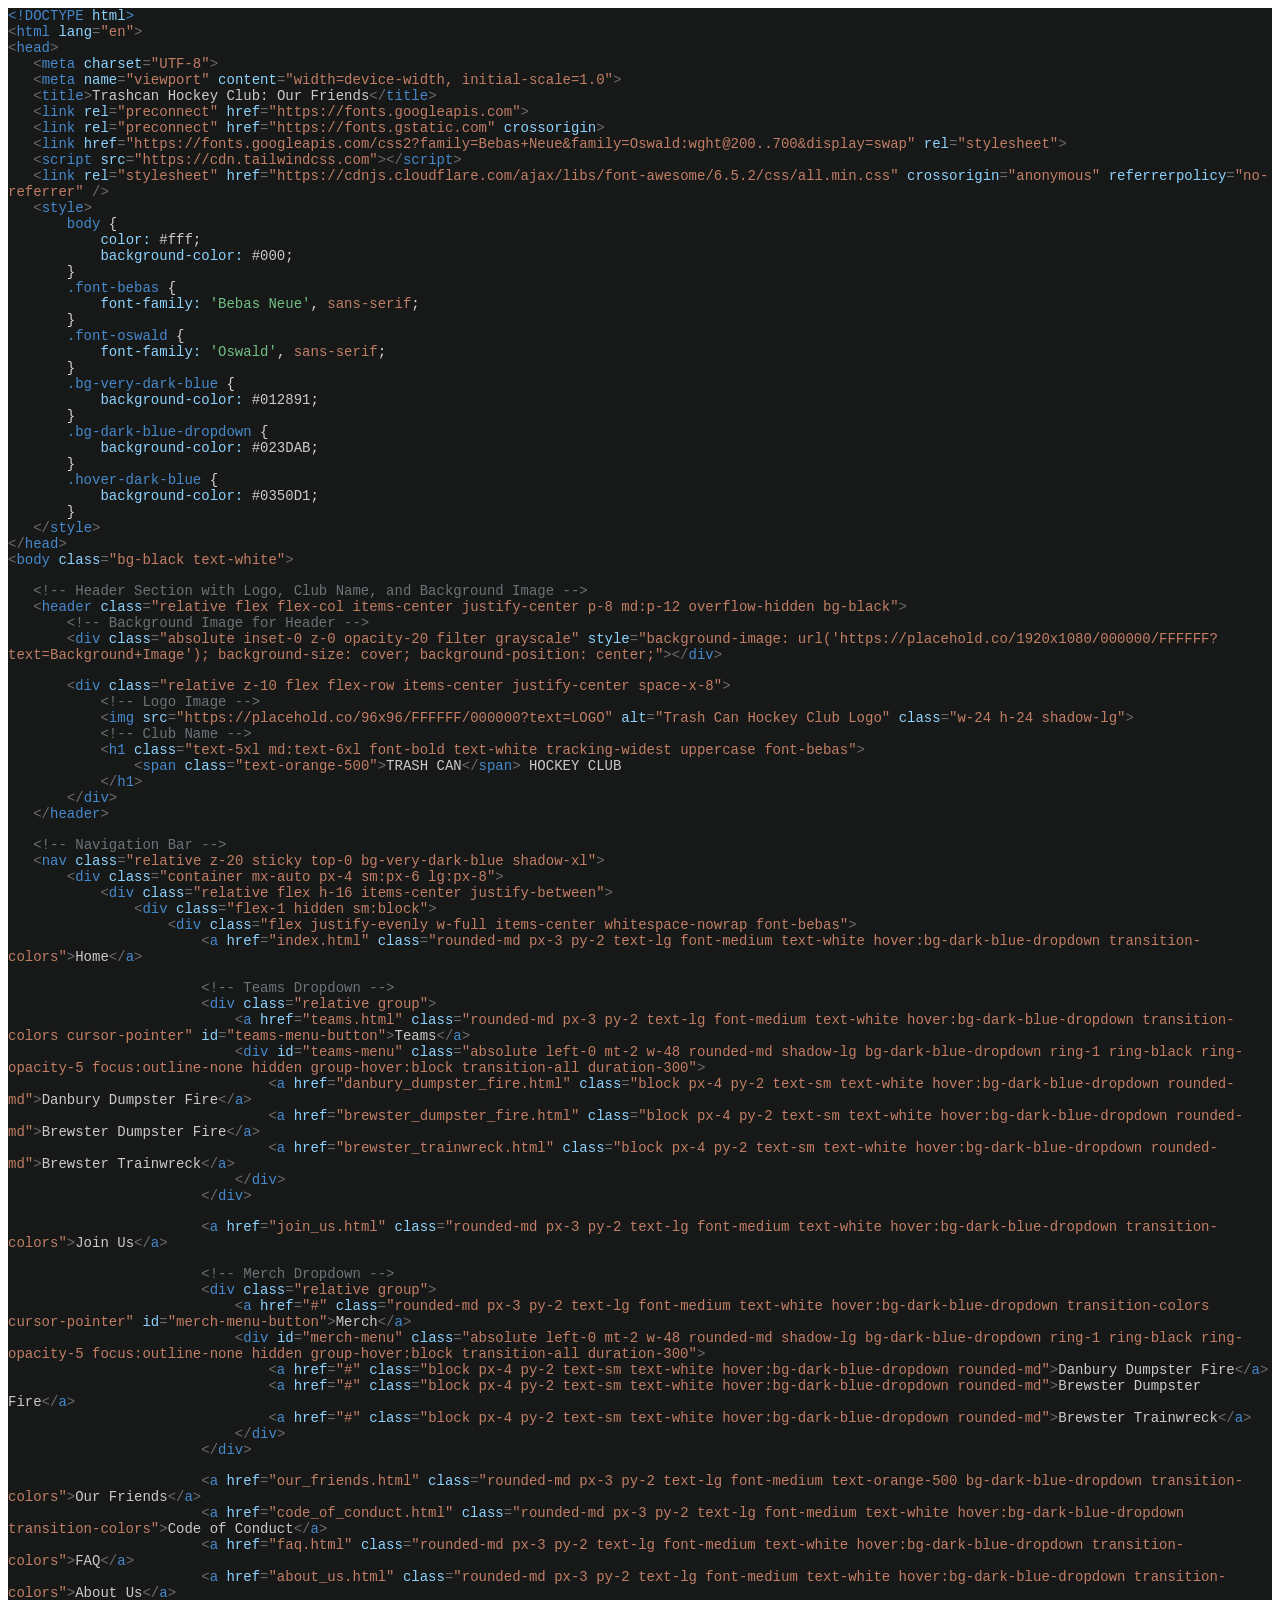
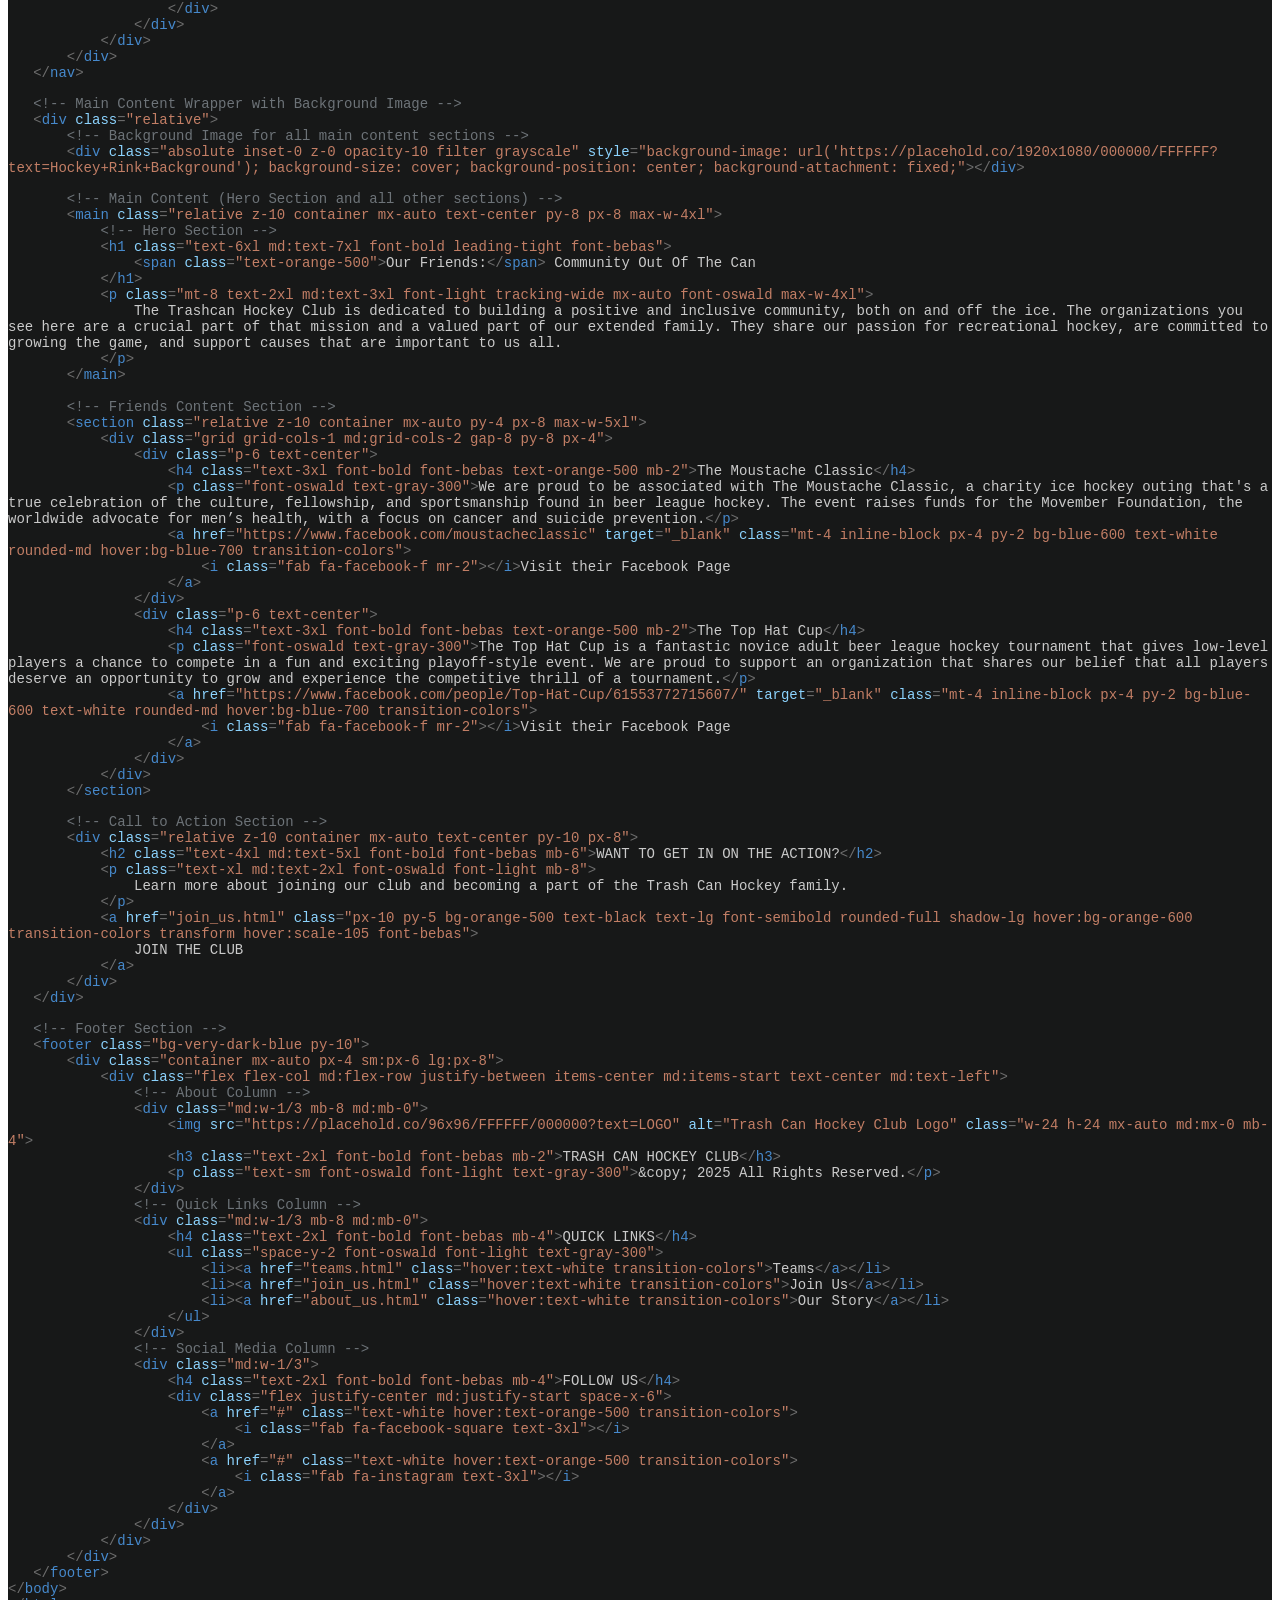
<file: our_friends.html>
<!DOCTYPE html PUBLIC "-//W3C//DTD HTML 4.01//EN" "http://www.w3.org/TR/html4/strict.dtd">
<html>
<head>
  <meta http-equiv="Content-Type" content="text/html; charset=utf-8">
  <meta http-equiv="Content-Style-Type" content="text/css">
  <title></title>
  <meta name="Generator" content="Cocoa HTML Writer">
  <meta name="CocoaVersion" content="2575.7">
  <style type="text/css">
    p.p1 {margin: 0.0px 0.0px 0.0px 0.0px; font: 14.0px 'Courier New'; color: #4689cc; -webkit-text-stroke: #4689cc; background-color: #171818}
    p.p2 {margin: 0.0px 0.0px 0.0px 0.0px; font: 14.0px 'Courier New'; color: #8cd3fe; -webkit-text-stroke: #8cd3fe; background-color: #171818}
    p.p3 {margin: 0.0px 0.0px 0.0px 0.0px; font: 14.0px 'Courier New'; color: #c27e65; -webkit-text-stroke: #c27e65; background-color: #171818}
    p.p4 {margin: 0.0px 0.0px 0.0px 0.0px; font: 14.0px 'Courier New'; color: #cacaca; -webkit-text-stroke: #cacaca; background-color: #171818}
    p.p5 {margin: 0.0px 0.0px 0.0px 0.0px; font: 12.0px Times; -webkit-text-stroke: #000000; background-color: #171818; min-height: 14.0px}
    p.p6 {margin: 0.0px 0.0px 0.0px 0.0px; font: 14.0px 'Courier New'; color: #6d7378; -webkit-text-stroke: #6d7378; background-color: #171818}
    span.s1 {font-kerning: none}
    span.s2 {font-kerning: none; color: #8cd3fe; -webkit-text-stroke: 0px #8cd3fe}
    span.s3 {font-kerning: none; color: #6d6d6d; -webkit-text-stroke: 0px #6d6d6d}
    span.s4 {font-kerning: none; color: #cacaca; -webkit-text-stroke: 0px #cacaca}
    span.s5 {font-kerning: none; color: #c27e65; -webkit-text-stroke: 0px #c27e65}
    span.s6 {font-kerning: none; color: #4689cc; -webkit-text-stroke: 0px #4689cc}
    span.s7 {font-kerning: none; color: #d4d4d4; -webkit-text-stroke: 0px #d4d4d4}
    span.s8 {font-kerning: none; color: #71c083; -webkit-text-stroke: 0px #71c083}
    span.s9 {font-kerning: none; color: #6d7378; -webkit-text-stroke: 0px #6d7378}
  </style>
</head>
<body>
<p class="p1"><span class="s1">&lt;!DOCTYPE</span><span class="s2"> html</span><span class="s1">&gt;</span></p>
<p class="p1"><span class="s3">&lt;</span><span class="s1">html</span><span class="s4"> </span><span class="s2">lang</span><span class="s3">=</span><span class="s5">"en"</span><span class="s3">&gt;</span></p>
<p class="p1"><span class="s3">&lt;</span><span class="s1">head</span><span class="s3">&gt;</span></p>
<p class="p2"><span class="s4">   </span><span class="s3">&lt;</span><span class="s6">meta</span><span class="s4"> </span><span class="s1">charset</span><span class="s3">=</span><span class="s5">"UTF-8"</span><span class="s3">&gt;</span></p>
<p class="p3"><span class="s4">   </span><span class="s3">&lt;</span><span class="s6">meta</span><span class="s4"> </span><span class="s2">name</span><span class="s3">=</span><span class="s1">"viewport"</span><span class="s4"> </span><span class="s2">content</span><span class="s3">=</span><span class="s1">"width=device-width, initial-scale=1.0"</span><span class="s3">&gt;</span></p>
<p class="p4"><span class="s1">   </span><span class="s3">&lt;</span><span class="s6">title</span><span class="s3">&gt;</span><span class="s1">Trashcan Hockey Club: Our Friends</span><span class="s3">&lt;/</span><span class="s6">title</span><span class="s3">&gt;</span></p>
<p class="p3"><span class="s4">   </span><span class="s3">&lt;</span><span class="s6">link</span><span class="s4"> </span><span class="s2">rel</span><span class="s3">=</span><span class="s1">"preconnect"</span><span class="s4"> </span><span class="s2">href</span><span class="s3">=</span><span class="s1">"https://fonts.googleapis.com"</span><span class="s3">&gt;</span></p>
<p class="p3"><span class="s4">   </span><span class="s3">&lt;</span><span class="s6">link</span><span class="s4"> </span><span class="s2">rel</span><span class="s3">=</span><span class="s1">"preconnect"</span><span class="s4"> </span><span class="s2">href</span><span class="s3">=</span><span class="s1">"https://fonts.gstatic.com"</span><span class="s4"> </span><span class="s2">crossorigin</span><span class="s3">&gt;</span></p>
<p class="p3"><span class="s4">   </span><span class="s3">&lt;</span><span class="s6">link</span><span class="s4"> </span><span class="s2">href</span><span class="s3">=</span><span class="s1">"https://fonts.googleapis.com/css2?family=Bebas+Neue&amp;family=Oswald:wght@200..700&amp;display=swap"</span><span class="s4"> </span><span class="s2">rel</span><span class="s3">=</span><span class="s1">"stylesheet"</span><span class="s3">&gt;</span></p>
<p class="p3"><span class="s4">   </span><span class="s3">&lt;</span><span class="s6">script</span><span class="s4"> </span><span class="s2">src</span><span class="s3">=</span><span class="s1">"https://cdn.tailwindcss.com"</span><span class="s3">&gt;&lt;/</span><span class="s6">script</span><span class="s3">&gt;</span></p>
<p class="p3"><span class="s4">   </span><span class="s3">&lt;</span><span class="s6">link</span><span class="s4"> </span><span class="s2">rel</span><span class="s3">=</span><span class="s1">"stylesheet"</span><span class="s4"> </span><span class="s2">href</span><span class="s3">=</span><span class="s1">"https://cdnjs.cloudflare.com/ajax/libs/font-awesome/6.5.2/css/all.min.css"</span><span class="s4"> </span><span class="s2">crossorigin</span><span class="s3">=</span><span class="s1">"anonymous"</span><span class="s4"> </span><span class="s2">referrerpolicy</span><span class="s3">=</span><span class="s1">"no-referrer"</span><span class="s4"> </span><span class="s3">/&gt;</span></p>
<p class="p1"><span class="s4">   </span><span class="s3">&lt;</span><span class="s1">style</span><span class="s3">&gt;</span></p>
<p class="p4"><span class="s1">       </span><span class="s6">body</span><span class="s1"> </span><span class="s7">{</span></p>
<p class="p4"><span class="s1">           </span><span class="s2">color:</span><span class="s1"> #fff</span><span class="s7">;</span></p>
<p class="p2"><span class="s4">           </span><span class="s1">background-color:</span><span class="s4"> #000</span><span class="s7">;</span></p>
<p class="p4"><span class="s1">       </span><span class="s7">}</span></p>
<p class="p1"><span class="s4">       </span><span class="s1">.font-bebas</span><span class="s4"> </span><span class="s7">{</span></p>
<p class="p4"><span class="s1">           </span><span class="s2">font-family:</span><span class="s1"> </span><span class="s8">'Bebas Neue'</span><span class="s7">,</span><span class="s1"> </span><span class="s5">sans-serif</span><span class="s7">;</span></p>
<p class="p4"><span class="s1">       </span><span class="s7">}</span></p>
<p class="p1"><span class="s4">       </span><span class="s1">.font-oswald</span><span class="s4"> </span><span class="s7">{</span></p>
<p class="p4"><span class="s1">           </span><span class="s2">font-family:</span><span class="s1"> </span><span class="s8">'Oswald'</span><span class="s7">,</span><span class="s1"> </span><span class="s5">sans-serif</span><span class="s7">;</span></p>
<p class="p4"><span class="s1">       </span><span class="s7">}</span></p>
<p class="p1"><span class="s4">       </span><span class="s1">.bg-very-dark-blue</span><span class="s4"> </span><span class="s7">{</span></p>
<p class="p4"><span class="s1">           </span><span class="s2">background-color:</span><span class="s1"> #012891</span><span class="s7">;</span></p>
<p class="p4"><span class="s1">       </span><span class="s7">}</span></p>
<p class="p1"><span class="s4">       </span><span class="s1">.bg-dark-blue-dropdown</span><span class="s4"> </span><span class="s7">{</span></p>
<p class="p4"><span class="s1">           </span><span class="s2">background-color:</span><span class="s1"> #023DAB</span><span class="s7">;</span></p>
<p class="p4"><span class="s1">       </span><span class="s7">}</span></p>
<p class="p1"><span class="s4">       </span><span class="s1">.hover-dark-blue</span><span class="s4"> </span><span class="s7">{</span></p>
<p class="p4"><span class="s1">           </span><span class="s2">background-color:</span><span class="s1"> #0350D1</span><span class="s7">;</span></p>
<p class="p4"><span class="s1">       </span><span class="s7">}</span></p>
<p class="p1"><span class="s4">   </span><span class="s3">&lt;/</span><span class="s1">style</span><span class="s3">&gt;</span></p>
<p class="p1"><span class="s3">&lt;/</span><span class="s1">head</span><span class="s3">&gt;</span></p>
<p class="p3"><span class="s3">&lt;</span><span class="s6">body</span><span class="s4"> </span><span class="s2">class</span><span class="s3">=</span><span class="s1">"bg-black text-white"</span><span class="s3">&gt;</span></p>
<p class="p5"><span class="s1"></span><br></p>
<p class="p6"><span class="s4">   </span><span class="s1">&lt;!-- Header Section with Logo, Club Name, and Background Image --&gt;</span></p>
<p class="p3"><span class="s4">   </span><span class="s3">&lt;</span><span class="s6">header</span><span class="s4"> </span><span class="s2">class</span><span class="s3">=</span><span class="s1">"relative flex flex-col items-center justify-center p-8 md:p-12 overflow-hidden bg-black"</span><span class="s3">&gt;</span></p>
<p class="p6"><span class="s4">       </span><span class="s1">&lt;!-- Background Image for Header --&gt;</span></p>
<p class="p3"><span class="s4">       </span><span class="s3">&lt;</span><span class="s6">div</span><span class="s4"> </span><span class="s2">class</span><span class="s3">=</span><span class="s1">"absolute inset-0 z-0 opacity-20 filter grayscale"</span><span class="s4"> </span><span class="s2">style</span><span class="s3">=</span><span class="s1">"background-image: url('https://placehold.co/1920x1080/000000/FFFFFF?text=Background+Image'); background-size: cover; background-position: center;"</span><span class="s3">&gt;&lt;/</span><span class="s6">div</span><span class="s3">&gt;</span></p>
<p class="p5"><span class="s1"></span><br></p>
<p class="p3"><span class="s4">       </span><span class="s3">&lt;</span><span class="s6">div</span><span class="s4"> </span><span class="s2">class</span><span class="s3">=</span><span class="s1">"relative z-10 flex flex-row items-center justify-center space-x-8"</span><span class="s3">&gt;</span></p>
<p class="p6"><span class="s4">           </span><span class="s1">&lt;!-- Logo Image --&gt;</span></p>
<p class="p3"><span class="s4">           </span><span class="s3">&lt;</span><span class="s6">img</span><span class="s4"> </span><span class="s2">src</span><span class="s3">=</span><span class="s1">"https://placehold.co/96x96/FFFFFF/000000?text=LOGO"</span><span class="s4"> </span><span class="s2">alt</span><span class="s3">=</span><span class="s1">"Trash Can Hockey Club Logo"</span><span class="s4"> </span><span class="s2">class</span><span class="s3">=</span><span class="s1">"w-24 h-24 shadow-lg"</span><span class="s3">&gt;</span></p>
<p class="p6"><span class="s4">           </span><span class="s1">&lt;!-- Club Name --&gt;</span></p>
<p class="p3"><span class="s4">           </span><span class="s3">&lt;</span><span class="s6">h1</span><span class="s4"> </span><span class="s2">class</span><span class="s3">=</span><span class="s1">"text-5xl md:text-6xl font-bold text-white tracking-widest uppercase font-bebas"</span><span class="s3">&gt;</span></p>
<p class="p4"><span class="s1">               </span><span class="s3">&lt;</span><span class="s6">span</span><span class="s1"> </span><span class="s2">class</span><span class="s3">=</span><span class="s5">"text-orange-500"</span><span class="s3">&gt;</span><span class="s1">TRASH CAN</span><span class="s3">&lt;/</span><span class="s6">span</span><span class="s3">&gt;</span><span class="s1"> HOCKEY CLUB</span></p>
<p class="p4"><span class="s1">           </span><span class="s3">&lt;/</span><span class="s6">h1</span><span class="s3">&gt;</span></p>
<p class="p4"><span class="s1">       </span><span class="s3">&lt;/</span><span class="s6">div</span><span class="s3">&gt;</span></p>
<p class="p1"><span class="s4">   </span><span class="s3">&lt;/</span><span class="s1">header</span><span class="s3">&gt;</span></p>
<p class="p5"><span class="s1"></span><br></p>
<p class="p6"><span class="s4">   </span><span class="s1">&lt;!-- Navigation Bar --&gt;</span></p>
<p class="p3"><span class="s4">   </span><span class="s3">&lt;</span><span class="s6">nav</span><span class="s4"> </span><span class="s2">class</span><span class="s3">=</span><span class="s1">"relative z-20 sticky top-0 bg-very-dark-blue shadow-xl"</span><span class="s3">&gt;</span></p>
<p class="p3"><span class="s4">       </span><span class="s3">&lt;</span><span class="s6">div</span><span class="s4"> </span><span class="s2">class</span><span class="s3">=</span><span class="s1">"container mx-auto px-4 sm:px-6 lg:px-8"</span><span class="s3">&gt;</span></p>
<p class="p3"><span class="s4">           </span><span class="s3">&lt;</span><span class="s6">div</span><span class="s4"> </span><span class="s2">class</span><span class="s3">=</span><span class="s1">"relative flex h-16 items-center justify-between"</span><span class="s3">&gt;</span></p>
<p class="p3"><span class="s4">               </span><span class="s3">&lt;</span><span class="s6">div</span><span class="s4"> </span><span class="s2">class</span><span class="s3">=</span><span class="s1">"flex-1 hidden sm:block"</span><span class="s3">&gt;</span></p>
<p class="p3"><span class="s4">                   </span><span class="s3">&lt;</span><span class="s6">div</span><span class="s4"> </span><span class="s2">class</span><span class="s3">=</span><span class="s1">"flex justify-evenly w-full items-center whitespace-nowrap font-bebas"</span><span class="s3">&gt;</span></p>
<p class="p3"><span class="s4">                       </span><span class="s3">&lt;</span><span class="s6">a</span><span class="s4"> </span><span class="s2">href</span><span class="s3">=</span><span class="s1">"index.html"</span><span class="s4"> </span><span class="s2">class</span><span class="s3">=</span><span class="s1">"rounded-md px-3 py-2 text-lg font-medium text-white hover:bg-dark-blue-dropdown transition-colors"</span><span class="s3">&gt;</span><span class="s4">Home</span><span class="s3">&lt;/</span><span class="s6">a</span><span class="s3">&gt;</span></p>
<p class="p5"><span class="s1"></span><br></p>
<p class="p4"><span class="s1">                       </span><span class="s9">&lt;!-- Teams Dropdown --&gt;</span></p>
<p class="p4"><span class="s1">                       </span><span class="s3">&lt;</span><span class="s6">div</span><span class="s1"> </span><span class="s2">class</span><span class="s3">=</span><span class="s5">"relative group"</span><span class="s3">&gt;</span></p>
<p class="p3"><span class="s4">                           </span><span class="s3">&lt;</span><span class="s6">a</span><span class="s4"> </span><span class="s2">href</span><span class="s3">=</span><span class="s1">"teams.html"</span><span class="s4"> </span><span class="s2">class</span><span class="s3">=</span><span class="s1">"rounded-md px-3 py-2 text-lg font-medium text-white hover:bg-dark-blue-dropdown transition-colors cursor-pointer"</span><span class="s4"> </span><span class="s2">id</span><span class="s3">=</span><span class="s1">"teams-menu-button"</span><span class="s3">&gt;</span><span class="s4">Teams</span><span class="s3">&lt;/</span><span class="s6">a</span><span class="s3">&gt;</span></p>
<p class="p3"><span class="s4">                           </span><span class="s3">&lt;</span><span class="s6">div</span><span class="s4"> </span><span class="s2">id</span><span class="s3">=</span><span class="s1">"teams-menu"</span><span class="s4"> </span><span class="s2">class</span><span class="s3">=</span><span class="s1">"absolute left-0 mt-2 w-48 rounded-md shadow-lg bg-dark-blue-dropdown ring-1 ring-black ring-opacity-5 focus:outline-none hidden group-hover:block transition-all duration-300"</span><span class="s3">&gt;</span></p>
<p class="p3"><span class="s4">                               </span><span class="s3">&lt;</span><span class="s6">a</span><span class="s4"> </span><span class="s2">href</span><span class="s3">=</span><span class="s1">"danbury_dumpster_fire.html"</span><span class="s4"> </span><span class="s2">class</span><span class="s3">=</span><span class="s1">"block px-4 py-2 text-sm text-white hover:bg-dark-blue-dropdown rounded-md"</span><span class="s3">&gt;</span><span class="s4">Danbury Dumpster Fire</span><span class="s3">&lt;/</span><span class="s6">a</span><span class="s3">&gt;</span></p>
<p class="p3"><span class="s4">                               </span><span class="s3">&lt;</span><span class="s6">a</span><span class="s4"> </span><span class="s2">href</span><span class="s3">=</span><span class="s1">"brewster_dumpster_fire.html"</span><span class="s4"> </span><span class="s2">class</span><span class="s3">=</span><span class="s1">"block px-4 py-2 text-sm text-white hover:bg-dark-blue-dropdown rounded-md"</span><span class="s3">&gt;</span><span class="s4">Brewster Dumpster Fire</span><span class="s3">&lt;/</span><span class="s6">a</span><span class="s3">&gt;</span></p>
<p class="p3"><span class="s4">                               </span><span class="s3">&lt;</span><span class="s6">a</span><span class="s4"> </span><span class="s2">href</span><span class="s3">=</span><span class="s1">"brewster_trainwreck.html"</span><span class="s4"> </span><span class="s2">class</span><span class="s3">=</span><span class="s1">"block px-4 py-2 text-sm text-white hover:bg-dark-blue-dropdown rounded-md"</span><span class="s3">&gt;</span><span class="s4">Brewster Trainwreck</span><span class="s3">&lt;/</span><span class="s6">a</span><span class="s3">&gt;</span></p>
<p class="p4"><span class="s1">                           </span><span class="s3">&lt;/</span><span class="s6">div</span><span class="s3">&gt;</span></p>
<p class="p4"><span class="s1">                       </span><span class="s3">&lt;/</span><span class="s6">div</span><span class="s3">&gt;</span></p>
<p class="p5"><span class="s1"></span><br></p>
<p class="p3"><span class="s4">                       </span><span class="s3">&lt;</span><span class="s6">a</span><span class="s4"> </span><span class="s2">href</span><span class="s3">=</span><span class="s1">"join_us.html"</span><span class="s4"> </span><span class="s2">class</span><span class="s3">=</span><span class="s1">"rounded-md px-3 py-2 text-lg font-medium text-white hover:bg-dark-blue-dropdown transition-colors"</span><span class="s3">&gt;</span><span class="s4">Join Us</span><span class="s3">&lt;/</span><span class="s6">a</span><span class="s3">&gt;</span></p>
<p class="p5"><span class="s1"></span><br></p>
<p class="p4"><span class="s1">                       </span><span class="s9">&lt;!-- Merch Dropdown --&gt;</span></p>
<p class="p4"><span class="s1">                       </span><span class="s3">&lt;</span><span class="s6">div</span><span class="s1"> </span><span class="s2">class</span><span class="s3">=</span><span class="s5">"relative group"</span><span class="s3">&gt;</span></p>
<p class="p3"><span class="s4">                           </span><span class="s3">&lt;</span><span class="s6">a</span><span class="s4"> </span><span class="s2">href</span><span class="s3">=</span><span class="s1">"#"</span><span class="s4"> </span><span class="s2">class</span><span class="s3">=</span><span class="s1">"rounded-md px-3 py-2 text-lg font-medium text-white hover:bg-dark-blue-dropdown transition-colors cursor-pointer"</span><span class="s4"> </span><span class="s2">id</span><span class="s3">=</span><span class="s1">"merch-menu-button"</span><span class="s3">&gt;</span><span class="s4">Merch</span><span class="s3">&lt;/</span><span class="s6">a</span><span class="s3">&gt;</span></p>
<p class="p3"><span class="s4">                           </span><span class="s3">&lt;</span><span class="s6">div</span><span class="s4"> </span><span class="s2">id</span><span class="s3">=</span><span class="s1">"merch-menu"</span><span class="s4"> </span><span class="s2">class</span><span class="s3">=</span><span class="s1">"absolute left-0 mt-2 w-48 rounded-md shadow-lg bg-dark-blue-dropdown ring-1 ring-black ring-opacity-5 focus:outline-none hidden group-hover:block transition-all duration-300"</span><span class="s3">&gt;</span></p>
<p class="p3"><span class="s4">                               </span><span class="s3">&lt;</span><span class="s6">a</span><span class="s4"> </span><span class="s2">href</span><span class="s3">=</span><span class="s1">"#"</span><span class="s4"> </span><span class="s2">class</span><span class="s3">=</span><span class="s1">"block px-4 py-2 text-sm text-white hover:bg-dark-blue-dropdown rounded-md"</span><span class="s3">&gt;</span><span class="s4">Danbury Dumpster Fire</span><span class="s3">&lt;/</span><span class="s6">a</span><span class="s3">&gt;</span></p>
<p class="p3"><span class="s4">                               </span><span class="s3">&lt;</span><span class="s6">a</span><span class="s4"> </span><span class="s2">href</span><span class="s3">=</span><span class="s1">"#"</span><span class="s4"> </span><span class="s2">class</span><span class="s3">=</span><span class="s1">"block px-4 py-2 text-sm text-white hover:bg-dark-blue-dropdown rounded-md"</span><span class="s3">&gt;</span><span class="s4">Brewster Dumpster Fire</span><span class="s3">&lt;/</span><span class="s6">a</span><span class="s3">&gt;</span></p>
<p class="p3"><span class="s4">                               </span><span class="s3">&lt;</span><span class="s6">a</span><span class="s4"> </span><span class="s2">href</span><span class="s3">=</span><span class="s1">"#"</span><span class="s4"> </span><span class="s2">class</span><span class="s3">=</span><span class="s1">"block px-4 py-2 text-sm text-white hover:bg-dark-blue-dropdown rounded-md"</span><span class="s3">&gt;</span><span class="s4">Brewster Trainwreck</span><span class="s3">&lt;/</span><span class="s6">a</span><span class="s3">&gt;</span></p>
<p class="p4"><span class="s1">                           </span><span class="s3">&lt;/</span><span class="s6">div</span><span class="s3">&gt;</span></p>
<p class="p4"><span class="s1">                       </span><span class="s3">&lt;/</span><span class="s6">div</span><span class="s3">&gt;</span></p>
<p class="p5"><span class="s1"></span><br></p>
<p class="p3"><span class="s4">                       </span><span class="s3">&lt;</span><span class="s6">a</span><span class="s4"> </span><span class="s2">href</span><span class="s3">=</span><span class="s1">"our_friends.html"</span><span class="s4"> </span><span class="s2">class</span><span class="s3">=</span><span class="s1">"rounded-md px-3 py-2 text-lg font-medium text-orange-500 bg-dark-blue-dropdown transition-colors"</span><span class="s3">&gt;</span><span class="s4">Our Friends</span><span class="s3">&lt;/</span><span class="s6">a</span><span class="s3">&gt;</span></p>
<p class="p3"><span class="s4">                       </span><span class="s3">&lt;</span><span class="s6">a</span><span class="s4"> </span><span class="s2">href</span><span class="s3">=</span><span class="s1">"code_of_conduct.html"</span><span class="s4"> </span><span class="s2">class</span><span class="s3">=</span><span class="s1">"rounded-md px-3 py-2 text-lg font-medium text-white hover:bg-dark-blue-dropdown transition-colors"</span><span class="s3">&gt;</span><span class="s4">Code of Conduct</span><span class="s3">&lt;/</span><span class="s6">a</span><span class="s3">&gt;</span></p>
<p class="p3"><span class="s4">                       </span><span class="s3">&lt;</span><span class="s6">a</span><span class="s4"> </span><span class="s2">href</span><span class="s3">=</span><span class="s1">"faq.html"</span><span class="s4"> </span><span class="s2">class</span><span class="s3">=</span><span class="s1">"rounded-md px-3 py-2 text-lg font-medium text-white hover:bg-dark-blue-dropdown transition-colors"</span><span class="s3">&gt;</span><span class="s4">FAQ</span><span class="s3">&lt;/</span><span class="s6">a</span><span class="s3">&gt;</span></p>
<p class="p3"><span class="s4">                       </span><span class="s3">&lt;</span><span class="s6">a</span><span class="s4"> </span><span class="s2">href</span><span class="s3">=</span><span class="s1">"about_us.html"</span><span class="s4"> </span><span class="s2">class</span><span class="s3">=</span><span class="s1">"rounded-md px-3 py-2 text-lg font-medium text-white hover:bg-dark-blue-dropdown transition-colors"</span><span class="s3">&gt;</span><span class="s4">About Us</span><span class="s3">&lt;/</span><span class="s6">a</span><span class="s3">&gt;</span></p>
<p class="p4"><span class="s1">                   </span><span class="s3">&lt;/</span><span class="s6">div</span><span class="s3">&gt;</span></p>
<p class="p4"><span class="s1">               </span><span class="s3">&lt;/</span><span class="s6">div</span><span class="s3">&gt;</span></p>
<p class="p4"><span class="s1">           </span><span class="s3">&lt;/</span><span class="s6">div</span><span class="s3">&gt;</span></p>
<p class="p4"><span class="s1">       </span><span class="s3">&lt;/</span><span class="s6">div</span><span class="s3">&gt;</span></p>
<p class="p4"><span class="s1">   </span><span class="s3">&lt;/</span><span class="s6">nav</span><span class="s3">&gt;</span></p>
<p class="p5"><span class="s1"></span><br></p>
<p class="p6"><span class="s4">   </span><span class="s1">&lt;!-- Main Content Wrapper with Background Image --&gt;</span></p>
<p class="p3"><span class="s4">   </span><span class="s3">&lt;</span><span class="s6">div</span><span class="s4"> </span><span class="s2">class</span><span class="s3">=</span><span class="s1">"relative"</span><span class="s3">&gt;</span></p>
<p class="p6"><span class="s4">       </span><span class="s1">&lt;!-- Background Image for all main content sections --&gt;</span></p>
<p class="p3"><span class="s4">       </span><span class="s3">&lt;</span><span class="s6">div</span><span class="s4"> </span><span class="s2">class</span><span class="s3">=</span><span class="s1">"absolute inset-0 z-0 opacity-10 filter grayscale"</span><span class="s4"> </span><span class="s2">style</span><span class="s3">=</span><span class="s1">"background-image: url('https://placehold.co/1920x1080/000000/FFFFFF?text=Hockey+Rink+Background'); background-size: cover; background-position: center; background-attachment: fixed;"</span><span class="s3">&gt;&lt;/</span><span class="s6">div</span><span class="s3">&gt;</span></p>
<p class="p5"><span class="s1"></span><br></p>
<p class="p6"><span class="s4">       </span><span class="s1">&lt;!-- Main Content (Hero Section and all other sections) --&gt;</span></p>
<p class="p3"><span class="s4">       </span><span class="s3">&lt;</span><span class="s6">main</span><span class="s4"> </span><span class="s2">class</span><span class="s3">=</span><span class="s1">"relative z-10 container mx-auto text-center py-8 px-8 max-w-4xl"</span><span class="s3">&gt;</span></p>
<p class="p6"><span class="s4">           </span><span class="s1">&lt;!-- Hero Section --&gt;</span></p>
<p class="p3"><span class="s4">           </span><span class="s3">&lt;</span><span class="s6">h1</span><span class="s4"> </span><span class="s2">class</span><span class="s3">=</span><span class="s1">"text-6xl md:text-7xl font-bold leading-tight font-bebas"</span><span class="s3">&gt;</span></p>
<p class="p4"><span class="s1">               </span><span class="s3">&lt;</span><span class="s6">span</span><span class="s1"> </span><span class="s2">class</span><span class="s3">=</span><span class="s5">"text-orange-500"</span><span class="s3">&gt;</span><span class="s1">Our Friends:</span><span class="s3">&lt;/</span><span class="s6">span</span><span class="s3">&gt;</span><span class="s1"> Community Out Of The Can</span></p>
<p class="p4"><span class="s1">           </span><span class="s3">&lt;/</span><span class="s6">h1</span><span class="s3">&gt;</span></p>
<p class="p3"><span class="s4">           </span><span class="s3">&lt;</span><span class="s6">p</span><span class="s4"> </span><span class="s2">class</span><span class="s3">=</span><span class="s1">"mt-8 text-2xl md:text-3xl font-light tracking-wide mx-auto font-oswald max-w-4xl"</span><span class="s3">&gt;</span></p>
<p class="p4"><span class="s1">               The Trashcan Hockey Club is dedicated to building a positive and inclusive community, both on and off the ice. The organizations you see here are a crucial part of that mission and a valued part of our extended family. They share our passion for recreational hockey, are committed to growing the game, and support causes that are important to us all.</span></p>
<p class="p4"><span class="s1">           </span><span class="s3">&lt;/</span><span class="s6">p</span><span class="s3">&gt;</span></p>
<p class="p4"><span class="s1">       </span><span class="s3">&lt;/</span><span class="s6">main</span><span class="s3">&gt;</span></p>
<p class="p4"><span class="s1">      </span></p>
<p class="p6"><span class="s4">       </span><span class="s1">&lt;!-- Friends Content Section --&gt;</span></p>
<p class="p3"><span class="s4">       </span><span class="s3">&lt;</span><span class="s6">section</span><span class="s4"> </span><span class="s2">class</span><span class="s3">=</span><span class="s1">"relative z-10 container mx-auto py-4 px-8 max-w-5xl"</span><span class="s3">&gt;</span></p>
<p class="p3"><span class="s4">           </span><span class="s3">&lt;</span><span class="s6">div</span><span class="s4"> </span><span class="s2">class</span><span class="s3">=</span><span class="s1">"grid grid-cols-1 md:grid-cols-2 gap-8 py-8 px-4"</span><span class="s3">&gt;</span></p>
<p class="p3"><span class="s4">               </span><span class="s3">&lt;</span><span class="s6">div</span><span class="s4"> </span><span class="s2">class</span><span class="s3">=</span><span class="s1">"p-6 text-center"</span><span class="s3">&gt;</span></p>
<p class="p3"><span class="s4">                   </span><span class="s3">&lt;</span><span class="s6">h4</span><span class="s4"> </span><span class="s2">class</span><span class="s3">=</span><span class="s1">"text-3xl font-bold font-bebas text-orange-500 mb-2"</span><span class="s3">&gt;</span><span class="s4">The Moustache Classic</span><span class="s3">&lt;/</span><span class="s6">h4</span><span class="s3">&gt;</span></p>
<p class="p4"><span class="s1">                   </span><span class="s3">&lt;</span><span class="s6">p</span><span class="s1"> </span><span class="s2">class</span><span class="s3">=</span><span class="s5">"font-oswald text-gray-300"</span><span class="s3">&gt;</span><span class="s1">We are proud to be associated with The Moustache Classic, a charity ice hockey outing that's a true celebration of the culture, fellowship, and sportsmanship found in beer league hockey. The event raises funds for the Movember Foundation, the worldwide advocate for men’s health, with a focus on cancer and suicide prevention.</span><span class="s3">&lt;/</span><span class="s6">p</span><span class="s3">&gt;</span></p>
<p class="p3"><span class="s4">                   </span><span class="s3">&lt;</span><span class="s6">a</span><span class="s4"> </span><span class="s2">href</span><span class="s3">=</span><span class="s1">"https://www.facebook.com/moustacheclassic"</span><span class="s4"> </span><span class="s2">target</span><span class="s3">=</span><span class="s1">"_blank"</span><span class="s4"> </span><span class="s2">class</span><span class="s3">=</span><span class="s1">"mt-4 inline-block px-4 py-2 bg-blue-600 text-white rounded-md hover:bg-blue-700 transition-colors"</span><span class="s3">&gt;</span></p>
<p class="p4"><span class="s1">                       </span><span class="s3">&lt;</span><span class="s6">i</span><span class="s1"> </span><span class="s2">class</span><span class="s3">=</span><span class="s5">"fab fa-facebook-f mr-2"</span><span class="s3">&gt;&lt;/</span><span class="s6">i</span><span class="s3">&gt;</span><span class="s1">Visit their Facebook Page</span></p>
<p class="p4"><span class="s1">                   </span><span class="s3">&lt;/</span><span class="s6">a</span><span class="s3">&gt;</span></p>
<p class="p4"><span class="s1">               </span><span class="s3">&lt;/</span><span class="s6">div</span><span class="s3">&gt;</span></p>
<p class="p3"><span class="s4">               </span><span class="s3">&lt;</span><span class="s6">div</span><span class="s4"> </span><span class="s2">class</span><span class="s3">=</span><span class="s1">"p-6 text-center"</span><span class="s3">&gt;</span></p>
<p class="p3"><span class="s4">                   </span><span class="s3">&lt;</span><span class="s6">h4</span><span class="s4"> </span><span class="s2">class</span><span class="s3">=</span><span class="s1">"text-3xl font-bold font-bebas text-orange-500 mb-2"</span><span class="s3">&gt;</span><span class="s4">The Top Hat Cup</span><span class="s3">&lt;/</span><span class="s6">h4</span><span class="s3">&gt;</span></p>
<p class="p4"><span class="s1">                   </span><span class="s3">&lt;</span><span class="s6">p</span><span class="s1"> </span><span class="s2">class</span><span class="s3">=</span><span class="s5">"font-oswald text-gray-300"</span><span class="s3">&gt;</span><span class="s1">The Top Hat Cup is a fantastic novice adult beer league hockey tournament that gives low-level players a chance to compete in a fun and exciting playoff-style event. We are proud to support an organization that shares our belief that all players deserve an opportunity to grow and experience the competitive thrill of a tournament.</span><span class="s3">&lt;/</span><span class="s6">p</span><span class="s3">&gt;</span></p>
<p class="p3"><span class="s4">                   </span><span class="s3">&lt;</span><span class="s6">a</span><span class="s4"> </span><span class="s2">href</span><span class="s3">=</span><span class="s1">"https://www.facebook.com/people/Top-Hat-Cup/61553772715607/"</span><span class="s4"> </span><span class="s2">target</span><span class="s3">=</span><span class="s1">"_blank"</span><span class="s4"> </span><span class="s2">class</span><span class="s3">=</span><span class="s1">"mt-4 inline-block px-4 py-2 bg-blue-600 text-white rounded-md hover:bg-blue-700 transition-colors"</span><span class="s3">&gt;</span></p>
<p class="p4"><span class="s1">                       </span><span class="s3">&lt;</span><span class="s6">i</span><span class="s1"> </span><span class="s2">class</span><span class="s3">=</span><span class="s5">"fab fa-facebook-f mr-2"</span><span class="s3">&gt;&lt;/</span><span class="s6">i</span><span class="s3">&gt;</span><span class="s1">Visit their Facebook Page</span></p>
<p class="p4"><span class="s1">                   </span><span class="s3">&lt;/</span><span class="s6">a</span><span class="s3">&gt;</span></p>
<p class="p4"><span class="s1">               </span><span class="s3">&lt;/</span><span class="s6">div</span><span class="s3">&gt;</span></p>
<p class="p4"><span class="s1">           </span><span class="s3">&lt;/</span><span class="s6">div</span><span class="s3">&gt;</span></p>
<p class="p4"><span class="s1">       </span><span class="s3">&lt;/</span><span class="s6">section</span><span class="s3">&gt;</span></p>
<p class="p5"><span class="s1"></span><br></p>
<p class="p6"><span class="s4">       </span><span class="s1">&lt;!-- Call to Action Section --&gt;</span></p>
<p class="p3"><span class="s4">       </span><span class="s3">&lt;</span><span class="s6">div</span><span class="s4"> </span><span class="s2">class</span><span class="s3">=</span><span class="s1">"relative z-10 container mx-auto text-center py-10 px-8"</span><span class="s3">&gt;</span></p>
<p class="p3"><span class="s4">           </span><span class="s3">&lt;</span><span class="s6">h2</span><span class="s4"> </span><span class="s2">class</span><span class="s3">=</span><span class="s1">"text-4xl md:text-5xl font-bold font-bebas mb-6"</span><span class="s3">&gt;</span><span class="s4">WANT TO GET IN ON THE ACTION?</span><span class="s3">&lt;/</span><span class="s6">h2</span><span class="s3">&gt;</span></p>
<p class="p3"><span class="s4">           </span><span class="s3">&lt;</span><span class="s6">p</span><span class="s4"> </span><span class="s2">class</span><span class="s3">=</span><span class="s1">"text-xl md:text-2xl font-oswald font-light mb-8"</span><span class="s3">&gt;</span></p>
<p class="p4"><span class="s1">               Learn more about joining our club and becoming a part of the Trash Can Hockey family.</span></p>
<p class="p4"><span class="s1">           </span><span class="s3">&lt;/</span><span class="s6">p</span><span class="s3">&gt;</span></p>
<p class="p3"><span class="s4">           </span><span class="s3">&lt;</span><span class="s6">a</span><span class="s4"> </span><span class="s2">href</span><span class="s3">=</span><span class="s1">"join_us.html"</span><span class="s4"> </span><span class="s2">class</span><span class="s3">=</span><span class="s1">"px-10 py-5 bg-orange-500 text-black text-lg font-semibold rounded-full shadow-lg hover:bg-orange-600 transition-colors transform hover:scale-105 font-bebas"</span><span class="s3">&gt;</span></p>
<p class="p4"><span class="s1">               JOIN THE CLUB</span></p>
<p class="p4"><span class="s1">           </span><span class="s3">&lt;/</span><span class="s6">a</span><span class="s3">&gt;</span></p>
<p class="p4"><span class="s1">       </span><span class="s3">&lt;/</span><span class="s6">div</span><span class="s3">&gt;</span></p>
<p class="p4"><span class="s1">   </span><span class="s3">&lt;/</span><span class="s6">div</span><span class="s3">&gt;</span></p>
<p class="p5"><span class="s1"></span><br></p>
<p class="p6"><span class="s4">   </span><span class="s1">&lt;!-- Footer Section --&gt;</span></p>
<p class="p3"><span class="s4">   </span><span class="s3">&lt;</span><span class="s6">footer</span><span class="s4"> </span><span class="s2">class</span><span class="s3">=</span><span class="s1">"bg-very-dark-blue py-10"</span><span class="s3">&gt;</span></p>
<p class="p3"><span class="s4">       </span><span class="s3">&lt;</span><span class="s6">div</span><span class="s4"> </span><span class="s2">class</span><span class="s3">=</span><span class="s1">"container mx-auto px-4 sm:px-6 lg:px-8"</span><span class="s3">&gt;</span></p>
<p class="p3"><span class="s4">           </span><span class="s3">&lt;</span><span class="s6">div</span><span class="s4"> </span><span class="s2">class</span><span class="s3">=</span><span class="s1">"flex flex-col md:flex-row justify-between items-center md:items-start text-center md:text-left"</span><span class="s3">&gt;</span></p>
<p class="p6"><span class="s4">               </span><span class="s1">&lt;!-- About Column --&gt;</span></p>
<p class="p3"><span class="s4">               </span><span class="s3">&lt;</span><span class="s6">div</span><span class="s4"> </span><span class="s2">class</span><span class="s3">=</span><span class="s1">"md:w-1/3 mb-8 md:mb-0"</span><span class="s3">&gt;</span></p>
<p class="p3"><span class="s4">                   </span><span class="s3">&lt;</span><span class="s6">img</span><span class="s4"> </span><span class="s2">src</span><span class="s3">=</span><span class="s1">"https://placehold.co/96x96/FFFFFF/000000?text=LOGO"</span><span class="s4"> </span><span class="s2">alt</span><span class="s3">=</span><span class="s1">"Trash Can Hockey Club Logo"</span><span class="s4"> </span><span class="s2">class</span><span class="s3">=</span><span class="s1">"w-24 h-24 mx-auto md:mx-0 mb-4"</span><span class="s3">&gt;</span></p>
<p class="p4"><span class="s1">                   </span><span class="s3">&lt;</span><span class="s6">h3</span><span class="s1"> </span><span class="s2">class</span><span class="s3">=</span><span class="s5">"text-2xl font-bold font-bebas mb-2"</span><span class="s3">&gt;</span><span class="s1">TRASH CAN HOCKEY CLUB</span><span class="s3">&lt;/</span><span class="s6">h3</span><span class="s3">&gt;</span></p>
<p class="p4"><span class="s1">                   </span><span class="s3">&lt;</span><span class="s6">p</span><span class="s1"> </span><span class="s2">class</span><span class="s3">=</span><span class="s5">"text-sm font-oswald font-light text-gray-300"</span><span class="s3">&gt;</span><span class="s1">&amp;copy; 2025 All Rights Reserved.</span><span class="s3">&lt;/</span><span class="s6">p</span><span class="s3">&gt;</span></p>
<p class="p4"><span class="s1">               </span><span class="s3">&lt;/</span><span class="s6">div</span><span class="s3">&gt;</span></p>
<p class="p6"><span class="s4">               </span><span class="s1">&lt;!-- Quick Links Column --&gt;</span></p>
<p class="p3"><span class="s4">               </span><span class="s3">&lt;</span><span class="s6">div</span><span class="s4"> </span><span class="s2">class</span><span class="s3">=</span><span class="s1">"md:w-1/3 mb-8 md:mb-0"</span><span class="s3">&gt;</span></p>
<p class="p3"><span class="s4">                   </span><span class="s3">&lt;</span><span class="s6">h4</span><span class="s4"> </span><span class="s2">class</span><span class="s3">=</span><span class="s1">"text-2xl font-bold font-bebas mb-4"</span><span class="s3">&gt;</span><span class="s4">QUICK LINKS</span><span class="s3">&lt;/</span><span class="s6">h4</span><span class="s3">&gt;</span></p>
<p class="p3"><span class="s4">                   </span><span class="s3">&lt;</span><span class="s6">ul</span><span class="s4"> </span><span class="s2">class</span><span class="s3">=</span><span class="s1">"space-y-2 font-oswald font-light text-gray-300"</span><span class="s3">&gt;</span></p>
<p class="p3"><span class="s4">                       </span><span class="s3">&lt;</span><span class="s6">li</span><span class="s3">&gt;&lt;</span><span class="s6">a</span><span class="s4"> </span><span class="s2">href</span><span class="s3">=</span><span class="s1">"teams.html"</span><span class="s4"> </span><span class="s2">class</span><span class="s3">=</span><span class="s1">"hover:text-white transition-colors"</span><span class="s3">&gt;</span><span class="s4">Teams</span><span class="s3">&lt;/</span><span class="s6">a</span><span class="s3">&gt;&lt;/</span><span class="s6">li</span><span class="s3">&gt;</span></p>
<p class="p3"><span class="s4">                       </span><span class="s3">&lt;</span><span class="s6">li</span><span class="s3">&gt;&lt;</span><span class="s6">a</span><span class="s4"> </span><span class="s2">href</span><span class="s3">=</span><span class="s1">"join_us.html"</span><span class="s4"> </span><span class="s2">class</span><span class="s3">=</span><span class="s1">"hover:text-white transition-colors"</span><span class="s3">&gt;</span><span class="s4">Join Us</span><span class="s3">&lt;/</span><span class="s6">a</span><span class="s3">&gt;&lt;/</span><span class="s6">li</span><span class="s3">&gt;</span></p>
<p class="p3"><span class="s4">                       </span><span class="s3">&lt;</span><span class="s6">li</span><span class="s3">&gt;&lt;</span><span class="s6">a</span><span class="s4"> </span><span class="s2">href</span><span class="s3">=</span><span class="s1">"about_us.html"</span><span class="s4"> </span><span class="s2">class</span><span class="s3">=</span><span class="s1">"hover:text-white transition-colors"</span><span class="s3">&gt;</span><span class="s4">Our Story</span><span class="s3">&lt;/</span><span class="s6">a</span><span class="s3">&gt;&lt;/</span><span class="s6">li</span><span class="s3">&gt;</span></p>
<p class="p4"><span class="s1">                   </span><span class="s3">&lt;/</span><span class="s6">ul</span><span class="s3">&gt;</span></p>
<p class="p4"><span class="s1">               </span><span class="s3">&lt;/</span><span class="s6">div</span><span class="s3">&gt;</span></p>
<p class="p6"><span class="s4">               </span><span class="s1">&lt;!-- Social Media Column --&gt;</span></p>
<p class="p4"><span class="s1">               </span><span class="s3">&lt;</span><span class="s6">div</span><span class="s1"> </span><span class="s2">class</span><span class="s3">=</span><span class="s5">"md:w-1/3"</span><span class="s3">&gt;</span></p>
<p class="p3"><span class="s4">                   </span><span class="s3">&lt;</span><span class="s6">h4</span><span class="s4"> </span><span class="s2">class</span><span class="s3">=</span><span class="s1">"text-2xl font-bold font-bebas mb-4"</span><span class="s3">&gt;</span><span class="s4">FOLLOW US</span><span class="s3">&lt;/</span><span class="s6">h4</span><span class="s3">&gt;</span></p>
<p class="p3"><span class="s4">                   </span><span class="s3">&lt;</span><span class="s6">div</span><span class="s4"> </span><span class="s2">class</span><span class="s3">=</span><span class="s1">"flex justify-center md:justify-start space-x-6"</span><span class="s3">&gt;</span></p>
<p class="p3"><span class="s4">                       </span><span class="s3">&lt;</span><span class="s6">a</span><span class="s4"> </span><span class="s2">href</span><span class="s3">=</span><span class="s1">"#"</span><span class="s4"> </span><span class="s2">class</span><span class="s3">=</span><span class="s1">"text-white hover:text-orange-500 transition-colors"</span><span class="s3">&gt;</span></p>
<p class="p3"><span class="s4">                           </span><span class="s3">&lt;</span><span class="s6">i</span><span class="s4"> </span><span class="s2">class</span><span class="s3">=</span><span class="s1">"fab fa-facebook-square text-3xl"</span><span class="s3">&gt;&lt;/</span><span class="s6">i</span><span class="s3">&gt;</span></p>
<p class="p4"><span class="s1">                       </span><span class="s3">&lt;/</span><span class="s6">a</span><span class="s3">&gt;</span></p>
<p class="p3"><span class="s4">                       </span><span class="s3">&lt;</span><span class="s6">a</span><span class="s4"> </span><span class="s2">href</span><span class="s3">=</span><span class="s1">"#"</span><span class="s4"> </span><span class="s2">class</span><span class="s3">=</span><span class="s1">"text-white hover:text-orange-500 transition-colors"</span><span class="s3">&gt;</span></p>
<p class="p4"><span class="s1">                           </span><span class="s3">&lt;</span><span class="s6">i</span><span class="s1"> </span><span class="s2">class</span><span class="s3">=</span><span class="s5">"fab fa-instagram text-3xl"</span><span class="s3">&gt;&lt;/</span><span class="s6">i</span><span class="s3">&gt;</span></p>
<p class="p4"><span class="s1">                       </span><span class="s3">&lt;/</span><span class="s6">a</span><span class="s3">&gt;</span></p>
<p class="p4"><span class="s1">                   </span><span class="s3">&lt;/</span><span class="s6">div</span><span class="s3">&gt;</span></p>
<p class="p4"><span class="s1">               </span><span class="s3">&lt;/</span><span class="s6">div</span><span class="s3">&gt;</span></p>
<p class="p4"><span class="s1">           </span><span class="s3">&lt;/</span><span class="s6">div</span><span class="s3">&gt;</span></p>
<p class="p4"><span class="s1">       </span><span class="s3">&lt;/</span><span class="s6">div</span><span class="s3">&gt;</span></p>
<p class="p1"><span class="s4">   </span><span class="s3">&lt;/</span><span class="s1">footer</span><span class="s3">&gt;</span></p>
<p class="p1"><span class="s3">&lt;/</span><span class="s1">body</span><span class="s3">&gt;</span></p>
<p class="p1"><span class="s3">&lt;/</span><span class="s1">html</span><span class="s3">&gt;</span></p>
</body>
</html>
</file>
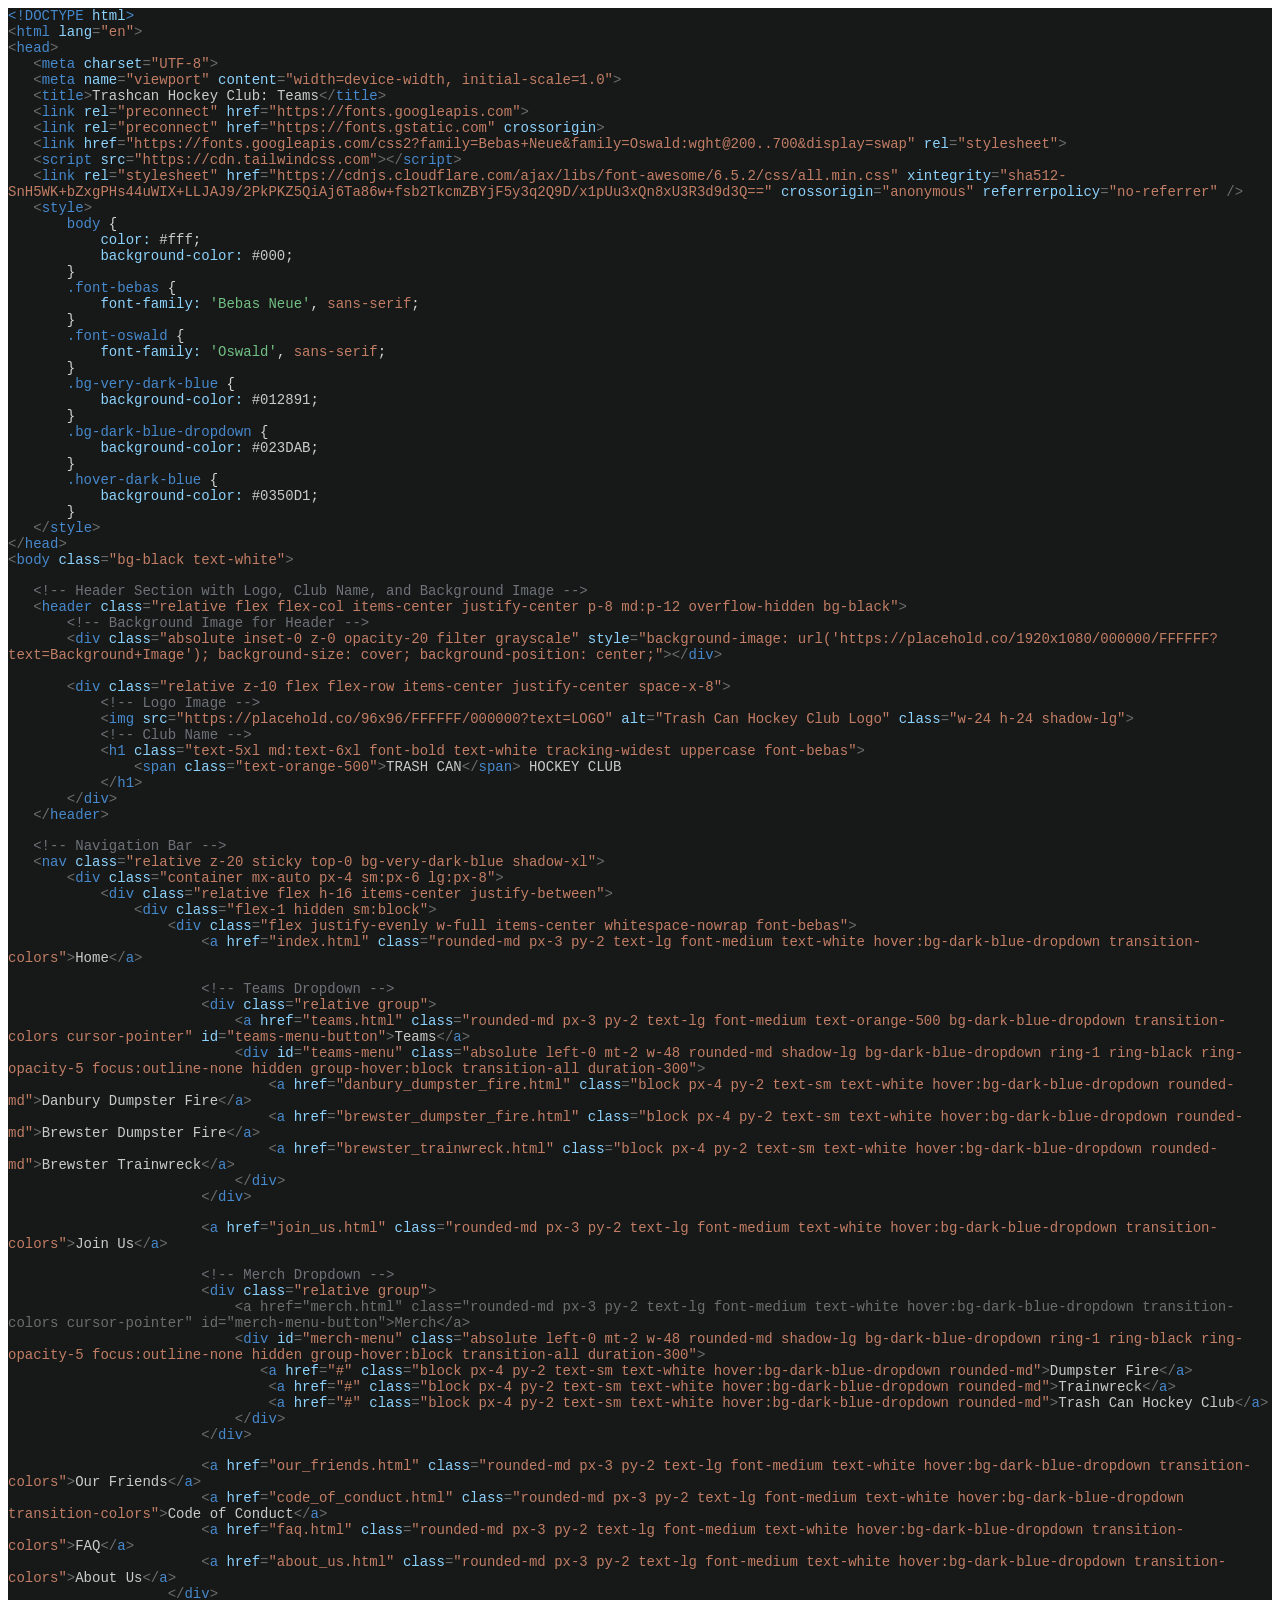
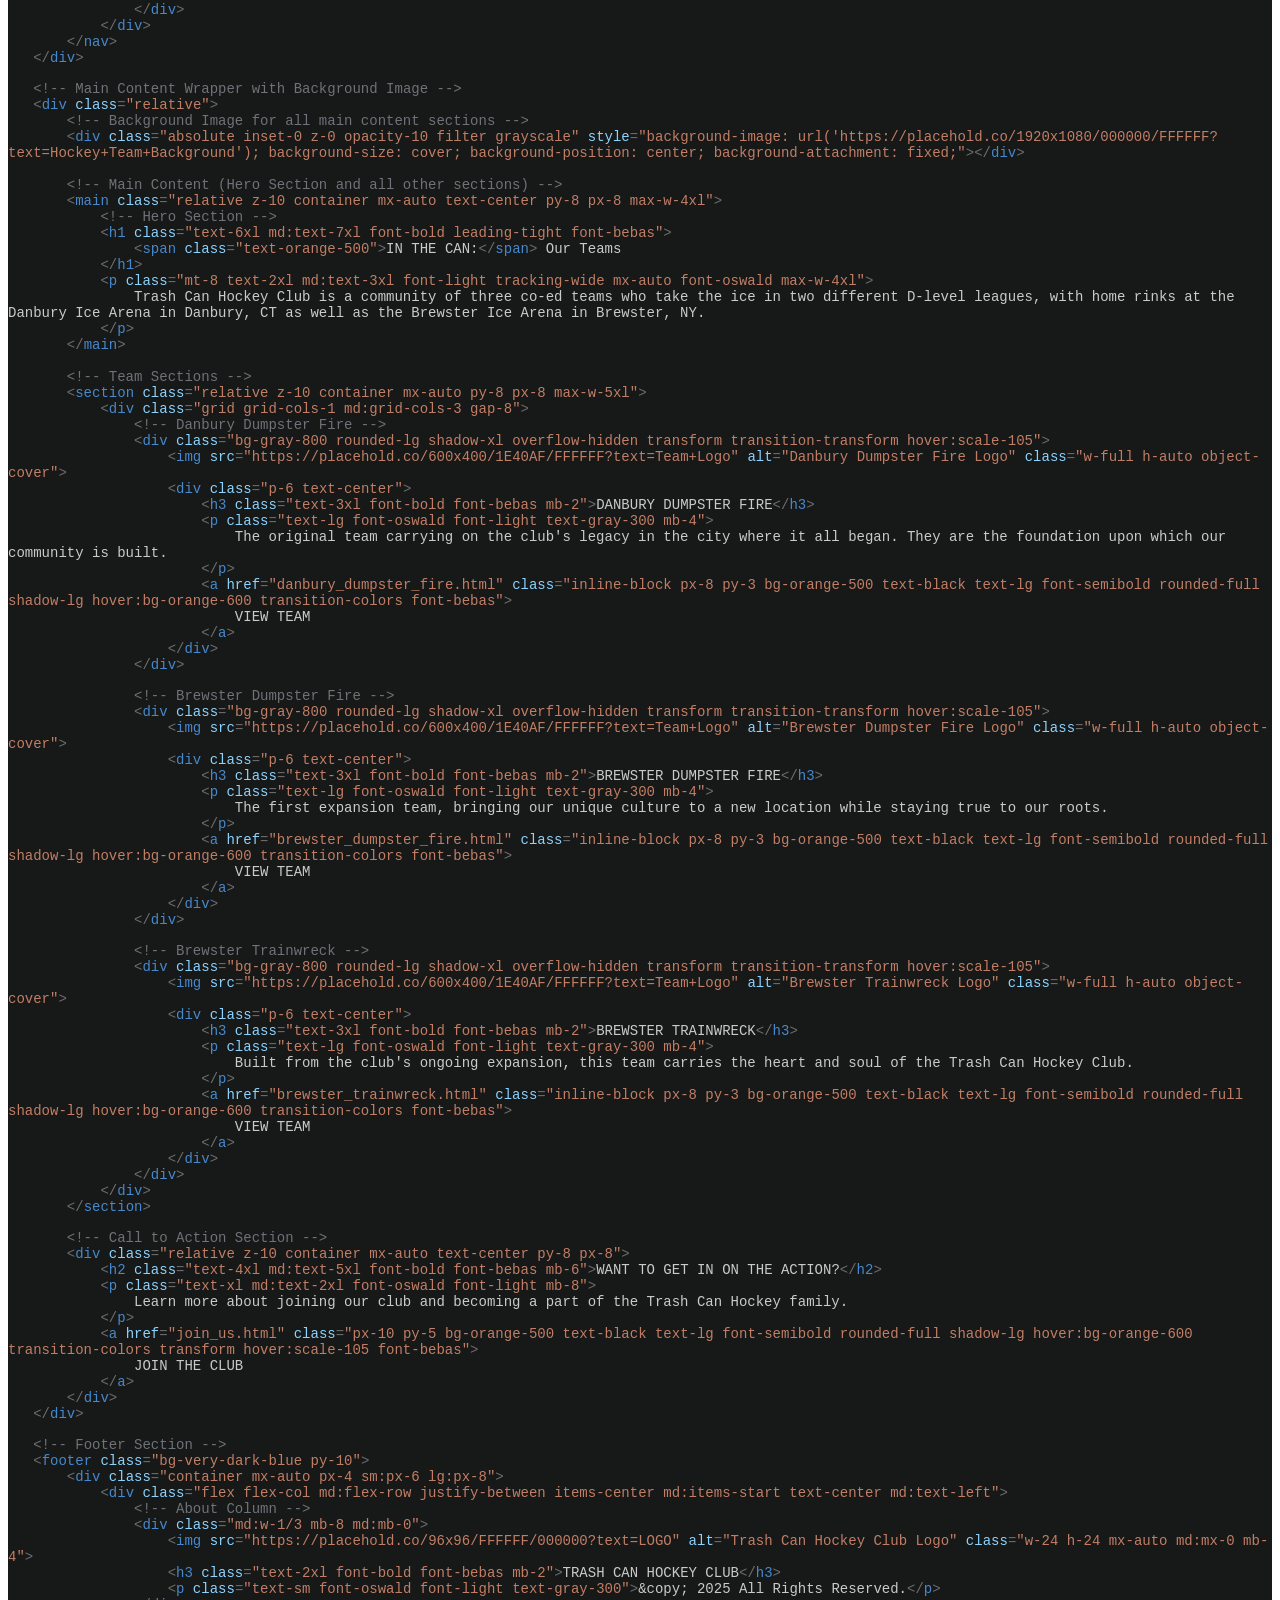
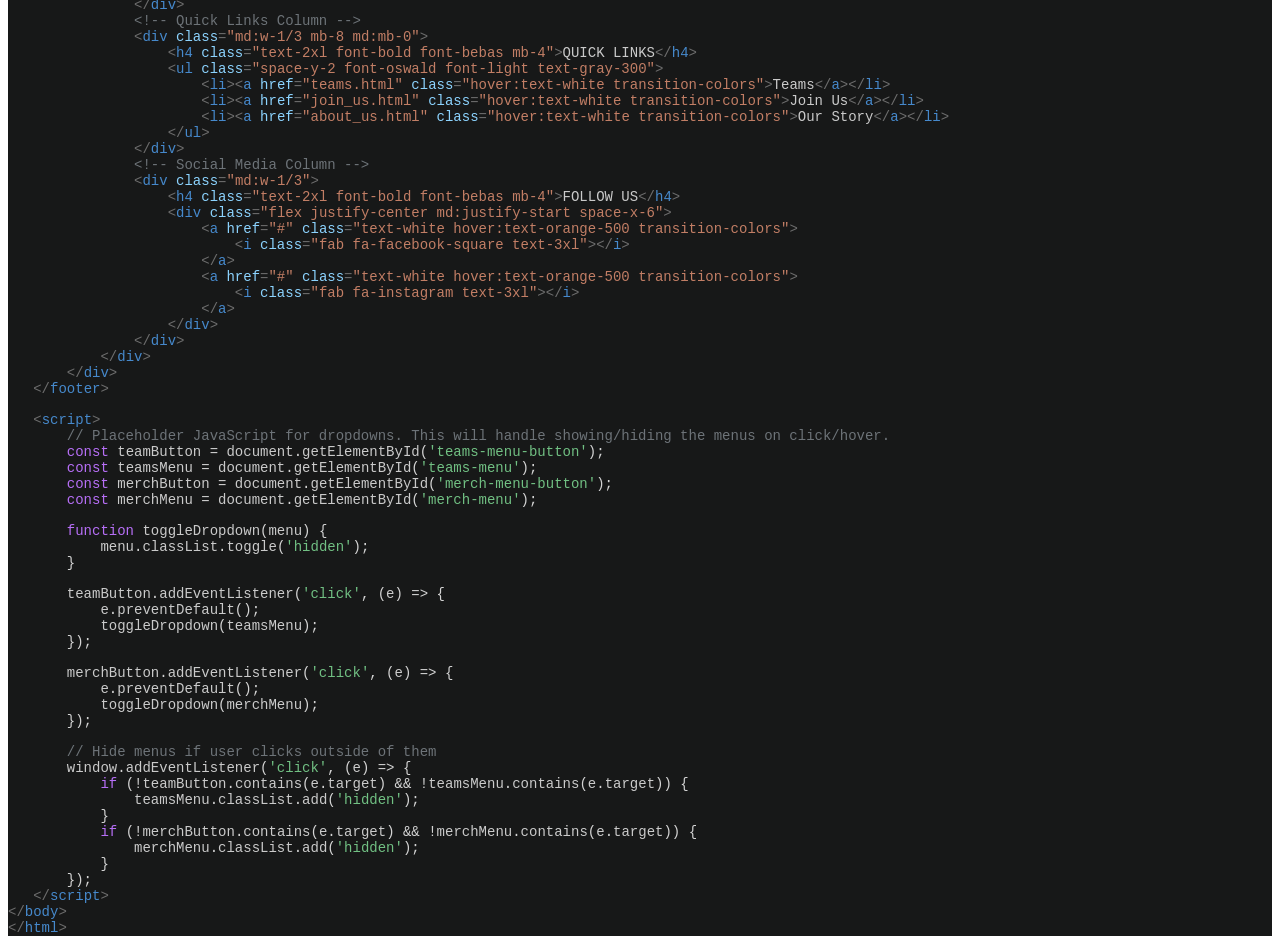
<file: teams.html>
<!DOCTYPE html PUBLIC "-//W3C//DTD HTML 4.01//EN" "http://www.w3.org/TR/html4/strict.dtd">
<html>
<head>
  <meta http-equiv="Content-Type" content="text/html; charset=utf-8">
  <meta http-equiv="Content-Style-Type" content="text/css">
  <title></title>
  <meta name="Generator" content="Cocoa HTML Writer">
  <meta name="CocoaVersion" content="2575.7">
  <style type="text/css">
    p.p1 {margin: 0.0px 0.0px 0.0px 0.0px; font: 14.0px 'Courier New'; color: #4689cc; -webkit-text-stroke: #4689cc; background-color: #171818}
    p.p2 {margin: 0.0px 0.0px 0.0px 0.0px; font: 14.0px 'Courier New'; color: #8cd3fe; -webkit-text-stroke: #8cd3fe; background-color: #171818}
    p.p3 {margin: 0.0px 0.0px 0.0px 0.0px; font: 14.0px 'Courier New'; color: #c27e65; -webkit-text-stroke: #c27e65; background-color: #171818}
    p.p4 {margin: 0.0px 0.0px 0.0px 0.0px; font: 14.0px 'Courier New'; color: #cacaca; -webkit-text-stroke: #cacaca; background-color: #171818}
    p.p5 {margin: 0.0px 0.0px 0.0px 0.0px; font: 12.0px Times; -webkit-text-stroke: #000000; background-color: #171818; min-height: 14.0px}
    p.p6 {margin: 0.0px 0.0px 0.0px 0.0px; font: 14.0px 'Courier New'; color: #6d7378; -webkit-text-stroke: #6d7378; background-color: #171818}
    p.p7 {margin: 0.0px 0.0px 0.0px 0.0px; font: 14.0px 'Courier New'; color: #6d6d6d; -webkit-text-stroke: #6d6d6d; background-color: #171818}
    span.s1 {font-kerning: none}
    span.s2 {font-kerning: none; color: #8cd3fe; -webkit-text-stroke: 0px #8cd3fe}
    span.s3 {font-kerning: none; color: #6d6d6d; -webkit-text-stroke: 0px #6d6d6d}
    span.s4 {font-kerning: none; color: #cacaca; -webkit-text-stroke: 0px #cacaca}
    span.s5 {font-kerning: none; color: #c27e65; -webkit-text-stroke: 0px #c27e65}
    span.s6 {font-kerning: none; color: #4689cc; -webkit-text-stroke: 0px #4689cc}
    span.s7 {font-kerning: none; color: #d4d4d4; -webkit-text-stroke: 0px #d4d4d4}
    span.s8 {font-kerning: none; color: #71c083; -webkit-text-stroke: 0px #71c083}
    span.s9 {font-kerning: none; color: #6d7378; -webkit-text-stroke: 0px #6d7378}
    span.s10 {font-kerning: none; color: #b76ff7; -webkit-text-stroke: 0px #b76ff7}
  </style>
</head>
<body>
<p class="p1"><span class="s1">&lt;!DOCTYPE</span><span class="s2"> html</span><span class="s1">&gt;</span></p>
<p class="p1"><span class="s3">&lt;</span><span class="s1">html</span><span class="s4"> </span><span class="s2">lang</span><span class="s3">=</span><span class="s5">"en"</span><span class="s3">&gt;</span></p>
<p class="p1"><span class="s3">&lt;</span><span class="s1">head</span><span class="s3">&gt;</span></p>
<p class="p2"><span class="s4">   </span><span class="s3">&lt;</span><span class="s6">meta</span><span class="s4"> </span><span class="s1">charset</span><span class="s3">=</span><span class="s5">"UTF-8"</span><span class="s3">&gt;</span></p>
<p class="p3"><span class="s4">   </span><span class="s3">&lt;</span><span class="s6">meta</span><span class="s4"> </span><span class="s2">name</span><span class="s3">=</span><span class="s1">"viewport"</span><span class="s4"> </span><span class="s2">content</span><span class="s3">=</span><span class="s1">"width=device-width, initial-scale=1.0"</span><span class="s3">&gt;</span></p>
<p class="p4"><span class="s1">   </span><span class="s3">&lt;</span><span class="s6">title</span><span class="s3">&gt;</span><span class="s1">Trashcan Hockey Club: Teams</span><span class="s3">&lt;/</span><span class="s6">title</span><span class="s3">&gt;</span></p>
<p class="p3"><span class="s4">   </span><span class="s3">&lt;</span><span class="s6">link</span><span class="s4"> </span><span class="s2">rel</span><span class="s3">=</span><span class="s1">"preconnect"</span><span class="s4"> </span><span class="s2">href</span><span class="s3">=</span><span class="s1">"https://fonts.googleapis.com"</span><span class="s3">&gt;</span></p>
<p class="p3"><span class="s4">   </span><span class="s3">&lt;</span><span class="s6">link</span><span class="s4"> </span><span class="s2">rel</span><span class="s3">=</span><span class="s1">"preconnect"</span><span class="s4"> </span><span class="s2">href</span><span class="s3">=</span><span class="s1">"https://fonts.gstatic.com"</span><span class="s4"> </span><span class="s2">crossorigin</span><span class="s3">&gt;</span></p>
<p class="p3"><span class="s4">   </span><span class="s3">&lt;</span><span class="s6">link</span><span class="s4"> </span><span class="s2">href</span><span class="s3">=</span><span class="s1">"https://fonts.googleapis.com/css2?family=Bebas+Neue&amp;family=Oswald:wght@200..700&amp;display=swap"</span><span class="s4"> </span><span class="s2">rel</span><span class="s3">=</span><span class="s1">"stylesheet"</span><span class="s3">&gt;</span></p>
<p class="p3"><span class="s4">   </span><span class="s3">&lt;</span><span class="s6">script</span><span class="s4"> </span><span class="s2">src</span><span class="s3">=</span><span class="s1">"https://cdn.tailwindcss.com"</span><span class="s3">&gt;&lt;/</span><span class="s6">script</span><span class="s3">&gt;</span></p>
<p class="p3"><span class="s4">   </span><span class="s3">&lt;</span><span class="s6">link</span><span class="s4"> </span><span class="s2">rel</span><span class="s3">=</span><span class="s1">"stylesheet"</span><span class="s4"> </span><span class="s2">href</span><span class="s3">=</span><span class="s1">"https://cdnjs.cloudflare.com/ajax/libs/font-awesome/6.5.2/css/all.min.css"</span><span class="s4"> </span><span class="s2">xintegrity</span><span class="s3">=</span><span class="s1">"sha512-SnH5WK+bZxgPHs44uWIX+LLJAJ9/2PkPKZ5QiAj6Ta86w+fsb2TkcmZBYjF5y3q2Q9D/x1pUu3xQn8xU3R3d9d3Q=="</span><span class="s4"> </span><span class="s2">crossorigin</span><span class="s3">=</span><span class="s1">"anonymous"</span><span class="s4"> </span><span class="s2">referrerpolicy</span><span class="s3">=</span><span class="s1">"no-referrer"</span><span class="s4"> </span><span class="s3">/&gt;</span></p>
<p class="p1"><span class="s4">   </span><span class="s3">&lt;</span><span class="s1">style</span><span class="s3">&gt;</span></p>
<p class="p4"><span class="s1">       </span><span class="s6">body</span><span class="s1"> </span><span class="s7">{</span></p>
<p class="p4"><span class="s1">           </span><span class="s2">color:</span><span class="s1"> #fff</span><span class="s7">;</span></p>
<p class="p2"><span class="s4">           </span><span class="s1">background-color:</span><span class="s4"> #000</span><span class="s7">;</span></p>
<p class="p4"><span class="s1">       </span><span class="s7">}</span></p>
<p class="p1"><span class="s4">       </span><span class="s1">.font-bebas</span><span class="s4"> </span><span class="s7">{</span></p>
<p class="p4"><span class="s1">           </span><span class="s2">font-family:</span><span class="s1"> </span><span class="s8">'Bebas Neue'</span><span class="s7">,</span><span class="s1"> </span><span class="s5">sans-serif</span><span class="s7">;</span></p>
<p class="p4"><span class="s1">       </span><span class="s7">}</span></p>
<p class="p1"><span class="s4">       </span><span class="s1">.font-oswald</span><span class="s4"> </span><span class="s7">{</span></p>
<p class="p4"><span class="s1">           </span><span class="s2">font-family:</span><span class="s1"> </span><span class="s8">'Oswald'</span><span class="s7">,</span><span class="s1"> </span><span class="s5">sans-serif</span><span class="s7">;</span></p>
<p class="p4"><span class="s1">       </span><span class="s7">}</span></p>
<p class="p1"><span class="s4">       </span><span class="s1">.bg-very-dark-blue</span><span class="s4"> </span><span class="s7">{</span></p>
<p class="p4"><span class="s1">           </span><span class="s2">background-color:</span><span class="s1"> #012891</span><span class="s7">;</span></p>
<p class="p4"><span class="s1">       </span><span class="s7">}</span></p>
<p class="p1"><span class="s4">       </span><span class="s1">.bg-dark-blue-dropdown</span><span class="s4"> </span><span class="s7">{</span></p>
<p class="p4"><span class="s1">           </span><span class="s2">background-color:</span><span class="s1"> #023DAB</span><span class="s7">;</span></p>
<p class="p4"><span class="s1">       </span><span class="s7">}</span></p>
<p class="p1"><span class="s4">       </span><span class="s1">.hover-dark-blue</span><span class="s4"> </span><span class="s7">{</span></p>
<p class="p4"><span class="s1">           </span><span class="s2">background-color:</span><span class="s1"> #0350D1</span><span class="s7">;</span></p>
<p class="p4"><span class="s1">       </span><span class="s7">}</span></p>
<p class="p1"><span class="s4">   </span><span class="s3">&lt;/</span><span class="s1">style</span><span class="s3">&gt;</span></p>
<p class="p1"><span class="s3">&lt;/</span><span class="s1">head</span><span class="s3">&gt;</span></p>
<p class="p3"><span class="s3">&lt;</span><span class="s6">body</span><span class="s4"> </span><span class="s2">class</span><span class="s3">=</span><span class="s1">"bg-black text-white"</span><span class="s3">&gt;</span></p>
<p class="p5"><span class="s1"></span><br></p>
<p class="p6"><span class="s4">   </span><span class="s1">&lt;!-- Header Section with Logo, Club Name, and Background Image --&gt;</span></p>
<p class="p3"><span class="s4">   </span><span class="s3">&lt;</span><span class="s6">header</span><span class="s4"> </span><span class="s2">class</span><span class="s3">=</span><span class="s1">"relative flex flex-col items-center justify-center p-8 md:p-12 overflow-hidden bg-black"</span><span class="s3">&gt;</span></p>
<p class="p6"><span class="s4">       </span><span class="s1">&lt;!-- Background Image for Header --&gt;</span></p>
<p class="p3"><span class="s4">       </span><span class="s3">&lt;</span><span class="s6">div</span><span class="s4"> </span><span class="s2">class</span><span class="s3">=</span><span class="s1">"absolute inset-0 z-0 opacity-20 filter grayscale"</span><span class="s4"> </span><span class="s2">style</span><span class="s3">=</span><span class="s1">"background-image: url('https://placehold.co/1920x1080/000000/FFFFFF?text=Background+Image'); background-size: cover; background-position: center;"</span><span class="s3">&gt;&lt;/</span><span class="s6">div</span><span class="s3">&gt;</span></p>
<p class="p4"><span class="s1">      </span></p>
<p class="p3"><span class="s4">       </span><span class="s3">&lt;</span><span class="s6">div</span><span class="s4"> </span><span class="s2">class</span><span class="s3">=</span><span class="s1">"relative z-10 flex flex-row items-center justify-center space-x-8"</span><span class="s3">&gt;</span></p>
<p class="p6"><span class="s4">           </span><span class="s1">&lt;!-- Logo Image --&gt;</span></p>
<p class="p3"><span class="s4">           </span><span class="s3">&lt;</span><span class="s6">img</span><span class="s4"> </span><span class="s2">src</span><span class="s3">=</span><span class="s1">"https://placehold.co/96x96/FFFFFF/000000?text=LOGO"</span><span class="s4"> </span><span class="s2">alt</span><span class="s3">=</span><span class="s1">"Trash Can Hockey Club Logo"</span><span class="s4"> </span><span class="s2">class</span><span class="s3">=</span><span class="s1">"w-24 h-24 shadow-lg"</span><span class="s3">&gt;</span></p>
<p class="p6"><span class="s4">           </span><span class="s1">&lt;!-- Club Name --&gt;</span></p>
<p class="p3"><span class="s4">           </span><span class="s3">&lt;</span><span class="s6">h1</span><span class="s4"> </span><span class="s2">class</span><span class="s3">=</span><span class="s1">"text-5xl md:text-6xl font-bold text-white tracking-widest uppercase font-bebas"</span><span class="s3">&gt;</span></p>
<p class="p4"><span class="s1">               </span><span class="s3">&lt;</span><span class="s6">span</span><span class="s1"> </span><span class="s2">class</span><span class="s3">=</span><span class="s5">"text-orange-500"</span><span class="s3">&gt;</span><span class="s1">TRASH CAN</span><span class="s3">&lt;/</span><span class="s6">span</span><span class="s3">&gt;</span><span class="s1"> HOCKEY CLUB</span></p>
<p class="p4"><span class="s1">           </span><span class="s3">&lt;/</span><span class="s6">h1</span><span class="s3">&gt;</span></p>
<p class="p4"><span class="s1">       </span><span class="s3">&lt;/</span><span class="s6">div</span><span class="s3">&gt;</span></p>
<p class="p1"><span class="s4">   </span><span class="s3">&lt;/</span><span class="s1">header</span><span class="s3">&gt;</span></p>
<p class="p5"><span class="s1"></span><br></p>
<p class="p6"><span class="s4">   </span><span class="s1">&lt;!-- Navigation Bar --&gt;</span></p>
<p class="p3"><span class="s4">   </span><span class="s3">&lt;</span><span class="s6">nav</span><span class="s4"> </span><span class="s2">class</span><span class="s3">=</span><span class="s1">"relative z-20 sticky top-0 bg-very-dark-blue shadow-xl"</span><span class="s3">&gt;</span></p>
<p class="p3"><span class="s4">       </span><span class="s3">&lt;</span><span class="s6">div</span><span class="s4"> </span><span class="s2">class</span><span class="s3">=</span><span class="s1">"container mx-auto px-4 sm:px-6 lg:px-8"</span><span class="s3">&gt;</span></p>
<p class="p3"><span class="s4">           </span><span class="s3">&lt;</span><span class="s6">div</span><span class="s4"> </span><span class="s2">class</span><span class="s3">=</span><span class="s1">"relative flex h-16 items-center justify-between"</span><span class="s3">&gt;</span></p>
<p class="p3"><span class="s4">               </span><span class="s3">&lt;</span><span class="s6">div</span><span class="s4"> </span><span class="s2">class</span><span class="s3">=</span><span class="s1">"flex-1 hidden sm:block"</span><span class="s3">&gt;</span></p>
<p class="p3"><span class="s4">                   </span><span class="s3">&lt;</span><span class="s6">div</span><span class="s4"> </span><span class="s2">class</span><span class="s3">=</span><span class="s1">"flex justify-evenly w-full items-center whitespace-nowrap font-bebas"</span><span class="s3">&gt;</span></p>
<p class="p3"><span class="s4">                       </span><span class="s3">&lt;</span><span class="s6">a</span><span class="s4"> </span><span class="s2">href</span><span class="s3">=</span><span class="s1">"index.html"</span><span class="s4"> </span><span class="s2">class</span><span class="s3">=</span><span class="s1">"rounded-md px-3 py-2 text-lg font-medium text-white hover:bg-dark-blue-dropdown transition-colors"</span><span class="s3">&gt;</span><span class="s4">Home</span><span class="s3">&lt;/</span><span class="s6">a</span><span class="s3">&gt;</span></p>
<p class="p5"><span class="s1"></span><br></p>
<p class="p4"><span class="s1">                       </span><span class="s9">&lt;!-- Teams Dropdown --&gt;</span></p>
<p class="p4"><span class="s1">                       </span><span class="s3">&lt;</span><span class="s6">div</span><span class="s1"> </span><span class="s2">class</span><span class="s3">=</span><span class="s5">"relative group"</span><span class="s3">&gt;</span></p>
<p class="p3"><span class="s4">                           </span><span class="s3">&lt;</span><span class="s6">a</span><span class="s4"> </span><span class="s2">href</span><span class="s3">=</span><span class="s1">"teams.html"</span><span class="s4"> </span><span class="s2">class</span><span class="s3">=</span><span class="s1">"rounded-md px-3 py-2 text-lg font-medium text-orange-500 bg-dark-blue-dropdown transition-colors cursor-pointer"</span><span class="s4"> </span><span class="s2">id</span><span class="s3">=</span><span class="s1">"teams-menu-button"</span><span class="s3">&gt;</span><span class="s4">Teams</span><span class="s3">&lt;/</span><span class="s6">a</span><span class="s3">&gt;</span></p>
<p class="p3"><span class="s4">                           </span><span class="s3">&lt;</span><span class="s6">div</span><span class="s4"> </span><span class="s2">id</span><span class="s3">=</span><span class="s1">"teams-menu"</span><span class="s4"> </span><span class="s2">class</span><span class="s3">=</span><span class="s1">"absolute left-0 mt-2 w-48 rounded-md shadow-lg bg-dark-blue-dropdown ring-1 ring-black ring-opacity-5 focus:outline-none hidden group-hover:block transition-all duration-300"</span><span class="s3">&gt;</span></p>
<p class="p3"><span class="s4">                               </span><span class="s3">&lt;</span><span class="s6">a</span><span class="s4"> </span><span class="s2">href</span><span class="s3">=</span><span class="s1">"danbury_dumpster_fire.html"</span><span class="s4"> </span><span class="s2">class</span><span class="s3">=</span><span class="s1">"block px-4 py-2 text-sm text-white hover:bg-dark-blue-dropdown rounded-md"</span><span class="s3">&gt;</span><span class="s4">Danbury Dumpster Fire</span><span class="s3">&lt;/</span><span class="s6">a</span><span class="s3">&gt;</span></p>
<p class="p3"><span class="s4">                               </span><span class="s3">&lt;</span><span class="s6">a</span><span class="s4"> </span><span class="s2">href</span><span class="s3">=</span><span class="s1">"brewster_dumpster_fire.html"</span><span class="s4"> </span><span class="s2">class</span><span class="s3">=</span><span class="s1">"block px-4 py-2 text-sm text-white hover:bg-dark-blue-dropdown rounded-md"</span><span class="s3">&gt;</span><span class="s4">Brewster Dumpster Fire</span><span class="s3">&lt;/</span><span class="s6">a</span><span class="s3">&gt;</span></p>
<p class="p3"><span class="s4">                               </span><span class="s3">&lt;</span><span class="s6">a</span><span class="s4"> </span><span class="s2">href</span><span class="s3">=</span><span class="s1">"brewster_trainwreck.html"</span><span class="s4"> </span><span class="s2">class</span><span class="s3">=</span><span class="s1">"block px-4 py-2 text-sm text-white hover:bg-dark-blue-dropdown rounded-md"</span><span class="s3">&gt;</span><span class="s4">Brewster Trainwreck</span><span class="s3">&lt;/</span><span class="s6">a</span><span class="s3">&gt;</span></p>
<p class="p4"><span class="s1">                           </span><span class="s3">&lt;/</span><span class="s6">div</span><span class="s3">&gt;</span></p>
<p class="p4"><span class="s1">                       </span><span class="s3">&lt;/</span><span class="s6">div</span><span class="s3">&gt;</span></p>
<p class="p5"><span class="s1"></span><br></p>
<p class="p3"><span class="s4">                       </span><span class="s3">&lt;</span><span class="s6">a</span><span class="s4"> </span><span class="s2">href</span><span class="s3">=</span><span class="s1">"join_us.html"</span><span class="s4"> </span><span class="s2">class</span><span class="s3">=</span><span class="s1">"rounded-md px-3 py-2 text-lg font-medium text-white hover:bg-dark-blue-dropdown transition-colors"</span><span class="s3">&gt;</span><span class="s4">Join Us</span><span class="s3">&lt;/</span><span class="s6">a</span><span class="s3">&gt;</span></p>
<p class="p5"><span class="s1"></span><br></p>
<p class="p4"><span class="s1">                       </span><span class="s9">&lt;!-- Merch Dropdown --&gt;</span></p>
<p class="p4"><span class="s1">                       </span><span class="s3">&lt;</span><span class="s6">div</span><span class="s1"> </span><span class="s2">class</span><span class="s3">=</span><span class="s5">"relative group"</span><span class="s3">&gt;</span></p>
<p class="p7"><span class="s4">                           </span><span class="s1">&lt;a href="merch.html" class="rounded-md px-3 py-2 text-lg font-medium text-white hover:bg-dark-blue-dropdown transition-colors cursor-pointer" id="merch-menu-button"&gt;Merch&lt;/a&gt;</span></p>
<p class="p3"><span class="s4">                           </span><span class="s3">&lt;</span><span class="s6">div</span><span class="s4"> </span><span class="s2">id</span><span class="s3">=</span><span class="s1">"merch-menu"</span><span class="s4"> </span><span class="s2">class</span><span class="s3">=</span><span class="s1">"absolute left-0 mt-2 w-48 rounded-md shadow-lg bg-dark-blue-dropdown ring-1 ring-black ring-opacity-5 focus:outline-none hidden group-hover:block transition-all duration-300"</span><span class="s3">&gt;</span></p>
<p class="p3"><span class="s4">                              </span><span class="s3">&lt;</span><span class="s6">a</span><span class="s4"> </span><span class="s2">href</span><span class="s3">=</span><span class="s1">"#"</span><span class="s4"> </span><span class="s2">class</span><span class="s3">=</span><span class="s1">"block px-4 py-2 text-sm text-white hover:bg-dark-blue-dropdown rounded-md"</span><span class="s3">&gt;</span><span class="s4">Dumpster Fire</span><span class="s3">&lt;/</span><span class="s6">a</span><span class="s3">&gt;</span></p>
<p class="p3"><span class="s4">                               </span><span class="s3">&lt;</span><span class="s6">a</span><span class="s4"> </span><span class="s2">href</span><span class="s3">=</span><span class="s1">"#"</span><span class="s4"> </span><span class="s2">class</span><span class="s3">=</span><span class="s1">"block px-4 py-2 text-sm text-white hover:bg-dark-blue-dropdown rounded-md"</span><span class="s3">&gt;</span><span class="s4">Trainwreck</span><span class="s3">&lt;/</span><span class="s6">a</span><span class="s3">&gt;</span></p>
<p class="p3"><span class="s4">                               </span><span class="s3">&lt;</span><span class="s6">a</span><span class="s4"> </span><span class="s2">href</span><span class="s3">=</span><span class="s1">"#"</span><span class="s4"> </span><span class="s2">class</span><span class="s3">=</span><span class="s1">"block px-4 py-2 text-sm text-white hover:bg-dark-blue-dropdown rounded-md"</span><span class="s3">&gt;</span><span class="s4">Trash Can Hockey Club</span><span class="s3">&lt;/</span><span class="s6">a</span><span class="s3">&gt;</span></p>
<p class="p4"><span class="s1">                           </span><span class="s3">&lt;/</span><span class="s6">div</span><span class="s3">&gt;</span></p>
<p class="p4"><span class="s1">                       </span><span class="s3">&lt;/</span><span class="s6">div</span><span class="s3">&gt;</span></p>
<p class="p5"><span class="s1"></span><br></p>
<p class="p3"><span class="s4">                       </span><span class="s3">&lt;</span><span class="s6">a</span><span class="s4"> </span><span class="s2">href</span><span class="s3">=</span><span class="s1">"our_friends.html"</span><span class="s4"> </span><span class="s2">class</span><span class="s3">=</span><span class="s1">"rounded-md px-3 py-2 text-lg font-medium text-white hover:bg-dark-blue-dropdown transition-colors"</span><span class="s3">&gt;</span><span class="s4">Our Friends</span><span class="s3">&lt;/</span><span class="s6">a</span><span class="s3">&gt;</span></p>
<p class="p3"><span class="s4">                       </span><span class="s3">&lt;</span><span class="s6">a</span><span class="s4"> </span><span class="s2">href</span><span class="s3">=</span><span class="s1">"code_of_conduct.html"</span><span class="s4"> </span><span class="s2">class</span><span class="s3">=</span><span class="s1">"rounded-md px-3 py-2 text-lg font-medium text-white hover:bg-dark-blue-dropdown transition-colors"</span><span class="s3">&gt;</span><span class="s4">Code of Conduct</span><span class="s3">&lt;/</span><span class="s6">a</span><span class="s3">&gt;</span></p>
<p class="p3"><span class="s4">                       </span><span class="s3">&lt;</span><span class="s6">a</span><span class="s4"> </span><span class="s2">href</span><span class="s3">=</span><span class="s1">"faq.html"</span><span class="s4"> </span><span class="s2">class</span><span class="s3">=</span><span class="s1">"rounded-md px-3 py-2 text-lg font-medium text-white hover:bg-dark-blue-dropdown transition-colors"</span><span class="s3">&gt;</span><span class="s4">FAQ</span><span class="s3">&lt;/</span><span class="s6">a</span><span class="s3">&gt;</span></p>
<p class="p3"><span class="s4">                       </span><span class="s3">&lt;</span><span class="s6">a</span><span class="s4"> </span><span class="s2">href</span><span class="s3">=</span><span class="s1">"about_us.html"</span><span class="s4"> </span><span class="s2">class</span><span class="s3">=</span><span class="s1">"rounded-md px-3 py-2 text-lg font-medium text-white hover:bg-dark-blue-dropdown transition-colors"</span><span class="s3">&gt;</span><span class="s4">About Us</span><span class="s3">&lt;/</span><span class="s6">a</span><span class="s3">&gt;</span></p>
<p class="p4"><span class="s1">                   </span><span class="s3">&lt;/</span><span class="s6">div</span><span class="s3">&gt;</span></p>
<p class="p4"><span class="s1">               </span><span class="s3">&lt;/</span><span class="s6">div</span><span class="s3">&gt;</span></p>
<p class="p4"><span class="s1">           </span><span class="s3">&lt;/</span><span class="s6">div</span><span class="s3">&gt;</span></p>
<p class="p4"><span class="s1">       </span><span class="s3">&lt;/</span><span class="s6">nav</span><span class="s3">&gt;</span></p>
<p class="p4"><span class="s1">   </span><span class="s3">&lt;/</span><span class="s6">div</span><span class="s3">&gt;</span></p>
<p class="p5"><span class="s1"></span><br></p>
<p class="p6"><span class="s4">   </span><span class="s1">&lt;!-- Main Content Wrapper with Background Image --&gt;</span></p>
<p class="p3"><span class="s4">   </span><span class="s3">&lt;</span><span class="s6">div</span><span class="s4"> </span><span class="s2">class</span><span class="s3">=</span><span class="s1">"relative"</span><span class="s3">&gt;</span></p>
<p class="p6"><span class="s4">       </span><span class="s1">&lt;!-- Background Image for all main content sections --&gt;</span></p>
<p class="p3"><span class="s4">       </span><span class="s3">&lt;</span><span class="s6">div</span><span class="s4"> </span><span class="s2">class</span><span class="s3">=</span><span class="s1">"absolute inset-0 z-0 opacity-10 filter grayscale"</span><span class="s4"> </span><span class="s2">style</span><span class="s3">=</span><span class="s1">"background-image: url('https://placehold.co/1920x1080/000000/FFFFFF?text=Hockey+Team+Background'); background-size: cover; background-position: center; background-attachment: fixed;"</span><span class="s3">&gt;&lt;/</span><span class="s6">div</span><span class="s3">&gt;</span></p>
<p class="p4"><span class="s1">      </span></p>
<p class="p6"><span class="s4">       </span><span class="s1">&lt;!-- Main Content (Hero Section and all other sections) --&gt;</span></p>
<p class="p3"><span class="s4">       </span><span class="s3">&lt;</span><span class="s6">main</span><span class="s4"> </span><span class="s2">class</span><span class="s3">=</span><span class="s1">"relative z-10 container mx-auto text-center py-8 px-8 max-w-4xl"</span><span class="s3">&gt;</span></p>
<p class="p6"><span class="s4">           </span><span class="s1">&lt;!-- Hero Section --&gt;</span></p>
<p class="p3"><span class="s4">           </span><span class="s3">&lt;</span><span class="s6">h1</span><span class="s4"> </span><span class="s2">class</span><span class="s3">=</span><span class="s1">"text-6xl md:text-7xl font-bold leading-tight font-bebas"</span><span class="s3">&gt;</span></p>
<p class="p4"><span class="s1">               </span><span class="s3">&lt;</span><span class="s6">span</span><span class="s1"> </span><span class="s2">class</span><span class="s3">=</span><span class="s5">"text-orange-500"</span><span class="s3">&gt;</span><span class="s1">IN THE CAN:</span><span class="s3">&lt;/</span><span class="s6">span</span><span class="s3">&gt;</span><span class="s1"> Our Teams</span></p>
<p class="p4"><span class="s1">           </span><span class="s3">&lt;/</span><span class="s6">h1</span><span class="s3">&gt;</span></p>
<p class="p3"><span class="s4">           </span><span class="s3">&lt;</span><span class="s6">p</span><span class="s4"> </span><span class="s2">class</span><span class="s3">=</span><span class="s1">"mt-8 text-2xl md:text-3xl font-light tracking-wide mx-auto font-oswald max-w-4xl"</span><span class="s3">&gt;</span></p>
<p class="p4"><span class="s1">               Trash Can Hockey Club is a community of three co-ed teams who take the ice in two different D-level leagues, with home rinks at the Danbury Ice Arena in Danbury, CT as well as the Brewster Ice Arena in Brewster, NY.</span></p>
<p class="p4"><span class="s1">           </span><span class="s3">&lt;/</span><span class="s6">p</span><span class="s3">&gt;</span></p>
<p class="p4"><span class="s1">       </span><span class="s3">&lt;/</span><span class="s6">main</span><span class="s3">&gt;</span></p>
<p class="p4"><span class="s1">      </span></p>
<p class="p6"><span class="s4">       </span><span class="s1">&lt;!-- Team Sections --&gt;</span></p>
<p class="p3"><span class="s4">       </span><span class="s3">&lt;</span><span class="s6">section</span><span class="s4"> </span><span class="s2">class</span><span class="s3">=</span><span class="s1">"relative z-10 container mx-auto py-8 px-8 max-w-5xl"</span><span class="s3">&gt;</span></p>
<p class="p3"><span class="s4">           </span><span class="s3">&lt;</span><span class="s6">div</span><span class="s4"> </span><span class="s2">class</span><span class="s3">=</span><span class="s1">"grid grid-cols-1 md:grid-cols-3 gap-8"</span><span class="s3">&gt;</span></p>
<p class="p6"><span class="s4">               </span><span class="s1">&lt;!-- Danbury Dumpster Fire --&gt;</span></p>
<p class="p3"><span class="s4">               </span><span class="s3">&lt;</span><span class="s6">div</span><span class="s4"> </span><span class="s2">class</span><span class="s3">=</span><span class="s1">"bg-gray-800 rounded-lg shadow-xl overflow-hidden transform transition-transform hover:scale-105"</span><span class="s3">&gt;</span></p>
<p class="p3"><span class="s4">                   </span><span class="s3">&lt;</span><span class="s6">img</span><span class="s4"> </span><span class="s2">src</span><span class="s3">=</span><span class="s1">"https://placehold.co/600x400/1E40AF/FFFFFF?text=Team+Logo"</span><span class="s4"> </span><span class="s2">alt</span><span class="s3">=</span><span class="s1">"Danbury Dumpster Fire Logo"</span><span class="s4"> </span><span class="s2">class</span><span class="s3">=</span><span class="s1">"w-full h-auto object-cover"</span><span class="s3">&gt;</span></p>
<p class="p4"><span class="s1">                   </span><span class="s3">&lt;</span><span class="s6">div</span><span class="s1"> </span><span class="s2">class</span><span class="s3">=</span><span class="s5">"p-6 text-center"</span><span class="s3">&gt;</span></p>
<p class="p4"><span class="s1">                       </span><span class="s3">&lt;</span><span class="s6">h3</span><span class="s1"> </span><span class="s2">class</span><span class="s3">=</span><span class="s5">"text-3xl font-bold font-bebas mb-2"</span><span class="s3">&gt;</span><span class="s1">DANBURY DUMPSTER FIRE</span><span class="s3">&lt;/</span><span class="s6">h3</span><span class="s3">&gt;</span></p>
<p class="p3"><span class="s4">                       </span><span class="s3">&lt;</span><span class="s6">p</span><span class="s4"> </span><span class="s2">class</span><span class="s3">=</span><span class="s1">"text-lg font-oswald font-light text-gray-300 mb-4"</span><span class="s3">&gt;</span></p>
<p class="p4"><span class="s1">                           The original team carrying on the club's legacy in the city where it all began. They are the foundation upon which our community is built.</span></p>
<p class="p4"><span class="s1">                       </span><span class="s3">&lt;/</span><span class="s6">p</span><span class="s3">&gt;</span></p>
<p class="p3"><span class="s4">                       </span><span class="s3">&lt;</span><span class="s6">a</span><span class="s4"> </span><span class="s2">href</span><span class="s3">=</span><span class="s1">"danbury_dumpster_fire.html"</span><span class="s4"> </span><span class="s2">class</span><span class="s3">=</span><span class="s1">"inline-block px-8 py-3 bg-orange-500 text-black text-lg font-semibold rounded-full shadow-lg hover:bg-orange-600 transition-colors font-bebas"</span><span class="s3">&gt;</span></p>
<p class="p4"><span class="s1">                           VIEW TEAM</span></p>
<p class="p4"><span class="s1">                       </span><span class="s3">&lt;/</span><span class="s6">a</span><span class="s3">&gt;</span></p>
<p class="p4"><span class="s1">                   </span><span class="s3">&lt;/</span><span class="s6">div</span><span class="s3">&gt;</span></p>
<p class="p4"><span class="s1">               </span><span class="s3">&lt;/</span><span class="s6">div</span><span class="s3">&gt;</span></p>
<p class="p5"><span class="s1"></span><br></p>
<p class="p6"><span class="s4">               </span><span class="s1">&lt;!-- Brewster Dumpster Fire --&gt;</span></p>
<p class="p3"><span class="s4">               </span><span class="s3">&lt;</span><span class="s6">div</span><span class="s4"> </span><span class="s2">class</span><span class="s3">=</span><span class="s1">"bg-gray-800 rounded-lg shadow-xl overflow-hidden transform transition-transform hover:scale-105"</span><span class="s3">&gt;</span></p>
<p class="p3"><span class="s4">                   </span><span class="s3">&lt;</span><span class="s6">img</span><span class="s4"> </span><span class="s2">src</span><span class="s3">=</span><span class="s1">"https://placehold.co/600x400/1E40AF/FFFFFF?text=Team+Logo"</span><span class="s4"> </span><span class="s2">alt</span><span class="s3">=</span><span class="s1">"Brewster Dumpster Fire Logo"</span><span class="s4"> </span><span class="s2">class</span><span class="s3">=</span><span class="s1">"w-full h-auto object-cover"</span><span class="s3">&gt;</span></p>
<p class="p4"><span class="s1">                   </span><span class="s3">&lt;</span><span class="s6">div</span><span class="s1"> </span><span class="s2">class</span><span class="s3">=</span><span class="s5">"p-6 text-center"</span><span class="s3">&gt;</span></p>
<p class="p4"><span class="s1">                       </span><span class="s3">&lt;</span><span class="s6">h3</span><span class="s1"> </span><span class="s2">class</span><span class="s3">=</span><span class="s5">"text-3xl font-bold font-bebas mb-2"</span><span class="s3">&gt;</span><span class="s1">BREWSTER DUMPSTER FIRE</span><span class="s3">&lt;/</span><span class="s6">h3</span><span class="s3">&gt;</span></p>
<p class="p3"><span class="s4">                       </span><span class="s3">&lt;</span><span class="s6">p</span><span class="s4"> </span><span class="s2">class</span><span class="s3">=</span><span class="s1">"text-lg font-oswald font-light text-gray-300 mb-4"</span><span class="s3">&gt;</span></p>
<p class="p4"><span class="s1">                           The first expansion team, bringing our unique culture to a new location while staying true to our roots.</span></p>
<p class="p4"><span class="s1">                       </span><span class="s3">&lt;/</span><span class="s6">p</span><span class="s3">&gt;</span></p>
<p class="p3"><span class="s4">                       </span><span class="s3">&lt;</span><span class="s6">a</span><span class="s4"> </span><span class="s2">href</span><span class="s3">=</span><span class="s1">"brewster_dumpster_fire.html"</span><span class="s4"> </span><span class="s2">class</span><span class="s3">=</span><span class="s1">"inline-block px-8 py-3 bg-orange-500 text-black text-lg font-semibold rounded-full shadow-lg hover:bg-orange-600 transition-colors font-bebas"</span><span class="s3">&gt;</span></p>
<p class="p4"><span class="s1">                           VIEW TEAM</span></p>
<p class="p4"><span class="s1">                       </span><span class="s3">&lt;/</span><span class="s6">a</span><span class="s3">&gt;</span></p>
<p class="p4"><span class="s1">                   </span><span class="s3">&lt;/</span><span class="s6">div</span><span class="s3">&gt;</span></p>
<p class="p4"><span class="s1">               </span><span class="s3">&lt;/</span><span class="s6">div</span><span class="s3">&gt;</span></p>
<p class="p5"><span class="s1"></span><br></p>
<p class="p6"><span class="s4">               </span><span class="s1">&lt;!-- Brewster Trainwreck --&gt;</span></p>
<p class="p3"><span class="s4">               </span><span class="s3">&lt;</span><span class="s6">div</span><span class="s4"> </span><span class="s2">class</span><span class="s3">=</span><span class="s1">"bg-gray-800 rounded-lg shadow-xl overflow-hidden transform transition-transform hover:scale-105"</span><span class="s3">&gt;</span></p>
<p class="p3"><span class="s4">                   </span><span class="s3">&lt;</span><span class="s6">img</span><span class="s4"> </span><span class="s2">src</span><span class="s3">=</span><span class="s1">"https://placehold.co/600x400/1E40AF/FFFFFF?text=Team+Logo"</span><span class="s4"> </span><span class="s2">alt</span><span class="s3">=</span><span class="s1">"Brewster Trainwreck Logo"</span><span class="s4"> </span><span class="s2">class</span><span class="s3">=</span><span class="s1">"w-full h-auto object-cover"</span><span class="s3">&gt;</span></p>
<p class="p4"><span class="s1">                   </span><span class="s3">&lt;</span><span class="s6">div</span><span class="s1"> </span><span class="s2">class</span><span class="s3">=</span><span class="s5">"p-6 text-center"</span><span class="s3">&gt;</span></p>
<p class="p4"><span class="s1">                       </span><span class="s3">&lt;</span><span class="s6">h3</span><span class="s1"> </span><span class="s2">class</span><span class="s3">=</span><span class="s5">"text-3xl font-bold font-bebas mb-2"</span><span class="s3">&gt;</span><span class="s1">BREWSTER TRAINWRECK</span><span class="s3">&lt;/</span><span class="s6">h3</span><span class="s3">&gt;</span></p>
<p class="p3"><span class="s4">                       </span><span class="s3">&lt;</span><span class="s6">p</span><span class="s4"> </span><span class="s2">class</span><span class="s3">=</span><span class="s1">"text-lg font-oswald font-light text-gray-300 mb-4"</span><span class="s3">&gt;</span></p>
<p class="p4"><span class="s1">                           Built from the club's ongoing expansion, this team carries the heart and soul of the Trash Can Hockey Club.</span></p>
<p class="p4"><span class="s1">                       </span><span class="s3">&lt;/</span><span class="s6">p</span><span class="s3">&gt;</span></p>
<p class="p3"><span class="s4">                       </span><span class="s3">&lt;</span><span class="s6">a</span><span class="s4"> </span><span class="s2">href</span><span class="s3">=</span><span class="s1">"brewster_trainwreck.html"</span><span class="s4"> </span><span class="s2">class</span><span class="s3">=</span><span class="s1">"inline-block px-8 py-3 bg-orange-500 text-black text-lg font-semibold rounded-full shadow-lg hover:bg-orange-600 transition-colors font-bebas"</span><span class="s3">&gt;</span></p>
<p class="p4"><span class="s1">                           VIEW TEAM</span></p>
<p class="p4"><span class="s1">                       </span><span class="s3">&lt;/</span><span class="s6">a</span><span class="s3">&gt;</span></p>
<p class="p4"><span class="s1">                   </span><span class="s3">&lt;/</span><span class="s6">div</span><span class="s3">&gt;</span></p>
<p class="p4"><span class="s1">               </span><span class="s3">&lt;/</span><span class="s6">div</span><span class="s3">&gt;</span></p>
<p class="p4"><span class="s1">           </span><span class="s3">&lt;/</span><span class="s6">div</span><span class="s3">&gt;</span></p>
<p class="p4"><span class="s1">       </span><span class="s3">&lt;/</span><span class="s6">section</span><span class="s3">&gt;</span></p>
<p class="p5"><span class="s1"></span><br></p>
<p class="p6"><span class="s4">       </span><span class="s1">&lt;!-- Call to Action Section --&gt;</span></p>
<p class="p3"><span class="s4">       </span><span class="s3">&lt;</span><span class="s6">div</span><span class="s4"> </span><span class="s2">class</span><span class="s3">=</span><span class="s1">"relative z-10 container mx-auto text-center py-8 px-8"</span><span class="s3">&gt;</span></p>
<p class="p3"><span class="s4">           </span><span class="s3">&lt;</span><span class="s6">h2</span><span class="s4"> </span><span class="s2">class</span><span class="s3">=</span><span class="s1">"text-4xl md:text-5xl font-bold font-bebas mb-6"</span><span class="s3">&gt;</span><span class="s4">WANT TO GET IN ON THE ACTION?</span><span class="s3">&lt;/</span><span class="s6">h2</span><span class="s3">&gt;</span></p>
<p class="p3"><span class="s4">           </span><span class="s3">&lt;</span><span class="s6">p</span><span class="s4"> </span><span class="s2">class</span><span class="s3">=</span><span class="s1">"text-xl md:text-2xl font-oswald font-light mb-8"</span><span class="s3">&gt;</span></p>
<p class="p4"><span class="s1">               Learn more about joining our club and becoming a part of the Trash Can Hockey family.</span></p>
<p class="p4"><span class="s1">           </span><span class="s3">&lt;/</span><span class="s6">p</span><span class="s3">&gt;</span></p>
<p class="p3"><span class="s4">           </span><span class="s3">&lt;</span><span class="s6">a</span><span class="s4"> </span><span class="s2">href</span><span class="s3">=</span><span class="s1">"join_us.html"</span><span class="s4"> </span><span class="s2">class</span><span class="s3">=</span><span class="s1">"px-10 py-5 bg-orange-500 text-black text-lg font-semibold rounded-full shadow-lg hover:bg-orange-600 transition-colors transform hover:scale-105 font-bebas"</span><span class="s3">&gt;</span></p>
<p class="p4"><span class="s1">               JOIN THE CLUB</span></p>
<p class="p4"><span class="s1">           </span><span class="s3">&lt;/</span><span class="s6">a</span><span class="s3">&gt;</span></p>
<p class="p4"><span class="s1">       </span><span class="s3">&lt;/</span><span class="s6">div</span><span class="s3">&gt;</span></p>
<p class="p4"><span class="s1">   </span><span class="s3">&lt;/</span><span class="s6">div</span><span class="s3">&gt;</span></p>
<p class="p5"><span class="s1"></span><br></p>
<p class="p6"><span class="s4">   </span><span class="s1">&lt;!-- Footer Section --&gt;</span></p>
<p class="p3"><span class="s4">   </span><span class="s3">&lt;</span><span class="s6">footer</span><span class="s4"> </span><span class="s2">class</span><span class="s3">=</span><span class="s1">"bg-very-dark-blue py-10"</span><span class="s3">&gt;</span></p>
<p class="p3"><span class="s4">       </span><span class="s3">&lt;</span><span class="s6">div</span><span class="s4"> </span><span class="s2">class</span><span class="s3">=</span><span class="s1">"container mx-auto px-4 sm:px-6 lg:px-8"</span><span class="s3">&gt;</span></p>
<p class="p3"><span class="s4">           </span><span class="s3">&lt;</span><span class="s6">div</span><span class="s4"> </span><span class="s2">class</span><span class="s3">=</span><span class="s1">"flex flex-col md:flex-row justify-between items-center md:items-start text-center md:text-left"</span><span class="s3">&gt;</span></p>
<p class="p6"><span class="s4">               </span><span class="s1">&lt;!-- About Column --&gt;</span></p>
<p class="p3"><span class="s4">               </span><span class="s3">&lt;</span><span class="s6">div</span><span class="s4"> </span><span class="s2">class</span><span class="s3">=</span><span class="s1">"md:w-1/3 mb-8 md:mb-0"</span><span class="s3">&gt;</span></p>
<p class="p3"><span class="s4">                   </span><span class="s3">&lt;</span><span class="s6">img</span><span class="s4"> </span><span class="s2">src</span><span class="s3">=</span><span class="s1">"https://placehold.co/96x96/FFFFFF/000000?text=LOGO"</span><span class="s4"> </span><span class="s2">alt</span><span class="s3">=</span><span class="s1">"Trash Can Hockey Club Logo"</span><span class="s4"> </span><span class="s2">class</span><span class="s3">=</span><span class="s1">"w-24 h-24 mx-auto md:mx-0 mb-4"</span><span class="s3">&gt;</span></p>
<p class="p4"><span class="s1">                   </span><span class="s3">&lt;</span><span class="s6">h3</span><span class="s1"> </span><span class="s2">class</span><span class="s3">=</span><span class="s5">"text-2xl font-bold font-bebas mb-2"</span><span class="s3">&gt;</span><span class="s1">TRASH CAN HOCKEY CLUB</span><span class="s3">&lt;/</span><span class="s6">h3</span><span class="s3">&gt;</span></p>
<p class="p4"><span class="s1">                   </span><span class="s3">&lt;</span><span class="s6">p</span><span class="s1"> </span><span class="s2">class</span><span class="s3">=</span><span class="s5">"text-sm font-oswald font-light text-gray-300"</span><span class="s3">&gt;</span><span class="s1">&amp;copy; 2025 All Rights Reserved.</span><span class="s3">&lt;/</span><span class="s6">p</span><span class="s3">&gt;</span></p>
<p class="p4"><span class="s1">               </span><span class="s3">&lt;/</span><span class="s6">div</span><span class="s3">&gt;</span></p>
<p class="p6"><span class="s4">               </span><span class="s1">&lt;!-- Quick Links Column --&gt;</span></p>
<p class="p3"><span class="s4">               </span><span class="s3">&lt;</span><span class="s6">div</span><span class="s4"> </span><span class="s2">class</span><span class="s3">=</span><span class="s1">"md:w-1/3 mb-8 md:mb-0"</span><span class="s3">&gt;</span></p>
<p class="p3"><span class="s4">                   </span><span class="s3">&lt;</span><span class="s6">h4</span><span class="s4"> </span><span class="s2">class</span><span class="s3">=</span><span class="s1">"text-2xl font-bold font-bebas mb-4"</span><span class="s3">&gt;</span><span class="s4">QUICK LINKS</span><span class="s3">&lt;/</span><span class="s6">h4</span><span class="s3">&gt;</span></p>
<p class="p3"><span class="s4">                   </span><span class="s3">&lt;</span><span class="s6">ul</span><span class="s4"> </span><span class="s2">class</span><span class="s3">=</span><span class="s1">"space-y-2 font-oswald font-light text-gray-300"</span><span class="s3">&gt;</span></p>
<p class="p3"><span class="s4">                       </span><span class="s3">&lt;</span><span class="s6">li</span><span class="s3">&gt;&lt;</span><span class="s6">a</span><span class="s4"> </span><span class="s2">href</span><span class="s3">=</span><span class="s1">"teams.html"</span><span class="s4"> </span><span class="s2">class</span><span class="s3">=</span><span class="s1">"hover:text-white transition-colors"</span><span class="s3">&gt;</span><span class="s4">Teams</span><span class="s3">&lt;/</span><span class="s6">a</span><span class="s3">&gt;&lt;/</span><span class="s6">li</span><span class="s3">&gt;</span></p>
<p class="p3"><span class="s4">                       </span><span class="s3">&lt;</span><span class="s6">li</span><span class="s3">&gt;&lt;</span><span class="s6">a</span><span class="s4"> </span><span class="s2">href</span><span class="s3">=</span><span class="s1">"join_us.html"</span><span class="s4"> </span><span class="s2">class</span><span class="s3">=</span><span class="s1">"hover:text-white transition-colors"</span><span class="s3">&gt;</span><span class="s4">Join Us</span><span class="s3">&lt;/</span><span class="s6">a</span><span class="s3">&gt;&lt;/</span><span class="s6">li</span><span class="s3">&gt;</span></p>
<p class="p3"><span class="s4">                       </span><span class="s3">&lt;</span><span class="s6">li</span><span class="s3">&gt;&lt;</span><span class="s6">a</span><span class="s4"> </span><span class="s2">href</span><span class="s3">=</span><span class="s1">"about_us.html"</span><span class="s4"> </span><span class="s2">class</span><span class="s3">=</span><span class="s1">"hover:text-white transition-colors"</span><span class="s3">&gt;</span><span class="s4">Our Story</span><span class="s3">&lt;/</span><span class="s6">a</span><span class="s3">&gt;&lt;/</span><span class="s6">li</span><span class="s3">&gt;</span></p>
<p class="p4"><span class="s1">                   </span><span class="s3">&lt;/</span><span class="s6">ul</span><span class="s3">&gt;</span></p>
<p class="p4"><span class="s1">               </span><span class="s3">&lt;/</span><span class="s6">div</span><span class="s3">&gt;</span></p>
<p class="p6"><span class="s4">               </span><span class="s1">&lt;!-- Social Media Column --&gt;</span></p>
<p class="p4"><span class="s1">               </span><span class="s3">&lt;</span><span class="s6">div</span><span class="s1"> </span><span class="s2">class</span><span class="s3">=</span><span class="s5">"md:w-1/3"</span><span class="s3">&gt;</span></p>
<p class="p3"><span class="s4">                   </span><span class="s3">&lt;</span><span class="s6">h4</span><span class="s4"> </span><span class="s2">class</span><span class="s3">=</span><span class="s1">"text-2xl font-bold font-bebas mb-4"</span><span class="s3">&gt;</span><span class="s4">FOLLOW US</span><span class="s3">&lt;/</span><span class="s6">h4</span><span class="s3">&gt;</span></p>
<p class="p3"><span class="s4">                   </span><span class="s3">&lt;</span><span class="s6">div</span><span class="s4"> </span><span class="s2">class</span><span class="s3">=</span><span class="s1">"flex justify-center md:justify-start space-x-6"</span><span class="s3">&gt;</span></p>
<p class="p3"><span class="s4">                       </span><span class="s3">&lt;</span><span class="s6">a</span><span class="s4"> </span><span class="s2">href</span><span class="s3">=</span><span class="s1">"#"</span><span class="s4"> </span><span class="s2">class</span><span class="s3">=</span><span class="s1">"text-white hover:text-orange-500 transition-colors"</span><span class="s3">&gt;</span></p>
<p class="p3"><span class="s4">                           </span><span class="s3">&lt;</span><span class="s6">i</span><span class="s4"> </span><span class="s2">class</span><span class="s3">=</span><span class="s1">"fab fa-facebook-square text-3xl"</span><span class="s3">&gt;&lt;/</span><span class="s6">i</span><span class="s3">&gt;</span></p>
<p class="p4"><span class="s1">                       </span><span class="s3">&lt;/</span><span class="s6">a</span><span class="s3">&gt;</span></p>
<p class="p3"><span class="s4">                       </span><span class="s3">&lt;</span><span class="s6">a</span><span class="s4"> </span><span class="s2">href</span><span class="s3">=</span><span class="s1">"#"</span><span class="s4"> </span><span class="s2">class</span><span class="s3">=</span><span class="s1">"text-white hover:text-orange-500 transition-colors"</span><span class="s3">&gt;</span></p>
<p class="p4"><span class="s1">                           </span><span class="s3">&lt;</span><span class="s6">i</span><span class="s1"> </span><span class="s2">class</span><span class="s3">=</span><span class="s5">"fab fa-instagram text-3xl"</span><span class="s3">&gt;&lt;/</span><span class="s6">i</span><span class="s3">&gt;</span></p>
<p class="p4"><span class="s1">                       </span><span class="s3">&lt;/</span><span class="s6">a</span><span class="s3">&gt;</span></p>
<p class="p4"><span class="s1">                   </span><span class="s3">&lt;/</span><span class="s6">div</span><span class="s3">&gt;</span></p>
<p class="p4"><span class="s1">               </span><span class="s3">&lt;/</span><span class="s6">div</span><span class="s3">&gt;</span></p>
<p class="p4"><span class="s1">           </span><span class="s3">&lt;/</span><span class="s6">div</span><span class="s3">&gt;</span></p>
<p class="p4"><span class="s1">       </span><span class="s3">&lt;/</span><span class="s6">div</span><span class="s3">&gt;</span></p>
<p class="p1"><span class="s4">   </span><span class="s3">&lt;/</span><span class="s1">footer</span><span class="s3">&gt;</span></p>
<p class="p5"><span class="s1"></span><br></p>
<p class="p1"><span class="s4">   </span><span class="s3">&lt;</span><span class="s1">script</span><span class="s3">&gt;</span></p>
<p class="p6"><span class="s4">       </span><span class="s1">// Placeholder JavaScript for dropdowns. This will handle showing/hiding the menus on click/hover.</span></p>
<p class="p4"><span class="s1">       </span><span class="s10">const</span><span class="s1"> teamButton </span><span class="s7">=</span><span class="s1"> document</span><span class="s7">.</span><span class="s1">getElementById</span><span class="s7">(</span><span class="s8">'teams-menu-button'</span><span class="s7">);</span></p>
<p class="p4"><span class="s1">       </span><span class="s10">const</span><span class="s1"> teamsMenu </span><span class="s7">=</span><span class="s1"> document</span><span class="s7">.</span><span class="s1">getElementById</span><span class="s7">(</span><span class="s8">'teams-menu'</span><span class="s7">);</span></p>
<p class="p4"><span class="s1">       </span><span class="s10">const</span><span class="s1"> merchButton </span><span class="s7">=</span><span class="s1"> document</span><span class="s7">.</span><span class="s1">getElementById</span><span class="s7">(</span><span class="s8">'merch-menu-button'</span><span class="s7">);</span></p>
<p class="p4"><span class="s1">       </span><span class="s10">const</span><span class="s1"> merchMenu </span><span class="s7">=</span><span class="s1"> document</span><span class="s7">.</span><span class="s1">getElementById</span><span class="s7">(</span><span class="s8">'merch-menu'</span><span class="s7">);</span></p>
<p class="p5"><span class="s1"></span><br></p>
<p class="p4"><span class="s1">       </span><span class="s10">function</span><span class="s1"> toggleDropdown</span><span class="s7">(</span><span class="s1">menu</span><span class="s7">)</span><span class="s1"> </span><span class="s7">{</span></p>
<p class="p4"><span class="s1">           menu</span><span class="s7">.</span><span class="s1">classList</span><span class="s7">.</span><span class="s1">toggle</span><span class="s7">(</span><span class="s8">'hidden'</span><span class="s7">);</span></p>
<p class="p4"><span class="s1">       </span><span class="s7">}</span></p>
<p class="p5"><span class="s1"></span><br></p>
<p class="p4"><span class="s1">       teamButton</span><span class="s7">.</span><span class="s1">addEventListener</span><span class="s7">(</span><span class="s8">'click'</span><span class="s7">,</span><span class="s1"> </span><span class="s7">(</span><span class="s1">e</span><span class="s7">)</span><span class="s1"> </span><span class="s7">=&gt;</span><span class="s1"> </span><span class="s7">{</span></p>
<p class="p4"><span class="s1">           e</span><span class="s7">.</span><span class="s1">preventDefault</span><span class="s7">();</span></p>
<p class="p4"><span class="s1">           toggleDropdown</span><span class="s7">(</span><span class="s1">teamsMenu</span><span class="s7">);</span></p>
<p class="p4"><span class="s1">       </span><span class="s7">});</span></p>
<p class="p5"><span class="s1"></span><br></p>
<p class="p4"><span class="s1">       merchButton</span><span class="s7">.</span><span class="s1">addEventListener</span><span class="s7">(</span><span class="s8">'click'</span><span class="s7">,</span><span class="s1"> </span><span class="s7">(</span><span class="s1">e</span><span class="s7">)</span><span class="s1"> </span><span class="s7">=&gt;</span><span class="s1"> </span><span class="s7">{</span></p>
<p class="p4"><span class="s1">           e</span><span class="s7">.</span><span class="s1">preventDefault</span><span class="s7">();</span></p>
<p class="p4"><span class="s1">           toggleDropdown</span><span class="s7">(</span><span class="s1">merchMenu</span><span class="s7">);</span></p>
<p class="p4"><span class="s1">       </span><span class="s7">});</span></p>
<p class="p5"><span class="s1"></span><br></p>
<p class="p6"><span class="s4">       </span><span class="s1">// Hide menus if user clicks outside of them</span></p>
<p class="p4"><span class="s1">       window</span><span class="s7">.</span><span class="s1">addEventListener</span><span class="s7">(</span><span class="s8">'click'</span><span class="s7">,</span><span class="s1"> </span><span class="s7">(</span><span class="s1">e</span><span class="s7">)</span><span class="s1"> </span><span class="s7">=&gt;</span><span class="s1"> </span><span class="s7">{</span></p>
<p class="p4"><span class="s1">           </span><span class="s10">if</span><span class="s1"> </span><span class="s7">(!</span><span class="s1">teamButton</span><span class="s7">.</span><span class="s1">contains</span><span class="s7">(</span><span class="s1">e</span><span class="s7">.</span><span class="s1">target</span><span class="s7">)</span><span class="s1"> </span><span class="s7">&amp;&amp;</span><span class="s1"> </span><span class="s7">!</span><span class="s1">teamsMenu</span><span class="s7">.</span><span class="s1">contains</span><span class="s7">(</span><span class="s1">e</span><span class="s7">.</span><span class="s1">target</span><span class="s7">))</span><span class="s1"> </span><span class="s7">{</span></p>
<p class="p4"><span class="s1">               teamsMenu</span><span class="s7">.</span><span class="s1">classList</span><span class="s7">.</span><span class="s1">add</span><span class="s7">(</span><span class="s8">'hidden'</span><span class="s7">);</span></p>
<p class="p4"><span class="s1">           </span><span class="s7">}</span></p>
<p class="p4"><span class="s1">           </span><span class="s10">if</span><span class="s1"> </span><span class="s7">(!</span><span class="s1">merchButton</span><span class="s7">.</span><span class="s1">contains</span><span class="s7">(</span><span class="s1">e</span><span class="s7">.</span><span class="s1">target</span><span class="s7">)</span><span class="s1"> </span><span class="s7">&amp;&amp;</span><span class="s1"> </span><span class="s7">!</span><span class="s1">merchMenu</span><span class="s7">.</span><span class="s1">contains</span><span class="s7">(</span><span class="s1">e</span><span class="s7">.</span><span class="s1">target</span><span class="s7">))</span><span class="s1"> </span><span class="s7">{</span></p>
<p class="p4"><span class="s1">               merchMenu</span><span class="s7">.</span><span class="s1">classList</span><span class="s7">.</span><span class="s1">add</span><span class="s7">(</span><span class="s8">'hidden'</span><span class="s7">);</span></p>
<p class="p4"><span class="s1">           </span><span class="s7">}</span></p>
<p class="p4"><span class="s1">       </span><span class="s7">});</span></p>
<p class="p1"><span class="s4">   </span><span class="s3">&lt;/</span><span class="s1">script</span><span class="s3">&gt;</span></p>
<p class="p1"><span class="s3">&lt;/</span><span class="s1">body</span><span class="s3">&gt;</span></p>
<p class="p1"><span class="s3">&lt;/</span><span class="s1">html</span><span class="s3">&gt;</span></p>
</body>
</html>
</file>
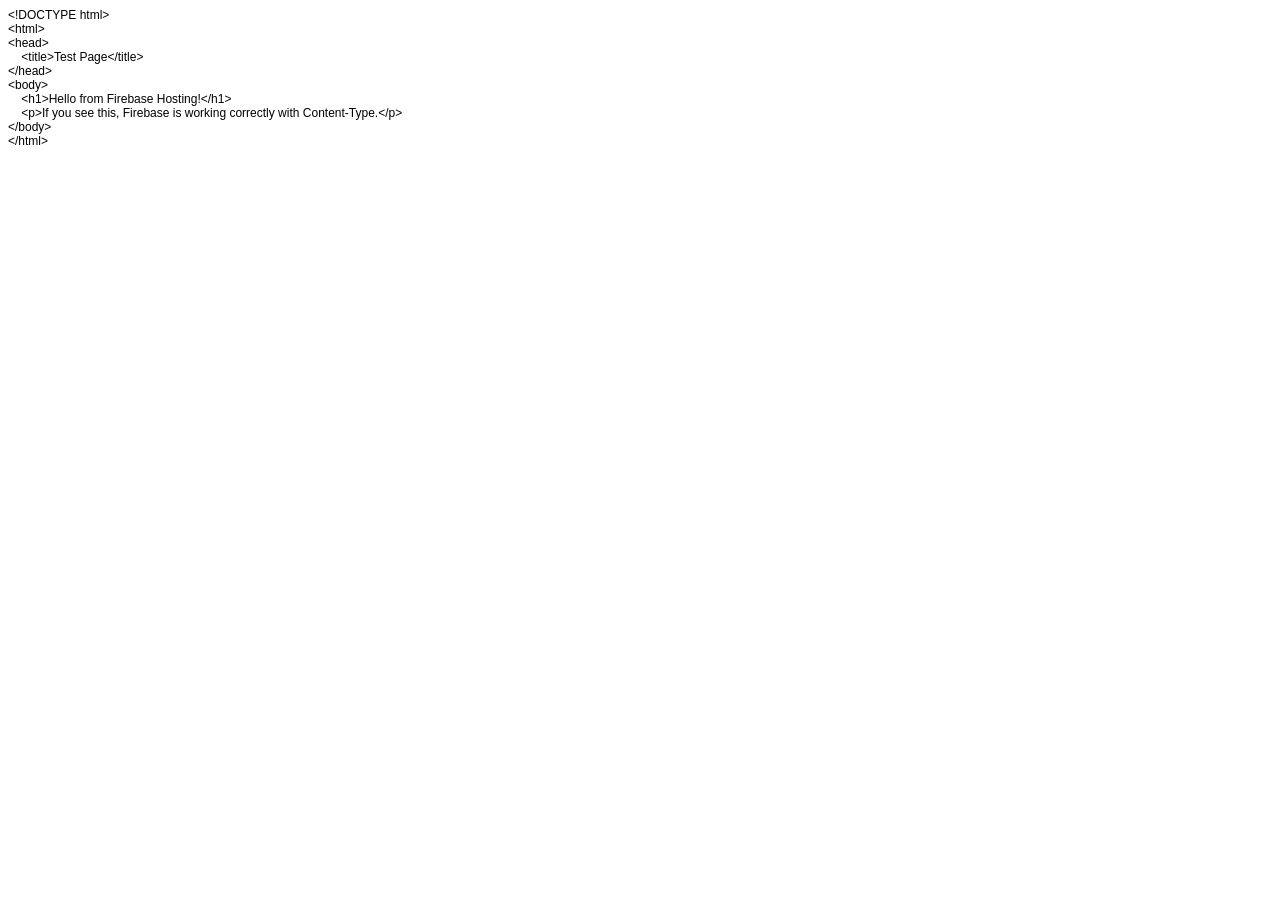
<file: test.html>
<!DOCTYPE html PUBLIC "-//W3C//DTD HTML 4.01//EN" "http://www.w3.org/TR/html4/strict.dtd">
<html>
<head>
  <meta http-equiv="Content-Type" content="text/html; charset=utf-8">
  <meta http-equiv="Content-Style-Type" content="text/css">
  <title></title>
  <meta name="Generator" content="Cocoa HTML Writer">
  <meta name="CocoaVersion" content="2575.7">
  <style type="text/css">
    p.p1 {margin: 0.0px 0.0px 0.0px 0.0px; font: 12.0px Helvetica}
  </style>
</head>
<body>
<p class="p1">&lt;!DOCTYPE html&gt;</p>
<p class="p1">&lt;html&gt;</p>
<p class="p1">&lt;head&gt;</p>
<p class="p1"><span class="Apple-converted-space">    </span>&lt;title&gt;Test Page&lt;/title&gt;</p>
<p class="p1">&lt;/head&gt;</p>
<p class="p1">&lt;body&gt;</p>
<p class="p1"><span class="Apple-converted-space">    </span>&lt;h1&gt;Hello from Firebase Hosting!&lt;/h1&gt;</p>
<p class="p1"><span class="Apple-converted-space">    </span>&lt;p&gt;If you see this, Firebase is working correctly with Content-Type.&lt;/p&gt;</p>
<p class="p1">&lt;/body&gt;</p>
<p class="p1">&lt;/html&gt;</p>
</body>
</html>
</file>
